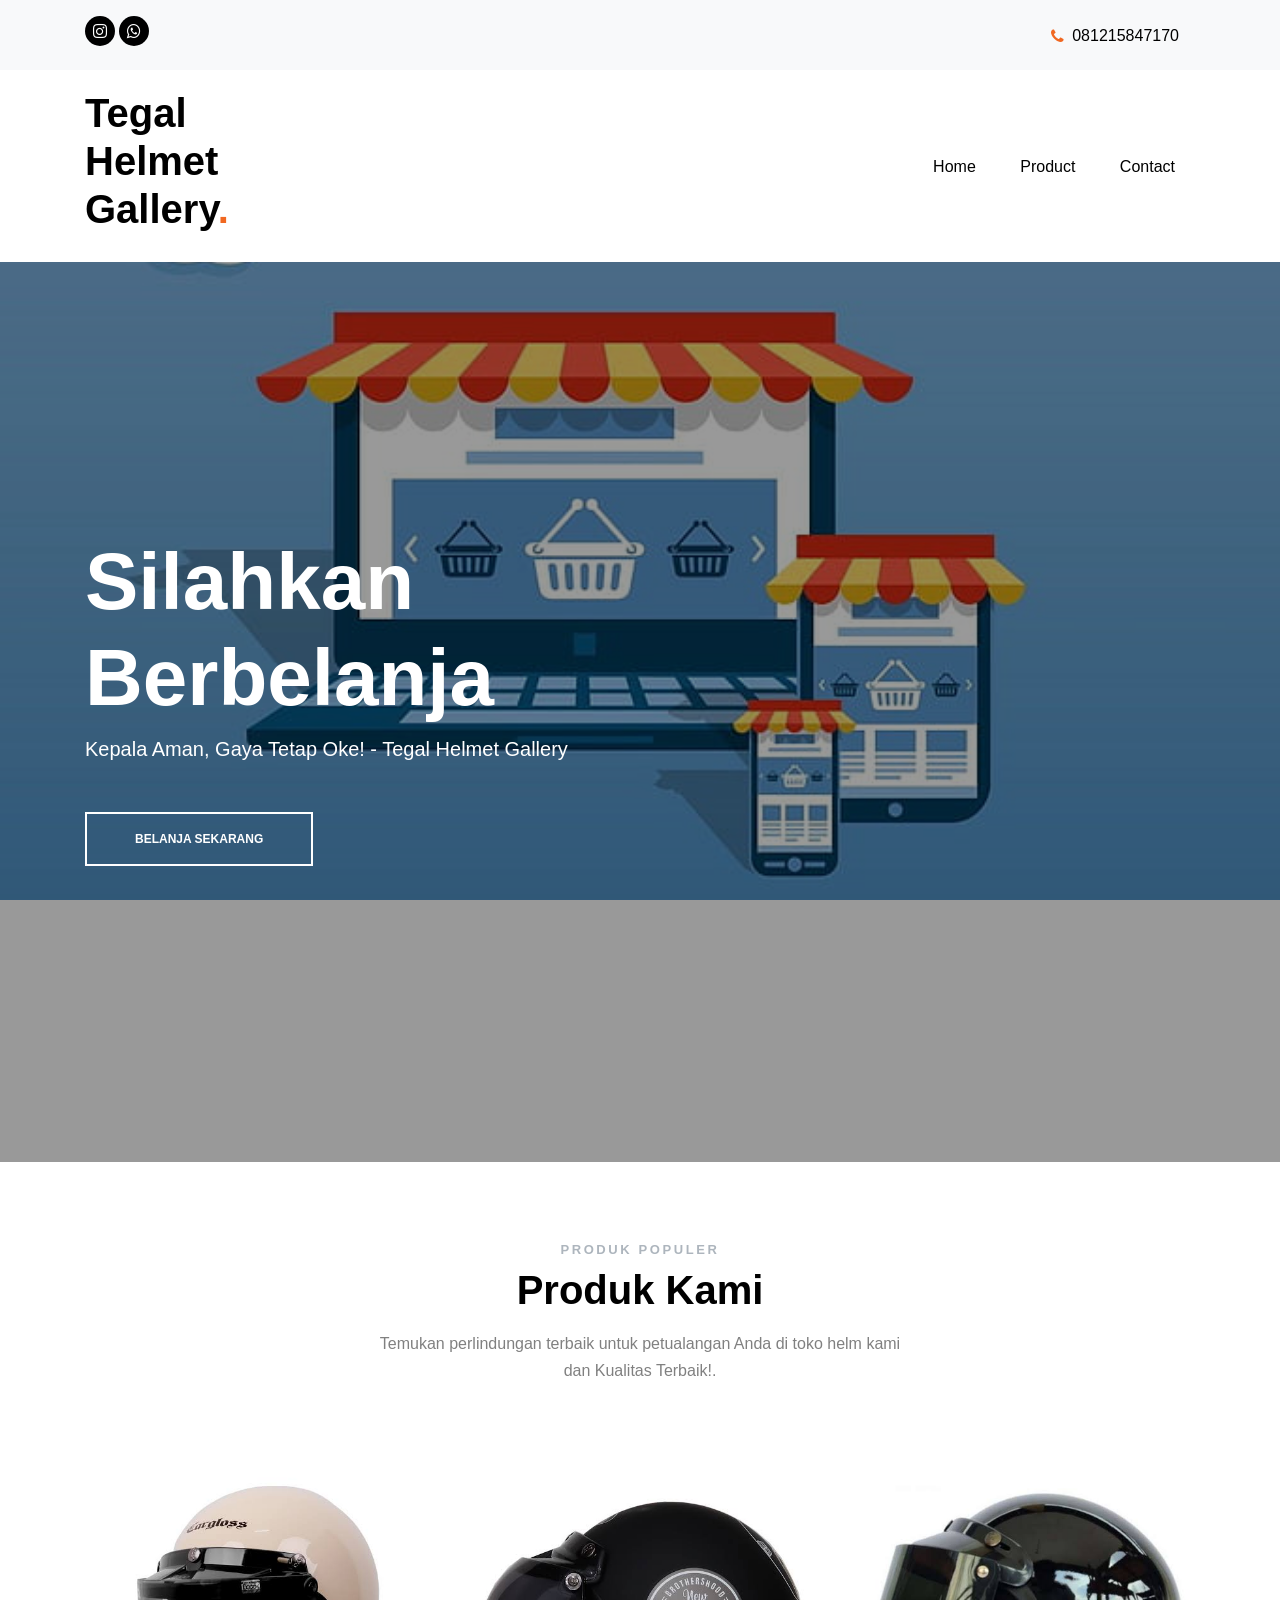
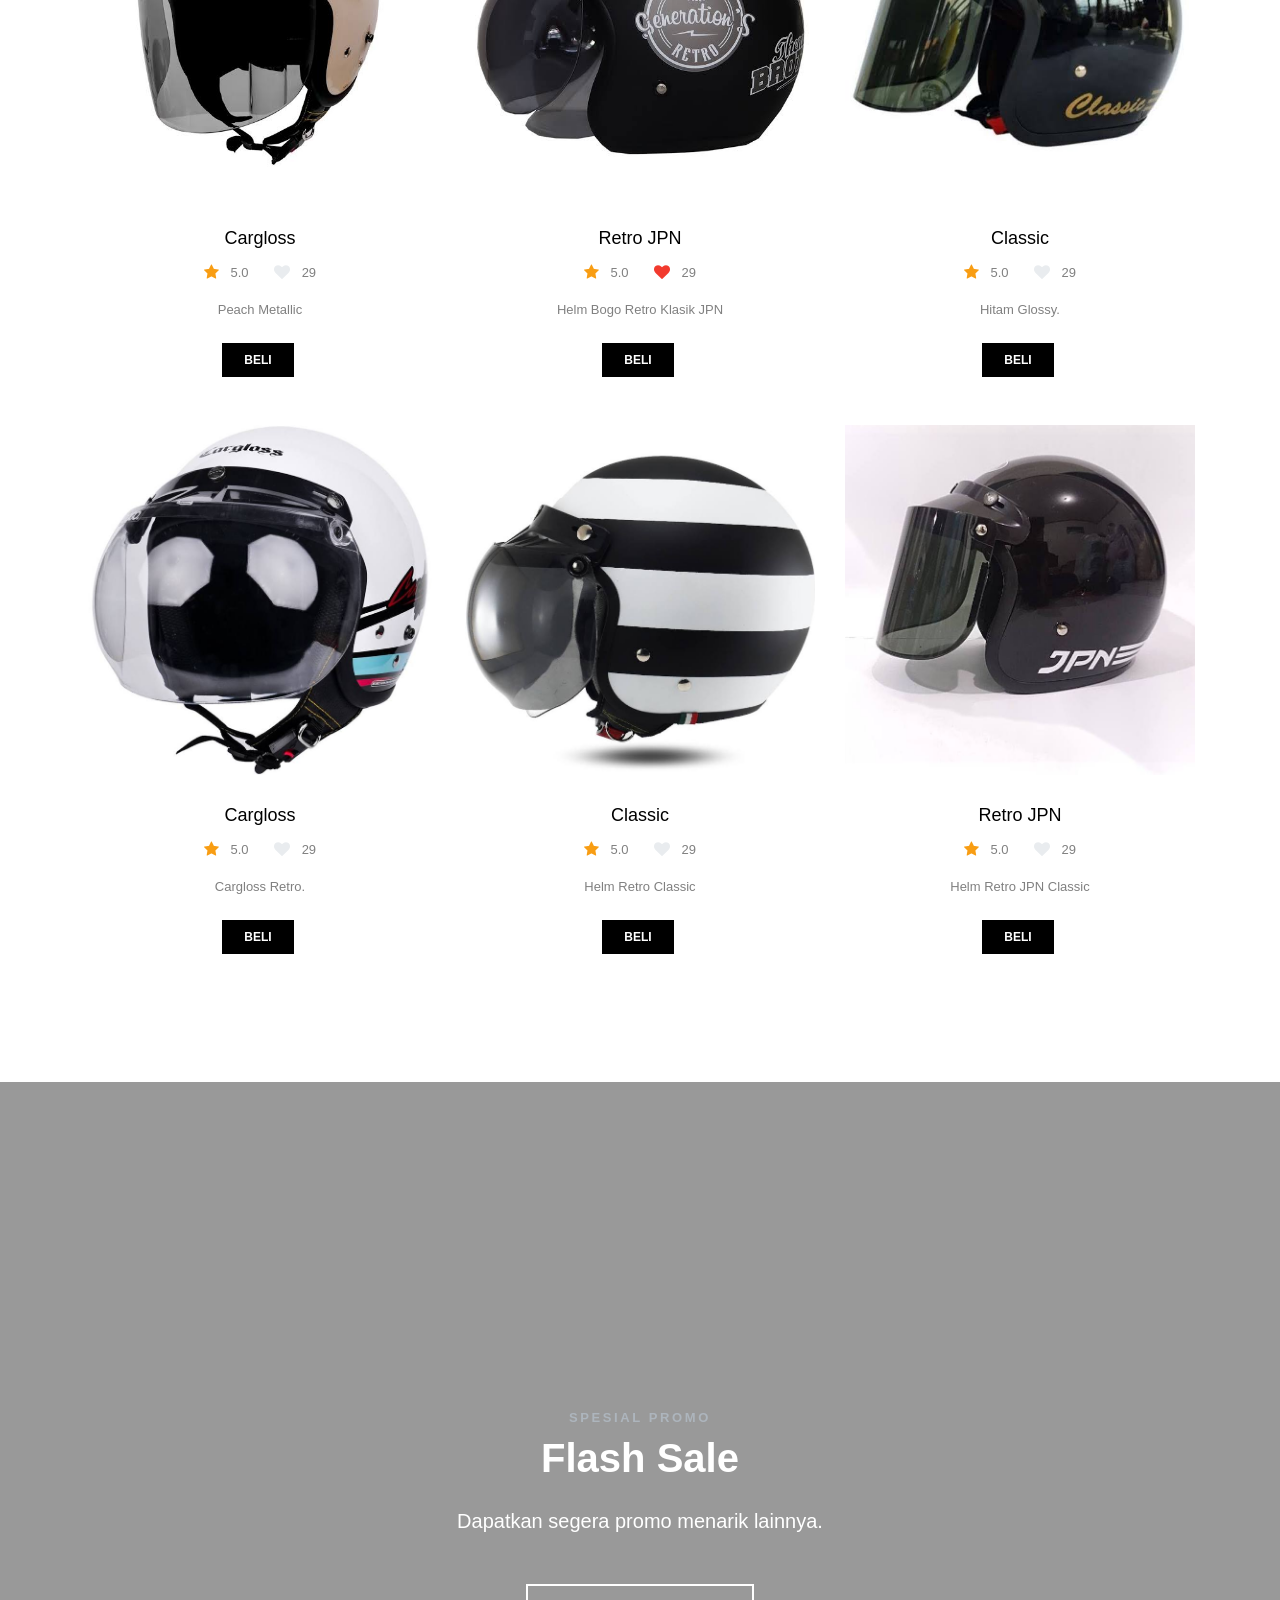
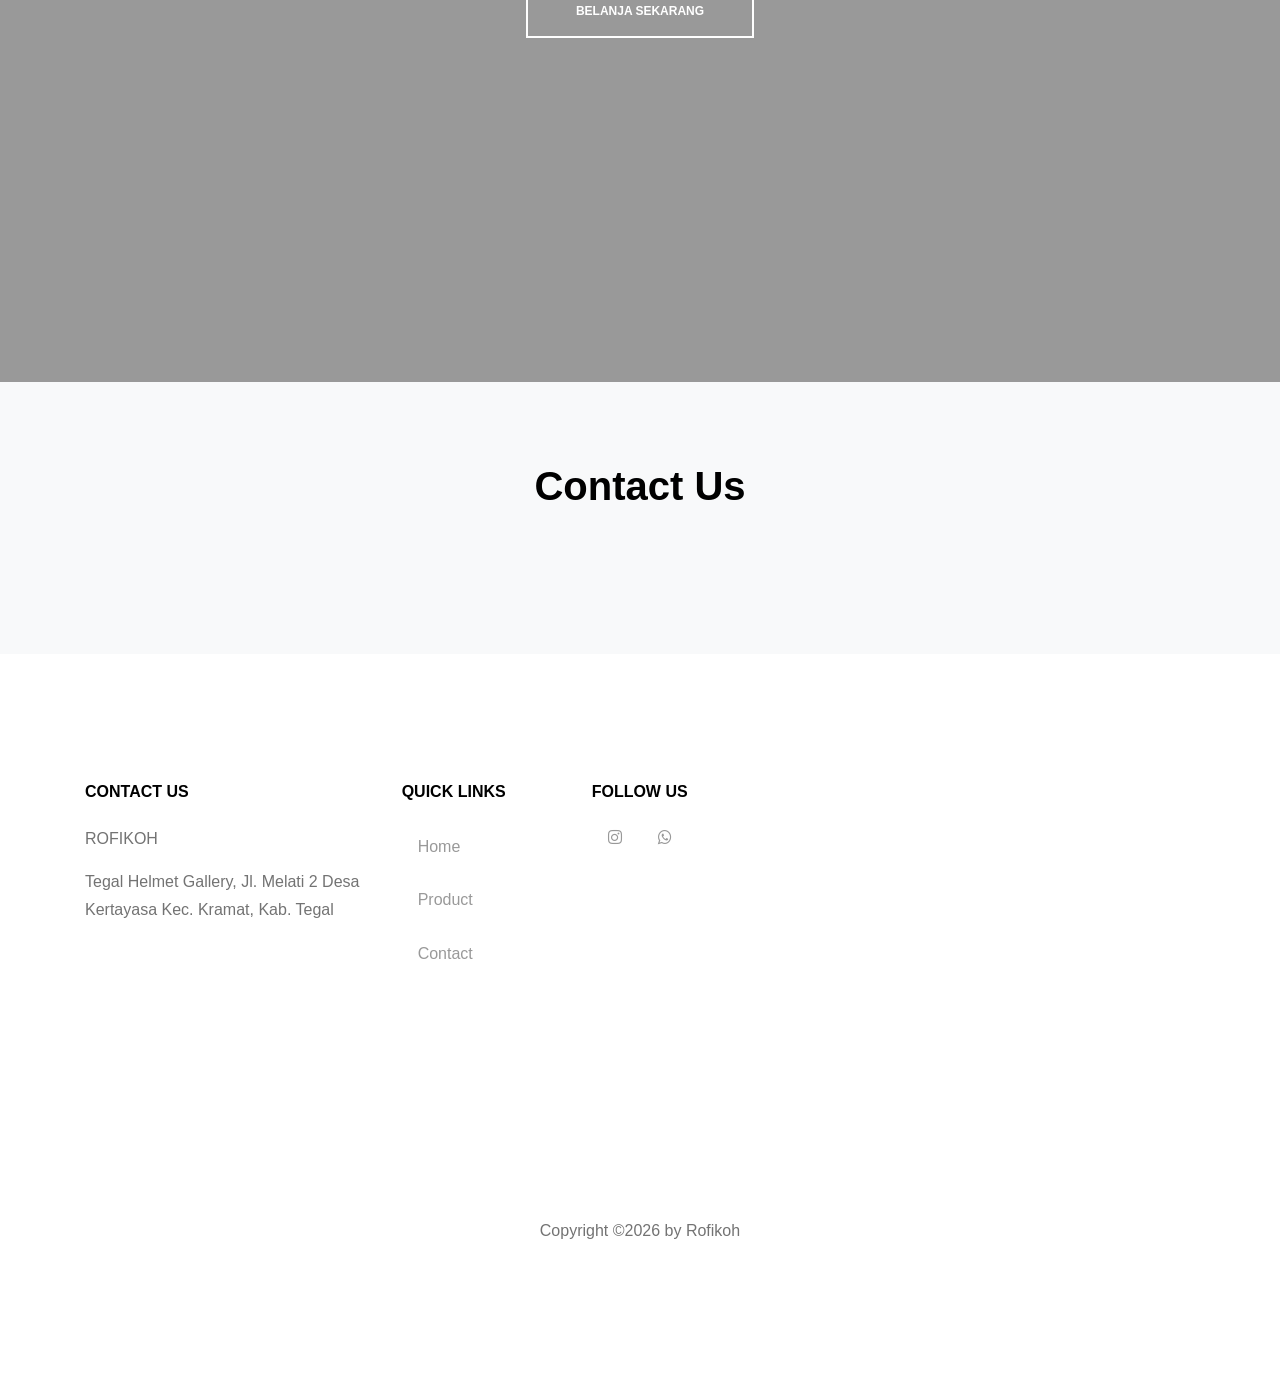
<file: index.html>
<!DOCTYPE html>
<html lang="en">
  <head>
    <title>Tegal Helmet Gallery &mdash; Helmet Gallery</title>
    <meta charset="utf-8">
    <meta name="viewport" content="width=device-width, initial-scale=1, shrink-to-fit=no">
    
    <link rel="stylesheet" href="css/style.min.css">
    <link rel="stylesheet" href="css/style.css">
    <link rel="stylesheet" href="css/fonts/icomoon/styles.css">
  </head>
  <body data-spy="scroll" data-target=".site-navbar-target" data-offset="300">
  
  <div class="site-wrap">

    <div class="site-mobile-menu site-navbar-target">
      <div class="site-mobile-menu-header">
        <div class="site-mobile-menu-close mt-3">
          <span class="icon-close2 js-menu-toggle"></span>
        </div>
      </div>
      <div class="site-mobile-menu-body"></div>
    </div>
   
    <div class="top-bar py-3 bg-light" id="home-section">
      <div class="container">
        <div class="row align-items-center">
         
          <div class="col-6 text-left">
            <ul class="social-media">
              <li><a href="https://instagram.com/fi_fikoh24" class=""><span class="icon-instagram"></span></a></li>
              <li><a href="https://wa.me/6281215847170" class=""><span class="icon-whatsapp"></span></a></li>

            </ul>
          </div>
          <div class="col-6">
            <p class="mb-0 float-right">
              <span class="mr-3"><a href="https://wa.me/6281215847170"><span class="icon-phone mr-2" style="position: relative; top: 2px;"></span><span class="d-none d-lg-inline-block text-black">081215847170</span></a></span>
            </p>           
          </div>
        </div>
      </div> 
    </div>

    <header class="site-navbar py-4 bg-white js-sticky-header site-navbar-target" role="banner">

      <div class="container">
        <div class="row align-items-center">
          
          <div class="col-6 col-xl-2">
            <h1 class="mb-0 site-logo"><a href="index.html" class="text-black mb-0">Tegal Helmet Gallery<span class="text-primary">.</span> </a></h1>
          </div>
          <div class="col-12 col-md-10 d-none d-xl-block">
            <nav class="site-navigation position-relative text-right" role="navigation">

              <ul class="site-menu main-menu js-clone-nav mr-auto d-none d-lg-block">
                <li><a href="#home-section" class="nav-link">Home</a></li>
                <li><a href="#products-section" class="nav-link">Product</a></li>
                <li><a href="#contact-section" class="nav-link">Contact</a></li>
              </ul>
            </nav>
          </div>


          <div class="col-6 d-inline-block d-xl-none ml-md-0 py-3" style="position: relative; top: 3px;"><a href="#" class="site-menu-toggle js-menu-toggle text-black float-right"><span class="icon-menu h3"></span></a></div>

        </div>
      </div>
      
    </header>

     
    <div class="site-blocks-cover overlay" style="background-image: url(images/bg.png); background-attachment: fixed">
      <div class="container">
        <div class="row align-items-center justify-content-center">

          <div class="col-md-12" data-aos="fade-up" data-aos-delay="400">
                        
            <div class="row mb-4">
              <div class="col-md-7">
                <h1>Silahkan Berbelanja</h1>
                <p class="mb-5 lead">Kepala Aman, Gaya Tetap Oke! - Tegal Helmet Gallery</p>
                <div>
                  <a href="#products-section" class="nav-link btn btn-white btn-outline-white py-3 px-5 rounded-0 mb-lg-0 mb-2 d-block d-sm-inline-block">Belanja Sekarang</a>
                 </div>
              </div>
            </div>
          </div>
        </div>
      </div>
    </div>  


    
    <div class="site-section" id="products-section">
      <div class="container">
        <div class="row mb-5 justify-content-center">
          <div class="col-md-6 text-center">
            <h3 class="section-sub-title">Produk Populer</h3>
            <h2 class="section-title mb-3">Produk Kami</h2>
            <p>Temukan perlindungan terbaik untuk petualangan Anda di toko helm kami dan Kualitas Terbaik!.</p>
          </div>
        </div>

        <div class="row">
          <div class="col-lg-4 col-md-6 mb-5">
            <div class="product-item">
              <figure>
                <img src="images/helm 1.jpeg" alt="Image" class="img-fluid">
              </figure>
              <div class="px-4">
                <h3><a href="helm 1.html">Cargloss</a></h3>
                <div class="mb-3">
                  <span class="meta-icons mr-3"><a href="#" class="mr-2"><span class="icon-star text-warning"></span></a> 5.0</span>
                  <span class="meta-icons wishlist"><a href="#" class="mr-2"><span class="icon-heart"></span></a> 29</span>
                </div>
                <p class="mb-4">Peach Metallic</p>
                <div>
                  <a href="order.php" class="btn btn-black mr-1 rounded-0">Beli</a>
                </div>
              </div>
            </div>
          </div>

          <div class="col-lg-4 col-md-6 mb-5">
            <div class="product-item">
              <figure>
                <img src="images/helm 2.jpeg" alt="Image" class="img-fluid">
              </figure>
              <div class="px-4">
                <h3><a href="helm 2.html">Retro JPN</a></h3>
                <div class="mb-3">
                  <span class="meta-icons mr-3"><a href="#" class="mr-2"><span class="icon-star text-warning"></span></a> 5.0</span>
                  <span class="meta-icons wishlist active"><a href="#" class="mr-2"><span class="icon-heart"></span></a> 29</span>
                </div>
                <p class="mb-4">Helm Bogo Retro Klasik JPN</p>
                <div>
                  <a href="order.php" class="btn btn-black mr-1 rounded-0">Beli</a>
                </div>
              </div>
            </div>
          </div>

          <div class="col-lg-4 col-md-6 mb-5">
            <div class="product-item">
              <figure>
                <img src="images/helm 3.jpeg" alt="Image" class="img-fluid">
              </figure>
              <div class="px-4">
                <h3><a href="helm 3.html">Classic</a></h3>
                <div class="mb-3">
                  <span class="meta-icons mr-3"><a href="#" class="mr-2"><span class="icon-star text-warning"></span></a> 5.0</span>
                  <span class="meta-icons wishlist"><a href="#" class="mr-2"><span class="icon-heart"></span></a> 29</span>
                </div>
                <p class="mb-4">Hitam Glossy.</p>
                <div>
                  <a href="order.php" class="btn btn-black mr-1 rounded-0">Beli</a>
                </div>
              </div>
            </div>
          </div>

          <div class="col-lg-4 col-md-6 mb-5">
            <div class="product-item">
              <figure>
                <img src="images/helm 4.jpeg" alt="Image" class="img-fluid">
              </figure>
              <div class="px-4">
                <h3><a href="helm 4.html">Cargloss</a></h3>
                <div class="mb-3">
                  <span class="meta-icons mr-3"><a href="#" class="mr-2"><span class="icon-star text-warning"></span></a> 5.0</span>
                  <span class="meta-icons wishlist"><a href="#" class="mr-2"><span class="icon-heart"></span></a> 29</span>
                </div>
                <p class="mb-4">Cargloss Retro.</p>
                <div>
                  <a href="order.php0" class="btn btn-black mr-1 rounded-0">Beli</a>
                </div>
              </div>
            </div>
          </div>
          
          <div class="col-lg-4 col-md-6 mb-5">
            <div class="product-item">
              <figure>
                <img src="images/helm 5.jpeg" alt="Image" class="img-fluid">
              </figure>
              <div class="px-4">
                <h3><a href="helm 5.html">Classic</a></h3>
                <div class="mb-3">
                  <span class="meta-icons mr-3"><a href="#" class="mr-2"><span class="icon-star text-warning"></span></a> 5.0</span>
                  <span class="meta-icons wishlist"><a href="#" class="mr-2"><span class="icon-heart"></span></a> 29</span>
                </div>
                <p class="mb-4">Helm Retro Classic</p>
                <div>
                  <a href="order.php" class="btn btn-black mr-1 rounded-0">Beli</a>
                </div>
              </div>
            </div>
          </div>

          <div class="col-lg-4 col-md-6 mb-5">
            <div class="product-item">
              <figure>
                <img src="images/helm 6.jpeg" alt="Image" class="img-fluid">
              </figure>
              <div class="px-4">
                <h3><a href="helm 6.html">Retro JPN</a></h3>
                <div class="mb-3">
                  <span class="meta-icons mr-3"><a href="#" class="mr-2"><span class="icon-star text-warning"></span></a> 5.0</span>
                  <span class="meta-icons wishlist"><a href="#" class="mr-2"><span class="icon-heart"></span></a> 29</span>
                </div>
                <p class="mb-4">Helm Retro JPN Classic</p>
                <div>
                  <a href="order.php" class="btn btn-black mr-1 rounded-0">Beli</a>
                </div>
              </div>
            </div>
          </div>

          
        </div>
      </div>
    </div>
    
    <div class="site-blocks-cover overlay get-notification" id="special-section" style="background-image: url(images/bg2.jpg); background-attachment: fixed; background-position: top;" data-aos="fade">
      <div class="container">

        <div class="row align-items-center justify-content-center">
          <div class="col-md-7 text-center">
            <h3 class="section-sub-title">Spesial Promo</h3>
            <h3 class="section-title text-white mb-4">Flash Sale</h3>
            <p class="mb-5 lead">Dapatkan segera promo menarik lainnya.</p>
            
            <div id="date-countdown" class="mb-5">
            </div>

            <p><a href="#products-section" class="btn btn-white btn-outline-white py-3 px-5 rounded-0 mb-lg-0 mb-2 d-block d-sm-inline-block">Belanja Sekarang</a></p>
          </div>
        </div>

      </div>
    </div>


    <div class="site-section bg-light" id="contact-section">
      <div class="container">
        <div class="row mb-5">
          <div class="col-12 text-center">
            <h2 class="section-title mb-3">Contact Us</h2>
          </div>
        </div>
        
        </div>
        
      </div>
    </div>

  
    <footer class="site-footer bg-white">
      <div class="container">
        <div class="row">
          <div class="col-md-8">
            <div class="row">
              <div class="col-md-5">
                <h2 class="footer-heading mb-4">Contact Us</h2>
                <p>ROFIKOH</p>
                <p>Tegal Helmet Gallery, Jl. Melati 2 Desa Kertayasa Kec. Kramat, Kab. Tegal</p>
              </div>
              <div class="col-md-3 ">
                <h2 class="footer-heading mb-4">Quick Links</h2>
                <ul class="list-unstyled">
                  <li><a href="#home-section" class="nav-link">Home</a></li>
                  <li><a href="#products-section" class="nav-link">Product</a></li>
                  <li><a href="#contact-section" class="nav-link">Contact</a></li>
                </ul>
              </div>
              <div class="col-md-4">
                <h2 class="footer-heading mb-4">Follow Us</h2>
                <a href="https://instagram.com/fi_fikoh24" class="pl-3 pr-3"><span class="icon-instagram"></span></a>
                <a href="order.php" class="pl-3 pr-3"><span class="icon-whatsapp"></span></a>
              </div>
            </div>
          </div>
        </div>
        <br>
        <br>
        <br>
        

        <div class="row pt-5 mt-5 text-center">
          <div class="col-md-12">
            <div class="border-top pt-5">
            <p>

        Copyright &copy;<script>document.write(new Date().getFullYear());</script> by Rofikoh</a>
       </p>
            </div>
          </div>
          
        </div>
      </div>
    </footer>

  </div> 
  
  <script src="js/main.js"></script>
    
  </body>
</html>
</file>
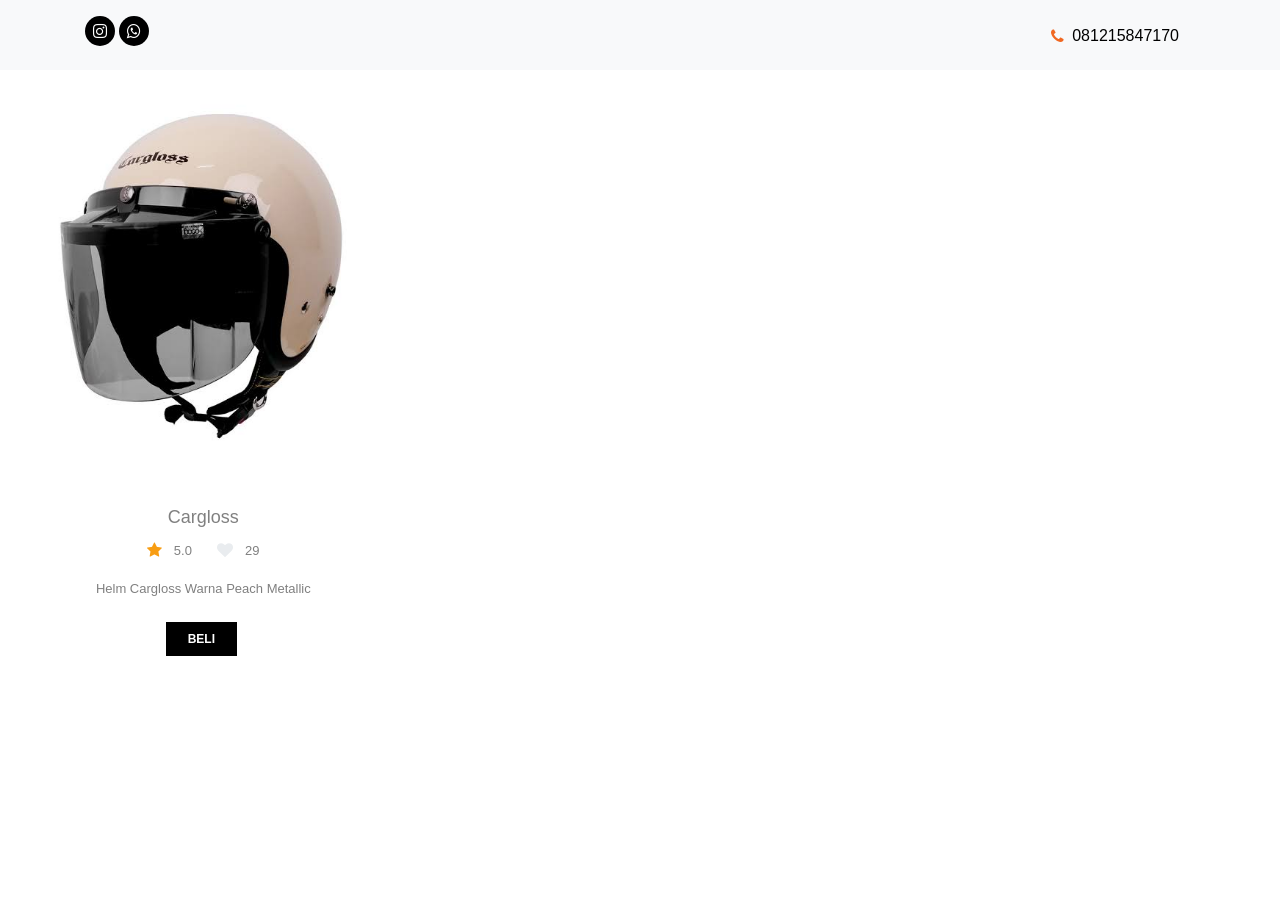
<file: helm 1.html>
<!DOCTYPE html>
<html lang="en">
  <head>
    <title>Tegal Helmet Gallery &mdash; Helmet Gallery</title>
    <meta charset="utf-8">
    <meta name="viewport" content="width=device-width, initial-scale=1, shrink-to-fit=no">
    
    <link rel="stylesheet" href="css/style.min.css">
    <link rel="stylesheet" href="css/style.css">
    <link rel="stylesheet" href="css/fonts/icomoon/styles.css">
  </head>
  <body data-spy="scroll" data-target=".site-navbar-target" data-offset="300">
  
  <div class="site-wrap">

    <div class="site-mobile-menu site-navbar-target">
      <div class="site-mobile-menu-header">
        <div class="site-mobile-menu-close mt-3">
          <span class="icon-close2 js-menu-toggle"></span>
        </div>
      </div>
      <div class="site-mobile-menu-body"></div>
    </div>
   
    <div class="top-bar py-3 bg-light" id="home-section">
      <div class="container">
        <div class="row align-items-center">
         
          <div class="col-6 text-left">
            <ul class="social-media">
              <li><a href="https://instagram.com/fi_fikoh24" class=""><span class="icon-instagram"></span></a></li>
              <li><a href="https://wa.me/6281215847170" class=""><span class="icon-whatsapp"></span></a></li>
            </ul>
          </div>
          <div class="col-6">
            <p class="mb-0 float-right">
              <span class="mr-3"><a href="https://wa.me/6281215847170"><span class="icon-phone mr-2" style="position: relative; top: 2px;"></span><span class="d-none d-lg-inline-block text-black">081215847170</span></a></span>
            </p>           
          </div>
        </div>
      </div> 
    </div>

    <div class="row">
        <div class="col-lg-4 col-md-6 mb-5">
          <div class="product-item">
            <figure>
              <img src="images/helm 1.jpeg" alt="Image" class="img-fluid">
            </figure>
            <div class="px-4">
              <h3><a>Cargloss</a></h3>
              <div class="mb-3">
                <span class="meta-icons mr-3"><a href="#" class="mr-2"><span class="icon-star text-warning"></span></a> 5.0</span>
                <span class="meta-icons wishlist"><a href="#" class="mr-2"><span class="icon-heart"></span></a> 29</span>
              </div>
              <p class="mb-4">Helm Cargloss Warna Peach Metallic</p>
              <div>
                <a href="https://wa.me/6281215847170" class="btn btn-black mr-1 rounded-0">Beli</a>
              </div>
            </div>
          </div>
        </div>
  
    </div>
    
    <script src="js/main.js"></script>
      
    </body>
  </html>
</file>
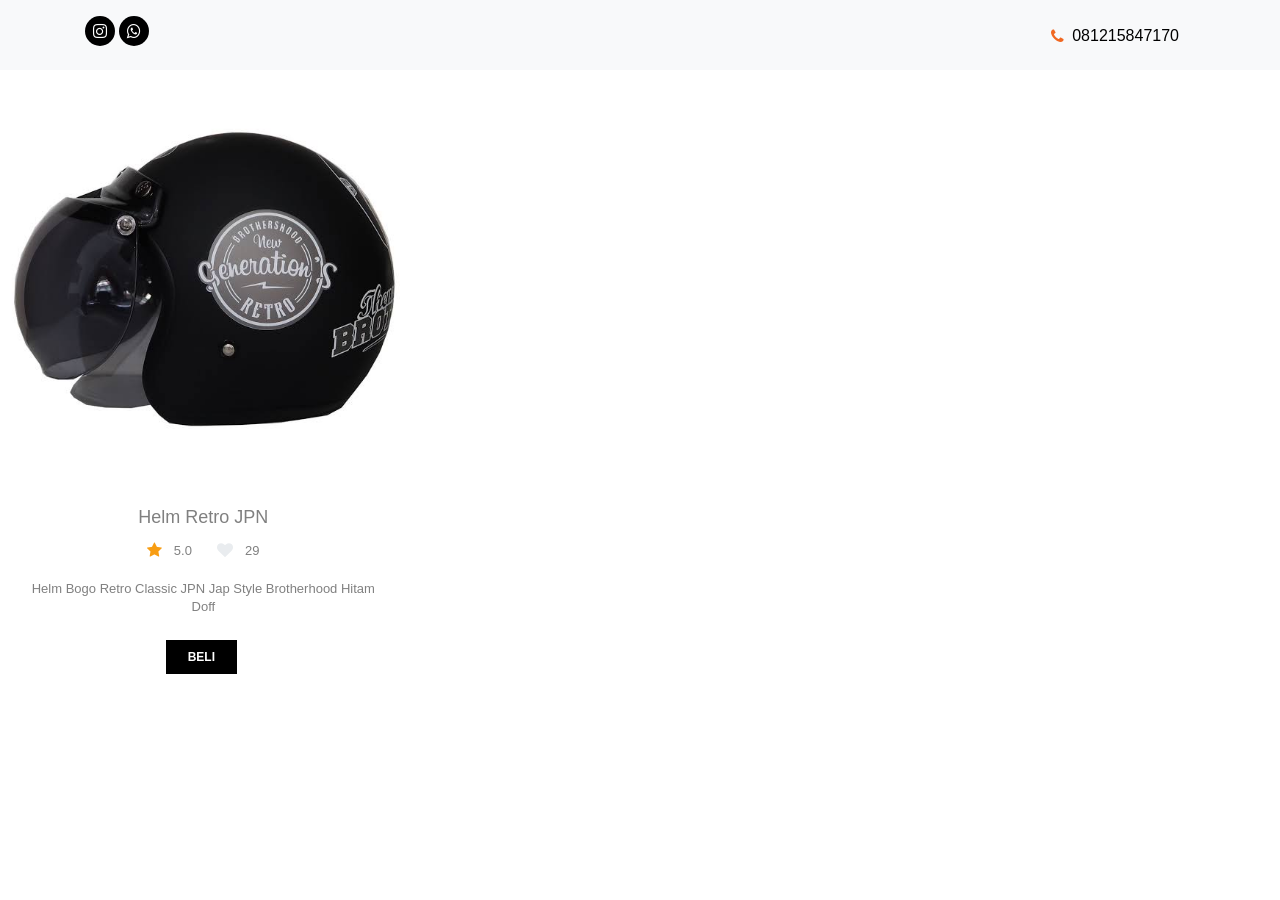
<file: helm 2.html>
<!DOCTYPE html>
<html lang="en">
  <head>
    <title>Tegal Helmet Gallery &mdash; Helmet Gallery</title>
    <meta charset="utf-8">
    <meta name="viewport" content="width=device-width, initial-scale=1, shrink-to-fit=no">
    
    <link rel="stylesheet" href="css/style.min.css">
    <link rel="stylesheet" href="css/style.css">
    <link rel="stylesheet" href="css/fonts/icomoon/styles.css">
  </head>
  <body data-spy="scroll" data-target=".site-navbar-target" data-offset="300">
  
  <div class="site-wrap">

    <div class="site-mobile-menu site-navbar-target">
      <div class="site-mobile-menu-header">
        <div class="site-mobile-menu-close mt-3">
          <span class="icon-close2 js-menu-toggle"></span>
        </div>
      </div>
      <div class="site-mobile-menu-body"></div>
    </div>
   
    <div class="top-bar py-3 bg-light" id="home-section">
      <div class="container">
        <div class="row align-items-center">
         
          <div class="col-6 text-left">
            <ul class="social-media">
              <li><a href="https://instagram.com/fi_fikoh24" class=""><span class="icon-instagram"></span></a></li>
              <li><a href="https://wa.me/6281215847170" class=""><span class="icon-whatsapp"></span></a></li>

            </ul>
          </div>
          <div class="col-6">
            <p class="mb-0 float-right">
              <span class="mr-3"><a href="https://wa.me/6281215847170"><span class="icon-phone mr-2" style="position: relative; top: 2px;"></span><span class="d-none d-lg-inline-block text-black">081215847170</span></a></span>
            </p>           
          </div>
        </div>
      </div> 
    </div>

    <div class="row">
        <div class="col-lg-4 col-md-6 mb-5">
          <div class="product-item">
            <figure>
              <img src="images/helm 2.jpeg" alt="Image" class="img-fluid">
            </figure>
            <div class="px-4">
              <h3><a>Helm Retro JPN</a></h3>
              <div class="mb-3">
                <span class="meta-icons mr-3"><a href="#" class="mr-2"><span class="icon-star text-warning"></span></a> 5.0</span>
                <span class="meta-icons wishlist"><a href="#" class="mr-2"><span class="icon-heart"></span></a> 29</span>
              </div>
              <p class="mb-4">Helm Bogo Retro Classic JPN Jap Style Brotherhood Hitam Doff</p>
              <div>
                <a href="https://wa.me/6281215847170" class="btn btn-black mr-1 rounded-0">Beli</a>
              </div>
            </div>
          </div>
        </div>
  
    </div> 
    
    <script src="js/main.js"></script>
      
    </body>
  </html>
</file>
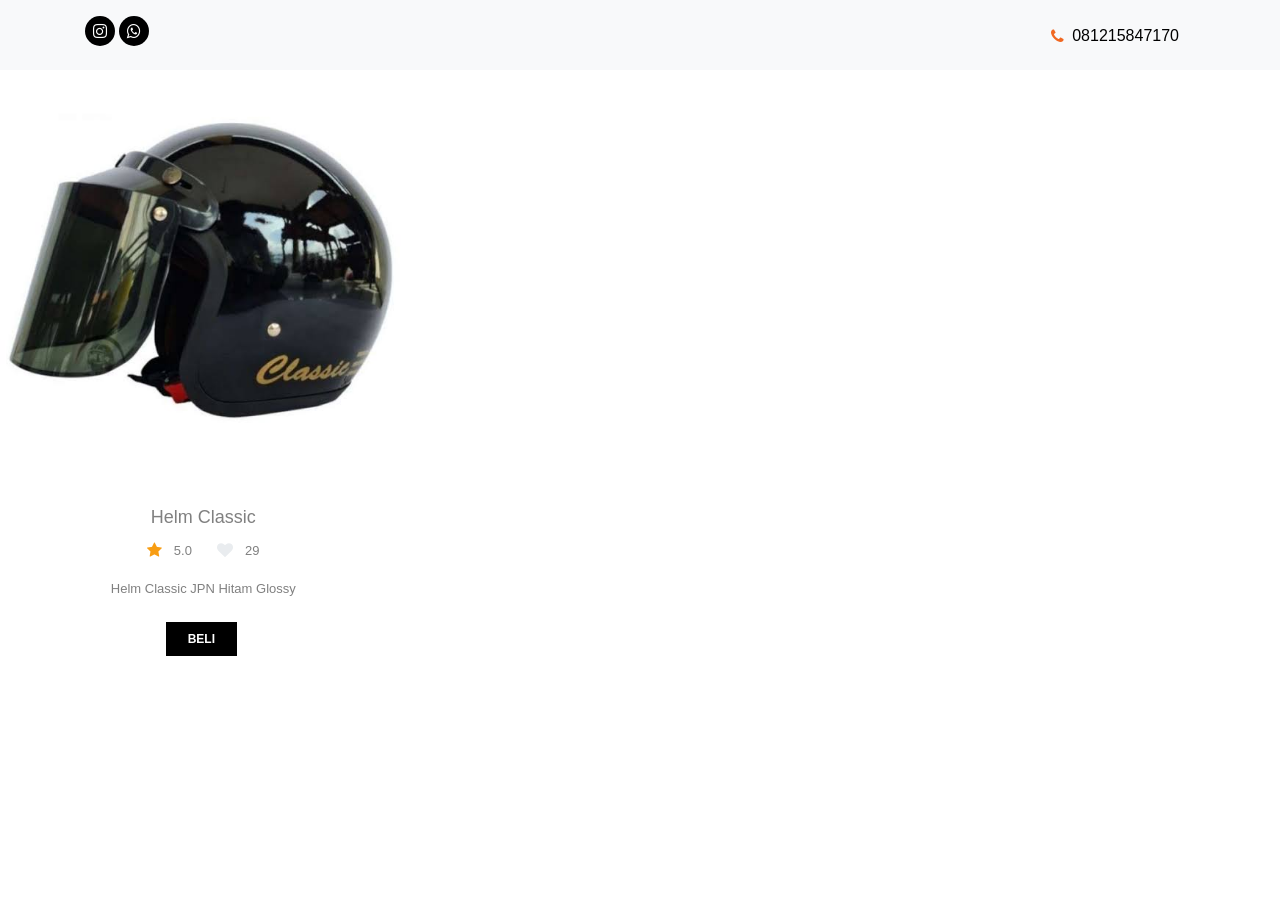
<file: helm 3.html>
<!DOCTYPE html>
<html lang="en">
  <head>
    <title>Tegal Helmet Gallery &mdash; Helmet Gallery</title>
    <meta charset="utf-8">
    <meta name="viewport" content="width=device-width, initial-scale=1, shrink-to-fit=no">
    
    <link rel="stylesheet" href="css/style.min.css">
    <link rel="stylesheet" href="css/style.css">
    <link rel="stylesheet" href="css/fonts/icomoon/styles.css">
  </head>
  <body data-spy="scroll" data-target=".site-navbar-target" data-offset="300">
  
  <div class="site-wrap">

    <div class="site-mobile-menu site-navbar-target">
      <div class="site-mobile-menu-header">
        <div class="site-mobile-menu-close mt-3">
          <span class="icon-close2 js-menu-toggle"></span>
        </div>
      </div>
      <div class="site-mobile-menu-body"></div>
    </div>
   
    <div class="top-bar py-3 bg-light" id="home-section">
      <div class="container">
        <div class="row align-items-center">
         
          <div class="col-6 text-left">
            <ul class="social-media">
              <li><a href="https://instagram.com/fi_fikoh24" class=""><span class="icon-instagram"></span></a></li>
              <li><a href="https://wa.me/6281215847170" class=""><span class="icon-whatsapp"></span></a></li>

            </ul>
          </div>
          <div class="col-6">
            <p class="mb-0 float-right">
              <span class="mr-3"><a href="https://wa.me/6281215847170"><span class="icon-phone mr-2" style="position: relative; top: 2px;"></span><span class="d-none d-lg-inline-block text-black">081215847170</span></a></span>
            </p>           
          </div>
        </div>
      </div> 
    </div>

    <div class="row">
        <div class="col-lg-4 col-md-6 mb-5">
          <div class="product-item">
            <figure>
              <img src="images/helm 3.jpeg" alt="Image" class="img-fluid">
            </figure>
            <div class="px-4">
              <h3><a>Helm Classic</a></h3>
              <div class="mb-3">
                <span class="meta-icons mr-3"><a href="#" class="mr-2"><span class="icon-star text-warning"></span></a> 5.0</span>
                <span class="meta-icons wishlist"><a href="#" class="mr-2"><span class="icon-heart"></span></a> 29</span>
              </div>
              <p class="mb-4">Helm Classic JPN Hitam Glossy</p>
              <div>
                <a href="https://wa.me/6281215847170" class="btn btn-black mr-1 rounded-0">Beli</a>
              </div>
            </div>
          </div>
        </div>
  
    </div> 
    <script src="js/main.js"></script>
      
    </body>
  </html>
</file>
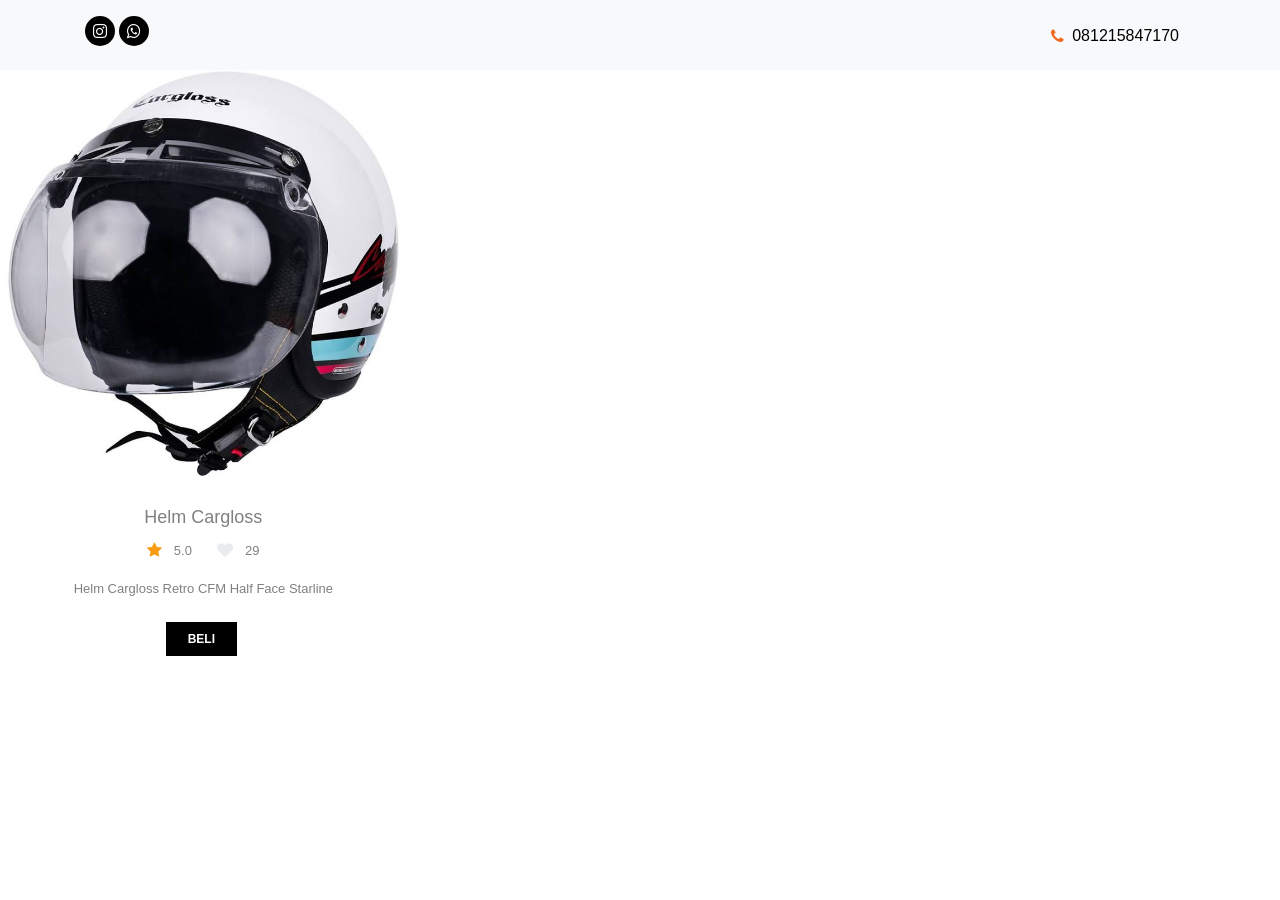
<file: helm 4.html>
<!DOCTYPE html>
<html lang="en">
  <head>
    <title>Tegal Helmet Gallery &mdash; Helmet Gallery</title>
    <meta charset="utf-8">
    <meta name="viewport" content="width=device-width, initial-scale=1, shrink-to-fit=no">
    
    <link rel="stylesheet" href="css/style.min.css">
    <link rel="stylesheet" href="css/style.css">
    <link rel="stylesheet" href="css/fonts/icomoon/styles.css">
  </head>
  <body data-spy="scroll" data-target=".site-navbar-target" data-offset="300">
  
  <div class="site-wrap">

    <div class="site-mobile-menu site-navbar-target">
      <div class="site-mobile-menu-header">
        <div class="site-mobile-menu-close mt-3">
          <span class="icon-close2 js-menu-toggle"></span>
        </div>
      </div>
      <div class="site-mobile-menu-body"></div>
    </div>
   
    <div class="top-bar py-3 bg-light" id="home-section">
      <div class="container">
        <div class="row align-items-center">
         
          <div class="col-6 text-left">
            <ul class="social-media">
              <li><a href="https://instagram.com/fi_fikoh24" class=""><span class="icon-instagram"></span></a></li>
              <li><a href="https://wa.me/6281215847170" class=""><span class="icon-whatsapp"></span></a></li>

            </ul>
          </div>
          <div class="col-6">
            <p class="mb-0 float-right">
              <span class="mr-3"><a href="https://wa.me/6281215847170"><span class="icon-phone mr-2" style="position: relative; top: 2px;"></span><span class="d-none d-lg-inline-block text-black">081215847170</span></a></span>
            </p>           
          </div>
        </div>
      </div> 
    </div>

    <div class="row">
        <div class="col-lg-4 col-md-6 mb-5">
          <div class="product-item">
            <figure>
              <img src="images/helm 4.jpeg" alt="Image" class="img-fluid">
            </figure>
            <div class="px-4">
              <h3><a>Helm Cargloss</a></h3>
              <div class="mb-3">
                <span class="meta-icons mr-3"><a href="#" class="mr-2"><span class="icon-star text-warning"></span></a> 5.0</span>
                <span class="meta-icons wishlist"><a href="#" class="mr-2"><span class="icon-heart"></span></a> 29</span>
              </div>
              <p class="mb-4">Helm Cargloss Retro CFM Half Face Starline</p>
              <div>
                <a href="https://wa.me/6281215847170" class="btn btn-black mr-1 rounded-0">Beli</a>
              </div>
            </div>
          </div>
        </div>
  
    </div> 
    
    <script src="js/main.js"></script>
      
    </body>
  </html>
</file>
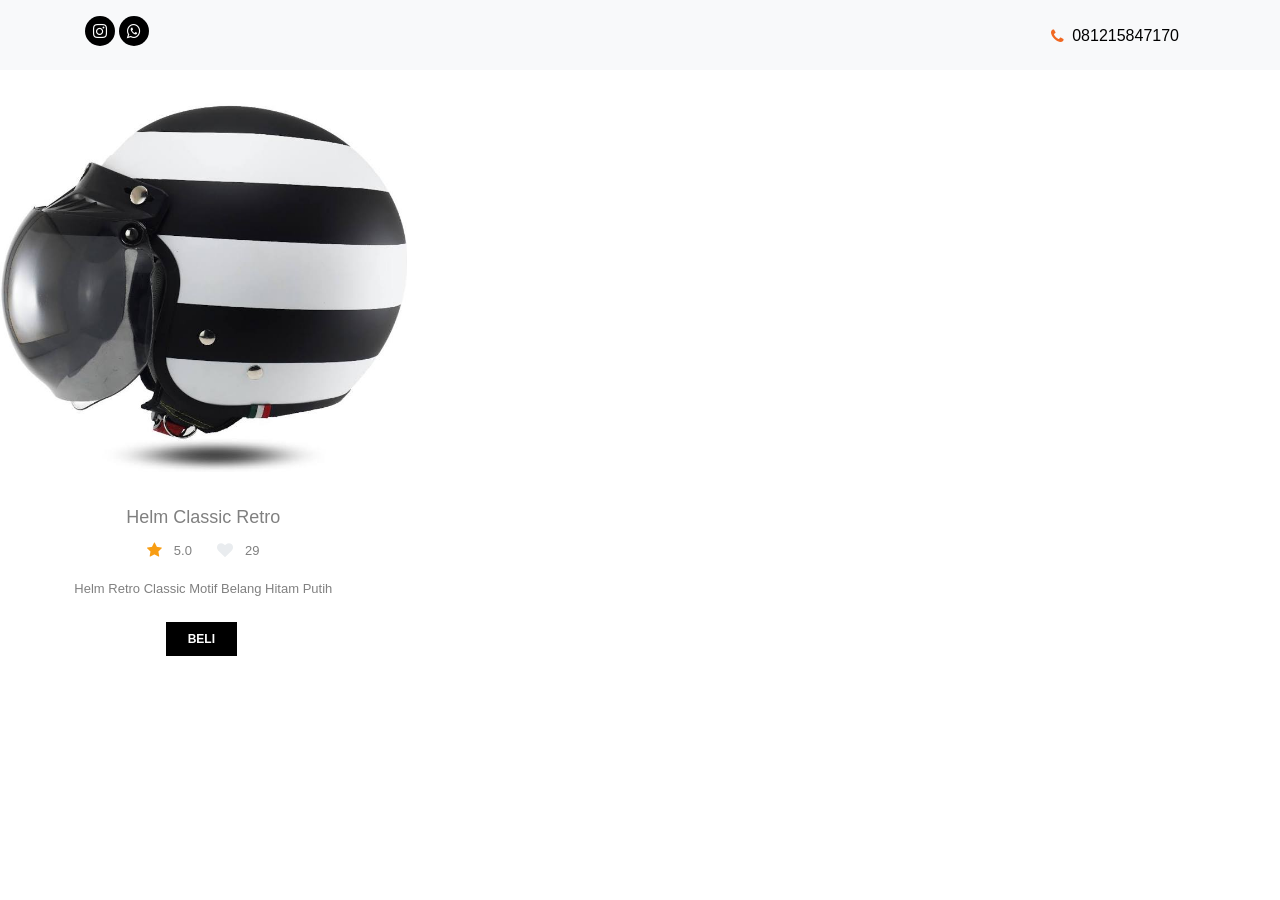
<file: helm 5.html>
<!DOCTYPE html>
<html lang="en">
  <head>
    <title>Tegal Helmet Gallery &mdash; Helmet Gallery</title>
    <meta charset="utf-8">
    <meta name="viewport" content="width=device-width, initial-scale=1, shrink-to-fit=no">
    
    <link rel="stylesheet" href="css/style.min.css">
    <link rel="stylesheet" href="css/style.css">
    <link rel="stylesheet" href="css/fonts/icomoon/styles.css">
  </head>
  <body data-spy="scroll" data-target=".site-navbar-target" data-offset="300">
  
  <div class="site-wrap">

    <div class="site-mobile-menu site-navbar-target">
      <div class="site-mobile-menu-header">
        <div class="site-mobile-menu-close mt-3">
          <span class="icon-close2 js-menu-toggle"></span>
        </div>
      </div>
      <div class="site-mobile-menu-body"></div>
    </div>
   
    <div class="top-bar py-3 bg-light" id="home-section">
      <div class="container">
        <div class="row align-items-center">
         
          <div class="col-6 text-left">
            <ul class="social-media">
              <li><a href="https://instagram.com/fi_fikoh24" class=""><span class="icon-instagram"></span></a></li>
              <li><a href="https://wa.me/6281215847170" class=""><span class="icon-whatsapp"></span></a></li>

            </ul>
          </div>
          <div class="col-6">
            <p class="mb-0 float-right">
              <span class="mr-3"><a href="https://wa.me/6281215847170"><span class="icon-phone mr-2" style="position: relative; top: 2px;"></span><span class="d-none d-lg-inline-block text-black">081215847170</span></a></span>
            </p>           
          </div>
        </div>
      </div> 
    </div>

    <div class="row">
        <div class="col-lg-4 col-md-6 mb-5">
          <div class="product-item">
            <figure>
              <img src="images/helm 5.jpeg" alt="Image" class="img-fluid">
            </figure>
            <div class="px-4">
              <h3><a>Helm Classic Retro</a></h3>
              <div class="mb-3">
                <span class="meta-icons mr-3"><a href="#" class="mr-2"><span class="icon-star text-warning"></span></a> 5.0</span>
                <span class="meta-icons wishlist"><a href="#" class="mr-2"><span class="icon-heart"></span></a> 29</span>
              </div>
              <p class="mb-4">Helm Retro Classic Motif Belang Hitam Putih</p>
              <div>
                <a href="https://wa.me/6281215847170" class="btn btn-black mr-1 rounded-0">Beli</a>
              </div>
            </div>
          </div>
        </div>
  
    </div>
    
    <script src="js/main.js"></script>
      
    </body>
  </html>
</file>
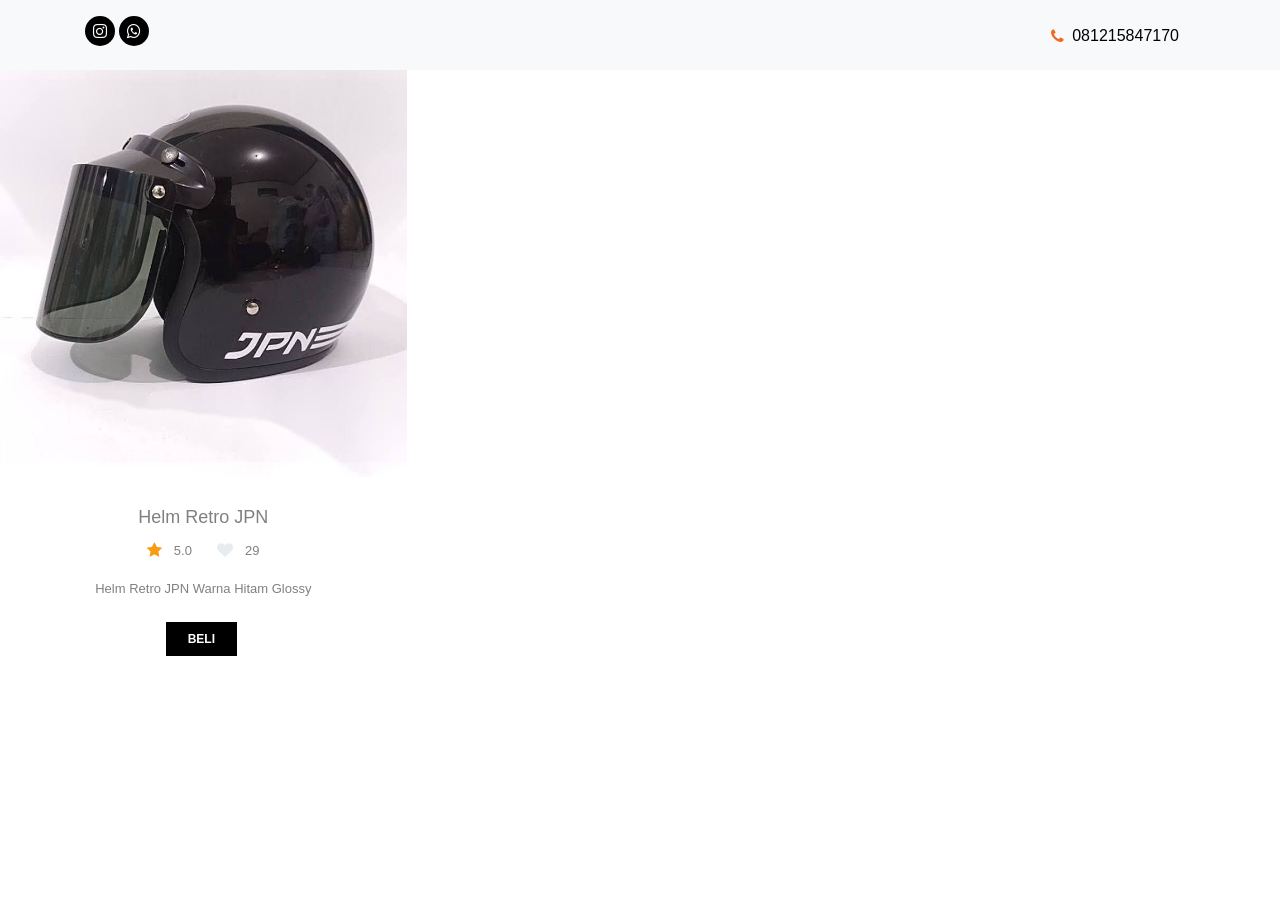
<file: helm 6.html>
<!DOCTYPE html>
<html lang="en">
  <head>
    <title>Tegal Helmet Gallery &mdash; Helmet Gallery</title>
    <meta charset="utf-8">
    <meta name="viewport" content="width=device-width, initial-scale=1, shrink-to-fit=no">
    
    <link rel="stylesheet" href="css/style.min.css">
    <link rel="stylesheet" href="css/style.css">
    <link rel="stylesheet" href="css/fonts/icomoon/styles.css">
  </head>
  <body data-spy="scroll" data-target=".site-navbar-target" data-offset="300">
  
  <div class="site-wrap">

    <div class="site-mobile-menu site-navbar-target">
      <div class="site-mobile-menu-header">
        <div class="site-mobile-menu-close mt-3">
          <span class="icon-close2 js-menu-toggle"></span>
        </div>
      </div>
      <div class="site-mobile-menu-body"></div>
    </div>
   
    <div class="top-bar py-3 bg-light" id="home-section">
      <div class="container">
        <div class="row align-items-center">
         
          <div class="col-6 text-left">
            <ul class="social-media">
              <li><a href="https://instagram.com/fi_fikoh24" class=""><span class="icon-instagram"></span></a></li>
              <li><a href="https://wa.me/6281215847170" class=""><span class="icon-whatsapp"></span></a></li>
            </ul>
          </div>
          <div class="col-6">
            <p class="mb-0 float-right">
              <span class="mr-3"><a href="https://wa.me/6281215847170"><span class="icon-phone mr-2" style="position: relative; top: 2px;"></span><span class="d-none d-lg-inline-block text-black">081215847170</span></a></span>
            </p>           
          </div>
        </div>
      </div> 
    </div>

    <div class="row">
        <div class="col-lg-4 col-md-6 mb-5">
          <div class="product-item">
            <figure>
              <img src="images/helm 6.jpeg" alt="Image" class="img-fluid">
            </figure>
            <div class="px-4">
              <h3><a>Helm Retro JPN</a></h3>
              <div class="mb-3">
                <span class="meta-icons mr-3"><a href="#" class="mr-2"><span class="icon-star text-warning"></span></a> 5.0</span>
                <span class="meta-icons wishlist"><a href="#" class="mr-2"><span class="icon-heart"></span></a> 29</span>
              </div>
              <p class="mb-4">Helm Retro JPN Warna Hitam Glossy</p>
              <div>
                <a href="https://wa.me/6281215847170" class="btn btn-black mr-1 rounded-0">Beli</a>
              </div>
            </div>
          </div>
        </div>
  
    </div> 
    
    <script src="js/main.js"></script>
      
    </body>
  </html>
</file>
<file: css/style.css>
/* Base */
body {
  line-height: 1.7;
  color: gray;
  font-weight: 400;
  font-size: 1rem; }

::-moz-selection {
  background: #000;
  color: #fff; }

::selection {
  background: #000;
  color: #fff; }

a {
  -webkit-transition: .3s all ease;
  -o-transition: .3s all ease;
  transition: .3s all ease; }
  a:hover {
    text-decoration: none; }

h1, h2, h3, h4, h5,
.h1, .h2, .h3, .h4, .h5 {
  font-family: "Muli", -apple-system, BlinkMacSystemFont, "Segoe UI", Roboto, "Helvetica Neue", Arial, sans-serif, "Apple Color Emoji", "Segoe UI Emoji", "Segoe UI Symbol", "Noto Color Emoji"; }

.border-2 {
  border-width: 2px; }

.text-black {
  color: #000 !important; }

.bg-black {
  background: #000 !important; }

.color-black-opacity-5 {
  color: rgba(0, 0, 0, 0.5); }

.color-white-opacity-5 {
  color: rgba(255, 255, 255, 0.5); }

.site-wrap:before {
  display: none;
  -webkit-transition: .3s all ease-in-out;
  -o-transition: .3s all ease-in-out;
  transition: .3s all ease-in-out;
  background: rgba(0, 0, 0, 0.6);
  content: "";
  position: absolute;
  z-index: 2000;
  top: 0;
  left: 0;
  right: 0;
  bottom: 0;
  opacity: 0;
  visibility: hidden; }

.offcanvas-menu .site-wrap {
  height: 100%;
  width: 100%;
  z-index: 2; }
  .offcanvas-menu .site-wrap:before {
    opacity: 1;
    visibility: visible; }

.btn {
  text-transform: uppercase;
  font-size: 12px;
  font-weight: 900;
  padding: 6px 20px; }
  .btn:hover, .btn:active, .btn:focus {
    outline: none;
    -webkit-box-shadow: none !important;
    box-shadow: none !important; }
  .btn.btn-black {
    border-width: 2px;
    border-color: #000;
    background: #000;
    color: #fff; }
    .btn.btn-black:hover {
      color: #000;
      background-color: transparent; }
    .btn.btn-black.btn-outline-black {
      color: #000;
      background-color: transparent; }
      .btn.btn-black.btn-outline-black:hover {
        border-color: #000;
        background: #000;
        color: #fff; }
  .btn.btn-white {
    border-width: 2px;
    border-color: #fff;
    background: #fff;
    color: #000; }
    .btn.btn-white:hover {
      color: #fff;
      background-color: transparent; }
    .btn.btn-white.btn-outline-white {
      color: #fff;
      background-color: transparent; }
      .btn.btn-white.btn-outline-white:hover {
        border-color: #fff;
        background: #fff;
        color: #000; }

.line-height-1 {
  line-height: 1 !important; }

.bg-black {
  background: #000; }

.form-control {
  height: 43px;
  font-family: "Muli", -apple-system, BlinkMacSystemFont, "Segoe UI", Roboto, "Helvetica Neue", Arial, sans-serif, "Apple Color Emoji", "Segoe UI Emoji", "Segoe UI Symbol", "Noto Color Emoji"; }
  .form-control:active, .form-control:focus {
    border-color: #f16821; }
  .form-control:hover, .form-control:active, .form-control:focus {
    -webkit-box-shadow: none !important;
    box-shadow: none !important; }

.site-section {
  padding: 2.5em 0; }
  @media (min-width: 768px) {
    .site-section {
      padding: 5em 0; } }
  .site-section.site-section-sm {
    padding: 4em 0; }

.site-section-heading {
  padding-bottom: 20px;
  margin-bottom: 0px;
  position: relative;
  font-size: 2.5rem; }
  @media (min-width: 768px) {
    .site-section-heading {
      font-size: 3rem; } }

.border-top {
  border-top: 1px solid #edf0f5 !important; }

.site-footer {
  padding: 4em 0;
  background: #333333; }
  @media (min-width: 768px) {
    .site-footer {
      padding: 8em 0; } }
  .site-footer .border-top {
    border-top: 1px solid rgba(255, 255, 255, 0.1) !important; }
  .site-footer p {
    color: #737373; }
  .site-footer h2, .site-footer h3, .site-footer h4, .site-footer h5 {
    color: #000; }
  .site-footer a {
    color: #999999; }
    .site-footer a:hover {
      color: black; }
  .site-footer ul li {
    margin-bottom: 10px; }
  .site-footer .footer-heading {
    font-size: 16px;
    color: #000;
    text-transform: uppercase;
    font-weight: 900; }

.bg-text-line {
  display: inline;
  background: #000;
  -webkit-box-shadow: 20px 0 0 #000, -20px 0 0 #000;
  box-shadow: 20px 0 0 #000, -20px 0 0 #000; }

.text-white-opacity-05 {
  color: rgba(255, 255, 255, 0.5); }

.text-black-opacity-05 {
  color: rgba(0, 0, 0, 0.5); }

.hover-bg-enlarge {
  overflow: hidden;
  position: relative; }
  @media (max-width: 991.98px) {
    .hover-bg-enlarge {
      height: auto !important; } }
  .hover-bg-enlarge > div {
    -webkit-transform: scale(1);
    -ms-transform: scale(1);
    transform: scale(1);
    -webkit-transition: .8s all ease-in-out;
    -o-transition: .8s all ease-in-out;
    transition: .8s all ease-in-out; }
  .hover-bg-enlarge:hover > div, .hover-bg-enlarge:focus > div, .hover-bg-enlarge:active > div {
    -webkit-transform: scale(1.2);
    -ms-transform: scale(1.2);
    transform: scale(1.2); }
  @media (max-width: 991.98px) {
    .hover-bg-enlarge .bg-image-md-height {
      height: 300px !important; } }

.bg-image {
  background-size: cover;
  background-position: center center;
  background-repeat: no-repeat;
  background-attachment: fixed; }
  .bg-image.overlay {
    position: relative; }
    .bg-image.overlay:after {
      position: absolute;
      content: "";
      top: 0;
      left: 0;
      right: 0;
      bottom: 0;
      z-index: 0;
      width: 100%;
      background: rgba(0, 0, 0, 0.7); }
  .bg-image > .container {
    position: relative;
    z-index: 1; }

@media (max-width: 991.98px) {
  .img-md-fluid {
    max-width: 100%; } }

@media (max-width: 991.98px) {
  .display-1, .display-3 {
    font-size: 3rem; } }

.play-single-big {
  width: 90px;
  height: 90px;
  display: inline-block;
  border: 2px solid #fff;
  color: #fff !important;
  border-radius: 50%;
  position: relative;
  -webkit-transition: .3s all ease-in-out;
  -o-transition: .3s all ease-in-out;
  transition: .3s all ease-in-out; }
  .play-single-big > span {
    font-size: 50px;
    position: absolute;
    top: 50%;
    left: 50%;
    -webkit-transform: translate(-40%, -50%);
    -ms-transform: translate(-40%, -50%);
    transform: translate(-40%, -50%); }
  .play-single-big:hover {
    width: 120px;
    height: 120px; }

.overlap-to-top {
  margin-top: -150px; }

.ul-check {
  margin-bottom: 50px; }
  .ul-check li {
    position: relative;
    padding-left: 35px;
    margin-bottom: 15px;
    line-height: 1.5; }
    .ul-check li:before {
      left: 0;
      font-size: 20px;
      top: -.3rem;
      font-family: "icomoon";
      content: "\e5ca";
      position: absolute; }
  .ul-check.white li:before {
    color: #fff; }
  .ul-check.success li:before {
    color: #8bc34a; }
  .ul-check.primary li:before {
    color: #f16821; }

.select-wrap, .wrap-icon {
  position: relative; }
  .select-wrap .icon, .wrap-icon .icon {
    position: absolute;
    right: 10px;
    top: 50%;
    -webkit-transform: translateY(-50%);
    -ms-transform: translateY(-50%);
    transform: translateY(-50%);
    font-size: 22px; }
  .select-wrap select, .wrap-icon select {
    -webkit-appearance: none;
    -moz-appearance: none;
    appearance: none;
    width: 100%; }

/* Navbar */
.site-logo {
  position: relative;
  left: 0;
  top: -5px;
  font-weight: 900; }

.site-navbar {
  margin-bottom: 0px;
  z-index: 1999;
  position: relative;
  width: 100%;
  background: #fff; }
  .site-navbar .site-navigation.border-bottom {
    border-bottom: 1px solid #f3f3f4 !important; }
  .site-navbar .site-navigation .site-menu {
    margin-bottom: 0; }
    .site-navbar .site-navigation .site-menu .active {
      color: #f16821;
      display: inline-block;
      padding: 5px 20px; }
    .site-navbar .site-navigation .site-menu a {
      text-decoration: none !important;
      display: inline-block; }
    .site-navbar .site-navigation .site-menu > li {
      display: inline-block; }
      .site-navbar .site-navigation .site-menu > li > a {
        padding: 5px 20px;
        color: #000;
        display: inline-block;
        text-decoration: none !important; }
        .site-navbar .site-navigation .site-menu > li > a:hover {
          color: #f16821; }
    .site-navbar .site-navigation .site-menu .has-children {
      position: relative; }
      .site-navbar .site-navigation .site-menu .has-children > a {
        position: relative;
        padding-right: 20px; }
        .site-navbar .site-navigation .site-menu .has-children > a:before {
          position: absolute;
          content: "\e313";
          font-size: 16px;
          top: 50%;
          right: 0;
          -webkit-transform: translateY(-50%);
          -ms-transform: translateY(-50%);
          transform: translateY(-50%);
          font-family: 'icomoon'; }
      .site-navbar .site-navigation .site-menu .has-children .dropdown {
        visibility: hidden;
        opacity: 0;
        top: 100%;
        position: absolute;
        text-align: left;
        border-top: 2px solid #f16821;
        -webkit-box-shadow: 0 2px 10px -2px rgba(0, 0, 0, 0.1);
        box-shadow: 0 2px 10px -2px rgba(0, 0, 0, 0.1);
        border-left: 1px solid #edf0f5;
        border-right: 1px solid #edf0f5;
        border-bottom: 1px solid #edf0f5;
        padding: 0px 0;
        margin-top: 20px;
        margin-left: 0px;
        background: #fff;
        -webkit-transition: 0.2s 0s;
        -o-transition: 0.2s 0s;
        transition: 0.2s 0s; }
        .site-navbar .site-navigation .site-menu .has-children .dropdown.arrow-top {
          position: absolute; }
          .site-navbar .site-navigation .site-menu .has-children .dropdown.arrow-top:before {
            bottom: 100%;
            left: 20%;
            border: solid transparent;
            content: " ";
            height: 0;
            width: 0;
            position: absolute;
            pointer-events: none; }
          .site-navbar .site-navigation .site-menu .has-children .dropdown.arrow-top:before {
            border-color: rgba(136, 183, 213, 0);
            border-bottom-color: #fff;
            border-width: 10px;
            margin-left: -10px; }
        .site-navbar .site-navigation .site-menu .has-children .dropdown a {
          text-transform: none;
          letter-spacing: normal;
          -webkit-transition: 0s all;
          -o-transition: 0s all;
          transition: 0s all;
          color: #343a40; }
        .site-navbar .site-navigation .site-menu .has-children .dropdown .active > a {
          color: #f16821 !important; }
        .site-navbar .site-navigation .site-menu .has-children .dropdown > li {
          list-style: none;
          padding: 0;
          margin: 0;
          min-width: 200px; }
          .site-navbar .site-navigation .site-menu .has-children .dropdown > li > a {
            padding: 9px 20px;
            display: block; }
            .site-navbar .site-navigation .site-menu .has-children .dropdown > li > a:hover {
              background: #f4f5f9;
              color: #25262a; }
          .site-navbar .site-navigation .site-menu .has-children .dropdown > li.has-children > a:before {
            content: "\e315";
            right: 20px; }
          .site-navbar .site-navigation .site-menu .has-children .dropdown > li.has-children > .dropdown, .site-navbar .site-navigation .site-menu .has-children .dropdown > li.has-children > ul {
            left: 100%;
            top: 0; }
          .site-navbar .site-navigation .site-menu .has-children .dropdown > li.has-children:hover > a, .site-navbar .site-navigation .site-menu .has-children .dropdown > li.has-children:active > a, .site-navbar .site-navigation .site-menu .has-children .dropdown > li.has-children:focus > a {
            background: #f4f5f9;
            color: #25262a; }
      .site-navbar .site-navigation .site-menu .has-children:hover > a, .site-navbar .site-navigation .site-menu .has-children:focus > a, .site-navbar .site-navigation .site-menu .has-children:active > a {
        color: #f16821; }
      .site-navbar .site-navigation .site-menu .has-children:hover, .site-navbar .site-navigation .site-menu .has-children:focus, .site-navbar .site-navigation .site-menu .has-children:active {
        cursor: pointer; }
        .site-navbar .site-navigation .site-menu .has-children:hover > .dropdown, .site-navbar .site-navigation .site-menu .has-children:focus > .dropdown, .site-navbar .site-navigation .site-menu .has-children:active > .dropdown {
          -webkit-transition-delay: 0s;
          -o-transition-delay: 0s;
          transition-delay: 0s;
          margin-top: 0px;
          visibility: visible;
          opacity: 1; }

.site-mobile-menu {
  width: 300px;
  position: fixed;
  right: 0;
  z-index: 2000;
  padding-top: 20px;
  background: #fff;
  height: calc(100vh);
  -webkit-transform: translateX(110%);
  -ms-transform: translateX(110%);
  transform: translateX(110%);
  -webkit-box-shadow: -10px 0 20px -10px rgba(0, 0, 0, 0.1);
  box-shadow: -10px 0 20px -10px rgba(0, 0, 0, 0.1);
  -webkit-transition: .3s all ease-in-out;
  -o-transition: .3s all ease-in-out;
  transition: .3s all ease-in-out; }
  .offcanvas-menu .site-mobile-menu {
    -webkit-transform: translateX(0%);
    -ms-transform: translateX(0%);
    transform: translateX(0%); }
  .site-mobile-menu .site-mobile-menu-header {
    width: 100%;
    float: left;
    padding-left: 20px;
    padding-right: 20px; }
    .site-mobile-menu .site-mobile-menu-header .site-mobile-menu-close {
      float: right;
      margin-top: 8px; }
      .site-mobile-menu .site-mobile-menu-header .site-mobile-menu-close span {
        font-size: 30px;
        display: inline-block;
        padding-left: 10px;
        padding-right: 0px;
        line-height: 1;
        cursor: pointer;
        -webkit-transition: .3s all ease;
        -o-transition: .3s all ease;
        transition: .3s all ease; }
        .site-mobile-menu .site-mobile-menu-header .site-mobile-menu-close span:hover {
          color: #25262a; }
    .site-mobile-menu .site-mobile-menu-header .site-mobile-menu-logo {
      float: left;
      margin-top: 10px;
      margin-left: 0px; }
      .site-mobile-menu .site-mobile-menu-header .site-mobile-menu-logo a {
        display: inline-block;
        text-transform: uppercase; }
        .site-mobile-menu .site-mobile-menu-header .site-mobile-menu-logo a img {
          max-width: 70px; }
        .site-mobile-menu .site-mobile-menu-header .site-mobile-menu-logo a:hover {
          text-decoration: none; }
  .site-mobile-menu .site-mobile-menu-body {
    overflow-y: scroll;
    -webkit-overflow-scrolling: touch;
    position: relative;
    padding: 0 20px 20px 20px;
    height: calc(100vh - 52px);
    padding-bottom: 150px; }
  .site-mobile-menu .site-nav-wrap {
    padding: 0;
    margin: 0;
    list-style: none;
    position: relative; }
    .site-mobile-menu .site-nav-wrap a {
      padding: 10px 20px;
      display: block;
      position: relative;
      color: #212529; }
      .site-mobile-menu .site-nav-wrap a:hover {
        color: #f16821; }
    .site-mobile-menu .site-nav-wrap li {
      position: relative;
      display: block; }
      .site-mobile-menu .site-nav-wrap li .active {
        color: #f16821; }
    .site-mobile-menu .site-nav-wrap .arrow-collapse {
      position: absolute;
      right: 0px;
      top: 10px;
      z-index: 20;
      width: 36px;
      height: 36px;
      text-align: center;
      cursor: pointer;
      border-radius: 50%; }
      .site-mobile-menu .site-nav-wrap .arrow-collapse:hover {
        background: #f8f9fa; }
      .site-mobile-menu .site-nav-wrap .arrow-collapse:before {
        font-size: 12px;
        z-index: 20;
        font-family: "icomoon";
        content: "\f078";
        position: absolute;
        top: 50%;
        left: 50%;
        -webkit-transform: translate(-50%, -50%) rotate(-180deg);
        -ms-transform: translate(-50%, -50%) rotate(-180deg);
        transform: translate(-50%, -50%) rotate(-180deg);
        -webkit-transition: .3s all ease;
        -o-transition: .3s all ease;
        transition: .3s all ease; }
      .site-mobile-menu .site-nav-wrap .arrow-collapse.collapsed:before {
        -webkit-transform: translate(-50%, -50%);
        -ms-transform: translate(-50%, -50%);
        transform: translate(-50%, -50%); }
    .site-mobile-menu .site-nav-wrap > li {
      display: block;
      position: relative;
      float: left;
      width: 100%; }
      .site-mobile-menu .site-nav-wrap > li > a {
        padding-left: 20px;
        font-size: 20px; }
      .site-mobile-menu .site-nav-wrap > li > ul {
        padding: 0;
        margin: 0;
        list-style: none; }
        .site-mobile-menu .site-nav-wrap > li > ul > li {
          display: block; }
          .site-mobile-menu .site-nav-wrap > li > ul > li > a {
            padding-left: 40px;
            font-size: 16px; }
          .site-mobile-menu .site-nav-wrap > li > ul > li > ul {
            padding: 0;
            margin: 0; }
            .site-mobile-menu .site-nav-wrap > li > ul > li > ul > li {
              display: block; }
              .site-mobile-menu .site-nav-wrap > li > ul > li > ul > li > a {
                font-size: 16px;
                padding-left: 60px; }
    .site-mobile-menu .site-nav-wrap[data-class="social"] {
      float: left;
      width: 100%;
      margin-top: 30px;
      padding-bottom: 5em; }
      .site-mobile-menu .site-nav-wrap[data-class="social"] > li {
        width: auto; }
        .site-mobile-menu .site-nav-wrap[data-class="social"] > li:first-child a {
          padding-left: 15px !important; }

.sticky-wrapper {
  position: absolute;
  z-index: 100;
  width: 100%; }
  .sticky-wrapper + .site-blocks-cover {
    margin-top: 96px; }
  .sticky-wrapper .site-navbar {
    -webkit-transition: .3s all ease;
    -o-transition: .3s all ease;
    transition: .3s all ease; }
  .sticky-wrapper.is-sticky .site-navbar {
    -webkit-box-shadow: 4px 0 20px -5px rgba(0, 0, 0, 0.2);
    box-shadow: 4px 0 20px -5px rgba(0, 0, 0, 0.2); }
  .sticky-wrapper .shrink {
    padding-top: 10px !important;
    padding-bottom: 10px !important; }

/* Blocks */
.site-blocks-cover {
  background-size: cover;
  background-repeat: no-repeat;
  background-position: top;
  background-position: center center; }
  .site-blocks-cover.overlay {
    position: relative; }
    .site-blocks-cover.overlay:before {
      position: absolute;
      content: "";
      left: 0;
      bottom: 0;
      right: 0;
      top: 0;
      background: rgba(0, 0, 0, 0.4); }
  .site-blocks-cover .player {
    position: absolute;
    bottom: -250px;
    width: 100%; }
  .site-blocks-cover, .site-blocks-cover > .container > .row {
    min-height: 600px;
    height: calc(100vh); }
  .site-blocks-cover.inner-page-cover, .site-blocks-cover.inner-page-cover > .container > .row {
    min-height: 400px;
    height: calc(20vh); }
  .site-blocks-cover h1 {
    font-size: 5rem;
    font-weight: 400;
    color: #fff;
    font-weight: 900; }
    @media (max-width: 991.98px) {
      .site-blocks-cover h1 {
        font-size: 2rem; } }
  .site-blocks-cover p {
    color: white;
    font-size: 1rem;
    line-height: 1.5;
    font-weight: 300; }
    .site-blocks-cover p.lead {
      font-size: 20px; }
  .site-blocks-cover .intro-text {
    font-size: 16px;
    line-height: 1.5; }
  @media (max-width: 991.98px) {
    .site-blocks-cover .display-1 {
      font-size: 3rem; } }

.site-block-subscribe .btn {
  padding-left: 20px;
  padding-right: 20px; }

.site-block-subscribe .form-control {
  font-weight: 300;
  border-color: #fff !important;
  height: 80px;
  font-size: 22px;
  color: #fff;
  padding-left: 30px;
  padding-right: 30px; }
  .site-block-subscribe .form-control::-webkit-input-placeholder {
    /* Chrome/Opera/Safari */
    color: rgba(255, 255, 255, 0.5);
    font-weight: 200;
    font-style: italic; }
  .site-block-subscribe .form-control::-moz-placeholder {
    /* Firefox 19+ */
    color: rgba(255, 255, 255, 0.5);
    font-weight: 200;
    font-style: italic; }
  .site-block-subscribe .form-control:-ms-input-placeholder {
    /* IE 10+ */
    color: rgba(255, 255, 255, 0.5);
    font-weight: 200;
    font-style: italic; }
  .site-block-subscribe .form-control:-moz-placeholder {
    /* Firefox 18- */
    color: rgba(255, 255, 255, 0.5);
    font-weight: 200;
    font-style: italic; }

.bg-light {
  background: #ccc; }

.feature-blocks-1 {
  position: relative;
  margin-top: -70px;
  z-index: 2;
  color: #999999; }
  .feature-blocks-1.no-margin-top {
    margin-top: 0px; }
  .feature-blocks-1 .feature-block-1 {
    position: relative;
    top: 0;
    -webkit-transition: .3s all ease;
    -o-transition: .3s all ease;
    transition: .3s all ease;
    overflow: hidden;
    z-index: 1; }
    .feature-blocks-1 .feature-block-1.bg {
      position: relative;
      background-size: cover;
      -webkit-transform: scale(1);
      -ms-transform: scale(1);
      transform: scale(1);
      -webkit-transition: .3s all ease-in-out;
      -o-transition: .3s all ease-in-out;
      transition: .3s all ease-in-out; }
    .feature-blocks-1 .feature-block-1 .text {
      z-index: 10;
      position: relative;
      opacity: 0;
      visibility: hidden;
      -webkit-transition: .3s all ease-in-out;
      -o-transition: .3s all ease-in-out;
      transition: .3s all ease-in-out; }
    .feature-blocks-1 .feature-block-1:before {
      content: "";
      position: absolute;
      top: 0;
      z-index: 1;
      bottom: 0;
      left: 0;
      right: 0;
      background: transparent;
      -webkit-transition: .3s all ease-in-out;
      -o-transition: .3s all ease-in-out;
      transition: .3s all ease-in-out; }
    .feature-blocks-1 .feature-block-1 p {
      color: #cccccc; }
    .feature-blocks-1 .feature-block-1:hover, .feature-blocks-1 .feature-block-1:focus, .feature-blocks-1 .feature-block-1:active {
      top: -10px;
      -webkit-box-shadow: 0 10px 40px -5px rgba(0, 0, 0, 0.4);
      box-shadow: 0 10px 40px -5px rgba(0, 0, 0, 0.4); }
      .feature-blocks-1 .feature-block-1:hover .text, .feature-blocks-1 .feature-block-1:focus .text, .feature-blocks-1 .feature-block-1:active .text {
        opacity: 1;
        visibility: visible; }
      .feature-blocks-1 .feature-block-1:hover.bg, .feature-blocks-1 .feature-block-1:focus.bg, .feature-blocks-1 .feature-block-1:active.bg {
        position: relative;
        background-size: cover;
        -webkit-transform: scale(1.1);
        -ms-transform: scale(1.1);
        transform: scale(1.1);
        z-index: 2; }
      .feature-blocks-1 .feature-block-1:hover:before, .feature-blocks-1 .feature-block-1:focus:before, .feature-blocks-1 .feature-block-1:active:before {
        background: rgba(0, 0, 0, 0.9); }

.site-blocks-vs .bg-image {
  padding-top: 3em;
  padding-bottom: 3em; }
  @media (min-width: 992px) {
    .site-blocks-vs .bg-image {
      padding-top: 5em;
      padding-bottom: 5em; } }

.site-blocks-vs .image {
  width: 80px;
  -webkit-box-flex: 0;
  -ms-flex: 0 0 80px;
  flex: 0 0 80px; }
  @media (max-width: 991.98px) {
    .site-blocks-vs .image {
      margin-left: auto !important;
      margin-right: auto !important; } }
  .site-blocks-vs .image img {
    border-radius: 50%; }
  .site-blocks-vs .image.image-small {
    width: 50px;
    -webkit-box-flex: 0;
    -ms-flex: 0 0 50px;
    flex: 0 0 50px; }

.site-blocks-vs .country {
  color: rgba(255, 255, 255, 0.7); }

.match-entry {
  position: relative;
  -webkit-transition: .2s all ease-in-out;
  -o-transition: .2s all ease-in-out;
  transition: .2s all ease-in-out;
  border-bottom: 1px solid rgba(0, 0, 0, 0.05); }
  .match-entry .small {
    color: #ccc;
    font-weight: normal;
    letter-spacing: .15em; }
  .match-entry:hover {
    -webkit-transform: scale(1.05);
    -ms-transform: scale(1.05);
    transform: scale(1.05);
    z-index: 90;
    -webkit-box-shadow: 0 5px 40px -5px rgba(0, 0, 0, 0.1);
    box-shadow: 0 5px 40px -5px rgba(0, 0, 0, 0.1); }

.post-entry {
  position: relative;
  overflow: hidden;
  border: 1px solid #e6e6e6; }
  .post-entry, .post-entry .text {
    border-radius: 4px;
    border-top: none !important; }
  .post-entry .date {
    color: #ccc;
    font-weight: normal;
    letter-spacing: .1em; }
  .post-entry .image {
    overflow: hidden;
    position: relative; }
    .post-entry .image img {
      -webkit-transition: .3s all ease;
      -o-transition: .3s all ease;
      transition: .3s all ease;
      -webkit-transform: scale(1);
      -ms-transform: scale(1);
      transform: scale(1); }
  .post-entry:hover .image img, .post-entry:active .image img, .post-entry:focus .image img {
    -webkit-transform: scale(1.2);
    -ms-transform: scale(1.2);
    transform: scale(1.2); }

.site-block-tab .nav-item {
  text-transform: uppercase;
  font-size: 0.8rem;
  margin: 0 20px; }
  .site-block-tab .nav-item:first-child {
    margin-left: 0 !important; }
  .site-block-tab .nav-item > a {
    padding-left: 0 !important;
    background: none !important;
    padding-right: 0 !important;
    border-bottom: 2px solid transparent;
    border-radius: 0 !important;
    font-weight: bold;
    color: #cccccc; }
    .site-block-tab .nav-item > a:hover, .site-block-tab .nav-item > a.active {
      border-bottom: 2px solid #f16821;
      color: #000; }

.block-13, .slide-one-item {
  position: relative;
  z-index: 1; }
  .block-13 .owl-nav, .slide-one-item .owl-nav {
    position: relative;
    position: absolute;
    bottom: -90px;
    left: 50%;
    -webkit-transform: translateX(-50%);
    -ms-transform: translateX(-50%);
    transform: translateX(-50%); }
    .block-13 .owl-nav .owl-prev, .block-13 .owl-nav .owl-next, .slide-one-item .owl-nav .owl-prev, .slide-one-item .owl-nav .owl-next {
      position: relative;
      display: inline-block;
      padding: 20px;
      font-size: 30px;
      color: #000; }
      .block-13 .owl-nav .owl-prev.disabled, .block-13 .owl-nav .owl-next.disabled, .slide-one-item .owl-nav .owl-prev.disabled, .slide-one-item .owl-nav .owl-next.disabled {
        opacity: .2; }

.slide-one-item.home-slider .owl-nav {
  position: absolute !important;
  top: 50% !important;
  bottom: auto !important;
  width: 100%; }
  @media (max-width: 991.98px) {
    .slide-one-item.home-slider .owl-nav {
      display: none; } }

.slide-one-item.home-slider .owl-prev {
  left: 10px !important; }

.slide-one-item.home-slider .owl-next {
  right: 10px !important; }

.slide-one-item.home-slider .owl-prev, .slide-one-item.home-slider .owl-next {
  color: #fff;
  position: absolute !important;
  top: 50%;
  padding: 0px;
  height: 50px;
  width: 50px;
  border-radius: 50%;
  -webkit-transform: translateY(-50%);
  -ms-transform: translateY(-50%);
  transform: translateY(-50%);
  background: rgba(0, 0, 0, 0.2);
  -webkit-transition: .3s all ease-in-out;
  -o-transition: .3s all ease-in-out;
  transition: .3s all ease-in-out;
  line-height: 0;
  text-align: center;
  font-size: 25px; }
  @media (min-width: 768px) {
    .slide-one-item.home-slider .owl-prev, .slide-one-item.home-slider .owl-next {
      font-size: 25px; } }
  .slide-one-item.home-slider .owl-prev > span, .slide-one-item.home-slider .owl-next > span {
    position: absolute;
    line-height: 0;
    top: 50%;
    left: 50%;
    -webkit-transform: translate(-50%, -50%);
    -ms-transform: translate(-50%, -50%);
    transform: translate(-50%, -50%); }
  .slide-one-item.home-slider .owl-prev:hover, .slide-one-item.home-slider .owl-prev:focus, .slide-one-item.home-slider .owl-next:hover, .slide-one-item.home-slider .owl-next:focus {
    background: black; }

.slide-one-item.home-slider:hover .owl-nav, .slide-one-item.home-slider:focus .owl-nav, .slide-one-item.home-slider:active .owl-nav {
  opacity: 10;
  visibility: visible; }

.slide-one-item .owl-dots {
  text-align: center; }
  .slide-one-item .owl-dots .owl-dot {
    display: inline-block;
    margin: 4px; }
    .slide-one-item .owl-dots .owl-dot span {
      display: inline-block;
      width: 10px;
      height: 10px;
      border-radius: 50%;
      background: #dee2e6; }
    .slide-one-item .owl-dots .owl-dot.active span {
      background: #f16821; }

.block-12 {
  position: relative; }
  .block-12 figure {
    position: relative; }
    .block-12 figure:before {
      content: '';
      position: absolute;
      top: 0;
      right: 0;
      bottom: 0;
      left: 0;
      background: -moz-linear-gradient(top, transparent 0%, transparent 18%, rgba(0, 0, 0, 0.8) 99%, rgba(0, 0, 0, 0.8) 100%);
      background: -webkit-linear-gradient(top, transparent 0%, transparent 18%, rgba(0, 0, 0, 0.8) 99%, rgba(0, 0, 0, 0.8) 100%);
      background: -webkit-gradient(linear, left top, left bottom, from(transparent), color-stop(18%, transparent), color-stop(99%, rgba(0, 0, 0, 0.8)), to(rgba(0, 0, 0, 0.8)));
      background: -o-linear-gradient(top, transparent 0%, transparent 18%, rgba(0, 0, 0, 0.8) 99%, rgba(0, 0, 0, 0.8) 100%);
      background: linear-gradient(to bottom, transparent 0%, transparent 18%, rgba(0, 0, 0, 0.8) 99%, rgba(0, 0, 0, 0.8) 100%);
      filter: progid:DXImageTransform.Microsoft.gradient( startColorstr='#00000000', endColorstr='#cc000000',GradientType=0 ); }
  .block-12 .text-overlay {
    position: absolute;
    bottom: 20px;
    left: 20px;
    right: 20px;
    z-index: 10; }
    .block-12 .text-overlay h2 {
      color: #fff; }
  .block-12 .text {
    position: relative;
    top: -100px; }
    .block-12 .text .meta {
      text-transform: uppercase;
      padding-left: 40px;
      color: #fff;
      display: block;
      margin-bottom: 20px; }
    .block-12 .text .text-inner {
      -webkit-box-shadow: 0 0 20px -5px rgba(0, 0, 0, 0.3);
      box-shadow: 0 0 20px -5px rgba(0, 0, 0, 0.3);
      background: #fff;
      padding: 10px;
      margin-right: 30px;
      position: relative; }
      @media (min-width: 576px) {
        .block-12 .text .text-inner {
          padding: 20px; } }
      @media (min-width: 768px) {
        .block-12 .text .text-inner {
          padding: 30px 40px; } }
      .block-12 .text .text-inner:before {
        position: absolute;
        content: "";
        width: 80px;
        height: 4px;
        margin-top: -4px;
        background: #f16821;
        top: 0; }
      .block-12 .text .text-inner .heading {
        font-size: 20px;
        margin: 0;
        padding: 0; }

.block-16 figure {
  position: relative; }
  .block-16 figure .play-button {
    position: absolute;
    top: 50%;
    left: 50%;
    -webkit-transform: translate(-50%, -50%);
    -ms-transform: translate(-50%, -50%);
    transform: translate(-50%, -50%);
    font-size: 20px;
    width: 70px;
    height: 70px;
    background: #fff;
    display: block;
    border-radius: 50%;
    opacity: 1;
    color: #f16821 !important; }
    .block-16 figure .play-button:hover {
      opacity: 1; }
    .block-16 figure .play-button > span {
      position: absolute;
      left: 55%;
      top: 50%;
      -webkit-transform: translate(-60%, -50%);
      -ms-transform: translate(-60%, -50%);
      transform: translate(-60%, -50%); }

.block-25 ul, .block-25 ul li {
  padding: 0;
  margin: 0; }

.block-25 ul li a .image {
  -webkit-box-flex: 0;
  -ms-flex: 0 0 90px;
  flex: 0 0 90px; }
  .block-25 ul li a .image img {
    border-radius: 4px;
    max-width: 100%;
    opacity: 1;
    -webkit-transition: .3s all ease-in-out;
    -o-transition: .3s all ease-in-out;
    transition: .3s all ease-in-out; }

.block-25 ul li a .text .heading {
  font-size: 18px;
  line-height: 1.5;
  margin: 0;
  padding: 0;
  -webkit-transition: .3s all ease;
  -o-transition: .3s all ease;
  transition: .3s all ease;
  color: #999999; }

.block-25 ul li a .meta {
  color: #f16821; }

.block-25 ul li a:hover img {
  opacity: .5; }

.block-25 ul li a:hover .text .heading {
  color: #fff; }

#date-countdown .countdown-block {
  color: #b3b3b3; }

#date-countdown .label {
  font-size: 40px;
  color: #46ddb0;
  display: block; }

#date-countdown .countdown-block {
  background: #fff;
  padding: 10px 20px;
  margin: 10px;
  display: inline-block;
  border-radius: 7px; }

.next-match .image {
  width: 50px;
  border-radius: 50%; }

.player {
  position: relative; }
  .player img {
    max-width: 100px;
    border-radius: 50%;
    margin-bottom: 20px; }
  .player .team-number {
    position: absolute;
    width: 30px;
    height: 30px;
    background: #f16821;
    border-radius: 50%;
    color: #fff; }
    .player .team-number > span {
      position: absolute;
      -webkit-transform: translate(-50%, -50%);
      -ms-transform: translate(-50%, -50%);
      transform: translate(-50%, -50%);
      left: 50%;
      top: 50%; }
  .player h2 {
    font-size: 20px;
    letter-spacing: .2em;
    text-transform: uppercase; }
  .player .position {
    font-size: 14px;
    color: #b3b3b3;
    text-transform: uppercase; }

.site-block-27 ul, .site-block-27 ul li {
  padding: 0;
  margin: 0; }

.site-block-27 ul li {
  display: inline-block;
  margin-bottom: 4px; }
  .site-block-27 ul li a, .site-block-27 ul li span {
    text-align: center;
    display: inline-block;
    width: 40px;
    height: 40px;
    line-height: 40px;
    border-radius: 50%;
    border: 1px solid #ccc; }
  .site-block-27 ul li.active a, .site-block-27 ul li.active span {
    background: #f16821;
    color: #fff;
    border: 1px solid transparent; }

.site-block-feature-7 .icon {
  -webkit-transition: .2s all ease-in-out;
  -o-transition: .2s all ease-in-out;
  transition: .2s all ease-in-out;
  position: relative;
  -webkit-transform: scale(1);
  -ms-transform: scale(1);
  transform: scale(1); }

.site-block-feature-7:hover .icon, .site-block-feature-7:focus .icon, .site-block-feature-7:active .icon {
  -webkit-transform: scale(1.2);
  -ms-transform: scale(1.2);
  transform: scale(1.2); }

.unit-1 {
  position: relative;
  width: 100%;
  overflow: hidden;
  display: block; }
  .unit-1:after {
    content: "";
    z-index: 1;
    position: absolute;
    bottom: 0;
    top: 0;
    left: 0;
    right: 0;
    background: -moz-linear-gradient(top, transparent 0%, transparent 18%, rgba(0, 0, 0, 0.8) 99%, rgba(0, 0, 0, 0.8) 100%);
    background: -webkit-linear-gradient(top, transparent 0%, transparent 18%, rgba(0, 0, 0, 0.8) 99%, rgba(0, 0, 0, 0.8) 100%);
    background: -webkit-gradient(linear, left top, left bottom, from(transparent), color-stop(18%, transparent), color-stop(99%, rgba(0, 0, 0, 0.8)), to(rgba(0, 0, 0, 0.8)));
    background: -o-linear-gradient(top, transparent 0%, transparent 18%, rgba(0, 0, 0, 0.8) 99%, rgba(0, 0, 0, 0.8) 100%);
    background: linear-gradient(to bottom, transparent 0%, transparent 18%, rgba(0, 0, 0, 0.8) 99%, rgba(0, 0, 0, 0.8) 100%);
    filter: progid:DXImageTransform.Microsoft.gradient( startColorstr='#00000000', endColorstr='#cc000000',GradientType=0 ); }
  .unit-1 img {
    -o-object-fit: cover;
    object-fit: cover;
    -webkit-transform: scale(1);
    -ms-transform: scale(1);
    transform: scale(1); }
  .unit-1 img, .unit-1 .unit-1-text {
    -webkit-transition: .3s all ease-in-out;
    -o-transition: .3s all ease-in-out;
    transition: .3s all ease-in-out; }
  .unit-1 .unit-1-text {
    z-index: 2;
    position: absolute;
    bottom: -90px;
    color: #fff;
    display: block;
    width: 100%; }
    .unit-1 .unit-1-text .unit-1-heading {
      font-size: 1.5rem;
      position: relative; }
  .unit-1 p {
    opacity: 0;
    visibility: hidden;
    -webkit-transition: .3s all ease;
    -o-transition: .3s all ease;
    transition: .3s all ease;
    color: rgba(255, 255, 255, 0.5); }
  .unit-1:hover p {
    opacity: 1;
    visibility: visible; }
  .unit-1:hover .unit-1-text {
    bottom: 30px; }
  .unit-1:hover img {
    -webkit-transform: scale(1.05);
    -ms-transform: scale(1.05);
    transform: scale(1.05); }

.overlap-section {
  margin-top: -150px;
  position: relative;
  z-index: 9; }

.unit-4 .unit-4-icon span {
  font-size: 3rem; }

.unit-4 h3 {
  font-size: 20px; }

.h-entry img {
  margin-bottom: 30px; }

.h-entry .meta {
  color: #b3b3b3;
  font-size: 14px; }

.h-entry h2 {
  font-size: 20px; }

.overlap-left {
  margin-left: -100px; }
  @media (max-width: 991.98px) {
    .overlap-left {
      margin-left: 0px; } }

.overlap-section {
  margin-top: -100px; }

.feature-1, .free-quote, .feature-3 {
  background: #f16821;
  padding: 30px 50px;
  color: rgba(255, 255, 255, 0.6);
  font-size: 15px; }
  .feature-1 .heading, .free-quote .heading, .feature-3 .heading {
    font-size: 22px;
    text-transform: uppercase;
    color: #fff; }
  .feature-1 .icon, .free-quote .icon, .feature-3 .icon {
    border: 2px solid rgba(255, 255, 255, 0.5);
    width: 80px;
    height: 80px;
    line-height: 80px;
    position: relative;
    border-radius: 50%;
    margin: 0 auto !important; }
    .feature-1 .icon > span, .free-quote .icon > span, .feature-3 .icon > span {
      font-size: 35px;
      color: #fff;
      position: absolute;
      top: 50%;
      left: 50%;
      -webkit-transform: translate(-50%, -50%);
      -ms-transform: translate(-50%, -50%);
      transform: translate(-50%, -50%); }

.free-quote {
  background: #ea5a0f; }
  .free-quote .form-control {
    border: 2px solid rgba(255, 255, 255, 0.5);
    background: none;
    color: #fff; }
    .free-quote .form-control:active, .free-quote .form-control:focus {
      border: 2px solid #fff; }
    .free-quote .form-control::-webkit-input-placeholder {
      /* Chrome/Opera/Safari */
      color: rgba(255, 255, 255, 0.4);
      font-size: 13px;
      font-style: italic; }
    .free-quote .form-control::-moz-placeholder {
      /* Firefox 19+ */
      color: rgba(255, 255, 255, 0.4);
      font-size: 13px;
      font-style: italic; }
    .free-quote .form-control:-ms-input-placeholder {
      /* IE 10+ */
      color: rgba(255, 255, 255, 0.4);
      font-size: 13px;
      font-style: italic; }
    .free-quote .form-control:-moz-placeholder {
      /* Firefox 18- */
      color: rgba(255, 255, 255, 0.4);
      font-size: 13px;
      font-style: italic; }

.feature-3 {
  background: #e0560e; }

.border-primary {
  position: relative; }
  .border-primary h2 {
    font-weight: 700 !important; }
  .border-primary:after {
    position: absolute;
    content: "";
    bottom: 0;
    width: 80px;
    height: 3px;
    background: #f16821; }
  .border-primary.text-center:after {
    left: 50%;
    -webkit-transform: translateX(-50%);
    -ms-transform: translateX(-50%);
    transform: translateX(-50%); }
  .border-primary.text-left:after {
    -webkit-transform: translateX(0%);
    -ms-transform: translateX(0%);
    transform: translateX(0%); }

.testimonial {
  max-width: 800px;
  margin: 0 auto !important;
  text-align: center; }
  .testimonial blockquote {
    font-size: 1.5rem;
    font-style: italic; }
  .testimonial figure img {
    max-width: 200px;
    margin: 0 auto;
    border-radius: 50%; }

.breadcrumb-custom {
  font-size: 1rem !important; }

.text-muted {
  color: #ccc !important;
  font-size: 12px;
  text-transform: uppercase; }

.how-it-work-item .number {
  width: 50px;
  height: 50px;
  background: #f16821;
  color: #fff;
  line-height: 55px;
  font-weight: 300;
  display: inline-block;
  text-align: center;
  font-size: 30px;
  border-radius: 50%;
  margin-bottom: 40px; }

.how-it-work-item h2 {
  font-size: 18px;
  margin-bottom: 30px;
  color: #fff; }

.how-it-work-item p {
  color: white; }

.person h3 {
  font-size: 18px; }

.ul-social-circle {
  list-style: none;
  padding: 0;
  margin: 0; }
  .ul-social-circle li {
    display: inline-block;
    margin-left: 5px;
    margin-bottom: 5px; }
    .ul-social-circle li:first-child {
      margin-left: 0; }
    .ul-social-circle li span {
      width: 30px;
      height: 30px;
      background: #777;
      font-size: 13px;
      text-align: center;
      line-height: 30px;
      border-radius: 50%;
      display: inline-block; }
    .ul-social-circle li a span {
      color: #fff;
      -webkit-transition: .3s all ease;
      -o-transition: .3s all ease;
      transition: .3s all ease; }
    .ul-social-circle li a:hover span {
      background: #2b2b2b;
      color: #fff; }

.custom-pagination a, .custom-pagination span {
  width: 40px;
  height: 40px;
  line-height: 40px;
  border-radius: 50%;
  display: inline-block;
  background: #f16821;
  color: #fff; }

.custom-pagination span {
  background: #e6e6e6;
  color: #000; }

.custom-pagination .more-page {
  background: none;
  letter-spacing: .1em; }

.form-search-wrap {
  background: #fff;
  border-radius: 30px; }
  .form-search-wrap .form-control {
    border: none; }
    @media (max-width: 1199.98px) {
      .form-search-wrap .form-control {
        height: 55px; } }
  .form-search-wrap .btn {
    border-radius: 30px;
    padding: 10px 30px; }
    @media (max-width: 1199.98px) {
      .form-search-wrap .btn {
        width: 100% !important;
        display: block; } }

.popular-category {
  background: #fff;
  display: block;
  text-align: center;
  padding: 30px 10px;
  border-radius: 7px;
  background: #f8f9fa;
  position: relative; }
  .popular-category .icon {
    display: block;
    -webkit-transition: .1s all ease;
    -o-transition: .1s all ease;
    transition: .1s all ease; }
    .popular-category .icon > span {
      line-height: 0;
      font-size: 40px; }
  .popular-category .caption {
    color: #666666;
    -webkit-transition: .1s all ease;
    -o-transition: .1s all ease;
    transition: .1s all ease; }
  .popular-category .number {
    padding: 2px 20px;
    border-radius: 30px;
    display: inline-block;
    background: #e9ecef;
    color: #000;
    font-size: 14px;
    -webkit-transition: .1s all ease;
    -o-transition: .1s all ease;
    transition: .1s all ease; }
  .popular-category:hover {
    background: #f16821;
    -webkit-box-shadow: 0 5px 30px -5px rgba(241, 104, 33, 0.5);
    box-shadow: 0 5px 30px -5px rgba(241, 104, 33, 0.5); }
    .popular-category:hover .caption {
      color: #fff; }
    .popular-category:hover .icon {
      color: #fff; }
    .popular-category:hover .number {
      background: #ea5a0f;
      color: #fff; }

@media (max-width: 1199.98px) {
  .no-sm-border {
    border: none !important; } }

.listing-item {
  position: relative;
  overflow: hidden;
  border-radius: 4px; }
  .listing-item:after {
    position: absolute;
    content: "";
    left: 0;
    right: 0;
    bottom: 0;
    top: 0;
    z-index: 1;
    background: rgba(0, 0, 0, 0.4); }
  .listing-item img {
    -o-object-fit: cover;
    object-fit: cover;
    height: 100%;
    width: 100%;
    -webkit-transition: .3s all ease;
    -o-transition: .3s all ease;
    transition: .3s all ease; }
  .listing-item:hover img {
    -webkit-transform: scale(1.2);
    -ms-transform: scale(1.2);
    transform: scale(1.2); }
  .listing-item .listing-item-content {
    position: absolute;
    bottom: 20px;
    padding-left: 20px;
    padding-right: 20px;
    z-index: 2;
    width: 100%; }
    .listing-item .listing-item-content .category {
      font-size: 12px;
      display: inline-block;
      padding: 5px 30px;
      background: #f16821;
      border-radius: 30px;
      color: #fff;
      letter-spacing: .2em;
      text-transform: uppercase; }
    .listing-item .listing-item-content h2 {
      font-size: 22px; }
      .listing-item .listing-item-content h2, .listing-item .listing-item-content h2 a {
        color: #fff; }
    .listing-item .listing-item-content span {
      color: #fff; }
    .listing-item .listing-item-content .address {
      color: rgba(255, 255, 255, 0.8); }
  .listing-item .bookmark {
    position: absolute;
    right: 20px;
    bottom: 0;
    width: 40px;
    height: 40px;
    border-radius: 50%;
    display: inline-block;
    background: rgba(255, 255, 255, 0.3);
    -webkit-transition: .3s all ease;
    -o-transition: .3s all ease;
    transition: .3s all ease; }
    .listing-item .bookmark span {
      position: absolute;
      left: 50%;
      top: 50%;
      -webkit-transform: translate(-50%, -50%);
      -ms-transform: translate(-50%, -50%);
      transform: translate(-50%, -50%); }
    .listing-item .bookmark:hover {
      background: #f23a2e; }
      .listing-item .bookmark:hover span {
        color: #fff; }

.accordion-item[aria-expanded="true"] {
  color: #f16821; }

.social-media {
  display: inline-block;
  margin-bottom: 0px;
  padding: 0; }
  .social-media li {
    display: inline-block;
    margin: 0; }
    .social-media li a {
      color: #fff;
      display: inline-block;
      width: 30px;
      height: 30px;
      border-radius: 50%;
      background: #000;
      position: relative; }
      .social-media li a span {
        position: absolute;
        top: 50%;
        left: 50%;
        -webkit-transform: translate(-50%, -50%);
        -ms-transform: translate(-50%, -50%);
        transform: translate(-50%, -50%); }
      .social-media li a:hover {
        color: #f16821; }

.ft-feature-1 {
  margin-bottom: 80px; }
  .ft-feature-1 .ft-feature-1-content {
    padding: 30px;
    position: relative;
    z-index: 10; }
  .ft-feature-1 h2, .ft-feature-1 h3 {
    font-size: 20px;
    color: #fff; }
  .ft-feature-1 h3 {
    font-size: 18px; }
    .ft-feature-1 h3 .icon {
      font-size: 30px; }
  .ft-feature-1 a {
    color: #fff;
    text-decoration: underline; }
    .ft-feature-1 a:hover {
      color: #fff;
      text-decoration: none; }
  .ft-feature-1 .play {
    display: inline-block;
    width: 50px;
    height: 50px;
    background: #f16821;
    margin-right: 1.5rem;
    border-radius: 50%;
    line-height: 50px;
    text-align: center;
    text-decoration: none !important; }
    .ft-feature-1 .play span {
      color: #fff;
      display: inline; }
  .ft-feature-1 .img-feature {
    position: relative;
    margin-bottom: 30px; }
    @media (min-width: 992px) {
      .ft-feature-1 .img-feature {
        margin-bottom: -80px; } }
  .ft-feature-1 p {
    color: #737373; }

.box-with-humber {
  position: relative; }
  .box-with-humber .number-behind {
    font-size: 6rem;
    position: absolute;
    z-index: -1;
    top: -3rem;
    left: -3rem;
    font-weight: 900;
    color: #f2f4f5; }
  .box-with-humber h2 {
    font-size: 20px; }

.media-1 {
  position: relative;
  display: block;
  overflow: hidden;
  margin-bottom: 30px; }
  .media-1:after {
    position: absolute;
    top: 0;
    left: 0;
    right: 0;
    bottom: 0;
    background: rgba(0, 0, 0, 0.8);
    content: "";
    -webkit-transition: .3s all ease;
    -o-transition: .3s all ease;
    transition: .3s all ease;
    opacity: 0;
    visibility: hidden; }
  .media-1 img {
    -o-object-fit: cover;
    object-fit: cover;
    -webkit-transition: .3s all ease;
    -o-transition: .3s all ease;
    transition: .3s all ease; }
  .media-1 .media-1-content {
    z-index: 4;
    top: 50%;
    position: absolute;
    width: 100%;
    text-align: center;
    -webkit-transform: translateY(-50%);
    -ms-transform: translateY(-50%);
    transform: translateY(-50%); }
    .media-1 .media-1-content h2 {
      position: relative;
      color: #fff;
      font-size: 1.5rem;
      -webkit-transition: .4s all ease-in-out;
      -o-transition: .4s all ease-in-out;
      transition: .4s all ease-in-out;
      opacity: 0;
      visibility: hidden;
      bottom: -10px;
      margin-bottom: 0px; }
    .media-1 .media-1-content .category {
      position: relative;
      -webkit-transition: .3s all ease-in-out;
      -o-transition: .3s all ease-in-out;
      transition: .3s all ease-in-out;
      opacity: 0;
      bottom: -10px;
      visibility: hidden;
      color: #999999;
      font-size: 13px;
      text-transform: uppercase;
      letter-spacing: .2em; }
  .media-1:hover:after {
    opacity: 1;
    visibility: visible; }
  .media-1:hover h2 {
    bottom: 0px;
    opacity: 1;
    visibility: visible; }
  .media-1:hover .category {
    opacity: 1;
    visibility: visible;
    bottom: 0px;
    -webkit-transition-delay: 0.09s;
    -o-transition-delay: 0.09s;
    transition-delay: 0.09s; }
  .media-1:hover img {
    -webkit-transform: scale(1.05);
    -ms-transform: scale(1.05);
    transform: scale(1.05); }

.testimonial-wrap .owl-nav {
  display: none; }

.section-sub-title {
  font-size: 13px;
  color: #adb5bd;
  letter-spacing: .2em;
  text-transform: uppercase;
  font-weight: 700; }

.section-title {
  color: #000;
  font-size: 40px;
  font-weight: 900; }
  @media (max-width: 991.98px) {
    .section-title {
      font-size: 30px; } }

.position-relative {
  position: relative; }

.experience {
  position: absolute;
  bottom: -10px;
  right: -10px;
  background: #46ddb0;
  padding: 20px; }
  @media (max-width: 991.98px) {
    .experience {
      bottom: 0px;
      right: 0px; } }
  .experience span {
    display: block; }
  .experience .year {
    font-weight: 900;
    color: #fff;
    font-size: 3rem;
    letter-spacing: normal;
    line-height: 1.2; }
  .experience .caption {
    color: #fff;
    text-transform: uppercase; }

.footer-subscribe .btn {
  height: 43px; }

.product-item {
  text-align: center; }
  .product-item figure {
    overflow: hidden;
    position: relative;
    margin-bottom: 30px; }
    .product-item figure:before {
      z-index: 2;
      -webkit-transition: .4s all ease;
      -o-transition: .4s all ease;
      transition: .4s all ease;
      -webkit-transform: scale(1.05);
      -ms-transform: scale(1.05);
      transform: scale(1.05);
      position: absolute;
      content: "";
      border: 4px solid #f16821;
      left: 20px;
      right: 20px;
      top: 20px;
      bottom: 20px;
      opacity: 0;
      visibility: hidden; }
    .product-item figure img {
      -webkit-transition: .3s all ease;
      -o-transition: .3s all ease;
      transition: .3s all ease;
      -webkit-transform: scale(1);
      -ms-transform: scale(1);
      transform: scale(1); }
  .product-item h3 {
    font-size: 18px; }
    .product-item h3 a {
      color: #000; }
      .product-item h3 a:hover {
        color: #f16821; }
  .product-item p {
    line-height: 1.4;
    font-size: 13px; }
  .product-item .meta-icons {
    margin-left: 5px;
    margin-bottom: 5px;
    margin-right: 5px;
    font-size: 13px; }
    .product-item .meta-icons a {
      font-size: 16px;
      position: relative;
      top: 2px; }
  .product-item:hover figure:before {
    opacity: 1;
    visibility: visible;
    -webkit-transform: scale(1);
    -ms-transform: scale(1);
    transform: scale(1); }
  .product-item:hover figure img {
    -webkit-transform: scale(1.2);
    -ms-transform: scale(1.2);
    transform: scale(1.2); }

.wishlist span {
  color: #e9ecef;
  -webkit-transition: .3s all ease;
  -o-transition: .3s all ease;
  transition: .3s all ease; }

.wishlist.active span, .wishlist:hover span {
  color: #f23a2e; }

.get-notification {
  text-align: center; }
  .get-notification h2 {
    font-size: 28px;
    color: #fff;
    margin-bottom: 30px; }
  .get-notification .form-control {
    background: none;
    border-width: 2px;
    border-color: #fff;
    color: #fff; }
    .get-notification .form-control::-webkit-input-placeholder {
      color: rgba(255, 255, 255, 0.5);
      font-style: italic; }
    .get-notification .form-control::-moz-placeholder {
      color: rgba(255, 255, 255, 0.5);
      font-style: italic; }
    .get-notification .form-control:-ms-input-placeholder {
      color: rgba(255, 255, 255, 0.5);
      font-style: italic; }
    .get-notification .form-control:-moz-placeholder {
      color: rgba(255, 255, 255, 0.5);
      font-style: italic; }

.product-item-2 .price del {
  color: #adb5bd; }

.product-item-2 .number {
  font-size: 8rem;
  font-weight: 900;
  color: #e9ecef;
  position: absolute;
  line-height: 0;
  top: 40px;
  z-index: -1; }
  @media (max-width: 991.98px) {
    .product-item-2 .number {
      left: 0px; } }

.product-item-2 .product-title-wrap {
  position: relative;
  z-index: 2; }
  .product-item-2 .product-title-wrap h2 {
    font-size: 2rem;
    font-weight: 900;
    color: #000;
    position: relative;
    z-index: 2;
    line-height: 1.2; }
    @media (max-width: 991.98px) {
      .product-item-2 .product-title-wrap h2 {
        font-size: 2rem; } }
    .product-item-2 .product-title-wrap h2 a {
      color: #000; }
</file>
<file: css/fonts/icomoon/styles.css>
@font-face {
  font-family: 'icomoon';
  src:  url('fonts/icomoon.eot?10si43');
  src:  url('fonts/icomoon.eot?10si43#iefix') format('embedded-opentype'),
    url('fonts/icomoon.ttf?10si43') format('truetype'),
    url('fonts/icomoon.woff?10si43') format('woff'),
    url('fonts/icomoon.svg?10si43#icomoon') format('svg');
  font-weight: normal;
  font-style: normal;
}

[class^="icon-"], [class*=" icon-"] {
  /* use !important to prevent issues with browser extensions that change fonts */
  font-family: 'icomoon' !important;
  speak: none;
  font-style: normal;
  font-weight: normal;
  font-variant: normal;
  text-transform: none;
  line-height: 1;

  /* Better Font Rendering =========== */
  -webkit-font-smoothing: antialiased;
  -moz-osx-font-smoothing: grayscale;
}

.icon-asterisk:before {
  content: "\f069";
}
.icon-plus:before {
  content: "\f067";
}
.icon-question:before {
  content: "\f128";
}
.icon-minus:before {
  content: "\f068";
}
.icon-glass:before {
  content: "\f000";
}
.icon-music:before {
  content: "\f001";
}
.icon-search:before {
  content: "\f002";
}
.icon-envelope-o:before {
  content: "\f003";
}
.icon-heart:before {
  content: "\f004";
}
.icon-star:before {
  content: "\f005";
}
.icon-star-o:before {
  content: "\f006";
}
.icon-user:before {
  content: "\f007";
}
.icon-film:before {
  content: "\f008";
}
.icon-th-large:before {
  content: "\f009";
}
.icon-th:before {
  content: "\f00a";
}
.icon-th-list:before {
  content: "\f00b";
}
.icon-check:before {
  content: "\f00c";
}
.icon-close:before {
  content: "\f00d";
}
.icon-remove:before {
  content: "\f00d";
}
.icon-times:before {
  content: "\f00d";
}
.icon-search-plus:before {
  content: "\f00e";
}
.icon-search-minus:before {
  content: "\f010";
}
.icon-power-off:before {
  content: "\f011";
}
.icon-signal:before {
  content: "\f012";
}
.icon-cog:before {
  content: "\f013";
}
.icon-gear:before {
  content: "\f013";
}
.icon-trash-o:before {
  content: "\f014";
}
.icon-home:before {
  content: "\f015";
}
.icon-file-o:before {
  content: "\f016";
}
.icon-clock-o:before {
  content: "\f017";
}
.icon-road:before {
  content: "\f018";
}
.icon-download:before {
  content: "\f019";
}
.icon-arrow-circle-o-down:before {
  content: "\f01a";
}
.icon-arrow-circle-o-up:before {
  content: "\f01b";
}
.icon-inbox:before {
  content: "\f01c";
}
.icon-play-circle-o:before {
  content: "\f01d";
}
.icon-repeat:before {
  content: "\f01e";
}
.icon-rotate-right:before {
  content: "\f01e";
}
.icon-refresh:before {
  content: "\f021";
}
.icon-list-alt:before {
  content: "\f022";
}
.icon-lock:before {
  content: "\f023";
}
.icon-flag:before {
  content: "\f024";
}
.icon-headphones:before {
  content: "\f025";
}
.icon-volume-off:before {
  content: "\f026";
}
.icon-volume-down:before {
  content: "\f027";
}
.icon-volume-up:before {
  content: "\f028";
}
.icon-qrcode:before {
  content: "\f029";
}
.icon-barcode:before {
  content: "\f02a";
}
.icon-tag:before {
  content: "\f02b";
}
.icon-tags:before {
  content: "\f02c";
}
.icon-book:before {
  content: "\f02d";
}
.icon-bookmark:before {
  content: "\f02e";
}
.icon-print:before {
  content: "\f02f";
}
.icon-camera:before {
  content: "\f030";
}
.icon-font:before {
  content: "\f031";
}
.icon-bold:before {
  content: "\f032";
}
.icon-italic:before {
  content: "\f033";
}
.icon-text-height:before {
  content: "\f034";
}
.icon-text-width:before {
  content: "\f035";
}
.icon-align-left:before {
  content: "\f036";
}
.icon-align-center:before {
  content: "\f037";
}
.icon-align-right:before {
  content: "\f038";
}
.icon-align-justify:before {
  content: "\f039";
}
.icon-list:before {
  content: "\f03a";
}
.icon-dedent:before {
  content: "\f03b";
}
.icon-outdent:before {
  content: "\f03b";
}
.icon-indent:before {
  content: "\f03c";
}
.icon-video-camera:before {
  content: "\f03d";
}
.icon-image:before {
  content: "\f03e";
}
.icon-photo:before {
  content: "\f03e";
}
.icon-picture-o:before {
  content: "\f03e";
}
.icon-pencil:before {
  content: "\f040";
}
.icon-map-marker:before {
  content: "\f041";
}
.icon-adjust:before {
  content: "\f042";
}
.icon-tint:before {
  content: "\f043";
}
.icon-edit:before {
  content: "\f044";
}
.icon-pencil-square-o:before {
  content: "\f044";
}
.icon-share-square-o:before {
  content: "\f045";
}
.icon-check-square-o:before {
  content: "\f046";
}
.icon-arrows:before {
  content: "\f047";
}
.icon-step-backward:before {
  content: "\f048";
}
.icon-fast-backward:before {
  content: "\f049";
}
.icon-backward:before {
  content: "\f04a";
}
.icon-play:before {
  content: "\f04b";
}
.icon-pause:before {
  content: "\f04c";
}
.icon-stop:before {
  content: "\f04d";
}
.icon-forward:before {
  content: "\f04e";
}
.icon-fast-forward:before {
  content: "\f050";
}
.icon-step-forward:before {
  content: "\f051";
}
.icon-eject:before {
  content: "\f052";
}
.icon-chevron-left:before {
  content: "\f053";
}
.icon-chevron-right:before {
  content: "\f054";
}
.icon-plus-circle:before {
  content: "\f055";
}
.icon-minus-circle:before {
  content: "\f056";
}
.icon-times-circle:before {
  content: "\f057";
}
.icon-check-circle:before {
  content: "\f058";
}
.icon-question-circle:before {
  content: "\f059";
}
.icon-info-circle:before {
  content: "\f05a";
}
.icon-crosshairs:before {
  content: "\f05b";
}
.icon-times-circle-o:before {
  content: "\f05c";
}
.icon-check-circle-o:before {
  content: "\f05d";
}
.icon-ban:before {
  content: "\f05e";
}
.icon-arrow-left:before {
  content: "\f060";
}
.icon-arrow-right:before {
  content: "\f061";
}
.icon-arrow-up:before {
  content: "\f062";
}
.icon-arrow-down:before {
  content: "\f063";
}
.icon-mail-forward:before {
  content: "\f064";
}
.icon-share:before {
  content: "\f064";
}
.icon-expand:before {
  content: "\f065";
}
.icon-compress:before {
  content: "\f066";
}
.icon-exclamation-circle:before {
  content: "\f06a";
}
.icon-gift:before {
  content: "\f06b";
}
.icon-leaf:before {
  content: "\f06c";
}
.icon-fire:before {
  content: "\f06d";
}
.icon-eye:before {
  content: "\f06e";
}
.icon-eye-slash:before {
  content: "\f070";
}
.icon-exclamation-triangle:before {
  content: "\f071";
}
.icon-warning:before {
  content: "\f071";
}
.icon-plane:before {
  content: "\f072";
}
.icon-calendar:before {
  content: "\f073";
}
.icon-random:before {
  content: "\f074";
}
.icon-comment:before {
  content: "\f075";
}
.icon-magnet:before {
  content: "\f076";
}
.icon-chevron-up:before {
  content: "\f077";
}
.icon-chevron-down:before {
  content: "\f078";
}
.icon-retweet:before {
  content: "\f079";
}
.icon-shopping-cart:before {
  content: "\f07a";
}
.icon-folder:before {
  content: "\f07b";
}
.icon-folder-open:before {
  content: "\f07c";
}
.icon-arrows-v:before {
  content: "\f07d";
}
.icon-arrows-h:before {
  content: "\f07e";
}
.icon-bar-chart:before {
  content: "\f080";
}
.icon-bar-chart-o:before {
  content: "\f080";
}
.icon-twitter-square:before {
  content: "\f081";
}
.icon-facebook-square:before {
  content: "\f082";
}
.icon-camera-retro:before {
  content: "\f083";
}
.icon-key:before {
  content: "\f084";
}
.icon-cogs:before {
  content: "\f085";
}
.icon-gears:before {
  content: "\f085";
}
.icon-comments:before {
  content: "\f086";
}
.icon-thumbs-o-up:before {
  content: "\f087";
}
.icon-thumbs-o-down:before {
  content: "\f088";
}
.icon-star-half:before {
  content: "\f089";
}
.icon-heart-o:before {
  content: "\f08a";
}
.icon-sign-out:before {
  content: "\f08b";
}
.icon-linkedin-square:before {
  content: "\f08c";
}
.icon-thumb-tack:before {
  content: "\f08d";
}
.icon-external-link:before {
  content: "\f08e";
}
.icon-sign-in:before {
  content: "\f090";
}
.icon-trophy:before {
  content: "\f091";
}
.icon-github-square:before {
  content: "\f092";
}
.icon-upload:before {
  content: "\f093";
}
.icon-lemon-o:before {
  content: "\f094";
}
.icon-phone:before {
  content: "\f095";
}
.icon-square-o:before {
  content: "\f096";
}
.icon-bookmark-o:before {
  content: "\f097";
}
.icon-phone-square:before {
  content: "\f098";
}
.icon-twitter:before {
  content: "\f099";
}
.icon-facebook:before {
  content: "\f09a";
}
.icon-facebook-f:before {
  content: "\f09a";
}
.icon-github:before {
  content: "\f09b";
}
.icon-unlock:before {
  content: "\f09c";
}
.icon-credit-card:before {
  content: "\f09d";
}
.icon-feed:before {
  content: "\f09e";
}
.icon-rss:before {
  content: "\f09e";
}
.icon-hdd-o:before {
  content: "\f0a0";
}
.icon-bullhorn:before {
  content: "\f0a1";
}
.icon-bell-o:before {
  content: "\f0a2";
}
.icon-certificate:before {
  content: "\f0a3";
}
.icon-hand-o-right:before {
  content: "\f0a4";
}
.icon-hand-o-left:before {
  content: "\f0a5";
}
.icon-hand-o-up:before {
  content: "\f0a6";
}
.icon-hand-o-down:before {
  content: "\f0a7";
}
.icon-arrow-circle-left:before {
  content: "\f0a8";
}
.icon-arrow-circle-right:before {
  content: "\f0a9";
}
.icon-arrow-circle-up:before {
  content: "\f0aa";
}
.icon-arrow-circle-down:before {
  content: "\f0ab";
}
.icon-globe:before {
  content: "\f0ac";
}
.icon-wrench:before {
  content: "\f0ad";
}
.icon-tasks:before {
  content: "\f0ae";
}
.icon-filter:before {
  content: "\f0b0";
}
.icon-briefcase:before {
  content: "\f0b1";
}
.icon-arrows-alt:before {
  content: "\f0b2";
}
.icon-group:before {
  content: "\f0c0";
}
.icon-users:before {
  content: "\f0c0";
}
.icon-chain:before {
  content: "\f0c1";
}
.icon-link:before {
  content: "\f0c1";
}
.icon-cloud:before {
  content: "\f0c2";
}
.icon-flask:before {
  content: "\f0c3";
}
.icon-cut:before {
  content: "\f0c4";
}
.icon-scissors:before {
  content: "\f0c4";
}
.icon-copy:before {
  content: "\f0c5";
}
.icon-files-o:before {
  content: "\f0c5";
}
.icon-paperclip:before {
  content: "\f0c6";
}
.icon-floppy-o:before {
  content: "\f0c7";
}
.icon-save:before {
  content: "\f0c7";
}
.icon-square:before {
  content: "\f0c8";
}
.icon-bars:before {
  content: "\f0c9";
}
.icon-navicon:before {
  content: "\f0c9";
}
.icon-reorder:before {
  content: "\f0c9";
}
.icon-list-ul:before {
  content: "\f0ca";
}
.icon-list-ol:before {
  content: "\f0cb";
}
.icon-strikethrough:before {
  content: "\f0cc";
}
.icon-underline:before {
  content: "\f0cd";
}
.icon-table:before {
  content: "\f0ce";
}
.icon-magic:before {
  content: "\f0d0";
}
.icon-truck:before {
  content: "\f0d1";
}
.icon-pinterest:before {
  content: "\f0d2";
}
.icon-pinterest-square:before {
  content: "\f0d3";
}
.icon-google-plus-square:before {
  content: "\f0d4";
}
.icon-google-plus:before {
  content: "\f0d5";
}
.icon-money:before {
  content: "\f0d6";
}
.icon-caret-down:before {
  content: "\f0d7";
}
.icon-caret-up:before {
  content: "\f0d8";
}
.icon-caret-left:before {
  content: "\f0d9";
}
.icon-caret-right:before {
  content: "\f0da";
}
.icon-columns:before {
  content: "\f0db";
}
.icon-sort:before {
  content: "\f0dc";
}
.icon-unsorted:before {
  content: "\f0dc";
}
.icon-sort-desc:before {
  content: "\f0dd";
}
.icon-sort-down:before {
  content: "\f0dd";
}
.icon-sort-asc:before {
  content: "\f0de";
}
.icon-sort-up:before {
  content: "\f0de";
}
.icon-envelope:before {
  content: "\f0e0";
}
.icon-linkedin:before {
  content: "\f0e1";
}
.icon-rotate-left:before {
  content: "\f0e2";
}
.icon-undo:before {
  content: "\f0e2";
}
.icon-gavel:before {
  content: "\f0e3";
}
.icon-legal:before {
  content: "\f0e3";
}
.icon-dashboard:before {
  content: "\f0e4";
}
.icon-tachometer:before {
  content: "\f0e4";
}
.icon-comment-o:before {
  content: "\f0e5";
}
.icon-comments-o:before {
  content: "\f0e6";
}
.icon-bolt:before {
  content: "\f0e7";
}
.icon-flash:before {
  content: "\f0e7";
}
.icon-sitemap:before {
  content: "\f0e8";
}
.icon-umbrella:before {
  content: "\f0e9";
}
.icon-clipboard:before {
  content: "\f0ea";
}
.icon-paste:before {
  content: "\f0ea";
}
.icon-lightbulb-o:before {
  content: "\f0eb";
}
.icon-exchange:before {
  content: "\f0ec";
}
.icon-cloud-download:before {
  content: "\f0ed";
}
.icon-cloud-upload:before {
  content: "\f0ee";
}
.icon-user-md:before {
  content: "\f0f0";
}
.icon-stethoscope:before {
  content: "\f0f1";
}
.icon-suitcase:before {
  content: "\f0f2";
}
.icon-bell:before {
  content: "\f0f3";
}
.icon-coffee:before {
  content: "\f0f4";
}
.icon-cutlery:before {
  content: "\f0f5";
}
.icon-file-text-o:before {
  content: "\f0f6";
}
.icon-building-o:before {
  content: "\f0f7";
}
.icon-hospital-o:before {
  content: "\f0f8";
}
.icon-ambulance:before {
  content: "\f0f9";
}
.icon-medkit:before {
  content: "\f0fa";
}
.icon-fighter-jet:before {
  content: "\f0fb";
}
.icon-beer:before {
  content: "\f0fc";
}
.icon-h-square:before {
  content: "\f0fd";
}
.icon-plus-square:before {
  content: "\f0fe";
}
.icon-angle-double-left:before {
  content: "\f100";
}
.icon-angle-double-right:before {
  content: "\f101";
}
.icon-angle-double-up:before {
  content: "\f102";
}
.icon-angle-double-down:before {
  content: "\f103";
}
.icon-angle-left:before {
  content: "\f104";
}
.icon-angle-right:before {
  content: "\f105";
}
.icon-angle-up:before {
  content: "\f106";
}
.icon-angle-down:before {
  content: "\f107";
}
.icon-desktop:before {
  content: "\f108";
}
.icon-laptop:before {
  content: "\f109";
}
.icon-tablet:before {
  content: "\f10a";
}
.icon-mobile:before {
  content: "\f10b";
}
.icon-mobile-phone:before {
  content: "\f10b";
}
.icon-circle-o:before {
  content: "\f10c";
}
.icon-quote-left:before {
  content: "\f10d";
}
.icon-quote-right:before {
  content: "\f10e";
}
.icon-spinner:before {
  content: "\f110";
}
.icon-circle:before {
  content: "\f111";
}
.icon-mail-reply:before {
  content: "\f112";
}
.icon-reply:before {
  content: "\f112";
}
.icon-github-alt:before {
  content: "\f113";
}
.icon-folder-o:before {
  content: "\f114";
}
.icon-folder-open-o:before {
  content: "\f115";
}
.icon-smile-o:before {
  content: "\f118";
}
.icon-frown-o:before {
  content: "\f119";
}
.icon-meh-o:before {
  content: "\f11a";
}
.icon-gamepad:before {
  content: "\f11b";
}
.icon-keyboard-o:before {
  content: "\f11c";
}
.icon-flag-o:before {
  content: "\f11d";
}
.icon-flag-checkered:before {
  content: "\f11e";
}
.icon-terminal:before {
  content: "\f120";
}
.icon-code:before {
  content: "\f121";
}
.icon-mail-reply-all:before {
  content: "\f122";
}
.icon-reply-all:before {
  content: "\f122";
}
.icon-star-half-empty:before {
  content: "\f123";
}
.icon-star-half-full:before {
  content: "\f123";
}
.icon-star-half-o:before {
  content: "\f123";
}
.icon-location-arrow:before {
  content: "\f124";
}
.icon-crop:before {
  content: "\f125";
}
.icon-code-fork:before {
  content: "\f126";
}
.icon-chain-broken:before {
  content: "\f127";
}
.icon-unlink:before {
  content: "\f127";
}
.icon-info:before {
  content: "\f129";
}
.icon-exclamation:before {
  content: "\f12a";
}
.icon-superscript:before {
  content: "\f12b";
}
.icon-subscript:before {
  content: "\f12c";
}
.icon-eraser:before {
  content: "\f12d";
}
.icon-puzzle-piece:before {
  content: "\f12e";
}
.icon-microphone:before {
  content: "\f130";
}
.icon-microphone-slash:before {
  content: "\f131";
}
.icon-shield:before {
  content: "\f132";
}
.icon-calendar-o:before {
  content: "\f133";
}
.icon-fire-extinguisher:before {
  content: "\f134";
}
.icon-rocket:before {
  content: "\f135";
}
.icon-maxcdn:before {
  content: "\f136";
}
.icon-chevron-circle-left:before {
  content: "\f137";
}
.icon-chevron-circle-right:before {
  content: "\f138";
}
.icon-chevron-circle-up:before {
  content: "\f139";
}
.icon-chevron-circle-down:before {
  content: "\f13a";
}
.icon-html5:before {
  content: "\f13b";
}
.icon-css3:before {
  content: "\f13c";
}
.icon-anchor:before {
  content: "\f13d";
}
.icon-unlock-alt:before {
  content: "\f13e";
}
.icon-bullseye:before {
  content: "\f140";
}
.icon-ellipsis-h:before {
  content: "\f141";
}
.icon-ellipsis-v:before {
  content: "\f142";
}
.icon-rss-square:before {
  content: "\f143";
}
.icon-play-circle:before {
  content: "\f144";
}
.icon-ticket:before {
  content: "\f145";
}
.icon-minus-square:before {
  content: "\f146";
}
.icon-minus-square-o:before {
  content: "\f147";
}
.icon-level-up:before {
  content: "\f148";
}
.icon-level-down:before {
  content: "\f149";
}
.icon-check-square:before {
  content: "\f14a";
}
.icon-pencil-square:before {
  content: "\f14b";
}
.icon-external-link-square:before {
  content: "\f14c";
}
.icon-share-square:before {
  content: "\f14d";
}
.icon-compass:before {
  content: "\f14e";
}
.icon-caret-square-o-down:before {
  content: "\f150";
}
.icon-toggle-down:before {
  content: "\f150";
}
.icon-caret-square-o-up:before {
  content: "\f151";
}
.icon-toggle-up:before {
  content: "\f151";
}
.icon-caret-square-o-right:before {
  content: "\f152";
}
.icon-toggle-right:before {
  content: "\f152";
}
.icon-eur:before {
  content: "\f153";
}
.icon-euro:before {
  content: "\f153";
}
.icon-gbp:before {
  content: "\f154";
}
.icon-dollar:before {
  content: "\f155";
}
.icon-usd:before {
  content: "\f155";
}
.icon-inr:before {
  content: "\f156";
}
.icon-rupee:before {
  content: "\f156";
}
.icon-cny:before {
  content: "\f157";
}
.icon-jpy:before {
  content: "\f157";
}
.icon-rmb:before {
  content: "\f157";
}
.icon-yen:before {
  content: "\f157";
}
.icon-rouble:before {
  content: "\f158";
}
.icon-rub:before {
  content: "\f158";
}
.icon-ruble:before {
  content: "\f158";
}
.icon-krw:before {
  content: "\f159";
}
.icon-won:before {
  content: "\f159";
}
.icon-bitcoin:before {
  content: "\f15a";
}
.icon-btc:before {
  content: "\f15a";
}
.icon-file:before {
  content: "\f15b";
}
.icon-file-text:before {
  content: "\f15c";
}
.icon-sort-alpha-asc:before {
  content: "\f15d";
}
.icon-sort-alpha-desc:before {
  content: "\f15e";
}
.icon-sort-amount-asc:before {
  content: "\f160";
}
.icon-sort-amount-desc:before {
  content: "\f161";
}
.icon-sort-numeric-asc:before {
  content: "\f162";
}
.icon-sort-numeric-desc:before {
  content: "\f163";
}
.icon-thumbs-up:before {
  content: "\f164";
}
.icon-thumbs-down:before {
  content: "\f165";
}
.icon-youtube-square:before {
  content: "\f166";
}
.icon-youtube:before {
  content: "\f167";
}
.icon-xing:before {
  content: "\f168";
}
.icon-xing-square:before {
  content: "\f169";
}
.icon-youtube-play:before {
  content: "\f16a";
}
.icon-dropbox:before {
  content: "\f16b";
}
.icon-stack-overflow:before {
  content: "\f16c";
}
.icon-instagram:before {
  content: "\f16d";
}
.icon-flickr:before {
  content: "\f16e";
}
.icon-adn:before {
  content: "\f170";
}
.icon-bitbucket:before {
  content: "\f171";
}
.icon-bitbucket-square:before {
  content: "\f172";
}
.icon-tumblr:before {
  content: "\f173";
}
.icon-tumblr-square:before {
  content: "\f174";
}
.icon-long-arrow-down:before {
  content: "\f175";
}
.icon-long-arrow-up:before {
  content: "\f176";
}
.icon-long-arrow-left:before {
  content: "\f177";
}
.icon-long-arrow-right:before {
  content: "\f178";
}
.icon-apple:before {
  content: "\f179";
}
.icon-windows:before {
  content: "\f17a";
}
.icon-android:before {
  content: "\f17b";
}
.icon-linux:before {
  content: "\f17c";
}
.icon-dribbble:before {
  content: "\f17d";
}
.icon-skype:before {
  content: "\f17e";
}
.icon-foursquare:before {
  content: "\f180";
}
.icon-trello:before {
  content: "\f181";
}
.icon-female:before {
  content: "\f182";
}
.icon-male:before {
  content: "\f183";
}
.icon-gittip:before {
  content: "\f184";
}
.icon-gratipay:before {
  content: "\f184";
}
.icon-sun-o:before {
  content: "\f185";
}
.icon-moon-o:before {
  content: "\f186";
}
.icon-archive:before {
  content: "\f187";
}
.icon-bug:before {
  content: "\f188";
}
.icon-vk:before {
  content: "\f189";
}
.icon-weibo:before {
  content: "\f18a";
}
.icon-renren:before {
  content: "\f18b";
}
.icon-pagelines:before {
  content: "\f18c";
}
.icon-stack-exchange:before {
  content: "\f18d";
}
.icon-arrow-circle-o-right:before {
  content: "\f18e";
}
.icon-arrow-circle-o-left:before {
  content: "\f190";
}
.icon-caret-square-o-left:before {
  content: "\f191";
}
.icon-toggle-left:before {
  content: "\f191";
}
.icon-dot-circle-o:before {
  content: "\f192";
}
.icon-wheelchair:before {
  content: "\f193";
}
.icon-vimeo-square:before {
  content: "\f194";
}
.icon-try:before {
  content: "\f195";
}
.icon-turkish-lira:before {
  content: "\f195";
}
.icon-plus-square-o:before {
  content: "\f196";
}
.icon-space-shuttle:before {
  content: "\f197";
}
.icon-slack:before {
  content: "\f198";
}
.icon-envelope-square:before {
  content: "\f199";
}
.icon-wordpress:before {
  content: "\f19a";
}
.icon-openid:before {
  content: "\f19b";
}
.icon-bank:before {
  content: "\f19c";
}
.icon-institution:before {
  content: "\f19c";
}
.icon-university:before {
  content: "\f19c";
}
.icon-graduation-cap:before {
  content: "\f19d";
}
.icon-mortar-board:before {
  content: "\f19d";
}
.icon-yahoo:before {
  content: "\f19e";
}
.icon-google:before {
  content: "\f1a0";
}
.icon-reddit:before {
  content: "\f1a1";
}
.icon-reddit-square:before {
  content: "\f1a2";
}
.icon-stumbleupon-circle:before {
  content: "\f1a3";
}
.icon-stumbleupon:before {
  content: "\f1a4";
}
.icon-delicious:before {
  content: "\f1a5";
}
.icon-digg:before {
  content: "\f1a6";
}
.icon-pied-piper-pp:before {
  content: "\f1a7";
}
.icon-pied-piper-alt:before {
  content: "\f1a8";
}
.icon-drupal:before {
  content: "\f1a9";
}
.icon-joomla:before {
  content: "\f1aa";
}
.icon-language:before {
  content: "\f1ab";
}
.icon-fax:before {
  content: "\f1ac";
}
.icon-building:before {
  content: "\f1ad";
}
.icon-child:before {
  content: "\f1ae";
}
.icon-paw:before {
  content: "\f1b0";
}
.icon-spoon:before {
  content: "\f1b1";
}
.icon-cube:before {
  content: "\f1b2";
}
.icon-cubes:before {
  content: "\f1b3";
}
.icon-behance:before {
  content: "\f1b4";
}
.icon-behance-square:before {
  content: "\f1b5";
}
.icon-steam:before {
  content: "\f1b6";
}
.icon-steam-square:before {
  content: "\f1b7";
}
.icon-recycle:before {
  content: "\f1b8";
}
.icon-automobile:before {
  content: "\f1b9";
}
.icon-car:before {
  content: "\f1b9";
}
.icon-cab:before {
  content: "\f1ba";
}
.icon-taxi:before {
  content: "\f1ba";
}
.icon-tree:before {
  content: "\f1bb";
}
.icon-spotify:before {
  content: "\f1bc";
}
.icon-deviantart:before {
  content: "\f1bd";
}
.icon-soundcloud:before {
  content: "\f1be";
}
.icon-database:before {
  content: "\f1c0";
}
.icon-file-pdf-o:before {
  content: "\f1c1";
}
.icon-file-word-o:before {
  content: "\f1c2";
}
.icon-file-excel-o:before {
  content: "\f1c3";
}
.icon-file-powerpoint-o:before {
  content: "\f1c4";
}
.icon-file-image-o:before {
  content: "\f1c5";
}
.icon-file-photo-o:before {
  content: "\f1c5";
}
.icon-file-picture-o:before {
  content: "\f1c5";
}
.icon-file-archive-o:before {
  content: "\f1c6";
}
.icon-file-zip-o:before {
  content: "\f1c6";
}
.icon-file-audio-o:before {
  content: "\f1c7";
}
.icon-file-sound-o:before {
  content: "\f1c7";
}
.icon-file-movie-o:before {
  content: "\f1c8";
}
.icon-file-video-o:before {
  content: "\f1c8";
}
.icon-file-code-o:before {
  content: "\f1c9";
}
.icon-vine:before {
  content: "\f1ca";
}
.icon-codepen:before {
  content: "\f1cb";
}
.icon-jsfiddle:before {
  content: "\f1cc";
}
.icon-life-bouy:before {
  content: "\f1cd";
}
.icon-life-buoy:before {
  content: "\f1cd";
}
.icon-life-ring:before {
  content: "\f1cd";
}
.icon-life-saver:before {
  content: "\f1cd";
}
.icon-support:before {
  content: "\f1cd";
}
.icon-circle-o-notch:before {
  content: "\f1ce";
}
.icon-ra:before {
  content: "\f1d0";
}
.icon-rebel:before {
  content: "\f1d0";
}
.icon-resistance:before {
  content: "\f1d0";
}
.icon-empire:before {
  content: "\f1d1";
}
.icon-ge:before {
  content: "\f1d1";
}
.icon-git-square:before {
  content: "\f1d2";
}
.icon-git:before {
  content: "\f1d3";
}
.icon-hacker-news:before {
  content: "\f1d4";
}
.icon-y-combinator-square:before {
  content: "\f1d4";
}
.icon-yc-square:before {
  content: "\f1d4";
}
.icon-tencent-weibo:before {
  content: "\f1d5";
}
.icon-qq:before {
  content: "\f1d6";
}
.icon-wechat:before {
  content: "\f1d7";
}
.icon-weixin:before {
  content: "\f1d7";
}
.icon-paper-plane:before {
  content: "\f1d8";
}
.icon-send:before {
  content: "\f1d8";
}
.icon-paper-plane-o:before {
  content: "\f1d9";
}
.icon-send-o:before {
  content: "\f1d9";
}
.icon-history:before {
  content: "\f1da";
}
.icon-circle-thin:before {
  content: "\f1db";
}
.icon-header:before {
  content: "\f1dc";
}
.icon-paragraph:before {
  content: "\f1dd";
}
.icon-sliders:before {
  content: "\f1de";
}
.icon-share-alt:before {
  content: "\f1e0";
}
.icon-share-alt-square:before {
  content: "\f1e1";
}
.icon-bomb:before {
  content: "\f1e2";
}
.icon-futbol-o:before {
  content: "\f1e3";
}
.icon-soccer-ball-o:before {
  content: "\f1e3";
}
.icon-tty:before {
  content: "\f1e4";
}
.icon-binoculars:before {
  content: "\f1e5";
}
.icon-plug:before {
  content: "\f1e6";
}
.icon-slideshare:before {
  content: "\f1e7";
}
.icon-twitch:before {
  content: "\f1e8";
}
.icon-yelp:before {
  content: "\f1e9";
}
.icon-newspaper-o:before {
  content: "\f1ea";
}
.icon-wifi:before {
  content: "\f1eb";
}
.icon-calculator:before {
  content: "\f1ec";
}
.icon-paypal:before {
  content: "\f1ed";
}
.icon-google-wallet:before {
  content: "\f1ee";
}
.icon-cc-visa:before {
  content: "\f1f0";
}
.icon-cc-mastercard:before {
  content: "\f1f1";
}
.icon-cc-discover:before {
  content: "\f1f2";
}
.icon-cc-amex:before {
  content: "\f1f3";
}
.icon-cc-paypal:before {
  content: "\f1f4";
}
.icon-cc-stripe:before {
  content: "\f1f5";
}
.icon-bell-slash:before {
  content: "\f1f6";
}
.icon-bell-slash-o:before {
  content: "\f1f7";
}
.icon-trash:before {
  content: "\f1f8";
}
.icon-copyright:before {
  content: "\f1f9";
}
.icon-at:before {
  content: "\f1fa";
}
.icon-eyedropper:before {
  content: "\f1fb";
}
.icon-paint-brush:before {
  content: "\f1fc";
}
.icon-birthday-cake:before {
  content: "\f1fd";
}
.icon-area-chart:before {
  content: "\f1fe";
}
.icon-pie-chart:before {
  content: "\f200";
}
.icon-line-chart:before {
  content: "\f201";
}
.icon-lastfm:before {
  content: "\f202";
}
.icon-lastfm-square:before {
  content: "\f203";
}
.icon-toggle-off:before {
  content: "\f204";
}
.icon-toggle-on:before {
  content: "\f205";
}
.icon-bicycle:before {
  content: "\f206";
}
.icon-bus:before {
  content: "\f207";
}
.icon-ioxhost:before {
  content: "\f208";
}
.icon-angellist:before {
  content: "\f209";
}
.icon-cc:before {
  content: "\f20a";
}
.icon-ils:before {
  content: "\f20b";
}
.icon-shekel:before {
  content: "\f20b";
}
.icon-sheqel:before {
  content: "\f20b";
}
.icon-meanpath:before {
  content: "\f20c";
}
.icon-buysellads:before {
  content: "\f20d";
}
.icon-connectdevelop:before {
  content: "\f20e";
}
.icon-dashcube:before {
  content: "\f210";
}
.icon-forumbee:before {
  content: "\f211";
}
.icon-leanpub:before {
  content: "\f212";
}
.icon-sellsy:before {
  content: "\f213";
}
.icon-shirtsinbulk:before {
  content: "\f214";
}
.icon-simplybuilt:before {
  content: "\f215";
}
.icon-skyatlas:before {
  content: "\f216";
}
.icon-cart-plus:before {
  content: "\f217";
}
.icon-cart-arrow-down:before {
  content: "\f218";
}
.icon-diamond:before {
  content: "\f219";
}
.icon-ship:before {
  content: "\f21a";
}
.icon-user-secret:before {
  content: "\f21b";
}
.icon-motorcycle:before {
  content: "\f21c";
}
.icon-street-view:before {
  content: "\f21d";
}
.icon-heartbeat:before {
  content: "\f21e";
}
.icon-venus:before {
  content: "\f221";
}
.icon-mars:before {
  content: "\f222";
}
.icon-mercury:before {
  content: "\f223";
}
.icon-intersex:before {
  content: "\f224";
}
.icon-transgender:before {
  content: "\f224";
}
.icon-transgender-alt:before {
  content: "\f225";
}
.icon-venus-double:before {
  content: "\f226";
}
.icon-mars-double:before {
  content: "\f227";
}
.icon-venus-mars:before {
  content: "\f228";
}
.icon-mars-stroke:before {
  content: "\f229";
}
.icon-mars-stroke-v:before {
  content: "\f22a";
}
.icon-mars-stroke-h:before {
  content: "\f22b";
}
.icon-neuter:before {
  content: "\f22c";
}
.icon-genderless:before {
  content: "\f22d";
}
.icon-facebook-official:before {
  content: "\f230";
}
.icon-pinterest-p:before {
  content: "\f231";
}
.icon-whatsapp:before {
  content: "\f232";
}
.icon-server:before {
  content: "\f233";
}
.icon-user-plus:before {
  content: "\f234";
}
.icon-user-times:before {
  content: "\f235";
}
.icon-bed:before {
  content: "\f236";
}
.icon-hotel:before {
  content: "\f236";
}
.icon-viacoin:before {
  content: "\f237";
}
.icon-train:before {
  content: "\f238";
}
.icon-subway:before {
  content: "\f239";
}
.icon-medium:before {
  content: "\f23a";
}
.icon-y-combinator:before {
  content: "\f23b";
}
.icon-yc:before {
  content: "\f23b";
}
.icon-optin-monster:before {
  content: "\f23c";
}
.icon-opencart:before {
  content: "\f23d";
}
.icon-expeditedssl:before {
  content: "\f23e";
}
.icon-battery:before {
  content: "\f240";
}
.icon-battery-4:before {
  content: "\f240";
}
.icon-battery-full:before {
  content: "\f240";
}
.icon-battery-3:before {
  content: "\f241";
}
.icon-battery-three-quarters:before {
  content: "\f241";
}
.icon-battery-2:before {
  content: "\f242";
}
.icon-battery-half:before {
  content: "\f242";
}
.icon-battery-1:before {
  content: "\f243";
}
.icon-battery-quarter:before {
  content: "\f243";
}
.icon-battery-0:before {
  content: "\f244";
}
.icon-battery-empty:before {
  content: "\f244";
}
.icon-mouse-pointer:before {
  content: "\f245";
}
.icon-i-cursor:before {
  content: "\f246";
}
.icon-object-group:before {
  content: "\f247";
}
.icon-object-ungroup:before {
  content: "\f248";
}
.icon-sticky-note:before {
  content: "\f249";
}
.icon-sticky-note-o:before {
  content: "\f24a";
}
.icon-cc-jcb:before {
  content: "\f24b";
}
.icon-cc-diners-club:before {
  content: "\f24c";
}
.icon-clone:before {
  content: "\f24d";
}
.icon-balance-scale:before {
  content: "\f24e";
}
.icon-hourglass-o:before {
  content: "\f250";
}
.icon-hourglass-1:before {
  content: "\f251";
}
.icon-hourglass-start:before {
  content: "\f251";
}
.icon-hourglass-2:before {
  content: "\f252";
}
.icon-hourglass-half:before {
  content: "\f252";
}
.icon-hourglass-3:before {
  content: "\f253";
}
.icon-hourglass-end:before {
  content: "\f253";
}
.icon-hourglass:before {
  content: "\f254";
}
.icon-hand-grab-o:before {
  content: "\f255";
}
.icon-hand-rock-o:before {
  content: "\f255";
}
.icon-hand-paper-o:before {
  content: "\f256";
}
.icon-hand-stop-o:before {
  content: "\f256";
}
.icon-hand-scissors-o:before {
  content: "\f257";
}
.icon-hand-lizard-o:before {
  content: "\f258";
}
.icon-hand-spock-o:before {
  content: "\f259";
}
.icon-hand-pointer-o:before {
  content: "\f25a";
}
.icon-hand-peace-o:before {
  content: "\f25b";
}
.icon-trademark:before {
  content: "\f25c";
}
.icon-registered:before {
  content: "\f25d";
}
.icon-creative-commons:before {
  content: "\f25e";
}
.icon-gg:before {
  content: "\f260";
}
.icon-gg-circle:before {
  content: "\f261";
}
.icon-tripadvisor:before {
  content: "\f262";
}
.icon-odnoklassniki:before {
  content: "\f263";
}
.icon-odnoklassniki-square:before {
  content: "\f264";
}
.icon-get-pocket:before {
  content: "\f265";
}
.icon-wikipedia-w:before {
  content: "\f266";
}
.icon-safari:before {
  content: "\f267";
}
.icon-chrome:before {
  content: "\f268";
}
.icon-firefox:before {
  content: "\f269";
}
.icon-opera:before {
  content: "\f26a";
}
.icon-internet-explorer:before {
  content: "\f26b";
}
.icon-television:before {
  content: "\f26c";
}
.icon-tv:before {
  content: "\f26c";
}
.icon-contao:before {
  content: "\f26d";
}
.icon-500px:before {
  content: "\f26e";
}
.icon-amazon:before {
  content: "\f270";
}
.icon-calendar-plus-o:before {
  content: "\f271";
}
.icon-calendar-minus-o:before {
  content: "\f272";
}
.icon-calendar-times-o:before {
  content: "\f273";
}
.icon-calendar-check-o:before {
  content: "\f274";
}
.icon-industry:before {
  content: "\f275";
}
.icon-map-pin:before {
  content: "\f276";
}
.icon-map-signs:before {
  content: "\f277";
}
.icon-map-o:before {
  content: "\f278";
}
.icon-map:before {
  content: "\f279";
}
.icon-commenting:before {
  content: "\f27a";
}
.icon-commenting-o:before {
  content: "\f27b";
}
.icon-houzz:before {
  content: "\f27c";
}
.icon-vimeo:before {
  content: "\f27d";
}
.icon-black-tie:before {
  content: "\f27e";
}
.icon-fonticons:before {
  content: "\f280";
}
.icon-reddit-alien:before {
  content: "\f281";
}
.icon-edge:before {
  content: "\f282";
}
.icon-credit-card-alt:before {
  content: "\f283";
}
.icon-codiepie:before {
  content: "\f284";
}
.icon-modx:before {
  content: "\f285";
}
.icon-fort-awesome:before {
  content: "\f286";
}
.icon-usb:before {
  content: "\f287";
}
.icon-product-hunt:before {
  content: "\f288";
}
.icon-mixcloud:before {
  content: "\f289";
}
.icon-scribd:before {
  content: "\f28a";
}
.icon-pause-circle:before {
  content: "\f28b";
}
.icon-pause-circle-o:before {
  content: "\f28c";
}
.icon-stop-circle:before {
  content: "\f28d";
}
.icon-stop-circle-o:before {
  content: "\f28e";
}
.icon-shopping-bag:before {
  content: "\f290";
}
.icon-shopping-basket:before {
  content: "\f291";
}
.icon-hashtag:before {
  content: "\f292";
}
.icon-bluetooth:before {
  content: "\f293";
}
.icon-bluetooth-b:before {
  content: "\f294";
}
.icon-percent:before {
  content: "\f295";
}
.icon-gitlab:before {
  content: "\f296";
}
.icon-wpbeginner:before {
  content: "\f297";
}
.icon-wpforms:before {
  content: "\f298";
}
.icon-envira:before {
  content: "\f299";
}
.icon-universal-access:before {
  content: "\f29a";
}
.icon-wheelchair-alt:before {
  content: "\f29b";
}
.icon-question-circle-o:before {
  content: "\f29c";
}
.icon-blind:before {
  content: "\f29d";
}
.icon-audio-description:before {
  content: "\f29e";
}
.icon-volume-control-phone:before {
  content: "\f2a0";
}
.icon-braille:before {
  content: "\f2a1";
}
.icon-assistive-listening-systems:before {
  content: "\f2a2";
}
.icon-american-sign-language-interpreting:before {
  content: "\f2a3";
}
.icon-asl-interpreting:before {
  content: "\f2a3";
}
.icon-deaf:before {
  content: "\f2a4";
}
.icon-deafness:before {
  content: "\f2a4";
}
.icon-hard-of-hearing:before {
  content: "\f2a4";
}
.icon-glide:before {
  content: "\f2a5";
}
.icon-glide-g:before {
  content: "\f2a6";
}
.icon-sign-language:before {
  content: "\f2a7";
}
.icon-signing:before {
  content: "\f2a7";
}
.icon-low-vision:before {
  content: "\f2a8";
}
.icon-viadeo:before {
  content: "\f2a9";
}
.icon-viadeo-square:before {
  content: "\f2aa";
}
.icon-snapchat:before {
  content: "\f2ab";
}
.icon-snapchat-ghost:before {
  content: "\f2ac";
}
.icon-snapchat-square:before {
  content: "\f2ad";
}
.icon-pied-piper:before {
  content: "\f2ae";
}
.icon-first-order:before {
  content: "\f2b0";
}
.icon-yoast:before {
  content: "\f2b1";
}
.icon-themeisle:before {
  content: "\f2b2";
}
.icon-google-plus-circle:before {
  content: "\f2b3";
}
.icon-google-plus-official:before {
  content: "\f2b3";
}
.icon-fa:before {
  content: "\f2b4";
}
.icon-font-awesome:before {
  content: "\f2b4";
}
.icon-handshake-o:before {
  content: "\f2b5";
}
.icon-envelope-open:before {
  content: "\f2b6";
}
.icon-envelope-open-o:before {
  content: "\f2b7";
}
.icon-linode:before {
  content: "\f2b8";
}
.icon-address-book:before {
  content: "\f2b9";
}
.icon-address-book-o:before {
  content: "\f2ba";
}
.icon-address-card:before {
  content: "\f2bb";
}
.icon-vcard:before {
  content: "\f2bb";
}
.icon-address-card-o:before {
  content: "\f2bc";
}
.icon-vcard-o:before {
  content: "\f2bc";
}
.icon-user-circle:before {
  content: "\f2bd";
}
.icon-user-circle-o:before {
  content: "\f2be";
}
.icon-user-o:before {
  content: "\f2c0";
}
.icon-id-badge:before {
  content: "\f2c1";
}
.icon-drivers-license:before {
  content: "\f2c2";
}
.icon-id-card:before {
  content: "\f2c2";
}
.icon-drivers-license-o:before {
  content: "\f2c3";
}
.icon-id-card-o:before {
  content: "\f2c3";
}
.icon-quora:before {
  content: "\f2c4";
}
.icon-free-code-camp:before {
  content: "\f2c5";
}
.icon-telegram:before {
  content: "\f2c6";
}
.icon-thermometer:before {
  content: "\f2c7";
}
.icon-thermometer-4:before {
  content: "\f2c7";
}
.icon-thermometer-full:before {
  content: "\f2c7";
}
.icon-thermometer-3:before {
  content: "\f2c8";
}
.icon-thermometer-three-quarters:before {
  content: "\f2c8";
}
.icon-thermometer-2:before {
  content: "\f2c9";
}
.icon-thermometer-half:before {
  content: "\f2c9";
}
.icon-thermometer-1:before {
  content: "\f2ca";
}
.icon-thermometer-quarter:before {
  content: "\f2ca";
}
.icon-thermometer-0:before {
  content: "\f2cb";
}
.icon-thermometer-empty:before {
  content: "\f2cb";
}
.icon-shower:before {
  content: "\f2cc";
}
.icon-bath:before {
  content: "\f2cd";
}
.icon-bathtub:before {
  content: "\f2cd";
}
.icon-s15:before {
  content: "\f2cd";
}
.icon-podcast:before {
  content: "\f2ce";
}
.icon-window-maximize:before {
  content: "\f2d0";
}
.icon-window-minimize:before {
  content: "\f2d1";
}
.icon-window-restore:before {
  content: "\f2d2";
}
.icon-times-rectangle:before {
  content: "\f2d3";
}
.icon-window-close:before {
  content: "\f2d3";
}
.icon-times-rectangle-o:before {
  content: "\f2d4";
}
.icon-window-close-o:before {
  content: "\f2d4";
}
.icon-bandcamp:before {
  content: "\f2d5";
}
.icon-grav:before {
  content: "\f2d6";
}
.icon-etsy:before {
  content: "\f2d7";
}
.icon-imdb:before {
  content: "\f2d8";
}
.icon-ravelry:before {
  content: "\f2d9";
}
.icon-eercast:before {
  content: "\f2da";
}
.icon-microchip:before {
  content: "\f2db";
}
.icon-snowflake-o:before {
  content: "\f2dc";
}
.icon-superpowers:before {
  content: "\f2dd";
}
.icon-wpexplorer:before {
  content: "\f2de";
}
.icon-meetup:before {
  content: "\f2e0";
}
.icon-3d_rotation:before {
  content: "\e84d";
}
.icon-ac_unit:before {
  content: "\eb3b";
}
.icon-alarm:before {
  content: "\e855";
}
.icon-access_alarms:before {
  content: "\e191";
}
.icon-schedule:before {
  content: "\e8b5";
}
.icon-accessibility:before {
  content: "\e84e";
}
.icon-accessible:before {
  content: "\e914";
}
.icon-account_balance:before {
  content: "\e84f";
}
.icon-account_balance_wallet:before {
  content: "\e850";
}
.icon-account_box:before {
  content: "\e851";
}
.icon-account_circle:before {
  content: "\e853";
}
.icon-adb:before {
  content: "\e60e";
}
.icon-add:before {
  content: "\e145";
}
.icon-add_a_photo:before {
  content: "\e439";
}
.icon-alarm_add:before {
  content: "\e856";
}
.icon-add_alert:before {
  content: "\e003";
}
.icon-add_box:before {
  content: "\e146";
}
.icon-add_circle:before {
  content: "\e147";
}
.icon-control_point:before {
  content: "\e3ba";
}
.icon-add_location:before {
  content: "\e567";
}
.icon-add_shopping_cart:before {
  content: "\e854";
}
.icon-queue:before {
  content: "\e03c";
}
.icon-add_to_queue:before {
  content: "\e05c";
}
.icon-adjust2:before {
  content: "\e39e";
}
.icon-airline_seat_flat:before {
  content: "\e630";
}
.icon-airline_seat_flat_angled:before {
  content: "\e631";
}
.icon-airline_seat_individual_suite:before {
  content: "\e632";
}
.icon-airline_seat_legroom_extra:before {
  content: "\e633";
}
.icon-airline_seat_legroom_normal:before {
  content: "\e634";
}
.icon-airline_seat_legroom_reduced:before {
  content: "\e635";
}
.icon-airline_seat_recline_extra:before {
  content: "\e636";
}
.icon-airline_seat_recline_normal:before {
  content: "\e637";
}
.icon-flight:before {
  content: "\e539";
}
.icon-airplanemode_inactive:before {
  content: "\e194";
}
.icon-airplay:before {
  content: "\e055";
}
.icon-airport_shuttle:before {
  content: "\eb3c";
}
.icon-alarm_off:before {
  content: "\e857";
}
.icon-alarm_on:before {
  content: "\e858";
}
.icon-album:before {
  content: "\e019";
}
.icon-all_inclusive:before {
  content: "\eb3d";
}
.icon-all_out:before {
  content: "\e90b";
}
.icon-android2:before {
  content: "\e859";
}
.icon-announcement:before {
  content: "\e85a";
}
.icon-apps:before {
  content: "\e5c3";
}
.icon-archive2:before {
  content: "\e149";
}
.icon-arrow_back:before {
  content: "\e5c4";
}
.icon-arrow_downward:before {
  content: "\e5db";
}
.icon-arrow_drop_down:before {
  content: "\e5c5";
}
.icon-arrow_drop_down_circle:before {
  content: "\e5c6";
}
.icon-arrow_drop_up:before {
  content: "\e5c7";
}
.icon-arrow_forward:before {
  content: "\e5c8";
}
.icon-arrow_upward:before {
  content: "\e5d8";
}
.icon-art_track:before {
  content: "\e060";
}
.icon-aspect_ratio:before {
  content: "\e85b";
}
.icon-poll:before {
  content: "\e801";
}
.icon-assignment:before {
  content: "\e85d";
}
.icon-assignment_ind:before {
  content: "\e85e";
}
.icon-assignment_late:before {
  content: "\e85f";
}
.icon-assignment_return:before {
  content: "\e860";
}
.icon-assignment_returned:before {
  content: "\e861";
}
.icon-assignment_turned_in:before {
  content: "\e862";
}
.icon-assistant:before {
  content: "\e39f";
}
.icon-flag2:before {
  content: "\e153";
}
.icon-attach_file:before {
  content: "\e226";
}
.icon-attach_money:before {
  content: "\e227";
}
.icon-attachment:before {
  content: "\e2bc";
}
.icon-audiotrack:before {
  content: "\e3a1";
}
.icon-autorenew:before {
  content: "\e863";
}
.icon-av_timer:before {
  content: "\e01b";
}
.icon-backspace:before {
  content: "\e14a";
}
.icon-cloud_upload:before {
  content: "\e2c3";
}
.icon-battery_alert:before {
  content: "\e19c";
}
.icon-battery_charging_full:before {
  content: "\e1a3";
}
.icon-battery_std:before {
  content: "\e1a5";
}
.icon-battery_unknown:before {
  content: "\e1a6";
}
.icon-beach_access:before {
  content: "\eb3e";
}
.icon-beenhere:before {
  content: "\e52d";
}
.icon-block:before {
  content: "\e14b";
}
.icon-bluetooth2:before {
  content: "\e1a7";
}
.icon-bluetooth_searching:before {
  content: "\e1aa";
}
.icon-bluetooth_connected:before {
  content: "\e1a8";
}
.icon-bluetooth_disabled:before {
  content: "\e1a9";
}
.icon-blur_circular:before {
  content: "\e3a2";
}
.icon-blur_linear:before {
  content: "\e3a3";
}
.icon-blur_off:before {
  content: "\e3a4";
}
.icon-blur_on:before {
  content: "\e3a5";
}
.icon-class:before {
  content: "\e86e";
}
.icon-turned_in:before {
  content: "\e8e6";
}
.icon-turned_in_not:before {
  content: "\e8e7";
}
.icon-border_all:before {
  content: "\e228";
}
.icon-border_bottom:before {
  content: "\e229";
}
.icon-border_clear:before {
  content: "\e22a";
}
.icon-border_color:before {
  content: "\e22b";
}
.icon-border_horizontal:before {
  content: "\e22c";
}
.icon-border_inner:before {
  content: "\e22d";
}
.icon-border_left:before {
  content: "\e22e";
}
.icon-border_outer:before {
  content: "\e22f";
}
.icon-border_right:before {
  content: "\e230";
}
.icon-border_style:before {
  content: "\e231";
}
.icon-border_top:before {
  content: "\e232";
}
.icon-border_vertical:before {
  content: "\e233";
}
.icon-branding_watermark:before {
  content: "\e06b";
}
.icon-brightness_1:before {
  content: "\e3a6";
}
.icon-brightness_2:before {
  content: "\e3a7";
}
.icon-brightness_3:before {
  content: "\e3a8";
}
.icon-brightness_4:before {
  content: "\e3a9";
}
.icon-brightness_low:before {
  content: "\e1ad";
}
.icon-brightness_medium:before {
  content: "\e1ae";
}
.icon-brightness_high:before {
  content: "\e1ac";
}
.icon-brightness_auto:before {
  content: "\e1ab";
}
.icon-broken_image:before {
  content: "\e3ad";
}
.icon-brush:before {
  content: "\e3ae";
}
.icon-bubble_chart:before {
  content: "\e6dd";
}
.icon-bug_report:before {
  content: "\e868";
}
.icon-build:before {
  content: "\e869";
}
.icon-burst_mode:before {
  content: "\e43c";
}
.icon-domain:before {
  content: "\e7ee";
}
.icon-business_center:before {
  content: "\eb3f";
}
.icon-cached:before {
  content: "\e86a";
}
.icon-cake:before {
  content: "\e7e9";
}
.icon-phone2:before {
  content: "\e0cd";
}
.icon-call_end:before {
  content: "\e0b1";
}
.icon-call_made:before {
  content: "\e0b2";
}
.icon-merge_type:before {
  content: "\e252";
}
.icon-call_missed:before {
  content: "\e0b4";
}
.icon-call_missed_outgoing:before {
  content: "\e0e4";
}
.icon-call_received:before {
  content: "\e0b5";
}
.icon-call_split:before {
  content: "\e0b6";
}
.icon-call_to_action:before {
  content: "\e06c";
}
.icon-camera2:before {
  content: "\e3af";
}
.icon-photo_camera:before {
  content: "\e412";
}
.icon-camera_enhance:before {
  content: "\e8fc";
}
.icon-camera_front:before {
  content: "\e3b1";
}
.icon-camera_rear:before {
  content: "\e3b2";
}
.icon-camera_roll:before {
  content: "\e3b3";
}
.icon-cancel:before {
  content: "\e5c9";
}
.icon-redeem:before {
  content: "\e8b1";
}
.icon-card_membership:before {
  content: "\e8f7";
}
.icon-card_travel:before {
  content: "\e8f8";
}
.icon-casino:before {
  content: "\eb40";
}
.icon-cast:before {
  content: "\e307";
}
.icon-cast_connected:before {
  content: "\e308";
}
.icon-center_focus_strong:before {
  content: "\e3b4";
}
.icon-center_focus_weak:before {
  content: "\e3b5";
}
.icon-change_history:before {
  content: "\e86b";
}
.icon-chat:before {
  content: "\e0b7";
}
.icon-chat_bubble:before {
  content: "\e0ca";
}
.icon-chat_bubble_outline:before {
  content: "\e0cb";
}
.icon-check2:before {
  content: "\e5ca";
}
.icon-check_box:before {
  content: "\e834";
}
.icon-check_box_outline_blank:before {
  content: "\e835";
}
.icon-check_circle:before {
  content: "\e86c";
}
.icon-navigate_before:before {
  content: "\e408";
}
.icon-navigate_next:before {
  content: "\e409";
}
.icon-child_care:before {
  content: "\eb41";
}
.icon-child_friendly:before {
  content: "\eb42";
}
.icon-chrome_reader_mode:before {
  content: "\e86d";
}
.icon-close2:before {
  content: "\e5cd";
}
.icon-clear_all:before {
  content: "\e0b8";
}
.icon-closed_caption:before {
  content: "\e01c";
}
.icon-wb_cloudy:before {
  content: "\e42d";
}
.icon-cloud_circle:before {
  content: "\e2be";
}
.icon-cloud_done:before {
  content: "\e2bf";
}
.icon-cloud_download:before {
  content: "\e2c0";
}
.icon-cloud_off:before {
  content: "\e2c1";
}
.icon-cloud_queue:before {
  content: "\e2c2";
}
.icon-code2:before {
  content: "\e86f";
}
.icon-photo_library:before {
  content: "\e413";
}
.icon-collections_bookmark:before {
  content: "\e431";
}
.icon-palette:before {
  content: "\e40a";
}
.icon-colorize:before {
  content: "\e3b8";
}
.icon-comment2:before {
  content: "\e0b9";
}
.icon-compare:before {
  content: "\e3b9";
}
.icon-compare_arrows:before {
  content: "\e915";
}
.icon-laptop2:before {
  content: "\e31e";
}
.icon-confirmation_number:before {
  content: "\e638";
}
.icon-contact_mail:before {
  content: "\e0d0";
}
.icon-contact_phone:before {
  content: "\e0cf";
}
.icon-contacts:before {
  content: "\e0ba";
}
.icon-content_copy:before {
  content: "\e14d";
}
.icon-content_cut:before {
  content: "\e14e";
}
.icon-content_paste:before {
  content: "\e14f";
}
.icon-control_point_duplicate:before {
  content: "\e3bb";
}
.icon-copyright2:before {
  content: "\e90c";
}
.icon-mode_edit:before {
  content: "\e254";
}
.icon-create_new_folder:before {
  content: "\e2cc";
}
.icon-payment:before {
  content: "\e8a1";
}
.icon-crop2:before {
  content: "\e3be";
}
.icon-crop_16_9:before {
  content: "\e3bc";
}
.icon-crop_3_2:before {
  content: "\e3bd";
}
.icon-crop_landscape:before {
  content: "\e3c3";
}
.icon-crop_7_5:before {
  content: "\e3c0";
}
.icon-crop_din:before {
  content: "\e3c1";
}
.icon-crop_free:before {
  content: "\e3c2";
}
.icon-crop_original:before {
  content: "\e3c4";
}
.icon-crop_portrait:before {
  content: "\e3c5";
}
.icon-crop_rotate:before {
  content: "\e437";
}
.icon-crop_square:before {
  content: "\e3c6";
}
.icon-dashboard2:before {
  content: "\e871";
}
.icon-data_usage:before {
  content: "\e1af";
}
.icon-date_range:before {
  content: "\e916";
}
.icon-dehaze:before {
  content: "\e3c7";
}
.icon-delete:before {
  content: "\e872";
}
.icon-delete_forever:before {
  content: "\e92b";
}
.icon-delete_sweep:before {
  content: "\e16c";
}
.icon-description:before {
  content: "\e873";
}
.icon-desktop_mac:before {
  content: "\e30b";
}
.icon-desktop_windows:before {
  content: "\e30c";
}
.icon-details:before {
  content: "\e3c8";
}
.icon-developer_board:before {
  content: "\e30d";
}
.icon-developer_mode:before {
  content: "\e1b0";
}
.icon-device_hub:before {
  content: "\e335";
}
.icon-phonelink:before {
  content: "\e326";
}
.icon-devices_other:before {
  content: "\e337";
}
.icon-dialer_sip:before {
  content: "\e0bb";
}
.icon-dialpad:before {
  content: "\e0bc";
}
.icon-directions:before {
  content: "\e52e";
}
.icon-directions_bike:before {
  content: "\e52f";
}
.icon-directions_boat:before {
  content: "\e532";
}
.icon-directions_bus:before {
  content: "\e530";
}
.icon-directions_car:before {
  content: "\e531";
}
.icon-directions_railway:before {
  content: "\e534";
}
.icon-directions_run:before {
  content: "\e566";
}
.icon-directions_transit:before {
  content: "\e535";
}
.icon-directions_walk:before {
  content: "\e536";
}
.icon-disc_full:before {
  content: "\e610";
}
.icon-dns:before {
  content: "\e875";
}
.icon-not_interested:before {
  content: "\e033";
}
.icon-do_not_disturb_alt:before {
  content: "\e611";
}
.icon-do_not_disturb_off:before {
  content: "\e643";
}
.icon-remove_circle:before {
  content: "\e15c";
}
.icon-dock:before {
  content: "\e30e";
}
.icon-done:before {
  content: "\e876";
}
.icon-done_all:before {
  content: "\e877";
}
.icon-donut_large:before {
  content: "\e917";
}
.icon-donut_small:before {
  content: "\e918";
}
.icon-drafts:before {
  content: "\e151";
}
.icon-drag_handle:before {
  content: "\e25d";
}
.icon-time_to_leave:before {
  content: "\e62c";
}
.icon-dvr:before {
  content: "\e1b2";
}
.icon-edit_location:before {
  content: "\e568";
}
.icon-eject2:before {
  content: "\e8fb";
}
.icon-markunread:before {
  content: "\e159";
}
.icon-enhanced_encryption:before {
  content: "\e63f";
}
.icon-equalizer:before {
  content: "\e01d";
}
.icon-error:before {
  content: "\e000";
}
.icon-error_outline:before {
  content: "\e001";
}
.icon-euro_symbol:before {
  content: "\e926";
}
.icon-ev_station:before {
  content: "\e56d";
}
.icon-insert_invitation:before {
  content: "\e24f";
}
.icon-event_available:before {
  content: "\e614";
}
.icon-event_busy:before {
  content: "\e615";
}
.icon-event_note:before {
  content: "\e616";
}
.icon-event_seat:before {
  content: "\e903";
}
.icon-exit_to_app:before {
  content: "\e879";
}
.icon-expand_less:before {
  content: "\e5ce";
}
.icon-expand_more:before {
  content: "\e5cf";
}
.icon-explicit:before {
  content: "\e01e";
}
.icon-explore:before {
  content: "\e87a";
}
.icon-exposure:before {
  content: "\e3ca";
}
.icon-exposure_neg_1:before {
  content: "\e3cb";
}
.icon-exposure_neg_2:before {
  content: "\e3cc";
}
.icon-exposure_plus_1:before {
  content: "\e3cd";
}
.icon-exposure_plus_2:before {
  content: "\e3ce";
}
.icon-exposure_zero:before {
  content: "\e3cf";
}
.icon-extension:before {
  content: "\e87b";
}
.icon-face:before {
  content: "\e87c";
}
.icon-fast_forward:before {
  content: "\e01f";
}
.icon-fast_rewind:before {
  content: "\e020";
}
.icon-favorite:before {
  content: "\e87d";
}
.icon-favorite_border:before {
  content: "\e87e";
}
.icon-featured_play_list:before {
  content: "\e06d";
}
.icon-featured_video:before {
  content: "\e06e";
}
.icon-sms_failed:before {
  content: "\e626";
}
.icon-fiber_dvr:before {
  content: "\e05d";
}
.icon-fiber_manual_record:before {
  content: "\e061";
}
.icon-fiber_new:before {
  content: "\e05e";
}
.icon-fiber_pin:before {
  content: "\e06a";
}
.icon-fiber_smart_record:before {
  content: "\e062";
}
.icon-get_app:before {
  content: "\e884";
}
.icon-file_upload:before {
  content: "\e2c6";
}
.icon-filter2:before {
  content: "\e3d3";
}
.icon-filter_1:before {
  content: "\e3d0";
}
.icon-filter_2:before {
  content: "\e3d1";
}
.icon-filter_3:before {
  content: "\e3d2";
}
.icon-filter_4:before {
  content: "\e3d4";
}
.icon-filter_5:before {
  content: "\e3d5";
}
.icon-filter_6:before {
  content: "\e3d6";
}
.icon-filter_7:before {
  content: "\e3d7";
}
.icon-filter_8:before {
  content: "\e3d8";
}
.icon-filter_9:before {
  content: "\e3d9";
}
.icon-filter_9_plus:before {
  content: "\e3da";
}
.icon-filter_b_and_w:before {
  content: "\e3db";
}
.icon-filter_center_focus:before {
  content: "\e3dc";
}
.icon-filter_drama:before {
  content: "\e3dd";
}
.icon-filter_frames:before {
  content: "\e3de";
}
.icon-terrain:before {
  content: "\e564";
}
.icon-filter_list:before {
  content: "\e152";
}
.icon-filter_none:before {
  content: "\e3e0";
}
.icon-filter_tilt_shift:before {
  content: "\e3e2";
}
.icon-filter_vintage:before {
  content: "\e3e3";
}
.icon-find_in_page:before {
  content: "\e880";
}
.icon-find_replace:before {
  content: "\e881";
}
.icon-fingerprint:before {
  content: "\e90d";
}
.icon-first_page:before {
  content: "\e5dc";
}
.icon-fitness_center:before {
  content: "\eb43";
}
.icon-flare:before {
  content: "\e3e4";
}
.icon-flash_auto:before {
  content: "\e3e5";
}
.icon-flash_off:before {
  content: "\e3e6";
}
.icon-flash_on:before {
  content: "\e3e7";
}
.icon-flight_land:before {
  content: "\e904";
}
.icon-flight_takeoff:before {
  content: "\e905";
}
.icon-flip:before {
  content: "\e3e8";
}
.icon-flip_to_back:before {
  content: "\e882";
}
.icon-flip_to_front:before {
  content: "\e883";
}
.icon-folder2:before {
  content: "\e2c7";
}
.icon-folder_open:before {
  content: "\e2c8";
}
.icon-folder_shared:before {
  content: "\e2c9";
}
.icon-folder_special:before {
  content: "\e617";
}
.icon-font_download:before {
  content: "\e167";
}
.icon-format_align_center:before {
  content: "\e234";
}
.icon-format_align_justify:before {
  content: "\e235";
}
.icon-format_align_left:before {
  content: "\e236";
}
.icon-format_align_right:before {
  content: "\e237";
}
.icon-format_bold:before {
  content: "\e238";
}
.icon-format_clear:before {
  content: "\e239";
}
.icon-format_color_fill:before {
  content: "\e23a";
}
.icon-format_color_reset:before {
  content: "\e23b";
}
.icon-format_color_text:before {
  content: "\e23c";
}
.icon-format_indent_decrease:before {
  content: "\e23d";
}
.icon-format_indent_increase:before {
  content: "\e23e";
}
.icon-format_italic:before {
  content: "\e23f";
}
.icon-format_line_spacing:before {
  content: "\e240";
}
.icon-format_list_bulleted:before {
  content: "\e241";
}
.icon-format_list_numbered:before {
  content: "\e242";
}
.icon-format_paint:before {
  content: "\e243";
}
.icon-format_quote:before {
  content: "\e244";
}
.icon-format_shapes:before {
  content: "\e25e";
}
.icon-format_size:before {
  content: "\e245";
}
.icon-format_strikethrough:before {
  content: "\e246";
}
.icon-format_textdirection_l_to_r:before {
  content: "\e247";
}
.icon-format_textdirection_r_to_l:before {
  content: "\e248";
}
.icon-format_underlined:before {
  content: "\e249";
}
.icon-question_answer:before {
  content: "\e8af";
}
.icon-forward2:before {
  content: "\e154";
}
.icon-forward_10:before {
  content: "\e056";
}
.icon-forward_30:before {
  content: "\e057";
}
.icon-forward_5:before {
  content: "\e058";
}
.icon-free_breakfast:before {
  content: "\eb44";
}
.icon-fullscreen:before {
  content: "\e5d0";
}
.icon-fullscreen_exit:before {
  content: "\e5d1";
}
.icon-functions:before {
  content: "\e24a";
}
.icon-g_translate:before {
  content: "\e927";
}
.icon-games:before {
  content: "\e021";
}
.icon-gavel2:before {
  content: "\e90e";
}
.icon-gesture:before {
  content: "\e155";
}
.icon-gif:before {
  content: "\e908";
}
.icon-goat:before {
  content: "\e900";
}
.icon-golf_course:before {
  content: "\eb45";
}
.icon-my_location:before {
  content: "\e55c";
}
.icon-location_searching:before {
  content: "\e1b7";
}
.icon-location_disabled:before {
  content: "\e1b6";
}
.icon-star2:before {
  content: "\e838";
}
.icon-gradient:before {
  content: "\e3e9";
}
.icon-grain:before {
  content: "\e3ea";
}
.icon-graphic_eq:before {
  content: "\e1b8";
}
.icon-grid_off:before {
  content: "\e3eb";
}
.icon-grid_on:before {
  content: "\e3ec";
}
.icon-people:before {
  content: "\e7fb";
}
.icon-group_add:before {
  content: "\e7f0";
}
.icon-group_work:before {
  content: "\e886";
}
.icon-hd:before {
  content: "\e052";
}
.icon-hdr_off:before {
  content: "\e3ed";
}
.icon-hdr_on:before {
  content: "\e3ee";
}
.icon-hdr_strong:before {
  content: "\e3f1";
}
.icon-hdr_weak:before {
  content: "\e3f2";
}
.icon-headset:before {
  content: "\e310";
}
.icon-headset_mic:before {
  content: "\e311";
}
.icon-healing:before {
  content: "\e3f3";
}
.icon-hearing:before {
  content: "\e023";
}
.icon-help:before {
  content: "\e887";
}
.icon-help_outline:before {
  content: "\e8fd";
}
.icon-high_quality:before {
  content: "\e024";
}
.icon-highlight:before {
  content: "\e25f";
}
.icon-highlight_off:before {
  content: "\e888";
}
.icon-restore:before {
  content: "\e8b3";
}
.icon-home2:before {
  content: "\e88a";
}
.icon-hot_tub:before {
  content: "\eb46";
}
.icon-local_hotel:before {
  content: "\e549";
}
.icon-hourglass_empty:before {
  content: "\e88b";
}
.icon-hourglass_full:before {
  content: "\e88c";
}
.icon-http:before {
  content: "\e902";
}
.icon-lock2:before {
  content: "\e897";
}
.icon-photo2:before {
  content: "\e410";
}
.icon-image_aspect_ratio:before {
  content: "\e3f5";
}
.icon-import_contacts:before {
  content: "\e0e0";
}
.icon-import_export:before {
  content: "\e0c3";
}
.icon-important_devices:before {
  content: "\e912";
}
.icon-inbox2:before {
  content: "\e156";
}
.icon-indeterminate_check_box:before {
  content: "\e909";
}
.icon-info2:before {
  content: "\e88e";
}
.icon-info_outline:before {
  content: "\e88f";
}
.icon-input:before {
  content: "\e890";
}
.icon-insert_comment:before {
  content: "\e24c";
}
.icon-insert_drive_file:before {
  content: "\e24d";
}
.icon-tag_faces:before {
  content: "\e420";
}
.icon-link2:before {
  content: "\e157";
}
.icon-invert_colors:before {
  content: "\e891";
}
.icon-invert_colors_off:before {
  content: "\e0c4";
}
.icon-iso:before {
  content: "\e3f6";
}
.icon-keyboard:before {
  content: "\e312";
}
.icon-keyboard_arrow_down:before {
  content: "\e313";
}
.icon-keyboard_arrow_left:before {
  content: "\e314";
}
.icon-keyboard_arrow_right:before {
  content: "\e315";
}
.icon-keyboard_arrow_up:before {
  content: "\e316";
}
.icon-keyboard_backspace:before {
  content: "\e317";
}
.icon-keyboard_capslock:before {
  content: "\e318";
}
.icon-keyboard_hide:before {
  content: "\e31a";
}
.icon-keyboard_return:before {
  content: "\e31b";
}
.icon-keyboard_tab:before {
  content: "\e31c";
}
.icon-keyboard_voice:before {
  content: "\e31d";
}
.icon-kitchen:before {
  content: "\eb47";
}
.icon-label:before {
  content: "\e892";
}
.icon-label_outline:before {
  content: "\e893";
}
.icon-language2:before {
  content: "\e894";
}
.icon-laptop_chromebook:before {
  content: "\e31f";
}
.icon-laptop_mac:before {
  content: "\e320";
}
.icon-laptop_windows:before {
  content: "\e321";
}
.icon-last_page:before {
  content: "\e5dd";
}
.icon-open_in_new:before {
  content: "\e89e";
}
.icon-layers:before {
  content: "\e53b";
}
.icon-layers_clear:before {
  content: "\e53c";
}
.icon-leak_add:before {
  content: "\e3f8";
}
.icon-leak_remove:before {
  content: "\e3f9";
}
.icon-lens:before {
  content: "\e3fa";
}
.icon-library_books:before {
  content: "\e02f";
}
.icon-library_music:before {
  content: "\e030";
}
.icon-lightbulb_outline:before {
  content: "\e90f";
}
.icon-line_style:before {
  content: "\e919";
}
.icon-line_weight:before {
  content: "\e91a";
}
.icon-linear_scale:before {
  content: "\e260";
}
.icon-linked_camera:before {
  content: "\e438";
}
.icon-list2:before {
  content: "\e896";
}
.icon-live_help:before {
  content: "\e0c6";
}
.icon-live_tv:before {
  content: "\e639";
}
.icon-local_play:before {
  content: "\e553";
}
.icon-local_airport:before {
  content: "\e53d";
}
.icon-local_atm:before {
  content: "\e53e";
}
.icon-local_bar:before {
  content: "\e540";
}
.icon-local_cafe:before {
  content: "\e541";
}
.icon-local_car_wash:before {
  content: "\e542";
}
.icon-local_convenience_store:before {
  content: "\e543";
}
.icon-restaurant_menu:before {
  content: "\e561";
}
.icon-local_drink:before {
  content: "\e544";
}
.icon-local_florist:before {
  content: "\e545";
}
.icon-local_gas_station:before {
  content: "\e546";
}
.icon-shopping_cart:before {
  content: "\e8cc";
}
.icon-local_hospital:before {
  content: "\e548";
}
.icon-local_laundry_service:before {
  content: "\e54a";
}
.icon-local_library:before {
  content: "\e54b";
}
.icon-local_mall:before {
  content: "\e54c";
}
.icon-theaters:before {
  content: "\e8da";
}
.icon-local_offer:before {
  content: "\e54e";
}
.icon-local_parking:before {
  content: "\e54f";
}
.icon-local_pharmacy:before {
  content: "\e550";
}
.icon-local_pizza:before {
  content: "\e552";
}
.icon-print2:before {
  content: "\e8ad";
}
.icon-local_shipping:before {
  content: "\e558";
}
.icon-local_taxi:before {
  content: "\e559";
}
.icon-location_city:before {
  content: "\e7f1";
}
.icon-location_off:before {
  content: "\e0c7";
}
.icon-room:before {
  content: "\e8b4";
}
.icon-lock_open:before {
  content: "\e898";
}
.icon-lock_outline:before {
  content: "\e899";
}
.icon-looks:before {
  content: "\e3fc";
}
.icon-looks_3:before {
  content: "\e3fb";
}
.icon-looks_4:before {
  content: "\e3fd";
}
.icon-looks_5:before {
  content: "\e3fe";
}
.icon-looks_6:before {
  content: "\e3ff";
}
.icon-looks_one:before {
  content: "\e400";
}
.icon-looks_two:before {
  content: "\e401";
}
.icon-sync:before {
  content: "\e627";
}
.icon-loupe:before {
  content: "\e402";
}
.icon-low_priority:before {
  content: "\e16d";
}
.icon-loyalty:before {
  content: "\e89a";
}
.icon-mail_outline:before {
  content: "\e0e1";
}
.icon-map2:before {
  content: "\e55b";
}
.icon-markunread_mailbox:before {
  content: "\e89b";
}
.icon-memory:before {
  content: "\e322";
}
.icon-menu:before {
  content: "\e5d2";
}
.icon-message:before {
  content: "\e0c9";
}
.icon-mic:before {
  content: "\e029";
}
.icon-mic_none:before {
  content: "\e02a";
}
.icon-mic_off:before {
  content: "\e02b";
}
.icon-mms:before {
  content: "\e618";
}
.icon-mode_comment:before {
  content: "\e253";
}
.icon-monetization_on:before {
  content: "\e263";
}
.icon-money_off:before {
  content: "\e25c";
}
.icon-monochrome_photos:before {
  content: "\e403";
}
.icon-mood_bad:before {
  content: "\e7f3";
}
.icon-more:before {
  content: "\e619";
}
.icon-more_horiz:before {
  content: "\e5d3";
}
.icon-more_vert:before {
  content: "\e5d4";
}
.icon-motorcycle2:before {
  content: "\e91b";
}
.icon-mouse:before {
  content: "\e323";
}
.icon-move_to_inbox:before {
  content: "\e168";
}
.icon-movie_creation:before {
  content: "\e404";
}
.icon-movie_filter:before {
  content: "\e43a";
}
.icon-multiline_chart:before {
  content: "\e6df";
}
.icon-music_note:before {
  content: "\e405";
}
.icon-music_video:before {
  content: "\e063";
}
.icon-nature:before {
  content: "\e406";
}
.icon-nature_people:before {
  content: "\e407";
}
.icon-navigation:before {
  content: "\e55d";
}
.icon-near_me:before {
  content: "\e569";
}
.icon-network_cell:before {
  content: "\e1b9";
}
.icon-network_check:before {
  content: "\e640";
}
.icon-network_locked:before {
  content: "\e61a";
}
.icon-network_wifi:before {
  content: "\e1ba";
}
.icon-new_releases:before {
  content: "\e031";
}
.icon-next_week:before {
  content: "\e16a";
}
.icon-nfc:before {
  content: "\e1bb";
}
.icon-no_encryption:before {
  content: "\e641";
}
.icon-signal_cellular_no_sim:before {
  content: "\e1ce";
}
.icon-note:before {
  content: "\e06f";
}
.icon-note_add:before {
  content: "\e89c";
}
.icon-notifications:before {
  content: "\e7f4";
}
.icon-notifications_active:before {
  content: "\e7f7";
}
.icon-notifications_none:before {
  content: "\e7f5";
}
.icon-notifications_off:before {
  content: "\e7f6";
}
.icon-notifications_paused:before {
  content: "\e7f8";
}
.icon-offline_pin:before {
  content: "\e90a";
}
.icon-ondemand_video:before {
  content: "\e63a";
}
.icon-opacity:before {
  content: "\e91c";
}
.icon-open_in_browser:before {
  content: "\e89d";
}
.icon-open_with:before {
  content: "\e89f";
}
.icon-pages:before {
  content: "\e7f9";
}
.icon-pageview:before {
  content: "\e8a0";
}
.icon-pan_tool:before {
  content: "\e925";
}
.icon-panorama:before {
  content: "\e40b";
}
.icon-radio_button_unchecked:before {
  content: "\e836";
}
.icon-panorama_horizontal:before {
  content: "\e40d";
}
.icon-panorama_vertical:before {
  content: "\e40e";
}
.icon-panorama_wide_angle:before {
  content: "\e40f";
}
.icon-party_mode:before {
  content: "\e7fa";
}
.icon-pause2:before {
  content: "\e034";
}
.icon-pause_circle_filled:before {
  content: "\e035";
}
.icon-pause_circle_outline:before {
  content: "\e036";
}
.icon-people_outline:before {
  content: "\e7fc";
}
.icon-perm_camera_mic:before {
  content: "\e8a2";
}
.icon-perm_contact_calendar:before {
  content: "\e8a3";
}
.icon-perm_data_setting:before {
  content: "\e8a4";
}
.icon-perm_device_information:before {
  content: "\e8a5";
}
.icon-person_outline:before {
  content: "\e7ff";
}
.icon-perm_media:before {
  content: "\e8a7";
}
.icon-perm_phone_msg:before {
  content: "\e8a8";
}
.icon-perm_scan_wifi:before {
  content: "\e8a9";
}
.icon-person:before {
  content: "\e7fd";
}
.icon-person_add:before {
  content: "\e7fe";
}
.icon-person_pin:before {
  content: "\e55a";
}
.icon-person_pin_circle:before {
  content: "\e56a";
}
.icon-personal_video:before {
  content: "\e63b";
}
.icon-pets:before {
  content: "\e91d";
}
.icon-phone_android:before {
  content: "\e324";
}
.icon-phone_bluetooth_speaker:before {
  content: "\e61b";
}
.icon-phone_forwarded:before {
  content: "\e61c";
}
.icon-phone_in_talk:before {
  content: "\e61d";
}
.icon-phone_iphone:before {
  content: "\e325";
}
.icon-phone_locked:before {
  content: "\e61e";
}
.icon-phone_missed:before {
  content: "\e61f";
}
.icon-phone_paused:before {
  content: "\e620";
}
.icon-phonelink_erase:before {
  content: "\e0db";
}
.icon-phonelink_lock:before {
  content: "\e0dc";
}
.icon-phonelink_off:before {
  content: "\e327";
}
.icon-phonelink_ring:before {
  content: "\e0dd";
}
.icon-phonelink_setup:before {
  content: "\e0de";
}
.icon-photo_album:before {
  content: "\e411";
}
.icon-photo_filter:before {
  content: "\e43b";
}
.icon-photo_size_select_actual:before {
  content: "\e432";
}
.icon-photo_size_select_large:before {
  content: "\e433";
}
.icon-photo_size_select_small:before {
  content: "\e434";
}
.icon-picture_as_pdf:before {
  content: "\e415";
}
.icon-picture_in_picture:before {
  content: "\e8aa";
}
.icon-picture_in_picture_alt:before {
  content: "\e911";
}
.icon-pie_chart:before {
  content: "\e6c4";
}
.icon-pie_chart_outlined:before {
  content: "\e6c5";
}
.icon-pin_drop:before {
  content: "\e55e";
}
.icon-play_arrow:before {
  content: "\e037";
}
.icon-play_circle_filled:before {
  content: "\e038";
}
.icon-play_circle_outline:before {
  content: "\e039";
}
.icon-play_for_work:before {
  content: "\e906";
}
.icon-playlist_add:before {
  content: "\e03b";
}
.icon-playlist_add_check:before {
  content: "\e065";
}
.icon-playlist_play:before {
  content: "\e05f";
}
.icon-plus_one:before {
  content: "\e800";
}
.icon-polymer:before {
  content: "\e8ab";
}
.icon-pool:before {
  content: "\eb48";
}
.icon-portable_wifi_off:before {
  content: "\e0ce";
}
.icon-portrait:before {
  content: "\e416";
}
.icon-power:before {
  content: "\e63c";
}
.icon-power_input:before {
  content: "\e336";
}
.icon-power_settings_new:before {
  content: "\e8ac";
}
.icon-pregnant_woman:before {
  content: "\e91e";
}
.icon-present_to_all:before {
  content: "\e0df";
}
.icon-priority_high:before {
  content: "\e645";
}
.icon-public:before {
  content: "\e80b";
}
.icon-publish:before {
  content: "\e255";
}
.icon-queue_music:before {
  content: "\e03d";
}
.icon-queue_play_next:before {
  content: "\e066";
}
.icon-radio:before {
  content: "\e03e";
}
.icon-radio_button_checked:before {
  content: "\e837";
}
.icon-rate_review:before {
  content: "\e560";
}
.icon-receipt:before {
  content: "\e8b0";
}
.icon-recent_actors:before {
  content: "\e03f";
}
.icon-record_voice_over:before {
  content: "\e91f";
}
.icon-redo:before {
  content: "\e15a";
}
.icon-refresh2:before {
  content: "\e5d5";
}
.icon-remove2:before {
  content: "\e15b";
}
.icon-remove_circle_outline:before {
  content: "\e15d";
}
.icon-remove_from_queue:before {
  content: "\e067";
}
.icon-visibility:before {
  content: "\e8f4";
}
.icon-remove_shopping_cart:before {
  content: "\e928";
}
.icon-reorder2:before {
  content: "\e8fe";
}
.icon-repeat2:before {
  content: "\e040";
}
.icon-repeat_one:before {
  content: "\e041";
}
.icon-replay:before {
  content: "\e042";
}
.icon-replay_10:before {
  content: "\e059";
}
.icon-replay_30:before {
  content: "\e05a";
}
.icon-replay_5:before {
  content: "\e05b";
}
.icon-reply2:before {
  content: "\e15e";
}
.icon-reply_all:before {
  content: "\e15f";
}
.icon-report:before {
  content: "\e160";
}
.icon-warning2:before {
  content: "\e002";
}
.icon-restaurant:before {
  content: "\e56c";
}
.icon-restore_page:before {
  content: "\e929";
}
.icon-ring_volume:before {
  content: "\e0d1";
}
.icon-room_service:before {
  content: "\eb49";
}
.icon-rotate_90_degrees_ccw:before {
  content: "\e418";
}
.icon-rotate_left:before {
  content: "\e419";
}
.icon-rotate_right:before {
  content: "\e41a";
}
.icon-rounded_corner:before {
  content: "\e920";
}
.icon-router:before {
  content: "\e328";
}
.icon-rowing:before {
  content: "\e921";
}
.icon-rss_feed:before {
  content: "\e0e5";
}
.icon-rv_hookup:before {
  content: "\e642";
}
.icon-satellite:before {
  content: "\e562";
}
.icon-save2:before {
  content: "\e161";
}
.icon-scanner:before {
  content: "\e329";
}
.icon-school:before {
  content: "\e80c";
}
.icon-screen_lock_landscape:before {
  content: "\e1be";
}
.icon-screen_lock_portrait:before {
  content: "\e1bf";
}
.icon-screen_lock_rotation:before {
  content: "\e1c0";
}
.icon-screen_rotation:before {
  content: "\e1c1";
}
.icon-screen_share:before {
  content: "\e0e2";
}
.icon-sd_storage:before {
  content: "\e1c2";
}
.icon-search2:before {
  content: "\e8b6";
}
.icon-security:before {
  content: "\e32a";
}
.icon-select_all:before {
  content: "\e162";
}
.icon-send2:before {
  content: "\e163";
}
.icon-sentiment_dissatisfied:before {
  content: "\e811";
}
.icon-sentiment_neutral:before {
  content: "\e812";
}
.icon-sentiment_satisfied:before {
  content: "\e813";
}
.icon-sentiment_very_dissatisfied:before {
  content: "\e814";
}
.icon-sentiment_very_satisfied:before {
  content: "\e815";
}
.icon-settings:before {
  content: "\e8b8";
}
.icon-settings_applications:before {
  content: "\e8b9";
}
.icon-settings_backup_restore:before {
  content: "\e8ba";
}
.icon-settings_bluetooth:before {
  content: "\e8bb";
}
.icon-settings_brightness:before {
  content: "\e8bd";
}
.icon-settings_cell:before {
  content: "\e8bc";
}
.icon-settings_ethernet:before {
  content: "\e8be";
}
.icon-settings_input_antenna:before {
  content: "\e8bf";
}
.icon-settings_input_composite:before {
  content: "\e8c1";
}
.icon-settings_input_hdmi:before {
  content: "\e8c2";
}
.icon-settings_input_svideo:before {
  content: "\e8c3";
}
.icon-settings_overscan:before {
  content: "\e8c4";
}
.icon-settings_phone:before {
  content: "\e8c5";
}
.icon-settings_power:before {
  content: "\e8c6";
}
.icon-settings_remote:before {
  content: "\e8c7";
}
.icon-settings_system_daydream:before {
  content: "\e1c3";
}
.icon-settings_voice:before {
  content: "\e8c8";
}
.icon-share2:before {
  content: "\e80d";
}
.icon-shop:before {
  content: "\e8c9";
}
.icon-shop_two:before {
  content: "\e8ca";
}
.icon-shopping_basket:before {
  content: "\e8cb";
}
.icon-short_text:before {
  content: "\e261";
}
.icon-show_chart:before {
  content: "\e6e1";
}
.icon-shuffle:before {
  content: "\e043";
}
.icon-signal_cellular_4_bar:before {
  content: "\e1c8";
}
.icon-signal_cellular_connected_no_internet_4_bar:before {
  content: "\e1cd";
}
.icon-signal_cellular_null:before {
  content: "\e1cf";
}
.icon-signal_cellular_off:before {
  content: "\e1d0";
}
.icon-signal_wifi_4_bar:before {
  content: "\e1d8";
}
.icon-signal_wifi_4_bar_lock:before {
  content: "\e1d9";
}
.icon-signal_wifi_off:before {
  content: "\e1da";
}
.icon-sim_card:before {
  content: "\e32b";
}
.icon-sim_card_alert:before {
  content: "\e624";
}
.icon-skip_next:before {
  content: "\e044";
}
.icon-skip_previous:before {
  content: "\e045";
}
.icon-slideshow:before {
  content: "\e41b";
}
.icon-slow_motion_video:before {
  content: "\e068";
}
.icon-stay_primary_portrait:before {
  content: "\e0d6";
}
.icon-smoke_free:before {
  content: "\eb4a";
}
.icon-smoking_rooms:before {
  content: "\eb4b";
}
.icon-textsms:before {
  content: "\e0d8";
}
.icon-snooze:before {
  content: "\e046";
}
.icon-sort2:before {
  content: "\e164";
}
.icon-sort_by_alpha:before {
  content: "\e053";
}
.icon-spa:before {
  content: "\eb4c";
}
.icon-space_bar:before {
  content: "\e256";
}
.icon-speaker:before {
  content: "\e32d";
}
.icon-speaker_group:before {
  content: "\e32e";
}
.icon-speaker_notes:before {
  content: "\e8cd";
}
.icon-speaker_notes_off:before {
  content: "\e92a";
}
.icon-speaker_phone:before {
  content: "\e0d2";
}
.icon-spellcheck:before {
  content: "\e8ce";
}
.icon-star_border:before {
  content: "\e83a";
}
.icon-star_half:before {
  content: "\e839";
}
.icon-stars:before {
  content: "\e8d0";
}
.icon-stay_primary_landscape:before {
  content: "\e0d5";
}
.icon-stop2:before {
  content: "\e047";
}
.icon-stop_screen_share:before {
  content: "\e0e3";
}
.icon-storage:before {
  content: "\e1db";
}
.icon-store_mall_directory:before {
  content: "\e563";
}
.icon-straighten:before {
  content: "\e41c";
}
.icon-streetview:before {
  content: "\e56e";
}
.icon-strikethrough_s:before {
  content: "\e257";
}
.icon-style:before {
  content: "\e41d";
}
.icon-subdirectory_arrow_left:before {
  content: "\e5d9";
}
.icon-subdirectory_arrow_right:before {
  content: "\e5da";
}
.icon-subject:before {
  content: "\e8d2";
}
.icon-subscriptions:before {
  content: "\e064";
}
.icon-subtitles:before {
  content: "\e048";
}
.icon-subway2:before {
  content: "\e56f";
}
.icon-supervisor_account:before {
  content: "\e8d3";
}
.icon-surround_sound:before {
  content: "\e049";
}
.icon-swap_calls:before {
  content: "\e0d7";
}
.icon-swap_horiz:before {
  content: "\e8d4";
}
.icon-swap_vert:before {
  content: "\e8d5";
}
.icon-swap_vertical_circle:before {
  content: "\e8d6";
}
.icon-switch_camera:before {
  content: "\e41e";
}
.icon-switch_video:before {
  content: "\e41f";
}
.icon-sync_disabled:before {
  content: "\e628";
}
.icon-sync_problem:before {
  content: "\e629";
}
.icon-system_update:before {
  content: "\e62a";
}
.icon-system_update_alt:before {
  content: "\e8d7";
}
.icon-tab:before {
  content: "\e8d8";
}
.icon-tab_unselected:before {
  content: "\e8d9";
}
.icon-tablet2:before {
  content: "\e32f";
}
.icon-tablet_android:before {
  content: "\e330";
}
.icon-tablet_mac:before {
  content: "\e331";
}
.icon-tap_and_play:before {
  content: "\e62b";
}
.icon-text_fields:before {
  content: "\e262";
}
.icon-text_format:before {
  content: "\e165";
}
.icon-texture:before {
  content: "\e421";
}
.icon-thumb_down:before {
  content: "\e8db";
}
.icon-thumb_up:before {
  content: "\e8dc";
}
.icon-thumbs_up_down:before {
  content: "\e8dd";
}
.icon-timelapse:before {
  content: "\e422";
}
.icon-timeline:before {
  content: "\e922";
}
.icon-timer:before {
  content: "\e425";
}
.icon-timer_10:before {
  content: "\e423";
}
.icon-timer_3:before {
  content: "\e424";
}
.icon-timer_off:before {
  content: "\e426";
}
.icon-title:before {
  content: "\e264";
}
.icon-toc:before {
  content: "\e8de";
}
.icon-today:before {
  content: "\e8df";
}
.icon-toll:before {
  content: "\e8e0";
}
.icon-tonality:before {
  content: "\e427";
}
.icon-touch_app:before {
  content: "\e913";
}
.icon-toys:before {
  content: "\e332";
}
.icon-track_changes:before {
  content: "\e8e1";
}
.icon-traffic:before {
  content: "\e565";
}
.icon-train2:before {
  content: "\e570";
}
.icon-tram:before {
  content: "\e571";
}
.icon-transfer_within_a_station:before {
  content: "\e572";
}
.icon-transform:before {
  content: "\e428";
}
.icon-translate:before {
  content: "\e8e2";
}
.icon-trending_down:before {
  content: "\e8e3";
}
.icon-trending_flat:before {
  content: "\e8e4";
}
.icon-trending_up:before {
  content: "\e8e5";
}
.icon-tune:before {
  content: "\e429";
}
.icon-tv2:before {
  content: "\e333";
}
.icon-unarchive:before {
  content: "\e169";
}
.icon-undo2:before {
  content: "\e166";
}
.icon-unfold_less:before {
  content: "\e5d6";
}
.icon-unfold_more:before {
  content: "\e5d7";
}
.icon-update:before {
  content: "\e923";
}
.icon-usb2:before {
  content: "\e1e0";
}
.icon-verified_user:before {
  content: "\e8e8";
}
.icon-vertical_align_bottom:before {
  content: "\e258";
}
.icon-vertical_align_center:before {
  content: "\e259";
}
.icon-vertical_align_top:before {
  content: "\e25a";
}
.icon-vibration:before {
  content: "\e62d";
}
.icon-video_call:before {
  content: "\e070";
}
.icon-video_label:before {
  content: "\e071";
}
.icon-video_library:before {
  content: "\e04a";
}
.icon-videocam:before {
  content: "\e04b";
}
.icon-videocam_off:before {
  content: "\e04c";
}
.icon-videogame_asset:before {
  content: "\e338";
}
.icon-view_agenda:before {
  content: "\e8e9";
}
.icon-view_array:before {
  content: "\e8ea";
}
.icon-view_carousel:before {
  content: "\e8eb";
}
.icon-view_column:before {
  content: "\e8ec";
}
.icon-view_comfy:before {
  content: "\e42a";
}
.icon-view_compact:before {
  content: "\e42b";
}
.icon-view_day:before {
  content: "\e8ed";
}
.icon-view_headline:before {
  content: "\e8ee";
}
.icon-view_list:before {
  content: "\e8ef";
}
.icon-view_module:before {
  content: "\e8f0";
}
.icon-view_quilt:before {
  content: "\e8f1";
}
.icon-view_stream:before {
  content: "\e8f2";
}
.icon-view_week:before {
  content: "\e8f3";
}
.icon-vignette:before {
  content: "\e435";
}
.icon-visibility_off:before {
  content: "\e8f5";
}
.icon-voice_chat:before {
  content: "\e62e";
}
.icon-voicemail:before {
  content: "\e0d9";
}
.icon-volume_down:before {
  content: "\e04d";
}
.icon-volume_mute:before {
  content: "\e04e";
}
.icon-volume_off:before {
  content: "\e04f";
}
.icon-volume_up:before {
  content: "\e050";
}
.icon-vpn_key:before {
  content: "\e0da";
}
.icon-vpn_lock:before {
  content: "\e62f";
}
.icon-wallpaper:before {
  content: "\e1bc";
}
.icon-watch:before {
  content: "\e334";
}
.icon-watch_later:before {
  content: "\e924";
}
.icon-wb_auto:before {
  content: "\e42c";
}
.icon-wb_incandescent:before {
  content: "\e42e";
}
.icon-wb_iridescent:before {
  content: "\e436";
}
.icon-wb_sunny:before {
  content: "\e430";
}
.icon-wc:before {
  content: "\e63d";
}
.icon-web:before {
  content: "\e051";
}
.icon-web_asset:before {
  content: "\e069";
}
.icon-weekend:before {
  content: "\e16b";
}
.icon-whatshot:before {
  content: "\e80e";
}
.icon-widgets:before {
  content: "\e1bd";
}
.icon-wifi2:before {
  content: "\e63e";
}
.icon-wifi_lock:before {
  content: "\e1e1";
}
.icon-wifi_tethering:before {
  content: "\e1e2";
}
.icon-work:before {
  content: "\e8f9";
}
.icon-wrap_text:before {
  content: "\e25b";
}
.icon-youtube_searched_for:before {
  content: "\e8fa";
}
.icon-zoom_in:before {
  content: "\e8ff";
}
.icon-zoom_out:before {
  content: "\e901";
}
.icon-zoom_out_map:before {
  content: "\e56b";
}
</file>
<file: css/style.min.css>
*/:root{--blue:#007bff;--indigo:#0d0cb5;--purple:#7971ea;--pink:#e83e8c;--red:#f23a2e;--orange:#ef6c57;--yellow:#f89d13;--green:#8bc34a;--teal:#46ddb0;--cyan:#17a2b8;--white:#fff;--gray:#6c757d;--gray-dark:#343a40;--primary:#f16821;--secondary:#6c757d;--success:#8bc34a;--info:#17a2b8;--warning:#f89d13;--danger:#f23a2e;--light:#f8f9fa;--dark:#343a40;--breakpoint-xs:0;--breakpoint-sm:576px;--breakpoint-md:768px;--breakpoint-lg:992px;--breakpoint-xl:1200px;--font-family-sans-serif:"Muli", -apple-system, BlinkMacSystemFont, "Segoe UI", Roboto, "Helvetica Neue", Arial, sans-serif, "Apple Color Emoji", "Segoe UI Emoji", "Segoe UI Symbol", "Noto Color Emoji";--font-family-monospace:SFMono-Regular, Menlo, Monaco, Consolas, "Liberation Mono", "Courier New", monospace}*,:after,:before{-webkit-box-sizing:border-box;box-sizing:border-box}html{font-family:sans-serif;line-height:1.15;-webkit-text-size-adjust:100%;-ms-text-size-adjust:100%;-ms-overflow-style:scrollbar;-webkit-tap-highlight-color:transparent}@-ms-viewport{width:device-width}article,aside,figcaption,figure,footer,header,hgroup,main,nav,section{display:block}body{margin:0;font-family:"Muli", -apple-system, BlinkMacSystemFont, "Segoe UI", Roboto, "Helvetica Neue", Arial, sans-serif, "Apple Color Emoji", "Segoe UI Emoji", "Segoe UI Symbol", "Noto Color Emoji";font-size:1rem;font-weight:400;line-height:1.5;color:#212529;text-align:left;background-color:#fff}[tabindex="-1"]:focus{outline:0!important}hr{-webkit-box-sizing:content-box;box-sizing:content-box;height:0;overflow:visible}h1,h2,h3,h4,h5,h6{margin-top:0;margin-bottom:0.5rem}p{margin-top:0;margin-bottom:1rem}abbr[data-original-title],abbr[title]{text-decoration:underline;-webkit-text-decoration:underline dotted;text-decoration:underline dotted;cursor:help;border-bottom:0}address{margin-bottom:1rem;font-style:normal;line-height:inherit}dl,ol,ul{margin-top:0;margin-bottom:1rem}ol ol,ol ul,ul ol,ul ul{margin-bottom:0}dt{font-weight:700}dd{margin-bottom:.5rem;margin-left:0}blockquote{margin:0 0 1rem}dfn{font-style:italic}b,strong{font-weight:bolder}small{font-size:80%}sub,sup{position:relative;font-size:75%;line-height:0;vertical-align:baseline}sub{bottom:-.25em}sup{top:-.5em}a{color:#f16821;text-decoration:none;background-color:transparent;-webkit-text-decoration-skip:objects}a:hover{color:#ba470c;text-decoration:underline}a:not([href]):not([tabindex]){color:inherit;text-decoration:none}a:not([href]):not([tabindex]):focus,a:not([href]):not([tabindex]):hover{color:inherit;text-decoration:none}a:not([href]):not([tabindex]):focus{outline:0}code,kbd,pre,samp{font-family:SFMono-Regular, Menlo, Monaco, Consolas, "Liberation Mono", "Courier New", monospace;font-size:1em}pre{margin-top:0;margin-bottom:1rem;overflow:auto;-ms-overflow-style:scrollbar}figure{margin:0 0 1rem}img{vertical-align:middle;border-style:none}svg{overflow:hidden;vertical-align:middle}table{border-collapse:collapse}caption{padding-top:0.75rem;padding-bottom:0.75rem;color:#6c757d;text-align:left;caption-side:bottom}th{text-align:inherit}label{display:inline-block;margin-bottom:0.5rem}button{border-radius:0}button:focus{outline:1px dotted;outline:5px auto -webkit-focus-ring-color}button,input,optgroup,select,textarea{margin:0;font-family:inherit;font-size:inherit;line-height:inherit}button,input{overflow:visible}button,select{text-transform:none}[type=reset],[type=submit],button,html [type=button][type=button]::-moz-focus-inner,[type=reset]::-moz-focus-inner,[type=submit]::-moz-focus-inner,button::-moz-focus-inner{padding:0;border-style:none}input[type=checkbox],input[type=radio]{-webkit-box-sizing:border-box;box-sizing:border-box;padding:0}input[type=date],input[type=datetime-local],input[type=month],input[type=time]textarea{overflow:auto;resize:vertical}fieldset{min-width:0;padding:0;margin:0;border:0}legend{display:block;width:100%;max-width:100%;padding:0;margin-bottom:.5rem;font-size:1.5rem;line-height:inherit;color:inherit;white-space:normal}progress{vertical-align:baseline}[type=number]::-webkit-inner-spin-button,[type=number]::-webkit-outer-spin-button{height:auto}[type=search][type=search]::-webkit-search-cancel-button,[type=search]::-webkit-search-decoration{-webkit-appearance:none}::-webkit-file-upload-button{font:inherit;-webkit-appearance:button}output{display:inline-block}summary{display:list-item;cursor:pointer}template{display:none}[hidden]{display:none!important}.h1,.h2,.h3,.h4,.h5,.h6,h1,h2,h3,h4,h5,h6{margin-bottom:0.5rem;font-family:inherit;font-weight:500;line-height:1.2;color:inherit}.h1,h1{font-size:2.5rem}.h2,h2{font-size:2rem}.h3,h3{font-size:1.75rem}.h4,h4{font-size:1.5rem}.h5,h5{font-size:1.25rem}.h6,h6{font-size:1rem}.lead{font-size:1.25rem;font-weight:300}.display-1{font-size:6rem;font-weight:300;line-height:1.2}.display-2{font-size:5.5rem;font-weight:300;line-height:1.2}.display-3{font-size:4.5rem;font-weight:300;line-height:1.2}.display-4{font-size:3.5rem;font-weight:300;line-height:1.2}hr{margin-top:1rem;margin-bottom:1rem;border:0;border-top:1px solid rgba(0, 0, 0, 0.1)}.small,small{font-size:80%;font-weight:400}.mark,mark{padding:0.2em;background-color:#fcf8e3}.list-unstyled{padding-left:0;list-style:none}.list-inline{padding-left:0;list-style:none}.list-inline-item{display:inline-block}.list-inline-item:not(:last-child){margin-right:0.5rem}.initialism{font-size:90%;text-transform:uppercase}.blockquote{margin-bottom:1rem;font-size:1.25rem}.blockquote-footer{display:block;font-size:80%;color:#6c757d}.blockquote-footer:before{content:"\2014 \00A0"}.img-fluid{max-width:100%;height:auto}.img-thumbnail{padding:0.25rem;background-color:#fff;border:1px solid #dee2e6;border-radius:0.25rem;max-width:100%;height:auto}.figure{display:inline-block}.figure-img{margin-bottom:0.5rem;line-height:1}.figure-caption{font-size:90%;color:#6c757d}code{font-size:87.5%;color:#e83e8c;word-break:break-word}a>code{color:inherit}kbd{padding:0.2rem 0.4rem;font-size:87.5%;color:#fff;background-color:#212529;border-radius:0.2rem}kbd kbd{padding:0;font-size:100%;font-weight:700}pre{display:block;font-size:87.5%;color:#212529}pre code{font-size:inherit;color:inherit;word-break:normal}.pre-scrollable{max-height:340px;overflow-y:scroll}.container{width:100%;padding-right:15px;padding-left:15px;margin-right:auto;margin-left:auto}@media (min-width:576px){.container{max-width:540px}}@media (min-width:768px){.container{max-width:720px}}@media (min-width:992px){.container{max-width:960px}}@media (min-width:1200px){.container{max-width:1140px}}.container-fluid{width:100%;padding-right:15px;padding-left:15px;margin-right:auto;margin-left:auto}.row{display:-webkit-box;display:-ms-flexbox;display:flex;-ms-flex-wrap:wrap;flex-wrap:wrap;margin-right:-15px;margin-left:-15px}.no-gutters{margin-right:0;margin-left:0}.no-gutters>.col,.no-gutters>[class*=col-]{padding-right:0;padding-left:0}.col,.col-1,.col-2,.col-3,.col-4,.col-5,.col-6,.col-7,.col-8,.col-9,.col-10,.col-11,.col-12,.col-auto,.col-lg,.col-lg-1,.col-lg-2,.col-lg-3,.col-lg-4,.col-lg-5,.col-lg-6,.col-lg-7,.col-lg-8,.col-lg-9,.col-lg-10,.col-lg-11,.col-lg-12,.col-lg-auto,.col-md,.col-md-1,.col-md-2,.col-md-3,.col-md-4,.col-md-5,.col-md-6,.col-md-7,.col-md-8,.col-md-9,.col-md-10,.col-md-11,.col-md-12,.col-md-auto,.col-sm,.col-sm-1,.col-sm-2,.col-sm-3,.col-sm-4,.col-sm-5,.col-sm-6,.col-sm-7,.col-sm-8,.col-sm-9,.col-sm-10,.col-sm-11,.col-sm-12,.col-sm-auto,.col-xl,.col-xl-1,.col-xl-2,.col-xl-3,.col-xl-4,.col-xl-5,.col-xl-6,.col-xl-7,.col-xl-8,.col-xl-9,.col-xl-10,.col-xl-11,.col-xl-12,.col-xl-auto{position:relative;width:100%;min-height:1px;padding-right:15px;padding-left:15px}.col{-ms-flex-preferred-size:0;flex-basis:0;-webkit-box-flex:1;-ms-flex-positive:1;flex-grow:1;max-width:100%}.col-auto{-webkit-box-flex:0;-ms-flex:0 0 auto;flex:0 0 auto;width:auto;max-width:none}.col-1{-webkit-box-flex:0;-ms-flex:0 0 8.33333%;flex:0 0 8.33333%;max-width:8.33333%}.col-2{-webkit-box-flex:0;-ms-flex:0 0 16.66667%;flex:0 0 16.66667%;max-width:16.66667%}.col-3{-webkit-box-flex:0;-ms-flex:0 0 25%;flex:0 0 25%;max-width:25%}.col-4{-webkit-box-flex:0;-ms-flex:0 0 33.33333%;flex:0 0 33.33333%;max-width:33.33333%}.col-5{-webkit-box-flex:0;-ms-flex:0 0 41.66667%;flex:0 0 41.66667%;max-width:41.66667%}.col-6{-webkit-box-flex:0;-ms-flex:0 0 50%;flex:0 0 50%;max-width:50%}.col-7{-webkit-box-flex:0;-ms-flex:0 0 58.33333%;flex:0 0 58.33333%;max-width:58.33333%}.col-8{-webkit-box-flex:0;-ms-flex:0 0 66.66667%;flex:0 0 66.66667%;max-width:66.66667%}.col-9{-webkit-box-flex:0;-ms-flex:0 0 75%;flex:0 0 75%;max-width:75%}.col-10{-webkit-box-flex:0;-ms-flex:0 0 83.33333%;flex:0 0 83.33333%;max-width:83.33333%}.col-11{-webkit-box-flex:0;-ms-flex:0 0 91.66667%;flex:0 0 91.66667%;max-width:91.66667%}.col-12{-webkit-box-flex:0;-ms-flex:0 0 100%;flex:0 0 100%;max-width:100%}.order-first{-webkit-box-ordinal-group:0;-ms-flex-order:-1;order:-1}.order-last{-webkit-box-ordinal-group:14;-ms-flex-order:13;order:13}.order-0{-webkit-box-ordinal-group:1;-ms-flex-order:0;order:0}.order-1{-webkit-box-ordinal-group:2;-ms-flex-order:1;order:1}.order-2{-webkit-box-ordinal-group:3;-ms-flex-order:2;order:2}.order-3{-webkit-box-ordinal-group:4;-ms-flex-order:3;order:3}.order-4{-webkit-box-ordinal-group:5;-ms-flex-order:4;order:4}.order-5{-webkit-box-ordinal-group:6;-ms-flex-order:5;order:5}.order-6{-webkit-box-ordinal-group:7;-ms-flex-order:6;order:6}.order-7{-webkit-box-ordinal-group:8;-ms-flex-order:7;order:7}.order-8{-webkit-box-ordinal-group:9;-ms-flex-order:8;order:8}.order-9{-webkit-box-ordinal-group:10;-ms-flex-order:9;order:9}.order-10{-webkit-box-ordinal-group:11;-ms-flex-order:10;order:10}.order-11{-webkit-box-ordinal-group:12;-ms-flex-order:11;order:11}.order-12{-webkit-box-ordinal-group:13;-ms-flex-order:12;order:12}.offset-1{margin-left:8.33333%}.offset-2{margin-left:16.66667%}.offset-3{margin-left:25%}.offset-4{margin-left:33.33333%}.offset-5{margin-left:41.66667%}.offset-6{margin-left:50%}.offset-7{margin-left:58.33333%}.offset-8{margin-left:66.66667%}.offset-9{margin-left:75%}.offset-10{margin-left:83.33333%}.offset-11{margin-left:91.66667%}@media (min-width:576px){.col-sm{-ms-flex-preferred-size:0;flex-basis:0;-webkit-box-flex:1;-ms-flex-positive:1;flex-grow:1;max-width:100%}.col-sm-auto{-webkit-box-flex:0;-ms-flex:0 0 auto;flex:0 0 auto;width:auto;max-width:none}.col-sm-1{-webkit-box-flex:0;-ms-flex:0 0 8.33333%;flex:0 0 8.33333%;max-width:8.33333%}.col-sm-2{-webkit-box-flex:0;-ms-flex:0 0 16.66667%;flex:0 0 16.66667%;max-width:16.66667%}.col-sm-3{-webkit-box-flex:0;-ms-flex:0 0 25%;flex:0 0 25%;max-width:25%}.col-sm-4{-webkit-box-flex:0;-ms-flex:0 0 33.33333%;flex:0 0 33.33333%;max-width:33.33333%}.col-sm-5{-webkit-box-flex:0;-ms-flex:0 0 41.66667%;flex:0 0 41.66667%;max-width:41.66667%}.col-sm-6{-webkit-box-flex:0;-ms-flex:0 0 50%;flex:0 0 50%;max-width:50%}.col-sm-7{-webkit-box-flex:0;-ms-flex:0 0 58.33333%;flex:0 0 58.33333%;max-width:58.33333%}.col-sm-8{-webkit-box-flex:0;-ms-flex:0 0 66.66667%;flex:0 0 66.66667%;max-width:66.66667%}.col-sm-9{-webkit-box-flex:0;-ms-flex:0 0 75%;flex:0 0 75%;max-width:75%}.col-sm-10{-webkit-box-flex:0;-ms-flex:0 0 83.33333%;flex:0 0 83.33333%;max-width:83.33333%}.col-sm-11{-webkit-box-flex:0;-ms-flex:0 0 91.66667%;flex:0 0 91.66667%;max-width:91.66667%}.col-sm-12{-webkit-box-flex:0;-ms-flex:0 0 100%;flex:0 0 100%;max-width:100%}.order-sm-first{-webkit-box-ordinal-group:0;-ms-flex-order:-1;order:-1}.order-sm-last{-webkit-box-ordinal-group:14;-ms-flex-order:13;order:13}.order-sm-0{-webkit-box-ordinal-group:1;-ms-flex-order:0;order:0}.order-sm-1{-webkit-box-ordinal-group:2;-ms-flex-order:1;order:1}.order-sm-2{-webkit-box-ordinal-group:3;-ms-flex-order:2;order:2}.order-sm-3{-webkit-box-ordinal-group:4;-ms-flex-order:3;order:3}.order-sm-4{-webkit-box-ordinal-group:5;-ms-flex-order:4;order:4}.order-sm-5{-webkit-box-ordinal-group:6;-ms-flex-order:5;order:5}.order-sm-6{-webkit-box-ordinal-group:7;-ms-flex-order:6;order:6}.order-sm-7{-webkit-box-ordinal-group:8;-ms-flex-order:7;order:7}.order-sm-8{-webkit-box-ordinal-group:9;-ms-flex-order:8;order:8}.order-sm-9{-webkit-box-ordinal-group:10;-ms-flex-order:9;order:9}.order-sm-10{-webkit-box-ordinal-group:11;-ms-flex-order:10;order:10}.order-sm-11{-webkit-box-ordinal-group:12;-ms-flex-order:11;order:11}.order-sm-12{-webkit-box-ordinal-group:13;-ms-flex-order:12;order:12}.offset-sm-0{margin-left:0}.offset-sm-1{margin-left:8.33333%}.offset-sm-2{margin-left:16.66667%}.offset-sm-3{margin-left:25%}.offset-sm-4{margin-left:33.33333%}.offset-sm-5{margin-left:41.66667%}.offset-sm-6{margin-left:50%}.offset-sm-7{margin-left:58.33333%}.offset-sm-8{margin-left:66.66667%}.offset-sm-9{margin-left:75%}.offset-sm-10{margin-left:83.33333%}.offset-sm-11{margin-left:91.66667%}}@media (min-width:768px){.col-md{-ms-flex-preferred-size:0;flex-basis:0;-webkit-box-flex:1;-ms-flex-positive:1;flex-grow:1;max-width:100%}.col-md-auto{-webkit-box-flex:0;-ms-flex:0 0 auto;flex:0 0 auto;width:auto;max-width:none}.col-md-1{-webkit-box-flex:0;-ms-flex:0 0 8.33333%;flex:0 0 8.33333%;max-width:8.33333%}.col-md-2{-webkit-box-flex:0;-ms-flex:0 0 16.66667%;flex:0 0 16.66667%;max-width:16.66667%}.col-md-3{-webkit-box-flex:0;-ms-flex:0 0 25%;flex:0 0 25%;max-width:25%}.col-md-4{-webkit-box-flex:0;-ms-flex:0 0 33.33333%;flex:0 0 33.33333%;max-width:33.33333%}.col-md-5{-webkit-box-flex:0;-ms-flex:0 0 41.66667%;flex:0 0 41.66667%;max-width:41.66667%}.col-md-6{-webkit-box-flex:0;-ms-flex:0 0 50%;flex:0 0 50%;max-width:50%}.col-md-7{-webkit-box-flex:0;-ms-flex:0 0 58.33333%;flex:0 0 58.33333%;max-width:58.33333%}.col-md-8{-webkit-box-flex:0;-ms-flex:0 0 66.66667%;flex:0 0 66.66667%;max-width:66.66667%}.col-md-9{-webkit-box-flex:0;-ms-flex:0 0 75%;flex:0 0 75%;max-width:75%}.col-md-10{-webkit-box-flex:0;-ms-flex:0 0 83.33333%;flex:0 0 83.33333%;max-width:83.33333%}.col-md-11{-webkit-box-flex:0;-ms-flex:0 0 91.66667%;flex:0 0 91.66667%;max-width:91.66667%}.col-md-12{-webkit-box-flex:0;-ms-flex:0 0 100%;flex:0 0 100%;max-width:100%}.order-md-first{-webkit-box-ordinal-group:0;-ms-flex-order:-1;order:-1}.order-md-last{-webkit-box-ordinal-group:14;-ms-flex-order:13;order:13}.order-md-0{-webkit-box-ordinal-group:1;-ms-flex-order:0;order:0}.order-md-1{-webkit-box-ordinal-group:2;-ms-flex-order:1;order:1}.order-md-2{-webkit-box-ordinal-group:3;-ms-flex-order:2;order:2}.order-md-3{-webkit-box-ordinal-group:4;-ms-flex-order:3;order:3}.order-md-4{-webkit-box-ordinal-group:5;-ms-flex-order:4;order:4}.order-md-5{-webkit-box-ordinal-group:6;-ms-flex-order:5;order:5}.order-md-6{-webkit-box-ordinal-group:7;-ms-flex-order:6;order:6}.order-md-7{-webkit-box-ordinal-group:8;-ms-flex-order:7;order:7}.order-md-8{-webkit-box-ordinal-group:9;-ms-flex-order:8;order:8}.order-md-9{-webkit-box-ordinal-group:10;-ms-flex-order:9;order:9}.order-md-10{-webkit-box-ordinal-group:11;-ms-flex-order:10;order:10}.order-md-11{-webkit-box-ordinal-group:12;-ms-flex-order:11;order:11}.order-md-12{-webkit-box-ordinal-group:13;-ms-flex-order:12;order:12}.offset-md-0{margin-left:0}.offset-md-1{margin-left:8.33333%}.offset-md-2{margin-left:16.66667%}.offset-md-3{margin-left:25%}.offset-md-4{margin-left:33.33333%}.offset-md-5{margin-left:41.66667%}.offset-md-6{margin-left:50%}.offset-md-7{margin-left:58.33333%}.offset-md-8{margin-left:66.66667%}.offset-md-9{margin-left:75%}.offset-md-10{margin-left:83.33333%}.offset-md-11{margin-left:91.66667%}}@media (min-width:992px){.col-lg{-ms-flex-preferred-size:0;flex-basis:0;-webkit-box-flex:1;-ms-flex-positive:1;flex-grow:1;max-width:100%}.col-lg-auto{-webkit-box-flex:0;-ms-flex:0 0 auto;flex:0 0 auto;width:auto;max-width:none}.col-lg-1{-webkit-box-flex:0;-ms-flex:0 0 8.33333%;flex:0 0 8.33333%;max-width:8.33333%}.col-lg-2{-webkit-box-flex:0;-ms-flex:0 0 16.66667%;flex:0 0 16.66667%;max-width:16.66667%}.col-lg-3{-webkit-box-flex:0;-ms-flex:0 0 25%;flex:0 0 25%;max-width:25%}.col-lg-4{-webkit-box-flex:0;-ms-flex:0 0 33.33333%;flex:0 0 33.33333%;max-width:33.33333%}.col-lg-5{-webkit-box-flex:0;-ms-flex:0 0 41.66667%;flex:0 0 41.66667%;max-width:41.66667%}.col-lg-6{-webkit-box-flex:0;-ms-flex:0 0 50%;flex:0 0 50%;max-width:50%}.col-lg-7{-webkit-box-flex:0;-ms-flex:0 0 58.33333%;flex:0 0 58.33333%;max-width:58.33333%}.col-lg-8{-webkit-box-flex:0;-ms-flex:0 0 66.66667%;flex:0 0 66.66667%;max-width:66.66667%}.col-lg-9{-webkit-box-flex:0;-ms-flex:0 0 75%;flex:0 0 75%;max-width:75%}.col-lg-10{-webkit-box-flex:0;-ms-flex:0 0 83.33333%;flex:0 0 83.33333%;max-width:83.33333%}.col-lg-11{-webkit-box-flex:0;-ms-flex:0 0 91.66667%;flex:0 0 91.66667%;max-width:91.66667%}.col-lg-12{-webkit-box-flex:0;-ms-flex:0 0 100%;flex:0 0 100%;max-width:100%}.order-lg-first{-webkit-box-ordinal-group:0;-ms-flex-order:-1;order:-1}.order-lg-last{-webkit-box-ordinal-group:14;-ms-flex-order:13;order:13}.order-lg-0{-webkit-box-ordinal-group:1;-ms-flex-order:0;order:0}.order-lg-1{-webkit-box-ordinal-group:2;-ms-flex-order:1;order:1}.order-lg-2{-webkit-box-ordinal-group:3;-ms-flex-order:2;order:2}.order-lg-3{-webkit-box-ordinal-group:4;-ms-flex-order:3;order:3}.order-lg-4{-webkit-box-ordinal-group:5;-ms-flex-order:4;order:4}.order-lg-5{-webkit-box-ordinal-group:6;-ms-flex-order:5;order:5}.order-lg-6{-webkit-box-ordinal-group:7;-ms-flex-order:6;order:6}.order-lg-7{-webkit-box-ordinal-group:8;-ms-flex-order:7;order:7}.order-lg-8{-webkit-box-ordinal-group:9;-ms-flex-order:8;order:8}.order-lg-9{-webkit-box-ordinal-group:10;-ms-flex-order:9;order:9}.order-lg-10{-webkit-box-ordinal-group:11;-ms-flex-order:10;order:10}.order-lg-11{-webkit-box-ordinal-group:12;-ms-flex-order:11;order:11}.order-lg-12{-webkit-box-ordinal-group:13;-ms-flex-order:12;order:12}.offset-lg-0{margin-left:0}.offset-lg-1{margin-left:8.33333%}.offset-lg-2{margin-left:16.66667%}.offset-lg-3{margin-left:25%}.offset-lg-4{margin-left:33.33333%}.offset-lg-5{margin-left:41.66667%}.offset-lg-6{margin-left:50%}.offset-lg-7{margin-left:58.33333%}.offset-lg-8{margin-left:66.66667%}.offset-lg-9{margin-left:75%}.offset-lg-10{margin-left:83.33333%}.offset-lg-11{margin-left:91.66667%}}@media (min-width:1200px){.col-xl{-ms-flex-preferred-size:0;flex-basis:0;-webkit-box-flex:1;-ms-flex-positive:1;flex-grow:1;max-width:100%}.col-xl-auto{-webkit-box-flex:0;-ms-flex:0 0 auto;flex:0 0 auto;width:auto;max-width:none}.col-xl-1{-webkit-box-flex:0;-ms-flex:0 0 8.33333%;flex:0 0 8.33333%;max-width:8.33333%}.col-xl-2{-webkit-box-flex:0;-ms-flex:0 0 16.66667%;flex:0 0 16.66667%;max-width:16.66667%}.col-xl-3{-webkit-box-flex:0;-ms-flex:0 0 25%;flex:0 0 25%;max-width:25%}.col-xl-4{-webkit-box-flex:0;-ms-flex:0 0 33.33333%;flex:0 0 33.33333%;max-width:33.33333%}.col-xl-5{-webkit-box-flex:0;-ms-flex:0 0 41.66667%;flex:0 0 41.66667%;max-width:41.66667%}.col-xl-6{-webkit-box-flex:0;-ms-flex:0 0 50%;flex:0 0 50%;max-width:50%}.col-xl-7{-webkit-box-flex:0;-ms-flex:0 0 58.33333%;flex:0 0 58.33333%;max-width:58.33333%}.col-xl-8{-webkit-box-flex:0;-ms-flex:0 0 66.66667%;flex:0 0 66.66667%;max-width:66.66667%}.col-xl-9{-webkit-box-flex:0;-ms-flex:0 0 75%;flex:0 0 75%;max-width:75%}.col-xl-10{-webkit-box-flex:0;-ms-flex:0 0 83.33333%;flex:0 0 83.33333%;max-width:83.33333%}.col-xl-11{-webkit-box-flex:0;-ms-flex:0 0 91.66667%;flex:0 0 91.66667%;max-width:91.66667%}.col-xl-12{-webkit-box-flex:0;-ms-flex:0 0 100%;flex:0 0 100%;max-width:100%}.order-xl-first{-webkit-box-ordinal-group:0;-ms-flex-order:-1;order:-1}.order-xl-last{-webkit-box-ordinal-group:14;-ms-flex-order:13;order:13}.order-xl-0{-webkit-box-ordinal-group:1;-ms-flex-order:0;order:0}.order-xl-1{-webkit-box-ordinal-group:2;-ms-flex-order:1;order:1}.order-xl-2{-webkit-box-ordinal-group:3;-ms-flex-order:2;order:2}.order-xl-3{-webkit-box-ordinal-group:4;-ms-flex-order:3;order:3}.order-xl-4{-webkit-box-ordinal-group:5;-ms-flex-order:4;order:4}.order-xl-5{-webkit-box-ordinal-group:6;-ms-flex-order:5;order:5}.order-xl-6{-webkit-box-ordinal-group:7;-ms-flex-order:6;order:6}.order-xl-7{-webkit-box-ordinal-group:8;-ms-flex-order:7;order:7}.order-xl-8{-webkit-box-ordinal-group:9;-ms-flex-order:8;order:8}.order-xl-9{-webkit-box-ordinal-group:10;-ms-flex-order:9;order:9}.order-xl-10{-webkit-box-ordinal-group:11;-ms-flex-order:10;order:10}.order-xl-11{-webkit-box-ordinal-group:12;-ms-flex-order:11;order:11}.order-xl-12{-webkit-box-ordinal-group:13;-ms-flex-order:12;order:12}.offset-xl-0{margin-left:0}.offset-xl-1{margin-left:8.33333%}.offset-xl-2{margin-left:16.66667%}.offset-xl-3{margin-left:25%}.offset-xl-4{margin-left:33.33333%}.offset-xl-5{margin-left:41.66667%}.offset-xl-6{margin-left:50%}.offset-xl-7{margin-left:58.33333%}.offset-xl-8{margin-left:66.66667%}.offset-xl-9{margin-left:75%}.offset-xl-10{margin-left:83.33333%}.offset-xl-11{margin-left:91.66667%}}.table{width:100%;margin-bottom:1rem;background-color:transparent}.table td,.table th{padding:0.75rem;vertical-align:top;border-top:1px solid #dee2e6}.table thead th{vertical-align:bottom;border-bottom:2px solid #dee2e6}.table tbody+tbody{border-top:2px solid #dee2e6}.table .table{background-color:#fff}.table-sm td,.table-sm th{padding:0.3rem}.table-bordered{border:1px solid #dee2e6}.table-bordered td,.table-bordered th{border:1px solid #dee2e6}.table-bordered thead td,.table-bordered thead th{border-bottom-width:2px}.table-borderless tbody+tbody,.table-borderless td,.table-borderless th,.table-borderless thead th{border:0}.table-striped tbody tr:nth-of-type(odd){background-color:rgba(0, 0, 0, 0.05)}.table-hover tbody tr:hover{background-color:rgba(0, 0, 0, 0.075)}.table-primary,.table-primary>td,.table-primary>th{background-color:#fbd5c1}.table-hover .table-primary:hover{background-color:#f9c5a9}.table-hover .table-primary:hover>td,.table-hover .table-primary:hover>th{background-color:#f9c5a9}.table-secondary,.table-secondary>td,.table-secondary>th{background-color:#d6d8db}.table-hover .table-secondary:hover{background-color:#c8cbcf}.table-hover .table-secondary:hover>td,.table-hover .table-secondary:hover>th{background-color:#c8cbcf}.table-success,.table-success>td,.table-success>th{background-color:#dfeecc}.table-hover .table-success:hover{background-color:#d3e8b9}.table-hover .table-success:hover>td,.table-hover .table-success:hover>th{background-color:#d3e8b9}.table-info,.table-info>td,.table-info>th{background-color:#bee5eb}.table-hover .table-info:hover{background-color:#abdde5}.table-hover .table-info:hover>td,.table-hover .table-info:hover>th{background-color:#abdde5}.table-warning,.table-warning>td,.table-warning>th{background-color:#fde4bd}.table-hover .table-warning:hover{background-color:#fcdaa4}.table-hover .table-warning:hover>td,.table-hover .table-warning:hover>th{background-color:#fcdaa4}.table-danger,.table-danger>td,.table-danger>th{background-color:#fbc8c4}.table-hover .table-danger:hover{background-color:#f9b2ac}.table-hover .table-danger:hover>td,.table-hover .table-danger:hover>th{background-color:#f9b2ac}.table-light,.table-light>td,.table-light>th{background-color:#fdfdfe}.table-hover .table-light:hover{background-color:#ececf6}.table-hover .table-light:hover>td,.table-hover .table-light:hover>th{background-color:#ececf6}.table-dark,.table-dark>td,.table-dark>th{background-color:#c6c8ca}.table-hover .table-dark:hover{background-color:#b9bbbe}.table-hover .table-dark:hover>td,.table-hover .table-dark:hover>th{background-color:#b9bbbe}.table-active,.table-active>td,.table-active>th{background-color:rgba(0, 0, 0, 0.075)}.table-hover .table-active:hover{background-color:rgba(0, 0, 0, 0.075)}.table-hover .table-active:hover>td,.table-hover .table-active:hover>th{background-color:rgba(0, 0, 0, 0.075)}.table .thead-dark th{color:#fff;background-color:#212529;border-color:#32383e}.table .thead-light th{color:#495057;background-color:#e9ecef;border-color:#dee2e6}.table-dark{color:#fff;background-color:#212529}.table-dark td,.table-dark th,.table-dark thead th{border-color:#32383e}.table-dark.table-bordered{border:0}.table-dark.table-striped tbody tr:nth-of-type(odd){background-color:rgba(255, 255, 255, 0.05)}.table-dark.table-hover tbody tr:hover{background-color:rgba(255, 255, 255, 0.075)}@media (max-width:575.98px){.table-responsive-sm{display:block;width:100%;overflow-x:auto;-webkit-overflow-scrolling:touch;-ms-overflow-style:-ms-autohiding-scrollbar}.table-responsive-sm>.table-bordered{border:0}}@media (max-width:767.98px){.table-responsive-md{display:block;width:100%;overflow-x:auto;-webkit-overflow-scrolling:touch;-ms-overflow-style:-ms-autohiding-scrollbar}.table-responsive-md>.table-bordered{border:0}}@media (max-width:991.98px){.table-responsive-lg{display:block;width:100%;overflow-x:auto;-webkit-overflow-scrolling:touch;-ms-overflow-style:-ms-autohiding-scrollbar}.table-responsive-lg>.table-bordered{border:0}}@media (max-width:1199.98px){.table-responsive-xl{display:block;width:100%;overflow-x:auto;-webkit-overflow-scrolling:touch;-ms-overflow-style:-ms-autohiding-scrollbar}.table-responsive-xl>.table-bordered{border:0}}.table-responsive{display:block;width:100%;overflow-x:auto;-webkit-overflow-scrolling:touch;-ms-overflow-style:-ms-autohiding-scrollbar}.table-responsive>.table-bordered{border:0}.form-control{display:block;width:100%;height:calc(2.25rem + 2px);padding:0.375rem 0.75rem;font-size:1rem;line-height:1.5;color:#495057;background-color:#fff;background-clip:padding-box;border:1px solid #ced4da;border-radius:0.25rem;-webkit-transition:border-color 0.15s ease-in-out, -webkit-box-shadow 0.15s ease-in-out;transition:border-color 0.15s ease-in-out, -webkit-box-shadow 0.15s ease-in-out;-o-transition:border-color 0.15s ease-in-out, box-shadow 0.15s ease-in-out;transition:border-color 0.15s ease-in-out, box-shadow 0.15s ease-in-out;transition:border-color 0.15s ease-in-out, box-shadow 0.15s ease-in-out, -webkit-box-shadow 0.15s ease-in-out}@media screen and (prefers-reduced-motion:reduce){.form-control{-webkit-transition:none;-o-transition:none;transition:none}}.form-control::-ms-expand{background-color:transparent;border:0}.form-control:focus{color:#495057;background-color:#fff;border-color:#f9ba99;outline:0;-webkit-box-shadow:0 0 0 0.2rem rgba(241, 104, 33, 0.25);box-shadow:0 0 0 0.2rem rgba(241, 104, 33, 0.25)}.form-control::-webkit-input-placeholder{color:#6c757d;opacity:1}.form-control:-ms-input-placeholder{color:#6c757d;opacity:1}.form-control::-ms-input-placeholder{color:#6c757d;opacity:1}.form-control::placeholder{color:#6c757d;opacity:1}.form-control:disabled,.form-control[readonly]{background-color:#e9ecef;opacity:1}select.form-control:focus::-ms-value{color:#495057;background-color:#fff}.form-control-file,.form-control-range{display:block;width:100%}.col-form-label{padding-top:calc(0.375rem + 1px);padding-bottom:calc(0.375rem + 1px);margin-bottom:0;font-size:inherit;line-height:1.5}.col-form-label-lg{padding-top:calc(0.5rem + 1px);padding-bottom:calc(0.5rem + 1px);font-size:1.25rem;line-height:1.5}.col-form-label-sm{padding-top:calc(0.25rem + 1px);padding-bottom:calc(0.25rem + 1px);font-size:0.875rem;line-height:1.5}.form-control-plaintext{display:block;width:100%;padding-top:0.375rem;padding-bottom:0.375rem;margin-bottom:0;line-height:1.5;color:#212529;background-color:transparent;border:solid transparent;border-width:1px 0}.form-control-plaintext.form-control-lg,.form-control-plaintext.form-control-sm{padding-right:0;padding-left:0}.form-control-sm{height:calc(1.8125rem + 2px);padding:0.25rem 0.5rem;font-size:0.875rem;line-height:1.5;border-radius:0.2rem}.form-control-lg{height:calc(2.875rem + 2px);padding:0.5rem 1rem;font-size:1.25rem;line-height:1.5;border-radius:0.3rem}select.form-control[multiple],select.form-control[size]{height:auto}textarea.form-control{height:auto}.form-group{margin-bottom:1rem}.form-text{display:block;margin-top:0.25rem}.form-row{display:-webkit-box;display:-ms-flexbox;display:flex;-ms-flex-wrap:wrap;flex-wrap:wrap;margin-right:-5px;margin-left:-5px}.form-row>.col,.form-row>[class*=col-]{padding-right:5px;padding-left:5px}.form-check{position:relative;display:block;padding-left:1.25rem}.form-check-input{position:absolute;margin-top:0.3rem;margin-left:-1.25rem}.form-check-input:disabled~.form-check-label{color:#6c757d}.form-check-label{margin-bottom:0}.form-check-inline{display:-webkit-inline-box;display:-ms-inline-flexbox;display:inline-flex;-webkit-box-align:center;-ms-flex-align:center;align-items:center;padding-left:0;margin-right:0.75rem}.form-check-inline .form-check-input{position:static;margin-top:0;margin-right:0.3125rem;margin-left:0}.valid-feedback{display:none;width:100%;margin-top:0.25rem;font-size:80%;color:#8bc34a}.valid-tooltip{position:absolute;top:100%;z-index:5;display:none;max-width:100%;padding:0.25rem 0.5rem;margin-top:.1rem;font-size:0.875rem;line-height:1.5;color:#212529;background-color:rgba(139, 195, 74, 0.9);border-radius:0.25rem}.custom-select.is-valid,.form-control.is-valid,.was-validated .custom-select:valid,.was-validated .form-control:valid{border-color:#8bc34a}.custom-select.is-valid:focus,.form-control.is-valid:focus,.was-validated .custom-select:valid:focus,.was-validated .form-control:valid:focus{border-color:#8bc34a;-webkit-box-shadow:0 0 0 0.2rem rgba(139, 195, 74, 0.25);box-shadow:0 0 0 0.2rem rgba(139, 195, 74, 0.25)}.custom-select.is-valid~.valid-feedback,.custom-select.is-valid~.valid-tooltip,.form-control.is-valid~.valid-feedback,.form-control.is-valid~.valid-tooltip,.was-validated .custom-select:valid~.valid-feedback,.was-validated .custom-select:valid~.valid-tooltip,.was-validated .form-control:valid~.valid-feedback,.was-validated .form-control:valid~.valid-tooltip{display:block}.form-control-file.is-valid~.valid-feedback,.form-control-file.is-valid~.valid-tooltip,.was-validated .form-control-file:valid~.valid-feedback,.was-validated .form-control-file:valid~.valid-tooltip{display:block}.form-check-input.is-valid~.form-check-label,.was-validated .form-check-input:valid~.form-check-label{color:#8bc34a}.form-check-input.is-valid~.valid-feedback,.form-check-input.is-valid~.valid-tooltip,.was-validated .form-check-input:valid~.valid-feedback,.was-validated .form-check-input:valid~.valid-tooltip{display:block}.custom-control-input.is-valid~.custom-control-label,.was-validated .custom-control-input:valid~.custom-control-label{color:#8bc34a}.custom-control-input.is-valid~.custom-control-label:before,.was-validated .custom-control-input:valid~.custom-control-label:before{background-color:#c8e3aa}.custom-control-input.is-valid~.valid-feedback,.custom-control-input.is-valid~.valid-tooltip,.was-validated .custom-control-input:valid~.valid-feedback,.was-validated .custom-control-input:valid~.valid-tooltip{display:block}.custom-control-input.is-valid:checked~.custom-control-label:before,.was-validated .custom-control-input:valid:checked~.custom-control-label:before{background-color:#a4d070}.custom-control-input.is-valid:focus~.custom-control-label:before,.was-validated .custom-control-input:valid:focus~.custom-control-label:before{-webkit-box-shadow:0 0 0 1px #fff, 0 0 0 0.2rem rgba(139, 195, 74, 0.25);box-shadow:0 0 0 1px #fff, 0 0 0 0.2rem rgba(139, 195, 74, 0.25)}.custom-file-input.is-valid~.custom-file-label,.was-validated .custom-file-input:valid~.custom-file-label{border-color:#8bc34a}.custom-file-input.is-valid~.custom-file-label:after,.was-validated .custom-file-input:valid~.custom-file-label:after{border-color:inherit}.custom-file-input.is-valid~.valid-feedback,.custom-file-input.is-valid~.valid-tooltip,.was-validated .custom-file-input:valid~.valid-feedback,.was-validated .custom-file-input:valid~.valid-tooltip{display:block}.custom-file-input.is-valid:focus~.custom-file-label,.was-validated .custom-file-input:valid:focus~.custom-file-label{-webkit-box-shadow:0 0 0 0.2rem rgba(139, 195, 74, 0.25);box-shadow:0 0 0 0.2rem rgba(139, 195, 74, 0.25)}.invalid-feedback{display:none;width:100%;margin-top:0.25rem;font-size:80%;color:#f23a2e}.invalid-tooltip{position:absolute;top:100%;z-index:5;display:none;max-width:100%;padding:0.25rem 0.5rem;margin-top:.1rem;font-size:0.875rem;line-height:1.5;color:#fff;background-color:rgba(242, 58, 46, 0.9);border-radius:0.25rem}.custom-select.is-invalid,.form-control.is-invalid,.was-validated .custom-select:invalid,.was-validated .form-control:invalid{border-color:#f23a2e}.custom-select.is-invalid:focus,.form-control.is-invalid:focus,.was-validated .custom-select:invalid:focus,.was-validated .form-control:invalid:focus{border-color:#f23a2e;-webkit-box-shadow:0 0 0 0.2rem rgba(242, 58, 46, 0.25);box-shadow:0 0 0 0.2rem rgba(242, 58, 46, 0.25)}.custom-select.is-invalid~.invalid-feedback,.custom-select.is-invalid~.invalid-tooltip,.form-control.is-invalid~.invalid-feedback,.form-control.is-invalid~.invalid-tooltip,.was-validated .custom-select:invalid~.invalid-feedback,.was-validated .custom-select:invalid~.invalid-tooltip,.was-validated .form-control:invalid~.invalid-feedback,.was-validated .form-control:invalid~.invalid-tooltip{display:block}.form-control-file.is-invalid~.invalid-feedback,.form-control-file.is-invalid~.invalid-tooltip,.was-validated .form-control-file:invalid~.invalid-feedback,.was-validated .form-control-file:invalid~.invalid-tooltip{display:block}.form-check-input.is-invalid~.form-check-label,.was-validated .form-check-input:invalid~.form-check-label{color:#f23a2e}.form-check-input.is-invalid~.invalid-feedback,.form-check-input.is-invalid~.invalid-tooltip,.was-validated .form-check-input:invalid~.invalid-feedback,.was-validated .form-check-input:invalid~.invalid-tooltip{display:block}.custom-control-input.is-invalid~.custom-control-label,.was-validated .custom-control-input:invalid~.custom-control-label{color:#f23a2e}.custom-control-input.is-invalid~.custom-control-label:before,.was-validated .custom-control-input:invalid~.custom-control-label:before{background-color:#f9aba6}.custom-control-input.is-invalid~.invalid-feedback,.custom-control-input.is-invalid~.invalid-tooltip,.was-validated .custom-control-input:invalid~.invalid-feedback,.was-validated .custom-control-input:invalid~.invalid-tooltip{display:block}.custom-control-input.is-invalid:checked~.custom-control-label:before,.was-validated .custom-control-input:invalid:checked~.custom-control-label:before{background-color:#f5675e}.custom-control-input.is-invalid:focus~.custom-control-label:before,.was-validated .custom-control-input:invalid:focus~.custom-control-label:before{-webkit-box-shadow:0 0 0 1px #fff, 0 0 0 0.2rem rgba(242, 58, 46, 0.25);box-shadow:0 0 0 1px #fff, 0 0 0 0.2rem rgba(242, 58, 46, 0.25)}.custom-file-input.is-invalid~.custom-file-label,.was-validated .custom-file-input:invalid~.custom-file-label{border-color:#f23a2e}.custom-file-input.is-invalid~.custom-file-label:after,.was-validated .custom-file-input:invalid~.custom-file-label:after{border-color:inherit}.custom-file-input.is-invalid~.invalid-feedback,.custom-file-input.is-invalid~.invalid-tooltip,.was-validated .custom-file-input:invalid~.invalid-feedback,.was-validated .custom-file-input:invalid~.invalid-tooltip{display:block}.custom-file-input.is-invalid:focus~.custom-file-label,.was-validated .custom-file-input:invalid:focus~.custom-file-label{-webkit-box-shadow:0 0 0 0.2rem rgba(242, 58, 46, 0.25);box-shadow:0 0 0 0.2rem rgba(242, 58, 46, 0.25)}.form-inline{display:-webkit-box;display:-ms-flexbox;display:flex;-webkit-box-orient:horizontal;-webkit-box-direction:normal;-ms-flex-flow:row wrap;flex-flow:row wrap;-webkit-box-align:center;-ms-flex-align:center;align-items:center}.form-inline .form-check{width:100%}@media (min-width:576px){.form-inline label{display:-webkit-box;display:-ms-flexbox;display:flex;-webkit-box-align:center;-ms-flex-align:center;align-items:center;-webkit-box-pack:center;-ms-flex-pack:center;justify-content:center;margin-bottom:0}.form-inline .form-group{display:-webkit-box;display:-ms-flexbox;display:flex;-webkit-box-flex:0;-ms-flex:0 0 auto;flex:0 0 auto;-webkit-box-orient:horizontal;-webkit-box-direction:normal;-ms-flex-flow:row wrap;flex-flow:row wrap;-webkit-box-align:center;-ms-flex-align:center;align-items:center;margin-bottom:0}.form-inline .form-control{display:inline-block;width:auto;vertical-align:middle}.form-inline .form-control-plaintext{display:inline-block}.form-inline .custom-select,.form-inline .input-group{width:auto}.form-inline .form-check{display:-webkit-box;display:-ms-flexbox;display:flex;-webkit-box-align:center;-ms-flex-align:center;align-items:center;-webkit-box-pack:center;-ms-flex-pack:center;justify-content:center;width:auto;padding-left:0}.form-inline .form-check-input{position:relative;margin-top:0;margin-right:0.25rem;margin-left:0}.form-inline .custom-control{-webkit-box-align:center;-ms-flex-align:center;align-items:center;-webkit-box-pack:center;-ms-flex-pack:center;justify-content:center}.form-inline .custom-control-label{margin-bottom:0}}.btn{display:inline-block;font-weight:400;text-align:center;white-space:nowrap;vertical-align:middle;-webkit-user-select:none;-moz-user-select:none;-ms-user-select:none;user-select:none;border:1px solid transparent;padding:0.375rem 0.75rem;font-size:1rem;line-height:1.5;border-radius:0.25rem;-webkit-transition:color 0.15s ease-in-out, background-color 0.15s ease-in-out, border-color 0.15s ease-in-out, -webkit-box-shadow 0.15s ease-in-out;transition:color 0.15s ease-in-out, background-color 0.15s ease-in-out, border-color 0.15s ease-in-out, -webkit-box-shadow 0.15s ease-in-out;-o-transition:color 0.15s ease-in-out, background-color 0.15s ease-in-out, border-color 0.15s ease-in-out, box-shadow 0.15s ease-in-out;transition:color 0.15s ease-in-out, background-color 0.15s ease-in-out, border-color 0.15s ease-in-out, box-shadow 0.15s ease-in-out;transition:color 0.15s ease-in-out, background-color 0.15s ease-in-out, border-color 0.15s ease-in-out, box-shadow 0.15s ease-in-out, -webkit-box-shadow 0.15s ease-in-out}@media screen and (prefers-reduced-motion:reduce){.btn{-webkit-transition:none;-o-transition:none;transition:none}}.btn:focus,.btn:hover{text-decoration:none}.btn.focus,.btn:focus{outline:0;-webkit-box-shadow:0 0 0 0.2rem rgba(241, 104, 33, 0.25);box-shadow:0 0 0 0.2rem rgba(241, 104, 33, 0.25)}.btn.disabled,.btn:disabled{opacity:0.65}.btn:not(:disabled):not(.disabled){cursor:pointer}a.btn.disabled,fieldset:disabled a.btn{pointer-events:none}.btn-primary{color:#fff;background-color:#f16821;border-color:#f16821}.btn-primary:hover{color:#fff;background-color:#de550e;border-color:#d2500d}.btn-primary.focus,.btn-primary:focus{-webkit-box-shadow:0 0 0 0.2rem rgba(241, 104, 33, 0.5);box-shadow:0 0 0 0.2rem rgba(241, 104, 33, 0.5)}.btn-primary.disabled,.btn-primary:disabled{color:#fff;background-color:#f16821;border-color:#f16821}.btn-primary:not(:disabled):not(.disabled).active,.btn-primary:not(:disabled):not(.disabled):active,.show>.btn-primary.dropdown-toggle{color:#fff;background-color:#d2500d;border-color:#c64c0c}.btn-primary:not(:disabled):not(.disabled).active:focus,.btn-primary:not(:disabled):not(.disabled):active:focus,.show>.btn-primary.dropdown-toggle:focus{-webkit-box-shadow:0 0 0 0.2rem rgba(241, 104, 33, 0.5);box-shadow:0 0 0 0.2rem rgba(241, 104, 33, 0.5)}.btn-secondary{color:#fff;background-color:#6c757d;border-color:#6c757d}.btn-secondary:hover{color:#fff;background-color:#5a6268;border-color:#545b62}.btn-secondary.focus,.btn-secondary:focus{-webkit-box-shadow:0 0 0 0.2rem rgba(108, 117, 125, 0.5);box-shadow:0 0 0 0.2rem rgba(108, 117, 125, 0.5)}.btn-secondary.disabled,.btn-secondary:disabled{color:#fff;background-color:#6c757d;border-color:#6c757d}.btn-secondary:not(:disabled):not(.disabled).active,.btn-secondary:not(:disabled):not(.disabled):active,.show>.btn-secondary.dropdown-toggle{color:#fff;background-color:#545b62;border-color:#4e555b}.btn-secondary:not(:disabled):not(.disabled).active:focus,.btn-secondary:not(:disabled):not(.disabled):active:focus,.show>.btn-secondary.dropdown-toggle:focus{-webkit-box-shadow:0 0 0 0.2rem rgba(108, 117, 125, 0.5);box-shadow:0 0 0 0.2rem rgba(108, 117, 125, 0.5)}.btn-success{color:#212529;background-color:#8bc34a;border-color:#8bc34a}.btn-success:hover{color:#fff;background-color:#78ad39;border-color:#71a436}.btn-success.focus,.btn-success:focus{-webkit-box-shadow:0 0 0 0.2rem rgba(139, 195, 74, 0.5);box-shadow:0 0 0 0.2rem rgba(139, 195, 74, 0.5)}.btn-success.disabled,.btn-success:disabled{color:#212529;background-color:#8bc34a;border-color:#8bc34a}.btn-success:not(:disabled):not(.disabled).active,.btn-success:not(:disabled):not(.disabled):active,.show>.btn-success.dropdown-toggle{color:#fff;background-color:#71a436;border-color:#6a9a33}.btn-success:not(:disabled):not(.disabled).active:focus,.btn-success:not(:disabled):not(.disabled):active:focus,.show>.btn-success.dropdown-toggle:focus{-webkit-box-shadow:0 0 0 0.2rem rgba(139, 195, 74, 0.5);box-shadow:0 0 0 0.2rem rgba(139, 195, 74, 0.5)}.btn-info{color:#fff;background-color:#17a2b8;border-color:#17a2b8}.btn-info:hover{color:#fff;background-color:#138496;border-color:#117a8b}.btn-info.focus,.btn-info:focus{-webkit-box-shadow:0 0 0 0.2rem rgba(23, 162, 184, 0.5);box-shadow:0 0 0 0.2rem rgba(23, 162, 184, 0.5)}.btn-info.disabled,.btn-info:disabled{color:#fff;background-color:#17a2b8;border-color:#17a2b8}.btn-info:not(:disabled):not(.disabled).active,.btn-info:not(:disabled):not(.disabled):active,.show>.btn-info.dropdown-toggle{color:#fff;background-color:#117a8b;border-color:#10707f}.btn-info:not(:disabled):not(.disabled).active:focus,.btn-info:not(:disabled):not(.disabled):active:focus,.show>.btn-info.dropdown-toggle:focus{-webkit-box-shadow:0 0 0 0.2rem rgba(23, 162, 184, 0.5);box-shadow:0 0 0 0.2rem rgba(23, 162, 184, 0.5)}.btn-warning{color:#212529;background-color:#f89d13;border-color:#f89d13}.btn-warning:hover{color:#fff;background-color:#de8807;border-color:#d28106}.btn-warning.focus,.btn-warning:focus{-webkit-box-shadow:0 0 0 0.2rem rgba(248, 157, 19, 0.5);box-shadow:0 0 0 0.2rem rgba(248, 157, 19, 0.5)}.btn-warning.disabled,.btn-warning:disabled{color:#212529;background-color:#f89d13;border-color:#f89d13}.btn-warning:not(:disabled):not(.disabled).active,.btn-warning:not(:disabled):not(.disabled):active,.show>.btn-warning.dropdown-toggle{color:#fff;background-color:#d28106;border-color:#c57906}.btn-warning:not(:disabled):not(.disabled).active:focus,.btn-warning:not(:disabled):not(.disabled):active:focus,.show>.btn-warning.dropdown-toggle:focus{-webkit-box-shadow:0 0 0 0.2rem rgba(248, 157, 19, 0.5);box-shadow:0 0 0 0.2rem rgba(248, 157, 19, 0.5)}.btn-danger{color:#fff;background-color:#f23a2e;border-color:#f23a2e}.btn-danger:hover{color:#fff;background-color:#eb1c0f;border-color:#df1b0e}.btn-danger.focus,.btn-danger:focus{-webkit-box-shadow:0 0 0 0.2rem rgba(242, 58, 46, 0.5);box-shadow:0 0 0 0.2rem rgba(242, 58, 46, 0.5)}.btn-danger.disabled,.btn-danger:disabled{color:#fff;background-color:#f23a2e;border-color:#f23a2e}.btn-danger:not(:disabled):not(.disabled).active,.btn-danger:not(:disabled):not(.disabled):active,.show>.btn-danger.dropdown-toggle{color:#fff;background-color:#df1b0e;border-color:#d3190d}.btn-danger:not(:disabled):not(.disabled).active:focus,.btn-danger:not(:disabled):not(.disabled):active:focus,.show>.btn-danger.dropdown-toggle:focus{-webkit-box-shadow:0 0 0 0.2rem rgba(242, 58, 46, 0.5);box-shadow:0 0 0 0.2rem rgba(242, 58, 46, 0.5)}.btn-light{color:#212529;background-color:#f8f9fa;border-color:#f8f9fa}.btn-light:hover{color:#212529;background-color:#e2e6ea;border-color:#dae0e5}.btn-light.focus,.btn-light:focus{-webkit-box-shadow:0 0 0 0.2rem rgba(248, 249, 250, 0.5);box-shadow:0 0 0 0.2rem rgba(248, 249, 250, 0.5)}.btn-light.disabled,.btn-light:disabled{color:#212529;background-color:#f8f9fa;border-color:#f8f9fa}.btn-light:not(:disabled):not(.disabled).active,.btn-light:not(:disabled):not(.disabled):active,.show>.btn-light.dropdown-toggle{color:#212529;background-color:#dae0e5;border-color:#d3d9df}.btn-light:not(:disabled):not(.disabled).active:focus,.btn-light:not(:disabled):not(.disabled):active:focus,.show>.btn-light.dropdown-toggle:focus{-webkit-box-shadow:0 0 0 0.2rem rgba(248, 249, 250, 0.5);box-shadow:0 0 0 0.2rem rgba(248, 249, 250, 0.5)}.btn-dark{color:#fff;background-color:#343a40;border-color:#343a40}.btn-dark:hover{color:#fff;background-color:#23272b;border-color:#1d2124}.btn-dark.focus,.btn-dark:focus{-webkit-box-shadow:0 0 0 0.2rem rgba(52, 58, 64, 0.5);box-shadow:0 0 0 0.2rem rgba(52, 58, 64, 0.5)}.btn-dark.disabled,.btn-dark:disabled{color:#fff;background-color:#343a40;border-color:#343a40}.btn-dark:not(:disabled):not(.disabled).active,.btn-dark:not(:disabled):not(.disabled):active,.show>.btn-dark.dropdown-toggle{color:#fff;background-color:#1d2124;border-color:#171a1d}.btn-dark:not(:disabled):not(.disabled).active:focus,.btn-dark:not(:disabled):not(.disabled):active:focus,.show>.btn-dark.dropdown-toggle:focus{-webkit-box-shadow:0 0 0 0.2rem rgba(52, 58, 64, 0.5);box-shadow:0 0 0 0.2rem rgba(52, 58, 64, 0.5)}.btn-outline-primary{color:#f16821;background-color:transparent;background-image:none;border-color:#f16821}.btn-outline-primary:hover{color:#fff;background-color:#f16821;border-color:#f16821}.btn-outline-primary.focus,.btn-outline-primary:focus{-webkit-box-shadow:0 0 0 0.2rem rgba(241, 104, 33, 0.5);box-shadow:0 0 0 0.2rem rgba(241, 104, 33, 0.5)}.btn-outline-primary.disabled,.btn-outline-primary:disabled{color:#f16821;background-color:transparent}.btn-outline-primary:not(:disabled):not(.disabled).active,.btn-outline-primary:not(:disabled):not(.disabled):active,.show>.btn-outline-primary.dropdown-toggle{color:#fff;background-color:#f16821;border-color:#f16821}.btn-outline-primary:not(:disabled):not(.disabled).active:focus,.btn-outline-primary:not(:disabled):not(.disabled):active:focus,.show>.btn-outline-primary.dropdown-toggle:focus{-webkit-box-shadow:0 0 0 0.2rem rgba(241, 104, 33, 0.5);box-shadow:0 0 0 0.2rem rgba(241, 104, 33, 0.5)}.btn-outline-secondary{color:#6c757d;background-color:transparent;background-image:none;border-color:#6c757d}.btn-outline-secondary:hover{color:#fff;background-color:#6c757d;border-color:#6c757d}.btn-outline-secondary.focus,.btn-outline-secondary:focus{-webkit-box-shadow:0 0 0 0.2rem rgba(108, 117, 125, 0.5);box-shadow:0 0 0 0.2rem rgba(108, 117, 125, 0.5)}.btn-outline-secondary.disabled,.btn-outline-secondary:disabled{color:#6c757d;background-color:transparent}.btn-outline-secondary:not(:disabled):not(.disabled).active,.btn-outline-secondary:not(:disabled):not(.disabled):active,.show>.btn-outline-secondary.dropdown-toggle{color:#fff;background-color:#6c757d;border-color:#6c757d}.btn-outline-secondary:not(:disabled):not(.disabled).active:focus,.btn-outline-secondary:not(:disabled):not(.disabled):active:focus,.show>.btn-outline-secondary.dropdown-toggle:focus{-webkit-box-shadow:0 0 0 0.2rem rgba(108, 117, 125, 0.5);box-shadow:0 0 0 0.2rem rgba(108, 117, 125, 0.5)}.btn-outline-success{color:#8bc34a;background-color:transparent;background-image:none;border-color:#8bc34a}.btn-outline-success:hover{color:#212529;background-color:#8bc34a;border-color:#8bc34a}.btn-outline-success.focus,.btn-outline-success:focus{-webkit-box-shadow:0 0 0 0.2rem rgba(139, 195, 74, 0.5);box-shadow:0 0 0 0.2rem rgba(139, 195, 74, 0.5)}.btn-outline-success.disabled,.btn-outline-success:disabled{color:#8bc34a;background-color:transparent}.btn-outline-success:not(:disabled):not(.disabled).active,.btn-outline-success:not(:disabled):not(.disabled):active,.show>.btn-outline-success.dropdown-toggle{color:#212529;background-color:#8bc34a;border-color:#8bc34a}.btn-outline-success:not(:disabled):not(.disabled).active:focus,.btn-outline-success:not(:disabled):not(.disabled):active:focus,.show>.btn-outline-success.dropdown-toggle:focus{-webkit-box-shadow:0 0 0 0.2rem rgba(139, 195, 74, 0.5);box-shadow:0 0 0 0.2rem rgba(139, 195, 74, 0.5)}.btn-outline-info{color:#17a2b8;background-color:transparent;background-image:none;border-color:#17a2b8}.btn-outline-info:hover{color:#fff;background-color:#17a2b8;border-color:#17a2b8}.btn-outline-info.focus,.btn-outline-info:focus{-webkit-box-shadow:0 0 0 0.2rem rgba(23, 162, 184, 0.5);box-shadow:0 0 0 0.2rem rgba(23, 162, 184, 0.5)}.btn-outline-info.disabled,.btn-outline-info:disabled{color:#17a2b8;background-color:transparent}.btn-outline-info:not(:disabled):not(.disabled).active,.btn-outline-info:not(:disabled):not(.disabled):active,.show>.btn-outline-info.dropdown-toggle{color:#fff;background-color:#17a2b8;border-color:#17a2b8}.btn-outline-info:not(:disabled):not(.disabled).active:focus,.btn-outline-info:not(:disabled):not(.disabled):active:focus,.show>.btn-outline-info.dropdown-toggle:focus{-webkit-box-shadow:0 0 0 0.2rem rgba(23, 162, 184, 0.5);box-shadow:0 0 0 0.2rem rgba(23, 162, 184, 0.5)}.btn-outline-warning{color:#f89d13;background-color:transparent;background-image:none;border-color:#f89d13}.btn-outline-warning:hover{color:#212529;background-color:#f89d13;border-color:#f89d13}.btn-outline-warning.focus,.btn-outline-warning:focus{-webkit-box-shadow:0 0 0 0.2rem rgba(248, 157, 19, 0.5);box-shadow:0 0 0 0.2rem rgba(248, 157, 19, 0.5)}.btn-outline-warning.disabled,.btn-outline-warning:disabled{color:#f89d13;background-color:transparent}.btn-outline-warning:not(:disabled):not(.disabled).active,.btn-outline-warning:not(:disabled):not(.disabled):active,.show>.btn-outline-warning.dropdown-toggle{color:#212529;background-color:#f89d13;border-color:#f89d13}.btn-outline-warning:not(:disabled):not(.disabled).active:focus,.btn-outline-warning:not(:disabled):not(.disabled):active:focus,.show>.btn-outline-warning.dropdown-toggle:focus{-webkit-box-shadow:0 0 0 0.2rem rgba(248, 157, 19, 0.5);box-shadow:0 0 0 0.2rem rgba(248, 157, 19, 0.5)}.btn-outline-danger{color:#f23a2e;background-color:transparent;background-image:none;border-color:#f23a2e}.btn-outline-danger:hover{color:#fff;background-color:#f23a2e;border-color:#f23a2e}.btn-outline-danger.focus,.btn-outline-danger:focus{-webkit-box-shadow:0 0 0 0.2rem rgba(242, 58, 46, 0.5);box-shadow:0 0 0 0.2rem rgba(242, 58, 46, 0.5)}.btn-outline-danger.disabled,.btn-outline-danger:disabled{color:#f23a2e;background-color:transparent}.btn-outline-danger:not(:disabled):not(.disabled).active,.btn-outline-danger:not(:disabled):not(.disabled):active,.show>.btn-outline-danger.dropdown-toggle{color:#fff;background-color:#f23a2e;border-color:#f23a2e}.btn-outline-danger:not(:disabled):not(.disabled).active:focus,.btn-outline-danger:not(:disabled):not(.disabled):active:focus,.show>.btn-outline-danger.dropdown-toggle:focus{-webkit-box-shadow:0 0 0 0.2rem rgba(242, 58, 46, 0.5);box-shadow:0 0 0 0.2rem rgba(242, 58, 46, 0.5)}.btn-outline-light{color:#f8f9fa;background-color:transparent;background-image:none;border-color:#f8f9fa}.btn-outline-light:hover{color:#212529;background-color:#f8f9fa;border-color:#f8f9fa}.btn-outline-light.focus,.btn-outline-light:focus{-webkit-box-shadow:0 0 0 0.2rem rgba(248, 249, 250, 0.5);box-shadow:0 0 0 0.2rem rgba(248, 249, 250, 0.5)}.btn-outline-light.disabled,.btn-outline-light:disabled{color:#f8f9fa;background-color:transparent}.btn-outline-light:not(:disabled):not(.disabled).active,.btn-outline-light:not(:disabled):not(.disabled):active,.show>.btn-outline-light.dropdown-toggle{color:#212529;background-color:#f8f9fa;border-color:#f8f9fa}.btn-outline-light:not(:disabled):not(.disabled).active:focus,.btn-outline-light:not(:disabled):not(.disabled):active:focus,.show>.btn-outline-light.dropdown-toggle:focus{-webkit-box-shadow:0 0 0 0.2rem rgba(248, 249, 250, 0.5);box-shadow:0 0 0 0.2rem rgba(248, 249, 250, 0.5)}.btn-outline-dark{color:#343a40;background-color:transparent;background-image:none;border-color:#343a40}.btn-outline-dark:hover{color:#fff;background-color:#343a40;border-color:#343a40}.btn-outline-dark.focus,.btn-outline-dark:focus{-webkit-box-shadow:0 0 0 0.2rem rgba(52, 58, 64, 0.5);box-shadow:0 0 0 0.2rem rgba(52, 58, 64, 0.5)}.btn-outline-dark.disabled,.btn-outline-dark:disabled{color:#343a40;background-color:transparent}.btn-outline-dark:not(:disabled):not(.disabled).active,.btn-outline-dark:not(:disabled):not(.disabled):active,.show>.btn-outline-dark.dropdown-toggle{color:#fff;background-color:#343a40;border-color:#343a40}.btn-outline-dark:not(:disabled):not(.disabled).active:focus,.btn-outline-dark:not(:disabled):not(.disabled):active:focus,.show>.btn-outline-dark.dropdown-toggle:focus{-webkit-box-shadow:0 0 0 0.2rem rgba(52, 58, 64, 0.5);box-shadow:0 0 0 0.2rem rgba(52, 58, 64, 0.5)}.btn-link{font-weight:400;color:#f16821;background-color:transparent}.btn-link:hover{color:#ba470c;text-decoration:underline;background-color:transparent;border-color:transparent}.btn-link.focus,.btn-link:focus{text-decoration:underline;border-color:transparent;-webkit-box-shadow:none;box-shadow:none}.btn-link.disabled,.btn-link:disabled{color:#6c757d;pointer-events:none}.btn-group-lg>.btn,.btn-lg{padding:0.5rem 1rem;font-size:1.25rem;line-height:1.5;border-radius:0.3rem}.btn-group-sm>.btn,.btn-sm{padding:0.25rem 0.5rem;font-size:0.875rem;line-height:1.5;border-radius:0.2rem}.btn-block{display:block;width:100%}.btn-block+.btn-block{margin-top:0.5rem}input[type=button].btn-block,input[type=reset].btn-block,input[type=submit].btn-block{width:100%}.fade{-webkit-transition:opacity 0.15s linear;-o-transition:opacity 0.15s linear;transition:opacity 0.15s linear}@media screen and (prefers-reduced-motion:reduce){.fade{-webkit-transition:none;-o-transition:none;transition:none}}.fade:not(.show){opacity:0}.collapse:not(.show){display:none}.collapsing{position:relative;height:0;overflow:hidden;-webkit-transition:height 0.35s ease;-o-transition:height 0.35s ease;transition:height 0.35s ease}@media screen and (prefers-reduced-motion:reduce){.collapsing{-webkit-transition:none;-o-transition:none;transition:none}}.dropdown,.dropleft,.dropright,.dropup{position:relative}.dropdown-toggle:after{display:inline-block;width:0;height:0;margin-left:0.255em;vertical-align:0.255em;content:"";border-top:0.3em solid;border-right:0.3em solid transparent;border-bottom:0;border-left:0.3em solid transparent}.dropdown-toggle:empty:after{margin-left:0}.dropdown-menu{position:absolute;top:100%;left:0;z-index:1000;display:none;float:left;min-width:10rem;padding:0.5rem 0;margin:0.125rem 0 0;font-size:1rem;color:#212529;text-align:left;list-style:none;background-color:#fff;background-clip:padding-box;border:1px solid rgba(0, 0, 0, 0.15);border-radius:0.25rem}.dropdown-menu-right{right:0;left:auto}.dropup .dropdown-menu{top:auto;bottom:100%;margin-top:0;margin-bottom:0.125rem}.dropup .dropdown-toggle:after{display:inline-block;width:0;height:0;margin-left:0.255em;vertical-align:0.255em;content:"";border-top:0;border-right:0.3em solid transparent;border-bottom:0.3em solid;border-left:0.3em solid transparent}.dropup .dropdown-toggle:empty:after{margin-left:0}.dropright .dropdown-menu{top:0;right:auto;left:100%;margin-top:0;margin-left:0.125rem}.dropright .dropdown-toggle:after{display:inline-block;width:0;height:0;margin-left:0.255em;vertical-align:0.255em;content:"";border-top:0.3em solid transparent;border-right:0;border-bottom:0.3em solid transparent;border-left:0.3em solid}.dropright .dropdown-toggle:empty:after{margin-left:0}.dropright .dropdown-toggle:after{vertical-align:0}.dropleft .dropdown-menu{top:0;right:100%;left:auto;margin-top:0;margin-right:0.125rem}.dropleft .dropdown-toggle:after{display:inline-block;width:0;height:0;margin-left:0.255em;vertical-align:0.255em;content:""}.dropleft .dropdown-toggle:after{display:none}.dropleft .dropdown-toggle:before{display:inline-block;width:0;height:0;margin-right:0.255em;vertical-align:0.255em;content:"";border-top:0.3em solid transparent;border-right:0.3em solid;border-bottom:0.3em solid transparent}.dropleft .dropdown-toggle:empty:after{margin-left:0}.dropleft .dropdown-toggle:before{vertical-align:0}.dropdown-menu[x-placement^=bottom],.dropdown-menu[x-placement^=left],.dropdown-menu[x-placement^=right],.dropdown-menu[x-placement^=top]{right:auto;bottom:auto}.dropdown-divider{height:0;margin:0.5rem 0;overflow:hidden;border-top:1px solid #e9ecef}.dropdown-item{display:block;width:100%;padding:0.25rem 1.5rem;clear:both;font-weight:400;color:#212529;text-align:inherit;white-space:nowrap;background-color:transparent;border:0}.dropdown-item:focus,.dropdown-item:hover{color:#16181b;text-decoration:none;background-color:#f8f9fa}.dropdown-item.active,.dropdown-item:active{color:#fff;text-decoration:none;background-color:#f16821}.dropdown-item.disabled,.dropdown-item:disabled{color:#6c757d;background-color:transparent}.dropdown-menu.show{display:block}.dropdown-header{display:block;padding:0.5rem 1.5rem;margin-bottom:0;font-size:0.875rem;color:#6c757d;white-space:nowrap}.dropdown-item-text{display:block;padding:0.25rem 1.5rem;color:#212529}.btn-group,.btn-group-vertical{position:relative;display:-webkit-inline-box;display:-ms-inline-flexbox;display:inline-flex;vertical-align:middle}.btn-group-vertical>.btn,.btn-group>.btn{position:relative;-webkit-box-flex:0;-ms-flex:0 1 auto;flex:0 1 auto}.btn-group-vertical>.btn:hover,.btn-group>.btn:hover{z-index:1}.btn-group-vertical>.btn.active,.btn-group-vertical>.btn:active,.btn-group-vertical>.btn:focus,.btn-group>.btn.active,.btn-group>.btn:active,.btn-group>.btn:focus{z-index:1}.btn-group-vertical .btn+.btn,.btn-group-vertical .btn+.btn-group,.btn-group-vertical .btn-group+.btn,.btn-group-vertical .btn-group+.btn-group,.btn-group .btn+.btn,.btn-group .btn+.btn-group,.btn-group .btn-group+.btn,.btn-group .btn-group+.btn-group{margin-left:-1px}.btn-toolbar{display:-webkit-box;display:-ms-flexbox;display:flex;-ms-flex-wrap:wrap;flex-wrap:wrap;-webkit-box-pack:start;-ms-flex-pack:start;justify-content:flex-start}.btn-toolbar .input-group{width:auto}.btn-group>.btn:first-child{margin-left:0}.btn-group>.btn-group:not(:last-child)>.btn,.btn-group>.btn:not(:last-child):not(.dropdown-toggle){border-top-right-radius:0;border-bottom-right-radius:0}.btn-group>.btn-group:not(:first-child)>.btn,.btn-group>.btn:not(:first-child){border-top-left-radius:0;border-bottom-left-radius:0}.dropdown-toggle-split{padding-right:0.5625rem;padding-left:0.5625rem}.dropdown-toggle-split:after,.dropright .dropdown-toggle-split:after,.dropup .dropdown-toggle-split:after{margin-left:0}.dropleft .dropdown-toggle-split:before{margin-right:0}.btn-group-sm>.btn+.dropdown-toggle-split,.btn-sm+.dropdown-toggle-split{padding-right:0.375rem;padding-left:0.375rem}.btn-group-lg>.btn+.dropdown-toggle-split,.btn-lg+.dropdown-toggle-split{padding-right:0.75rem;padding-left:0.75rem}.btn-group-vertical{-webkit-box-orient:vertical;-webkit-box-direction:normal;-ms-flex-direction:column;flex-direction:column;-webkit-box-align:start;-ms-flex-align:start;align-items:flex-start;-webkit-box-pack:center;-ms-flex-pack:center;justify-content:center}.btn-group-vertical .btn,.btn-group-vertical .btn-group{width:100%}.btn-group-vertical>.btn+.btn,.btn-group-vertical>.btn+.btn-group,.btn-group-vertical>.btn-group+.btn,.btn-group-vertical>.btn-group+.btn-group{margin-top:-1px;margin-left:0}.btn-group-vertical>.btn-group:not(:last-child)>.btn,.btn-group-vertical>.btn:not(:last-child):not(.dropdown-toggle){border-bottom-right-radius:0;border-bottom-left-radius:0}.btn-group-vertical>.btn-group:not(:first-child)>.btn,.btn-group-vertical>.btn:not(:first-child){border-top-left-radius:0;border-top-right-radius:0}.btn-group-toggle>.btn,.btn-group-toggle>.btn-group>.btn{margin-bottom:0}.btn-group-toggle>.btn-group>.btn input[type=checkbox],.btn-group-toggle>.btn-group>.btn input[type=radio],.btn-group-toggle>.btn input[type=checkbox],.btn-group-toggle>.btn input[type=radio]{position:absolute;clip:rect(0, 0, 0, 0);pointer-events:none}.input-group{position:relative;display:-webkit-box;display:-ms-flexbox;display:flex;-ms-flex-wrap:wrap;flex-wrap:wrap;-webkit-box-align:stretch;-ms-flex-align:stretch;align-items:stretch;width:100%}.input-group>.custom-file,.input-group>.custom-select,.input-group>.form-control{position:relative;-webkit-box-flex:1;-ms-flex:1 1 auto;flex:1 1 auto;width:1%;margin-bottom:0}.input-group>.custom-file+.custom-file,.input-group>.custom-file+.custom-select,.input-group>.custom-file+.form-control,.input-group>.custom-select+.custom-file,.input-group>.custom-select+.custom-select,.input-group>.custom-select+.form-control,.input-group>.form-control+.custom-file,.input-group>.form-control+.custom-select,.input-group>.form-control+.form-control{margin-left:-1px}.input-group>.custom-file .custom-file-input:focus~.custom-file-label,.input-group>.custom-select:focus,.input-group>.form-control:focus{z-index:3}.input-group>.custom-file .custom-file-input:focus{z-index:4}.input-group>.custom-select:not(:last-child),.input-group>.form-control:not(:last-child){border-top-right-radius:0;border-bottom-right-radius:0}.input-group>.custom-select:not(:first-child),.input-group>.form-control:not(:first-child){border-top-left-radius:0;border-bottom-left-radius:0}.input-group>.custom-file{display:-webkit-box;display:-ms-flexbox;display:flex;-webkit-box-align:center;-ms-flex-align:center;align-items:center}.input-group>.custom-file:not(:last-child) .custom-file-label,.input-group>.custom-file:not(:last-child) .custom-file-label:after{border-top-right-radius:0;border-bottom-right-radius:0}.input-group>.custom-file:not(:first-child) .custom-file-label{border-top-left-radius:0;border-bottom-left-radius:0}.input-group-append,.input-group-prepend{display:-webkit-box;display:-ms-flexbox;display:flex}.input-group-append .btn,.input-group-prepend .btn{position:relative;z-index:2}.input-group-append .btn+.btn,.input-group-append .btn+.input-group-text,.input-group-append .input-group-text+.btn,.input-group-append .input-group-text+.input-group-text,.input-group-prepend .btn+.btn,.input-group-prepend .btn+.input-group-text,.input-group-prepend .input-group-text+.btn,.input-group-prepend .input-group-text+.input-group-text{margin-left:-1px}.input-group-prepend{margin-right:-1px}.input-group-append{margin-left:-1px}.input-group-text{display:-webkit-box;display:-ms-flexbox;display:flex;-webkit-box-align:center;-ms-flex-align:center;align-items:center;padding:0.375rem 0.75rem;margin-bottom:0;font-size:1rem;font-weight:400;line-height:1.5;color:#495057;text-align:center;white-space:nowrap;background-color:#e9ecef;border:1px solid #ced4da;border-radius:0.25rem}.input-group-text input[type=checkbox],.input-group-text input[type=radio]{margin-top:0}.input-group-lg>.form-control,.input-group-lg>.input-group-append>.btn,.input-group-lg>.input-group-append>.input-group-text,.input-group-lg>.input-group-prepend>.btn,.input-group-lg>.input-group-prepend>.input-group-text{height:calc(2.875rem + 2px);padding:0.5rem 1rem;font-size:1.25rem;line-height:1.5;border-radius:0.3rem}.input-group-sm>.form-control,.input-group-sm>.input-group-append>.btn,.input-group-sm>.input-group-append>.input-group-text,.input-group-sm>.input-group-prepend>.btn,.input-group-sm>.input-group-prepend>.input-group-text{height:calc(1.8125rem + 2px);padding:0.25rem 0.5rem;font-size:0.875rem;line-height:1.5;border-radius:0.2rem}.input-group>.input-group-append:last-child>.btn:not(:last-child):not(.dropdown-toggle),.input-group>.input-group-append:last-child>.input-group-text:not(:last-child),.input-group>.input-group-append:not(:last-child)>.btn,.input-group>.input-group-append:not(:last-child)>.input-group-text,.input-group>.input-group-prepend>.btn,.input-group>.input-group-prepend>.input-group-text{border-top-right-radius:0;border-bottom-right-radius:0}.input-group>.input-group-append>.btn,.input-group>.input-group-append>.input-group-text,.input-group>.input-group-prepend:first-child>.btn:not(:first-child),.input-group>.input-group-prepend:first-child>.input-group-text:not(:first-child),.input-group>.input-group-prepend:not(:first-child)>.btn,.input-group>.input-group-prepend:not(:first-child)>.input-group-text{border-top-left-radius:0;border-bottom-left-radius:0}.custom-control{position:relative;display:block;min-height:1.5rem;padding-left:1.5rem}.custom-control-inline{display:-webkit-inline-box;display:-ms-inline-flexbox;display:inline-flex;margin-right:1rem}.custom-control-input{position:absolute;z-index:-1;opacity:0}.custom-control-input:checked~.custom-control-label:before{color:#fff;background-color:#f16821}.custom-control-input:focus~.custom-control-label:before{-webkit-box-shadow:0 0 0 1px #fff, 0 0 0 0.2rem rgba(241, 104, 33, 0.25);box-shadow:0 0 0 1px #fff, 0 0 0 0.2rem rgba(241, 104, 33, 0.25)}.custom-control-input:active~.custom-control-label:before{color:#fff;background-color:#fcdac9}.custom-control-input:disabled~.custom-control-label{color:#6c757d}.custom-control-input:disabled~.custom-control-label:before{background-color:#e9ecef}.custom-control-label{position:relative;margin-bottom:0}.custom-control-label:before{position:absolute;top:0.25rem;left:-1.5rem;display:block;width:1rem;height:1rem;pointer-events:none;content:"";-webkit-user-select:none;-moz-user-select:none;-ms-user-select:none;user-select:none;background-color:#dee2e6}.custom-control-label:after{position:absolute;top:0.25rem;left:-1.5rem;display:block;width:1rem;height:1rem;content:"";background-repeat:no-repeat;background-position:center center;background-size:50% 50%}.custom-checkbox .custom-control-label:before{border-radius:0.25rem}.custom-checkbox .custom-control-input:checked~.custom-control-label:before{background-color:#f16821}.custom-checkbox .custom-control-input:checked~.custom-control-label:after{background-image:url("data:image/svg+xml;charset=utf8,%3Csvg xmlns='http://www.w3.org/2000/svg' viewBox='0 0 8 8'%3E%3Cpath fill='%23fff' d='M6.564.75l-3.59 3.612-1.538-1.55L0 4.26 2.974 7.25 8 2.193z'/%3E%3C/svg%3E")}.custom-checkbox .custom-control-input:indeterminate~.custom-control-label:before{background-color:#f16821}.custom-checkbox .custom-control-input:indeterminate~.custom-control-label:after{background-image:url("data:image/svg+xml;charset=utf8,%3Csvg xmlns='http://www.w3.org/2000/svg' viewBox='0 0 4 4'%3E%3Cpath stroke='%23fff' d='M0 2h4'/%3E%3C/svg%3E")}.custom-checkbox .custom-control-input:disabled:checked~.custom-control-label:before{background-color:rgba(241, 104, 33, 0.5)}.custom-checkbox .custom-control-input:disabled:indeterminate~.custom-control-label:before{background-color:rgba(241, 104, 33, 0.5)}.custom-radio .custom-control-label:before{border-radius:50%}.custom-radio .custom-control-input:checked~.custom-control-label:before{background-color:#f16821}.custom-radio .custom-control-input:checked~.custom-control-label:after{background-image:url("data:image/svg+xml;charset=utf8,%3Csvg xmlns='http://www.w3.org/2000/svg' viewBox='-4 -4 8 8'%3E%3Ccircle r='3' fill='%23fff'/%3E%3C/svg%3E")}.custom-radio .custom-control-input:disabled:checked~.custom-control-label:before{background-color:rgba(241, 104, 33, 0.5)}.custom-select{display:inline-block;width:100%;height:calc(2.25rem + 2px);padding:0.375rem 1.75rem 0.375rem 0.75rem;line-height:1.5;color:#495057;vertical-align:middle;background:#fff url("data:image/svg+xml;charset=utf8,%3Csvg xmlns='http://www.w3.org/2000/svg' viewBox='0 0 4 5'%3E%3Cpath fill='%23343a40' d='M2 0L0 2h4zm0 5L0 3h4z'/%3E%3C/svg%3E") no-repeat right 0.75rem center;background-size:8px 10px;border:1px solid #ced4da;border-radius:0.25rem;-webkit-appearance:none;-moz-appearance:none;appearance:none}.custom-select:focus{border-color:#f9ba99;outline:0;-webkit-box-shadow:0 0 0 0.2rem rgba(249, 186, 153, 0.5);box-shadow:0 0 0 0.2rem rgba(249, 186, 153, 0.5)}.custom-select:focus::-ms-value{color:#495057;background-color:#fff}.custom-select[multiple],.custom-select[size]:not([size="1"]){height:auto;padding-right:0.75rem;background-image:none}.custom-select:disabled{color:#6c757d;background-color:#e9ecef}.custom-select::-ms-expand{opacity:0}.custom-select-sm{height:calc(1.8125rem + 2px);padding-top:0.375rem;padding-bottom:0.375rem;font-size:75%}.custom-select-lg{height:calc(2.875rem + 2px);padding-top:0.375rem;padding-bottom:0.375rem;font-size:125%}.custom-file{position:relative;display:inline-block;width:100%;height:calc(2.25rem + 2px);margin-bottom:0}.custom-file-input{position:relative;z-index:2;width:100%;height:calc(2.25rem + 2px);margin:0;opacity:0}.custom-file-input:focus~.custom-file-label{border-color:#f9ba99;-webkit-box-shadow:0 0 0 0.2rem rgba(241, 104, 33, 0.25);box-shadow:0 0 0 0.2rem rgba(241, 104, 33, 0.25)}.custom-file-input:focus~.custom-file-label:after{border-color:#f9ba99}.custom-file-input:disabled~.custom-file-label{background-color:#e9ecef}.custom-file-input:lang(en)~.custom-file-label:after{content:"Browse"}.custom-file-label{position:absolute;top:0;right:0;left:0;z-index:1;height:calc(2.25rem + 2px);padding:0.375rem 0.75rem;line-height:1.5;color:#495057;background-color:#fff;border:1px solid #ced4da;border-radius:0.25rem}.custom-file-label:after{position:absolute;top:0;right:0;bottom:0;z-index:3;display:block;height:2.25rem;padding:0.375rem 0.75rem;line-height:1.5;color:#495057;content:"Browse";background-color:#e9ecef;border-left:1px solid #ced4da;border-radius:0 0.25rem 0.25rem 0}.custom-range{width:100%;padding-left:0;background-color:transparent;-webkit-appearance:none;-moz-appearance:none;appearance:none}.custom-range:focus{outline:none}.custom-range:focus::-webkit-slider-thumb{-webkit-box-shadow:0 0 0 1px #fff, 0 0 0 0.2rem rgba(241, 104, 33, 0.25);box-shadow:0 0 0 1px #fff, 0 0 0 0.2rem rgba(241, 104, 33, 0.25)}.custom-range:focus::-moz-range-thumb{box-shadow:0 0 0 1px #fff, 0 0 0 0.2rem rgba(241, 104, 33, 0.25)}.custom-range:focus::-ms-thumb{box-shadow:0 0 0 1px #fff, 0 0 0 0.2rem rgba(241, 104, 33, 0.25)}.custom-range::-moz-focus-outer{border:0}.custom-range::-webkit-slider-thumb{width:1rem;height:1rem;margin-top:-0.25rem;background-color:#f16821;border:0;border-radius:1rem;-webkit-transition:background-color 0.15s ease-in-out, border-color 0.15s ease-in-out, -webkit-box-shadow 0.15s ease-in-out;transition:background-color 0.15s ease-in-out, border-color 0.15s ease-in-out, -webkit-box-shadow 0.15s ease-in-out;-o-transition:background-color 0.15s ease-in-out, border-color 0.15s ease-in-out, box-shadow 0.15s ease-in-out;transition:background-color 0.15s ease-in-out, border-color 0.15s ease-in-out, box-shadow 0.15s ease-in-out;transition:background-color 0.15s ease-in-out, border-color 0.15s ease-in-out, box-shadow 0.15s ease-in-out, -webkit-box-shadow 0.15s ease-in-out;-webkit-appearance:none;appearance:none}@media screen and (prefers-reduced-motion:reduce){.custom-range::-webkit-slider-thumb{-webkit-transition:none;-o-transition:none;transition:none}}.custom-range::-webkit-slider-thumb:active{background-color:#fcdac9}.custom-range::-webkit-slider-runnable-track{width:100%;height:0.5rem;color:transparent;cursor:pointer;background-color:#dee2e6;border-color:transparent;border-radius:1rem}.custom-range::-moz-range-thumb{width:1rem;height:1rem;background-color:#f16821;border:0;border-radius:1rem;-webkit-transition:background-color 0.15s ease-in-out, border-color 0.15s ease-in-out, -webkit-box-shadow 0.15s ease-in-out;transition:background-color 0.15s ease-in-out, border-color 0.15s ease-in-out, -webkit-box-shadow 0.15s ease-in-out;-o-transition:background-color 0.15s ease-in-out, border-color 0.15s ease-in-out, box-shadow 0.15s ease-in-out;transition:background-color 0.15s ease-in-out, border-color 0.15s ease-in-out, box-shadow 0.15s ease-in-out;transition:background-color 0.15s ease-in-out, border-color 0.15s ease-in-out, box-shadow 0.15s ease-in-out, -webkit-box-shadow 0.15s ease-in-out;-moz-appearance:none;appearance:none}@media screen and (prefers-reduced-motion:reduce){.custom-range::-moz-range-thumb{-webkit-transition:none;-o-transition:none;transition:none}}.custom-range::-moz-range-thumb:active{background-color:#fcdac9}.custom-range::-moz-range-track{width:100%;height:0.5rem;color:transparent;cursor:pointer;background-color:#dee2e6;border-color:transparent;border-radius:1rem}.custom-range::-ms-thumb{width:1rem;height:1rem;margin-top:0;margin-right:0.2rem;margin-left:0.2rem;background-color:#f16821;border:0;border-radius:1rem;-webkit-transition:background-color 0.15s ease-in-out, border-color 0.15s ease-in-out, -webkit-box-shadow 0.15s ease-in-out;transition:background-color 0.15s ease-in-out, border-color 0.15s ease-in-out, -webkit-box-shadow 0.15s ease-in-out;-o-transition:background-color 0.15s ease-in-out, border-color 0.15s ease-in-out, box-shadow 0.15s ease-in-out;transition:background-color 0.15s ease-in-out, border-color 0.15s ease-in-out, box-shadow 0.15s ease-in-out;transition:background-color 0.15s ease-in-out, border-color 0.15s ease-in-out, box-shadow 0.15s ease-in-out, -webkit-box-shadow 0.15s ease-in-out;appearance:none}@media screen and (prefers-reduced-motion:reduce){.custom-range::-ms-thumb{-webkit-transition:none;-o-transition:none;transition:none}}.custom-range::-ms-thumb:active{background-color:#fcdac9}.custom-range::-ms-track{width:100%;height:0.5rem;color:transparent;cursor:pointer;background-color:transparent;border-color:transparent;border-width:0.5rem}.custom-range::-ms-fill-lower{background-color:#dee2e6;border-radius:1rem}.custom-range::-ms-fill-upper{margin-right:15px;background-color:#dee2e6;border-radius:1rem}.custom-control-label:before,.custom-file-label,.custom-select{-webkit-transition:background-color 0.15s ease-in-out, border-color 0.15s ease-in-out, -webkit-box-shadow 0.15s ease-in-out;transition:background-color 0.15s ease-in-out, border-color 0.15s ease-in-out, -webkit-box-shadow 0.15s ease-in-out;-o-transition:background-color 0.15s ease-in-out, border-color 0.15s ease-in-out, box-shadow 0.15s ease-in-out;transition:background-color 0.15s ease-in-out, border-color 0.15s ease-in-out, box-shadow 0.15s ease-in-out;transition:background-color 0.15s ease-in-out, border-color 0.15s ease-in-out, box-shadow 0.15s ease-in-out, -webkit-box-shadow 0.15s ease-in-out}@media screen and (prefers-reduced-motion:reduce){.custom-control-label:before,.custom-file-label,.custom-select{-webkit-transition:none;-o-transition:none;transition:none}}.nav{display:-webkit-box;display:-ms-flexbox;display:flex;-ms-flex-wrap:wrap;flex-wrap:wrap;padding-left:0;margin-bottom:0;list-style:none}.nav-link{display:block;padding:0.5rem 1rem}.nav-link:focus,.nav-link:hover{text-decoration:none}.nav-link.disabled{color:#6c757d}.nav-tabs{border-bottom:1px solid #dee2e6}.nav-tabs .nav-item{margin-bottom:-1px}.nav-tabs .nav-link{border:1px solid transparent;border-top-left-radius:0.25rem;border-top-right-radius:0.25rem}.nav-tabs .nav-link:focus,.nav-tabs .nav-link:hover{border-color:#e9ecef #e9ecef #dee2e6}.nav-tabs .nav-link.disabled{color:#6c757d;background-color:transparent;border-color:transparent}.nav-tabs .nav-item.show .nav-link,.nav-tabs .nav-link.active{color:#495057;background-color:#fff;border-color:#dee2e6 #dee2e6 #fff}.nav-tabs .dropdown-menu{margin-top:-1px;border-top-left-radius:0;border-top-right-radius:0}.nav-pills .nav-link{border-radius:0.25rem}.nav-pills .nav-link.active,.nav-pills .show>.nav-link{color:#fff;background-color:#f16821}.nav-fill .nav-item{-webkit-box-flex:1;-ms-flex:1 1 auto;flex:1 1 auto;text-align:center}.nav-justified .nav-item{-ms-flex-preferred-size:0;flex-basis:0;-webkit-box-flex:1;-ms-flex-positive:1;flex-grow:1;text-align:center}.tab-content>.tab-pane{display:none}.tab-content>.active{display:block}.navbar{position:relative;display:-webkit-box;display:-ms-flexbox;display:flex;-ms-flex-wrap:wrap;flex-wrap:wrap;-webkit-box-align:center;-ms-flex-align:center;align-items:center;-webkit-box-pack:justify;-ms-flex-pack:justify;justify-content:space-between;padding:0.5rem 1rem}.navbar>.container,.navbar>.container-fluid{display:-webkit-box;display:-ms-flexbox;display:flex;-ms-flex-wrap:wrap;flex-wrap:wrap;-webkit-box-align:center;-ms-flex-align:center;align-items:center;-webkit-box-pack:justify;-ms-flex-pack:justify;justify-content:space-between}.navbar-brand{display:inline-block;padding-top:0.3125rem;padding-bottom:0.3125rem;margin-right:1rem;font-size:1.25rem;line-height:inherit;white-space:nowrap}.navbar-brand:focus,.navbar-brand:hover{text-decoration:none}.navbar-nav{display:-webkit-box;display:-ms-flexbox;display:flex;-webkit-box-orient:vertical;-webkit-box-direction:normal;-ms-flex-direction:column;flex-direction:column;padding-left:0;margin-bottom:0;list-style:none}.navbar-nav .nav-link{padding-right:0;padding-left:0}.navbar-nav .dropdown-menu{position:static;float:none}.navbar-text{display:inline-block;padding-top:0.5rem;padding-bottom:0.5rem}.navbar-collapse{-ms-flex-preferred-size:100%;flex-basis:100%;-webkit-box-flex:1;-ms-flex-positive:1;flex-grow:1;-webkit-box-align:center;-ms-flex-align:center;align-items:center}.navbar-toggler{padding:0.25rem 0.75rem;font-size:1.25rem;line-height:1;background-color:transparent;border:1px solid transparent;border-radius:0.25rem}.navbar-toggler:focus,.navbar-toggler:hover{text-decoration:none}.navbar-toggler:not(:disabled):not(.disabled){cursor:pointer}.navbar-toggler-icon{display:inline-block;width:1.5em;height:1.5em;vertical-align:middle;content:"";background:no-repeat center center;background-size:100% 100%}@media (max-width:575.98px){.navbar-expand-sm>.container,.navbar-expand-sm>.container-fluid{padding-right:0;padding-left:0}}@media (min-width:576px){.navbar-expand-sm{-webkit-box-orient:horizontal;-webkit-box-direction:normal;-ms-flex-flow:row nowrap;flex-flow:row nowrap;-webkit-box-pack:start;-ms-flex-pack:start;justify-content:flex-start}.navbar-expand-sm .navbar-nav{-webkit-box-orient:horizontal;-webkit-box-direction:normal;-ms-flex-direction:row;flex-direction:row}.navbar-expand-sm .navbar-nav .dropdown-menu{position:absolute}.navbar-expand-sm .navbar-nav .nav-link{padding-right:0.5rem;padding-left:0.5rem}.navbar-expand-sm>.container,.navbar-expand-sm>.container-fluid{-ms-flex-wrap:nowrap;flex-wrap:nowrap}.navbar-expand-sm .navbar-collapse{display:-webkit-box!important;display:-ms-flexbox!important;display:flex!important;-ms-flex-preferred-size:auto;flex-basis:auto}.navbar-expand-sm .navbar-toggler{display:none}}@media (max-width:767.98px){.navbar-expand-md>.container,.navbar-expand-md>.container-fluid{padding-right:0;padding-left:0}}@media (min-width:768px){.navbar-expand-md{-webkit-box-orient:horizontal;-webkit-box-direction:normal;-ms-flex-flow:row nowrap;flex-flow:row nowrap;-webkit-box-pack:start;-ms-flex-pack:start;justify-content:flex-start}.navbar-expand-md .navbar-nav{-webkit-box-orient:horizontal;-webkit-box-direction:normal;-ms-flex-direction:row;flex-direction:row}.navbar-expand-md .navbar-nav .dropdown-menu{position:absolute}.navbar-expand-md .navbar-nav .nav-link{padding-right:0.5rem;padding-left:0.5rem}.navbar-expand-md>.container,.navbar-expand-md>.container-fluid{-ms-flex-wrap:nowrap;flex-wrap:nowrap}.navbar-expand-md .navbar-collapse{display:-webkit-box!important;display:-ms-flexbox!important;display:flex!important;-ms-flex-preferred-size:auto;flex-basis:auto}.navbar-expand-md .navbar-toggler{display:none}}@media (max-width:991.98px){.navbar-expand-lg>.container,.navbar-expand-lg>.container-fluid{padding-right:0;padding-left:0}}@media (min-width:992px){.navbar-expand-lg{-webkit-box-orient:horizontal;-webkit-box-direction:normal;-ms-flex-flow:row nowrap;flex-flow:row nowrap;-webkit-box-pack:start;-ms-flex-pack:start;justify-content:flex-start}.navbar-expand-lg .navbar-nav{-webkit-box-orient:horizontal;-webkit-box-direction:normal;-ms-flex-direction:row;flex-direction:row}.navbar-expand-lg .navbar-nav .dropdown-menu{position:absolute}.navbar-expand-lg .navbar-nav .nav-link{padding-right:0.5rem;padding-left:0.5rem}.navbar-expand-lg>.container,.navbar-expand-lg>.container-fluid{-ms-flex-wrap:nowrap;flex-wrap:nowrap}.navbar-expand-lg .navbar-collapse{display:-webkit-box!important;display:-ms-flexbox!important;display:flex!important;-ms-flex-preferred-size:auto;flex-basis:auto}.navbar-expand-lg .navbar-toggler{display:none}}@media (max-width:1199.98px){.navbar-expand-xl>.container,.navbar-expand-xl>.container-fluid{padding-right:0;padding-left:0}}@media (min-width:1200px){.navbar-expand-xl{-webkit-box-orient:horizontal;-webkit-box-direction:normal;-ms-flex-flow:row nowrap;flex-flow:row nowrap;-webkit-box-pack:start;-ms-flex-pack:start;justify-content:flex-start}.navbar-expand-xl .navbar-nav{-webkit-box-orient:horizontal;-webkit-box-direction:normal;-ms-flex-direction:row;flex-direction:row}.navbar-expand-xl .navbar-nav .dropdown-menu{position:absolute}.navbar-expand-xl .navbar-nav .nav-link{padding-right:0.5rem;padding-left:0.5rem}.navbar-expand-xl>.container,.navbar-expand-xl>.container-fluid{-ms-flex-wrap:nowrap;flex-wrap:nowrap}.navbar-expand-xl .navbar-collapse{display:-webkit-box!important;display:-ms-flexbox!important;display:flex!important;-ms-flex-preferred-size:auto;flex-basis:auto}.navbar-expand-xl .navbar-toggler{display:none}}.navbar-expand{-webkit-box-orient:horizontal;-webkit-box-direction:normal;-ms-flex-flow:row nowrap;flex-flow:row nowrap;-webkit-box-pack:start;-ms-flex-pack:start;justify-content:flex-start}.navbar-expand>.container,.navbar-expand>.container-fluid{padding-right:0;padding-left:0}.navbar-expand .navbar-nav{-webkit-box-orient:horizontal;-webkit-box-direction:normal;-ms-flex-direction:row;flex-direction:row}.navbar-expand .navbar-nav .dropdown-menu{position:absolute}.navbar-expand .navbar-nav .nav-link{padding-right:0.5rem;padding-left:0.5rem}.navbar-expand>.container,.navbar-expand>.container-fluid{-ms-flex-wrap:nowrap;flex-wrap:nowrap}.navbar-expand .navbar-collapse{display:-webkit-box!important;display:-ms-flexbox!important;display:flex!important;-ms-flex-preferred-size:auto;flex-basis:auto}.navbar-expand .navbar-toggler{display:none}.navbar-light .navbar-brand{color:rgba(0, 0, 0, 0.9)}.navbar-light .navbar-brand:focus,.navbar-light .navbar-brand:hover{color:rgba(0, 0, 0, 0.9)}.navbar-light .navbar-nav .nav-link{color:rgba(0, 0, 0, 0.5)}.navbar-light .navbar-nav .nav-link:focus,.navbar-light .navbar-nav .nav-link:hover{color:rgba(0, 0, 0, 0.7)}.navbar-light .navbar-nav .nav-link.disabled{color:rgba(0, 0, 0, 0.3)}.navbar-light .navbar-nav .active>.nav-link,.navbar-light .navbar-nav .nav-link.active,.navbar-light .navbar-nav .nav-link.show,.navbar-light .navbar-nav .show>.nav-link{color:rgba(0, 0, 0, 0.9)}.navbar-light .navbar-toggler{color:rgba(0, 0, 0, 0.5);border-color:rgba(0, 0, 0, 0.1)}.navbar-light .navbar-toggler-icon{background-image:url("data:image/svg+xml;charset=utf8,%3Csvg viewBox='0 0 30 30' xmlns='http://www.w3.org/2000/svg'%3E%3Cpath stroke='rgba(0, 0, 0, 0.5)' stroke-width='2' stroke-linecap='round' stroke-miterlimit='10' d='M4 7h22M4 15h22M4 23h22'/%3E%3C/svg%3E")}.navbar-light .navbar-text{color:rgba(0, 0, 0, 0.5)}.navbar-light .navbar-text a{color:rgba(0, 0, 0, 0.9)}.navbar-light .navbar-text a:focus,.navbar-light .navbar-text a:hover{color:rgba(0, 0, 0, 0.9)}.navbar-dark .navbar-brand{color:#fff}.navbar-dark .navbar-brand:focus,.navbar-dark .navbar-brand:hover{color:#fff}.navbar-dark .navbar-nav .nav-link{color:rgba(255, 255, 255, 0.5)}.navbar-dark .navbar-nav .nav-link:focus,.navbar-dark .navbar-nav .nav-link:hover{color:rgba(255, 255, 255, 0.75)}.navbar-dark .navbar-nav .nav-link.disabled{color:rgba(255, 255, 255, 0.25)}.navbar-dark .navbar-nav .active>.nav-link,.navbar-dark .navbar-nav .nav-link.active,.navbar-dark .navbar-nav .nav-link.show,.navbar-dark .navbar-nav .show>.nav-link{color:#fff}.navbar-dark .navbar-toggler{color:rgba(255, 255, 255, 0.5);border-color:rgba(255, 255, 255, 0.1)}.navbar-dark .navbar-toggler-icon{background-image:url("data:image/svg+xml;charset=utf8,%3Csvg viewBox='0 0 30 30' xmlns='http://www.w3.org/2000/svg'%3E%3Cpath stroke='rgba(255, 255, 255, 0.5)' stroke-width='2' stroke-linecap='round' stroke-miterlimit='10' d='M4 7h22M4 15h22M4 23h22'/%3E%3C/svg%3E")}.navbar-dark .navbar-text{color:rgba(255, 255, 255, 0.5)}.navbar-dark .navbar-text a{color:#fff}.navbar-dark .navbar-text a:focus,.navbar-dark .navbar-text a:hover{color:#fff}.card{position:relative;display:-webkit-box;display:-ms-flexbox;display:flex;-webkit-box-orient:vertical;-webkit-box-direction:normal;-ms-flex-direction:column;flex-direction:column;min-width:0;word-wrap:break-word;background-color:#fff;background-clip:border-box;border:1px solid rgba(0, 0, 0, 0.125);border-radius:0.25rem}.card>hr{margin-right:0;margin-left:0}.card>.list-group:first-child .list-group-item:first-child{border-top-left-radius:0.25rem;border-top-right-radius:0.25rem}.card>.list-group:last-child .list-group-item:last-child{border-bottom-right-radius:0.25rem;border-bottom-left-radius:0.25rem}.card-body{-webkit-box-flex:1;-ms-flex:1 1 auto;flex:1 1 auto;padding:1.25rem}.card-title{margin-bottom:0.75rem}.card-subtitle{margin-top:-0.375rem;margin-bottom:0}.card-text:last-child{margin-bottom:0}.card-link:hover{text-decoration:none}.card-link+.card-link{margin-left:1.25rem}.card-header{padding:0.75rem 1.25rem;margin-bottom:0;background-color:rgba(0, 0, 0, 0.03);border-bottom:1px solid rgba(0, 0, 0, 0.125)}.card-header:first-child{border-radius:calc(0.25rem - 1px) calc(0.25rem - 1px) 0 0}.card-header+.list-group .list-group-item:first-child{border-top:0}.card-footer{padding:0.75rem 1.25rem;background-color:rgba(0, 0, 0, 0.03);border-top:1px solid rgba(0, 0, 0, 0.125)}.card-footer:last-child{border-radius:0 0 calc(0.25rem - 1px) calc(0.25rem - 1px)}.card-header-tabs{margin-right:-0.625rem;margin-bottom:-0.75rem;margin-left:-0.625rem;border-bottom:0}.card-header-pills{margin-right:-0.625rem;margin-left:-0.625rem}.card-img-overlay{position:absolute;top:0;right:0;bottom:0;left:0;padding:1.25rem}.card-img{width:100%;border-radius:calc(0.25rem - 1px)}.card-img-top{width:100%;border-top-left-radius:calc(0.25rem - 1px);border-top-right-radius:calc(0.25rem - 1px)}.card-img-bottom{width:100%;border-bottom-right-radius:calc(0.25rem - 1px);border-bottom-left-radius:calc(0.25rem - 1px)}.card-deck{display:-webkit-box;display:-ms-flexbox;display:flex;-webkit-box-orient:vertical;-webkit-box-direction:normal;-ms-flex-direction:column;flex-direction:column}.card-deck .card{margin-bottom:15px}@media (min-width:576px){.card-deck{-webkit-box-orient:horizontal;-webkit-box-direction:normal;-ms-flex-flow:row wrap;flex-flow:row wrap;margin-right:-15px;margin-left:-15px}.card-deck .card{display:-webkit-box;display:-ms-flexbox;display:flex;-webkit-box-flex:1;-ms-flex:1 0 0%;flex:1 0 0%;-webkit-box-orient:vertical;-webkit-box-direction:normal;-ms-flex-direction:column;flex-direction:column;margin-right:15px;margin-bottom:0;margin-left:15px}}.card-group{display:-webkit-box;display:-ms-flexbox;display:flex;-webkit-box-orient:vertical;-webkit-box-direction:normal;-ms-flex-direction:column;flex-direction:column}.card-group>.card{margin-bottom:15px}@media (min-width:576px){.card-group{-webkit-box-orient:horizontal;-webkit-box-direction:normal;-ms-flex-flow:row wrap;flex-flow:row wrap}.card-group>.card{-webkit-box-flex:1;-ms-flex:1 0 0%;flex:1 0 0%;margin-bottom:0}.card-group>.card+.card{margin-left:0;border-left:0}.card-group>.card:first-child{border-top-right-radius:0;border-bottom-right-radius:0}.card-group>.card:first-child .card-header,.card-group>.card:first-child .card-img-top{border-top-right-radius:0}.card-group>.card:first-child .card-footer,.card-group>.card:first-child .card-img-bottom{border-bottom-right-radius:0}.card-group>.card:last-child{border-top-left-radius:0;border-bottom-left-radius:0}.card-group>.card:last-child .card-header,.card-group>.card:last-child .card-img-top{border-top-left-radius:0}.card-group>.card:last-child .card-footer,.card-group>.card:last-child .card-img-bottom{border-bottom-left-radius:0}.card-group>.card:only-child{border-radius:0.25rem}.card-group>.card:only-child .card-header,.card-group>.card:only-child .card-img-top{border-top-left-radius:0.25rem;border-top-right-radius:0.25rem}.card-group>.card:only-child .card-footer,.card-group>.card:only-child .card-img-bottom{border-bottom-right-radius:0.25rem;border-bottom-left-radius:0.25rem}.card-group>.card:not(:first-child):not(:last-child):not(:only-child){border-radius:0}.card-group>.card:not(:first-child):not(:last-child):not(:only-child) .card-footer,.card-group>.card:not(:first-child):not(:last-child):not(:only-child) .card-header,.card-group>.card:not(:first-child):not(:last-child):not(:only-child) .card-img-bottom,.card-group>.card:not(:first-child):not(:last-child):not(:only-child) .card-img-top{border-radius:0}}.card-columns .card{margin-bottom:0.75rem}@media (min-width:576px){.card-columns{-webkit-column-count:3;column-count:3;-webkit-column-gap:1.25rem;column-gap:1.25rem;orphans:1;widows:1}.card-columns .card{display:inline-block;width:100%}}.accordion .card:not(:first-of-type):not(:last-of-type){border-bottom:0;border-radius:0}.accordion .card:not(:first-of-type) .card-header:first-child{border-radius:0}.accordion .card:first-of-type{border-bottom:0;border-bottom-right-radius:0;border-bottom-left-radius:0}.accordion .card:last-of-type{border-top-left-radius:0;border-top-right-radius:0}.breadcrumb{display:-webkit-box;display:-ms-flexbox;display:flex;-ms-flex-wrap:wrap;flex-wrap:wrap;padding:0.75rem 1rem;margin-bottom:1rem;list-style:none;background-color:#e9ecef;border-radius:0.25rem}.breadcrumb-item+.breadcrumb-item{padding-left:0.5rem}.breadcrumb-item+.breadcrumb-item:before{display:inline-block;padding-right:0.5rem;color:#6c757d;content:"/"}.breadcrumb-item+.breadcrumb-item:hover:before{text-decoration:underline}.breadcrumb-item+.breadcrumb-item:hover:before{text-decoration:none}.breadcrumb-item.active{color:#6c757d}.pagination{display:-webkit-box;display:-ms-flexbox;display:flex;padding-left:0;list-style:none;border-radius:0.25rem}.page-link{position:relative;display:block;padding:0.5rem 0.75rem;margin-left:-1px;line-height:1.25;color:#f16821;background-color:#fff;border:1px solid #dee2e6}.page-link:hover{z-index:2;color:#ba470c;text-decoration:none;background-color:#e9ecef;border-color:#dee2e6}.page-link:focus{z-index:2;outline:0;-webkit-box-shadow:0 0 0 0.2rem rgba(241, 104, 33, 0.25);box-shadow:0 0 0 0.2rem rgba(241, 104, 33, 0.25)}.page-link:not(:disabled):not(.disabled){cursor:pointer}.page-item:first-child .page-link{margin-left:0;border-top-left-radius:0.25rem;border-bottom-left-radius:0.25rem}.page-item:last-child .page-link{border-top-right-radius:0.25rem;border-bottom-right-radius:0.25rem}.page-item.active .page-link{z-index:1;color:#fff;background-color:#f16821;border-color:#f16821}.page-item.disabled .page-link{color:#6c757d;pointer-events:none;cursor:auto;background-color:#fff;border-color:#dee2e6}.pagination-lg .page-link{padding:0.75rem 1.5rem;font-size:1.25rem;line-height:1.5}.pagination-lg .page-item:first-child .page-link{border-top-left-radius:0.3rem;border-bottom-left-radius:0.3rem}.pagination-lg .page-item:last-child .page-link{border-top-right-radius:0.3rem;border-bottom-right-radius:0.3rem}.pagination-sm .page-link{padding:0.25rem 0.5rem;font-size:0.875rem;line-height:1.5}.pagination-sm .page-item:first-child .page-link{border-top-left-radius:0.2rem;border-bottom-left-radius:0.2rem}.pagination-sm .page-item:last-child .page-link{border-top-right-radius:0.2rem;border-bottom-right-radius:0.2rem}.badge{display:inline-block;padding:0.25em 0.4em;font-size:75%;font-weight:700;line-height:1;text-align:center;white-space:nowrap;vertical-align:baseline;border-radius:0.25rem}.badge:empty{display:none}.btn .badge{position:relative;top:-1px}.badge-pill{padding-right:0.6em;padding-left:0.6em;border-radius:10rem}.badge-primary{color:#fff;background-color:#f16821}.badge-primary[href]:focus,.badge-primary[href]:hover{color:#fff;text-decoration:none;background-color:#d2500d}.badge-secondary{color:#fff;background-color:#6c757d}.badge-secondary[href]:focus,.badge-secondary[href]:hover{color:#fff;text-decoration:none;background-color:#545b62}.badge-success{color:#212529;background-color:#8bc34a}.badge-success[href]:focus,.badge-success[href]:hover{color:#212529;text-decoration:none;background-color:#71a436}.badge-info{color:#fff;background-color:#17a2b8}.badge-info[href]:focus,.badge-info[href]:hover{color:#fff;text-decoration:none;background-color:#117a8b}.badge-warning{color:#212529;background-color:#f89d13}.badge-warning[href]:focus,.badge-warning[href]:hover{color:#212529;text-decoration:none;background-color:#d28106}.badge-danger{color:#fff;background-color:#f23a2e}.badge-danger[href]:focus,.badge-danger[href]:hover{color:#fff;text-decoration:none;background-color:#df1b0e}.badge-light{color:#212529;background-color:#f8f9fa}.badge-light[href]:focus,.badge-light[href]:hover{color:#212529;text-decoration:none;background-color:#dae0e5}.badge-dark{color:#fff;background-color:#343a40}.badge-dark[href]:focus,.badge-dark[href]:hover{color:#fff;text-decoration:none;background-color:#1d2124}.jumbotron{padding:2rem 1rem;margin-bottom:2rem;background-color:#e9ecef;border-radius:0.3rem}@media (min-width:576px){.jumbotron{padding:4rem 2rem}}.jumbotron-fluid{padding-right:0;padding-left:0;border-radius:0}.alert{position:relative;padding:0.75rem 1.25rem;margin-bottom:1rem;border:1px solid transparent;border-radius:0.25rem}.alert-heading{color:inherit}.alert-link{font-weight:700}.alert-dismissible{padding-right:4rem}.alert-dismissible .close{position:absolute;top:0;right:0;padding:0.75rem 1.25rem;color:inherit}.alert-primary{color:#7d3611;background-color:#fce1d3;border-color:#fbd5c1}.alert-primary hr{border-top-color:#f9c5a9}.alert-primary .alert-link{color:#50230b}.alert-secondary{color:#383d41;background-color:#e2e3e5;border-color:#d6d8db}.alert-secondary hr{border-top-color:#c8cbcf}.alert-secondary .alert-link{color:#202326}.alert-success{color:#486526;background-color:#e8f3db;border-color:#dfeecc}.alert-success hr{border-top-color:#d3e8b9}.alert-success .alert-link{color:#2e4018}.alert-info{color:#0c5460;background-color:#d1ecf1;border-color:#bee5eb}.alert-info hr{border-top-color:#abdde5}.alert-info .alert-link{color:#062c33}.alert-warning{color:#81520a;background-color:#feebd0;border-color:#fde4bd}.alert-warning hr{border-top-color:#fcdaa4}.alert-warning .alert-link{color:#523406}.alert-danger{color:#7e1e18;background-color:#fcd8d5;border-color:#fbc8c4}.alert-danger hr{border-top-color:#f9b2ac}.alert-danger .alert-link{color:#531410}.alert-light{color:#818182;background-color:#fefefe;border-color:#fdfdfe}.alert-light hr{border-top-color:#ececf6}.alert-light .alert-link{color:#686868}.alert-dark{color:#1b1e21;background-color:#d6d8d9;border-color:#c6c8ca}.alert-dark hr{border-top-color:#b9bbbe}.alert-dark .alert-link{color:#040505}@-webkit-keyframes progress-bar-stripes{0%{background-position:1rem 0}to{background-position:0 0}}@keyframes progress-bar-stripes{0%{background-position:1rem 0}to{background-position:0 0}}.progress{display:-webkit-box;display:-ms-flexbox;display:flex;height:1rem;overflow:hidden;font-size:0.75rem;background-color:#e9ecef;border-radius:0.25rem}.progress-bar{display:-webkit-box;display:-ms-flexbox;display:flex;-webkit-box-orient:vertical;-webkit-box-direction:normal;-ms-flex-direction:column;flex-direction:column;-webkit-box-pack:center;-ms-flex-pack:center;justify-content:center;color:#fff;text-align:center;white-space:nowrap;background-color:#f16821;-webkit-transition:width 0.6s ease;-o-transition:width 0.6s ease;transition:width 0.6s ease}@media screen and (prefers-reduced-motion:reduce){.progress-bar{-webkit-transition:none;-o-transition:none;transition:none}}.progress-bar-striped{background-image:-webkit-linear-gradient(45deg, rgba(255, 255, 255, 0.15) 25%, transparent 25%, transparent 50%, rgba(255, 255, 255, 0.15) 50%, rgba(255, 255, 255, 0.15) 75%, transparent 75%, transparent);background-image:-o-linear-gradient(45deg, rgba(255, 255, 255, 0.15) 25%, transparent 25%, transparent 50%, rgba(255, 255, 255, 0.15) 50%, rgba(255, 255, 255, 0.15) 75%, transparent 75%, transparent);background-image:linear-gradient(45deg, rgba(255, 255, 255, 0.15) 25%, transparent 25%, transparent 50%, rgba(255, 255, 255, 0.15) 50%, rgba(255, 255, 255, 0.15) 75%, transparent 75%, transparent);background-size:1rem 1rem}.progress-bar-animated{-webkit-animation:progress-bar-stripes 1s linear infinite;animation:progress-bar-stripes 1s linear infinite}.media{display:-webkit-box;display:-ms-flexbox;display:flex;-webkit-box-align:start;-ms-flex-align:start;align-items:flex-start}.media-body{-webkit-box-flex:1;-ms-flex:1;flex:1}.list-group{display:-webkit-box;display:-ms-flexbox;display:flex;-webkit-box-orient:vertical;-webkit-box-direction:normal;-ms-flex-direction:column;flex-direction:column;padding-left:0;margin-bottom:0}.list-group-item-action{width:100%;color:#495057;text-align:inherit}.list-group-item-action:focus,.list-group-item-action:hover{color:#495057;text-decoration:none;background-color:#f8f9fa}.list-group-item-action:active{color:#212529;background-color:#e9ecef}.list-group-item{position:relative;display:block;padding:0.75rem 1.25rem;margin-bottom:-1px;background-color:#fff;border:1px solid rgba(0, 0, 0, 0.125)}.list-group-item:first-child{border-top-left-radius:0.25rem;border-top-right-radius:0.25rem}.list-group-item:last-child{margin-bottom:0;border-bottom-right-radius:0.25rem;border-bottom-left-radius:0.25rem}.list-group-item:focus,.list-group-item:hover{z-index:1;text-decoration:none}.list-group-item.disabled,.list-group-item:disabled{color:#6c757d;background-color:#fff}.list-group-item.active{z-index:2;color:#fff;background-color:#f16821;border-color:#f16821}.list-group-flush .list-group-item{border-right:0;border-left:0;border-radius:0}.list-group-flush:first-child .list-group-item:first-child{border-top:0}.list-group-flush:last-child .list-group-item:last-child{border-bottom:0}.list-group-item-primary{color:#7d3611;background-color:#fbd5c1}.list-group-item-primary.list-group-item-action:focus,.list-group-item-primary.list-group-item-action:hover{color:#7d3611;background-color:#f9c5a9}.list-group-item-primary.list-group-item-action.active{color:#fff;background-color:#7d3611;border-color:#7d3611}.list-group-item-secondary{color:#383d41;background-color:#d6d8db}.list-group-item-secondary.list-group-item-action:focus,.list-group-item-secondary.list-group-item-action:hover{color:#383d41;background-color:#c8cbcf}.list-group-item-secondary.list-group-item-action.active{color:#fff;background-color:#383d41;border-color:#383d41}.list-group-item-success{color:#486526;background-color:#dfeecc}.list-group-item-success.list-group-item-action:focus,.list-group-item-success.list-group-item-action:hover{color:#486526;background-color:#d3e8b9}.list-group-item-success.list-group-item-action.active{color:#fff;background-color:#486526;border-color:#486526}.list-group-item-info{color:#0c5460;background-color:#bee5eb}.list-group-item-info.list-group-item-action:focus,.list-group-item-info.list-group-item-action:hover{color:#0c5460;background-color:#abdde5}.list-group-item-info.list-group-item-action.active{color:#fff;background-color:#0c5460;border-color:#0c5460}.list-group-item-warning{color:#81520a;background-color:#fde4bd}.list-group-item-warning.list-group-item-action:focus,.list-group-item-warning.list-group-item-action:hover{color:#81520a;background-color:#fcdaa4}.list-group-item-warning.list-group-item-action.active{color:#fff;background-color:#81520a;border-color:#81520a}.list-group-item-danger{color:#7e1e18;background-color:#fbc8c4}.list-group-item-danger.list-group-item-action:focus,.list-group-item-danger.list-group-item-action:hover{color:#7e1e18;background-color:#f9b2ac}.list-group-item-danger.list-group-item-action.active{color:#fff;background-color:#7e1e18;border-color:#7e1e18}.list-group-item-light{color:#818182;background-color:#fdfdfe}.list-group-item-light.list-group-item-action:focus,.list-group-item-light.list-group-item-action:hover{color:#818182;background-color:#ececf6}.list-group-item-light.list-group-item-action.active{color:#fff;background-color:#818182;border-color:#818182}.list-group-item-dark{color:#1b1e21;background-color:#c6c8ca}.list-group-item-dark.list-group-item-action:focus,.list-group-item-dark.list-group-item-action:hover{color:#1b1e21;background-color:#b9bbbe}.list-group-item-dark.list-group-item-action.active{color:#fff;background-color:#1b1e21;border-color:#1b1e21}.close{float:right;font-size:1.5rem;font-weight:700;line-height:1;color:#000;text-shadow:0 1px 0 #fff;opacity:.5}.close:not(:disabled):not(.disabled){cursor:pointer}.close:not(:disabled):not(.disabled):focus,.close:not(:disabled):not(.disabled):hover{color:#000;text-decoration:none;opacity:.75}button.close.modal-open{overflow:hidden}.modal-open .modal{overflow-x:hidden;overflow-y:auto}.modal{position:fixed;top:0;right:0;bottom:0;left:0;z-index:1050;display:none;overflow:hidden;outline:0}.modal-dialog{position:relative;width:auto;margin:0.5rem;pointer-events:none}.modal.fade .modal-dialog{-webkit-transition:-webkit-transform 0.3s ease-out;transition:-webkit-transform 0.3s ease-out;-o-transition:transform 0.3s ease-out;transition:transform 0.3s ease-out;transition:transform 0.3s ease-out, -webkit-transform 0.3s ease-out;-webkit-transform:translate(0, -25%);-ms-transform:translate(0, -25%);transform:translate(0, -25%)}@media screen and (prefers-reduced-motion:reduce){.modal.fade .modal-dialog{-webkit-transition:none;-o-transition:none;transition:none}}.modal.show .modal-dialog{-webkit-transform:translate(0, 0);-ms-transform:translate(0, 0);transform:translate(0, 0)}.modal-dialog-centered{display:-webkit-box;display:-ms-flexbox;display:flex;-webkit-box-align:center;-ms-flex-align:center;align-items:center;min-height:calc(100% - (0.5rem * 2))}.modal-dialog-centered:before{display:block;height:calc(100vh - (0.5rem * 2));content:""}.modal-content{position:relative;display:-webkit-box;display:-ms-flexbox;display:flex;-webkit-box-orient:vertical;-webkit-box-direction:normal;-ms-flex-direction:column;flex-direction:column;width:100%;pointer-events:auto;background-color:#fff;background-clip:padding-box;border:1px solid rgba(0, 0, 0, 0.2);border-radius:0.3rem;outline:0}.modal-backdrop{position:fixed;top:0;right:0;bottom:0;left:0;z-index:1040;background-color:#000}.modal-backdrop.fade{opacity:0}.modal-backdrop.show{opacity:0.5}.modal-header{display:-webkit-box;display:-ms-flexbox;display:flex;-webkit-box-align:start;-ms-flex-align:start;align-items:flex-start;-webkit-box-pack:justify;-ms-flex-pack:justify;justify-content:space-between;padding:1rem;border-bottom:1px solid #e9ecef;border-top-left-radius:0.3rem;border-top-right-radius:0.3rem}.modal-header .close{padding:1rem;margin:-1rem -1rem -1rem auto}.modal-title{margin-bottom:0;line-height:1.5}.modal-body{position:relative;-webkit-box-flex:1;-ms-flex:1 1 auto;flex:1 1 auto;padding:1rem}.modal-footer{display:-webkit-box;display:-ms-flexbox;display:flex;-webkit-box-align:center;-ms-flex-align:center;align-items:center;-webkit-box-pack:end;-ms-flex-pack:end;justify-content:flex-end;padding:1rem;border-top:1px solid #e9ecef}.modal-footer>:not(:first-child){margin-left:.25rem}.modal-footer>:not(:last-child){margin-right:.25rem}.modal-scrollbar-measure{position:absolute;top:-9999px;width:50px;height:50px;overflow:scroll}@media (min-width:576px){.modal-dialog{max-width:500px;margin:1.75rem auto}.modal-dialog-centered{min-height:calc(100% - (1.75rem * 2))}.modal-dialog-centered:before{height:calc(100vh - (1.75rem * 2))}.modal-sm{max-width:300px}}@media (min-width:992px){.modal-lg{max-width:800px}}.tooltip{position:absolute;z-index:1070;display:block;margin:0;font-family:"Muli", -apple-system, BlinkMacSystemFont, "Segoe UI", Roboto, "Helvetica Neue", Arial, sans-serif, "Apple Color Emoji", "Segoe UI Emoji", "Segoe UI Symbol", "Noto Color Emoji";font-style:normal;font-weight:400;line-height:1.5;text-align:left;text-align:start;text-decoration:none;text-shadow:none;text-transform:none;letter-spacing:normal;word-break:normal;word-spacing:normal;white-space:normal;line-break:auto;font-size:0.875rem;word-wrap:break-word;opacity:0}.tooltip.show{opacity:0.9}.tooltip .arrow{position:absolute;display:block;width:0.8rem;height:0.4rem}.tooltip .arrow:before{position:absolute;content:"";border-color:transparent;border-style:solid}.bs-tooltip-auto[x-placement^=top],.bs-tooltip-top{padding:0.4rem 0}.bs-tooltip-auto[x-placement^=top] .arrow,.bs-tooltip-top .arrow{bottom:0}.bs-tooltip-auto[x-placement^=top] .arrow:before,.bs-tooltip-top .arrow:before{top:0;border-width:0.4rem 0.4rem 0;border-top-color:#000}.bs-tooltip-auto[x-placement^=right],.bs-tooltip-right{padding:0 0.4rem}.bs-tooltip-auto[x-placement^=right] .arrow,.bs-tooltip-right .arrow{left:0;width:0.4rem;height:0.8rem}.bs-tooltip-auto[x-placement^=right] .arrow:before,.bs-tooltip-right .arrow:before{right:0;border-width:0.4rem 0.4rem 0.4rem 0;border-right-color:#000}.bs-tooltip-auto[x-placement^=bottom],.bs-tooltip-bottom{padding:0.4rem 0}.bs-tooltip-auto[x-placement^=bottom] .arrow,.bs-tooltip-bottom .arrow{top:0}.bs-tooltip-auto[x-placement^=bottom] .arrow:before,.bs-tooltip-bottom .arrow:before{bottom:0;border-width:0 0.4rem 0.4rem;border-bottom-color:#000}.bs-tooltip-auto[x-placement^=left],.bs-tooltip-left{padding:0 0.4rem}.bs-tooltip-auto[x-placement^=left] .arrow,.bs-tooltip-left .arrow{right:0;width:0.4rem;height:0.8rem}.bs-tooltip-auto[x-placement^=left] .arrow:before,.bs-tooltip-left .arrow:before{left:0;border-width:0.4rem 0 0.4rem 0.4rem;border-left-color:#000}.tooltip-inner{max-width:200px;padding:0.25rem 0.5rem;color:#fff;text-align:center;background-color:#000;border-radius:0.25rem}.popover{position:absolute;top:0;left:0;z-index:1060;display:block;max-width:276px;font-family:"Muli", -apple-system, BlinkMacSystemFont, "Segoe UI", Roboto, "Helvetica Neue", Arial, sans-serif, "Apple Color Emoji", "Segoe UI Emoji", "Segoe UI Symbol", "Noto Color Emoji";font-style:normal;font-weight:400;line-height:1.5;text-align:left;text-align:start;text-decoration:none;text-shadow:none;text-transform:none;letter-spacing:normal;word-break:normal;word-spacing:normal;white-space:normal;line-break:auto;font-size:0.875rem;word-wrap:break-word;background-color:#fff;background-clip:padding-box;border:1px solid rgba(0, 0, 0, 0.2);border-radius:0.3rem}.popover .arrow{position:absolute;display:block;width:1rem;height:0.5rem;margin:0 0.3rem}.popover .arrow:after,.popover .arrow:before{position:absolute;display:block;content:"";border-color:transparent;border-style:solid}.bs-popover-auto[x-placement^=top],.bs-popover-top{margin-bottom:0.5rem}.bs-popover-auto[x-placement^=top] .arrow,.bs-popover-top .arrow{bottom:calc((0.5rem + 1px) * -1)}.bs-popover-auto[x-placement^=top] .arrow:after,.bs-popover-auto[x-placement^=top] .arrow:before,.bs-popover-top .arrow:after,.bs-popover-top .arrow:before{border-width:0.5rem 0.5rem 0}.bs-popover-auto[x-placement^=top] .arrow:before,.bs-popover-top .arrow:before{bottom:0;border-top-color:rgba(0, 0, 0, 0.25)}.bs-popover-auto[x-placement^=top] .arrow:after,.bs-popover-top .arrow:after{bottom:1px;border-top-color:#fff}.bs-popover-auto[x-placement^=right],.bs-popover-right{margin-left:0.5rem}.bs-popover-auto[x-placement^=right] .arrow,.bs-popover-right .arrow{left:calc((0.5rem + 1px) * -1);width:0.5rem;height:1rem;margin:0.3rem 0}.bs-popover-auto[x-placement^=right] .arrow:after,.bs-popover-auto[x-placement^=right] .arrow:before,.bs-popover-right .arrow:after,.bs-popover-right .arrow:before{border-width:0.5rem 0.5rem 0.5rem 0}.bs-popover-auto[x-placement^=right] .arrow:before,.bs-popover-right .arrow:before{left:0;border-right-color:rgba(0, 0, 0, 0.25)}.bs-popover-auto[x-placement^=right] .arrow:after,.bs-popover-right .arrow:after{left:1px;border-right-color:#fff}.bs-popover-auto[x-placement^=bottom],.bs-popover-bottom{margin-top:0.5rem}.bs-popover-auto[x-placement^=bottom] .arrow,.bs-popover-bottom .arrow{top:calc((0.5rem + 1px) * -1)}.bs-popover-auto[x-placement^=bottom] .arrow:after,.bs-popover-auto[x-placement^=bottom] .arrow:before,.bs-popover-bottom .arrow:after,.bs-popover-bottom .arrow:before{border-width:0 0.5rem 0.5rem 0.5rem}.bs-popover-auto[x-placement^=bottom] .arrow:before,.bs-popover-bottom .arrow:before{top:0;border-bottom-color:rgba(0, 0, 0, 0.25)}.bs-popover-auto[x-placement^=bottom] .arrow:after,.bs-popover-bottom .arrow:after{top:1px;border-bottom-color:#fff}.bs-popover-auto[x-placement^=bottom] .popover-header:before,.bs-popover-bottom .popover-header:before{position:absolute;top:0;left:50%;display:block;width:1rem;margin-left:-0.5rem;content:"";border-bottom:1px solid #f7f7f7}.bs-popover-auto[x-placement^=left],.bs-popover-left{margin-right:0.5rem}.bs-popover-auto[x-placement^=left] .arrow,.bs-popover-left .arrow{right:calc((0.5rem + 1px) * -1);width:0.5rem;height:1rem;margin:0.3rem 0}.bs-popover-auto[x-placement^=left] .arrow:after,.bs-popover-auto[x-placement^=left] .arrow:before,.bs-popover-left .arrow:after,.bs-popover-left .arrow:before{border-width:0.5rem 0 0.5rem 0.5rem}.bs-popover-auto[x-placement^=left] .arrow:before,.bs-popover-left .arrow:before{right:0;border-left-color:rgba(0, 0, 0, 0.25)}.bs-popover-auto[x-placement^=left] .arrow:after,.bs-popover-left .arrow:after{right:1px;border-left-color:#fff}.popover-header{padding:0.5rem 0.75rem;margin-bottom:0;font-size:1rem;color:inherit;background-color:#f7f7f7;border-bottom:1px solid #ebebeb;border-top-left-radius:calc(0.3rem - 1px);border-top-right-radius:calc(0.3rem - 1px)}.popover-header:empty{display:none}.popover-body{padding:0.5rem 0.75rem;color:#212529}.carousel{position:relative}.carousel-inner{position:relative;width:100%;overflow:hidden}.carousel-item{position:relative;display:none;-webkit-box-align:center;-ms-flex-align:center;align-items:center;width:100%;-webkit-backface-visibility:hidden;backface-visibility:hidden;-webkit-perspective:1000px;perspective:1000px}.carousel-item-next,.carousel-item-prev,.carousel-item.active{display:block;-webkit-transition:-webkit-transform 0.6s ease;transition:-webkit-transform 0.6s ease;-o-transition:transform 0.6s ease;transition:transform 0.6s ease;transition:transform 0.6s ease, -webkit-transform 0.6s ease}@media screen and (prefers-reduced-motion:reduce){.carousel-item-next,.carousel-item-prev,.carousel-item.active{-webkit-transition:none;-o-transition:none;transition:none}}.carousel-item-next,.carousel-item-prev{position:absolute;top:0}.carousel-item-next.carousel-item-left,.carousel-item-prev.carousel-item-right{-webkit-transform:translateX(0);-ms-transform:translateX(0);transform:translateX(0)}@supports ((-webkit-transform-style:preserve-3d) or (transform-style:preserve-3d)){.carousel-item-next.carousel-item-left,.carousel-item-prev.carousel-item-right{-webkit-transform:translate3d(0, 0, 0);transform:translate3d(0, 0, 0)}}.active.carousel-item-right,.carousel-item-next{-webkit-transform:translateX(100%);-ms-transform:translateX(100%);transform:translateX(100%)}@supports ((-webkit-transform-style:preserve-3d) or (transform-style:preserve-3d)){.active.carousel-item-right,.carousel-item-next{-webkit-transform:translate3d(100%, 0, 0);transform:translate3d(100%, 0, 0)}}.active.carousel-item-left,.carousel-item-prev{-webkit-transform:translateX(-100%);-ms-transform:translateX(-100%);transform:translateX(-100%)}@supports ((-webkit-transform-style:preserve-3d) or (transform-style:preserve-3d)){.active.carousel-item-left,.carousel-item-prev{-webkit-transform:translate3d(-100%, 0, 0);transform:translate3d(-100%, 0, 0)}}.carousel-fade .carousel-item{opacity:0;-webkit-transition-duration:.6s;-o-transition-duration:.6s;transition-duration:.6s;-webkit-transition-property:opacity;-o-transition-property:opacity;transition-property:opacity}.carousel-fade .carousel-item-next.carousel-item-left,.carousel-fade .carousel-item-prev.carousel-item-right,.carousel-fade .carousel-item.active{opacity:1}.carousel-fade .active.carousel-item-left,.carousel-fade .active.carousel-item-right{opacity:0}.carousel-fade .active.carousel-item-left,.carousel-fade .active.carousel-item-prev,.carousel-fade .carousel-item-next,.carousel-fade .carousel-item-prev,.carousel-fade .carousel-item.active{-webkit-transform:translateX(0);-ms-transform:translateX(0);transform:translateX(0)}@supports ((-webkit-transform-style:preserve-3d) or (transform-style:preserve-3d)){.carousel-fade .active.carousel-item-left,.carousel-fade .active.carousel-item-prev,.carousel-fade .carousel-item-next,.carousel-fade .carousel-item-prev,.carousel-fade .carousel-item.active{-webkit-transform:translate3d(0, 0, 0);transform:translate3d(0, 0, 0)}}.carousel-control-next,.carousel-control-prev{position:absolute;top:0;bottom:0;display:-webkit-box;display:-ms-flexbox;display:flex;-webkit-box-align:center;-ms-flex-align:center;align-items:center;-webkit-box-pack:center;-ms-flex-pack:center;justify-content:center;width:15%;color:#fff;text-align:center;opacity:0.5}.carousel-control-next:focus,.carousel-control-next:hover,.carousel-control-prev:focus,.carousel-control-prev:hover{color:#fff;text-decoration:none;outline:0;opacity:.9}.carousel-control-prev{left:0}.carousel-control-next{right:0}.carousel-control-next-icon,.carousel-control-prev-icon{display:inline-block;width:20px;height:20px;background:transparent no-repeat center center;background-size:100% 100%}.carousel-control-prev-icon{background-image:url("data:image/svg+xml;charset=utf8,%3Csvg xmlns='http://www.w3.org/2000/svg' fill='%23fff' viewBox='0 0 8 8'%3E%3Cpath d='M5.25 0l-4 4 4 4 1.5-1.5-2.5-2.5 2.5-2.5-1.5-1.5z'/%3E%3C/svg%3E")}.carousel-control-next-icon{background-image:url("data:image/svg+xml;charset=utf8,%3Csvg xmlns='http://www.w3.org/2000/svg' fill='%23fff' viewBox='0 0 8 8'%3E%3Cpath d='M2.75 0l-1.5 1.5 2.5 2.5-2.5 2.5 1.5 1.5 4-4-4-4z'/%3E%3C/svg%3E")}.carousel-indicators{position:absolute;right:0;bottom:10px;left:0;z-index:15;display:-webkit-box;display:-ms-flexbox;display:flex;-webkit-box-pack:center;-ms-flex-pack:center;justify-content:center;padding-left:0;margin-right:15%;margin-left:15%;list-style:none}.carousel-indicators li{position:relative;-webkit-box-flex:0;-ms-flex:0 1 auto;flex:0 1 auto;width:30px;height:3px;margin-right:3px;margin-left:3px;text-indent:-999px;cursor:pointer;background-color:rgba(255, 255, 255, 0.5)}.carousel-indicators li:before{position:absolute;top:-10px;left:0;display:inline-block;width:100%;height:10px;content:""}.carousel-indicators li:after{position:absolute;bottom:-10px;left:0;display:inline-block;width:100%;height:10px;content:""}.carousel-indicators .active{background-color:#fff}.carousel-caption{position:absolute;right:15%;bottom:20px;left:15%;z-index:10;padding-top:20px;padding-bottom:20px;color:#fff;text-align:center}.align-baseline{vertical-align:baseline!important}.align-top{vertical-align:top!important}.align-middle{vertical-align:middle!important}.align-bottom{vertical-align:bottom!important}.align-text-bottom{vertical-align:text-bottom!important}.align-text-top{vertical-align:text-top!important}.bg-primary{background-color:#f16821!important}a.bg-primary:focus,a.bg-primary:hover,button.bg-primary:focus,button.bg-primary:hover{background-color:#d2500d!important}.bg-secondary{background-color:#6c757d!important}a.bg-secondary:focus,a.bg-secondary:hover,button.bg-secondary:focus,button.bg-secondary:hover{background-color:#545b62!important}.bg-success{background-color:#8bc34a!important}a.bg-success:focus,a.bg-success:hover,button.bg-success:focus,button.bg-success:hover{background-color:#71a436!important}.bg-info{background-color:#17a2b8!important}a.bg-info:focus,a.bg-info:hover,button.bg-info:focus,button.bg-info:hover{background-color:#117a8b!important}.bg-warning{background-color:#f89d13!important}a.bg-warning:focus,a.bg-warning:hover,button.bg-warning:focus,button.bg-warning:hover{background-color:#d28106!important}.bg-danger{background-color:#f23a2e!important}a.bg-danger:focus,a.bg-danger:hover,button.bg-danger:focus,button.bg-danger:hover{background-color:#df1b0e!important}.bg-light{background-color:#f8f9fa!important}a.bg-light:focus,a.bg-light:hover,button.bg-light:focus,button.bg-light:hover{background-color:#dae0e5!important}.bg-dark{background-color:#343a40!important}a.bg-dark:focus,a.bg-dark:hover,button.bg-dark:focus,button.bg-dark:hover{background-color:#1d2124!important}.bg-white{background-color:#fff!important}.bg-transparent{background-color:transparent!important}.border{border:1px solid #dee2e6!important}.border-top{border-top:1px solid #dee2e6!important}.border-right{border-right:1px solid #dee2e6!important}.border-bottom{border-bottom:1px solid #dee2e6!important}.border-left{border-left:1px solid #dee2e6!important}.border-0{border:0!important}.border-top-0{border-top:0!important}.border-right-0{border-right:0!important}.border-bottom-0{border-bottom:0!important}.border-left-0{border-left:0!important}.border-primary{border-color:#f16821!important}.border-secondary{border-color:#6c757d!important}.border-success{border-color:#8bc34a!important}.border-info{border-color:#17a2b8!important}.border-warning{border-color:#f89d13!important}.border-danger{border-color:#f23a2e!important}.border-light{border-color:#f8f9fa!important}.border-dark{border-color:#343a40!important}.border-white{border-color:#fff!important}.rounded{border-radius:0.25rem!important}.rounded-top{border-top-left-radius:0.25rem!important;border-top-right-radius:0.25rem!important}.rounded-right{border-top-right-radius:0.25rem!important;border-bottom-right-radius:0.25rem!important}.rounded-bottom{border-bottom-right-radius:0.25rem!important;border-bottom-left-radius:0.25rem!important}.rounded-left{border-top-left-radius:0.25rem!important;border-bottom-left-radius:0.25rem!important}.rounded-circle{border-radius:50%!important}.rounded-0{border-radius:0!important}.clearfix:after{display:block;clear:both;content:""}.d-none{display:none!important}.d-inline{display:inline!important}.d-inline-block{display:inline-block!important}.d-block{display:block!important}.d-table{display:table!important}.d-table-row{display:table-row!important}.d-table-cell{display:table-cell!important}.d-flex{display:-webkit-box!important;display:-ms-flexbox!important;display:flex!important}.d-inline-flex{display:-webkit-inline-box!important;display:-ms-inline-flexbox!important;display:inline-flex!important}@media (min-width:576px){.d-sm-none{display:none!important}.d-sm-inline{display:inline!important}.d-sm-inline-block{display:inline-block!important}.d-sm-block{display:block!important}.d-sm-table{display:table!important}.d-sm-table-row{display:table-row!important}.d-sm-table-cell{display:table-cell!important}.d-sm-flex{display:-webkit-box!important;display:-ms-flexbox!important;display:flex!important}.d-sm-inline-flex{display:-webkit-inline-box!important;display:-ms-inline-flexbox!important;display:inline-flex!important}}@media (min-width:768px){.d-md-none{display:none!important}.d-md-inline{display:inline!important}.d-md-inline-block{display:inline-block!important}.d-md-block{display:block!important}.d-md-table{display:table!important}.d-md-table-row{display:table-row!important}.d-md-table-cell{display:table-cell!important}.d-md-flex{display:-webkit-box!important;display:-ms-flexbox!important;display:flex!important}.d-md-inline-flex{display:-webkit-inline-box!important;display:-ms-inline-flexbox!important;display:inline-flex!important}}@media (min-width:992px){.d-lg-none{display:none!important}.d-lg-inline{display:inline!important}.d-lg-inline-block{display:inline-block!important}.d-lg-block{display:block!important}.d-lg-table{display:table!important}.d-lg-table-row{display:table-row!important}.d-lg-table-cell{display:table-cell!important}.d-lg-flex{display:-webkit-box!important;display:-ms-flexbox!important;display:flex!important}.d-lg-inline-flex{display:-webkit-inline-box!important;display:-ms-inline-flexbox!important;display:inline-flex!important}}@media (min-width:1200px){.d-xl-none{display:none!important}.d-xl-inline{display:inline!important}.d-xl-inline-block{display:inline-block!important}.d-xl-block{display:block!important}.d-xl-table{display:table!important}.d-xl-table-row{display:table-row!important}.d-xl-table-cell{display:table-cell!important}.d-xl-flex{display:-webkit-box!important;display:-ms-flexbox!important;display:flex!important}.d-xl-inline-flex{display:-webkit-inline-box!important;display:-ms-inline-flexbox!important;display:inline-flex!important}}@media print{.d-print-none{display:none!important}.d-print-inline{display:inline!important}.d-print-inline-block{display:inline-block!important}.d-print-block{display:block!important}.d-print-table{display:table!important}.d-print-table-row{display:table-row!important}.d-print-table-cell{display:table-cell!important}.d-print-flex{display:-webkit-box!important;display:-ms-flexbox!important;display:flex!important}.d-print-inline-flex{display:-webkit-inline-box!important;display:-ms-inline-flexbox!important;display:inline-flex!important}}.embed-responsive{position:relative;display:block;width:100%;padding:0;overflow:hidden}.embed-responsive:before{display:block;content:""}.embed-responsive .embed-responsive-item,.embed-responsive embed,.embed-responsive iframe,.embed-responsive object,.embed-responsive video{position:absolute;top:0;bottom:0;left:0;width:100%;height:100%;border:0}.embed-responsive-21by9:before{padding-top:42.85714%}.embed-responsive-16by9:before{padding-top:56.25%}.embed-responsive-4by3:before{padding-top:75%}.embed-responsive-1by1:before{padding-top:100%}.flex-row{-webkit-box-orient:horizontal!important;-webkit-box-direction:normal!important;-ms-flex-direction:row!important;flex-direction:row!important}.flex-column{-webkit-box-orient:vertical!important;-webkit-box-direction:normal!important;-ms-flex-direction:column!important;flex-direction:column!important}.flex-row-reverse{-webkit-box-orient:horizontal!important;-webkit-box-direction:reverse!important;-ms-flex-direction:row-reverse!important;flex-direction:row-reverse!important}.flex-column-reverse{-webkit-box-orient:vertical!important;-webkit-box-direction:reverse!important;-ms-flex-direction:column-reverse!important;flex-direction:column-reverse!important}.flex-wrap{-ms-flex-wrap:wrap!important;flex-wrap:wrap!important}.flex-nowrap{-ms-flex-wrap:nowrap!important;flex-wrap:nowrap!important}.flex-wrap-reverse{-ms-flex-wrap:wrap-reverse!important;flex-wrap:wrap-reverse!important}.flex-fill{-webkit-box-flex:1!important;-ms-flex:1 1 auto!important;flex:1 1 auto!important}.flex-grow-0{-webkit-box-flex:0!important;-ms-flex-positive:0!important;flex-grow:0!important}.flex-grow-1{-webkit-box-flex:1!important;-ms-flex-positive:1!important;flex-grow:1!important}.flex-shrink-0{-ms-flex-negative:0!important;flex-shrink:0!important}.flex-shrink-1{-ms-flex-negative:1!important;flex-shrink:1!important}.justify-content-start{-webkit-box-pack:start!important;-ms-flex-pack:start!important;justify-content:flex-start!important}.justify-content-end{-webkit-box-pack:end!important;-ms-flex-pack:end!important;justify-content:flex-end!important}.justify-content-center{-webkit-box-pack:center!important;-ms-flex-pack:center!important;justify-content:center!important}.justify-content-between{-webkit-box-pack:justify!important;-ms-flex-pack:justify!important;justify-content:space-between!important}.justify-content-around{-ms-flex-pack:distribute!important;justify-content:space-around!important}.align-items-start{-webkit-box-align:start!important;-ms-flex-align:start!important;align-items:flex-start!important}.align-items-end{-webkit-box-align:end!important;-ms-flex-align:end!important;align-items:flex-end!important}.align-items-center{-webkit-box-align:center!important;-ms-flex-align:center!important;align-items:center!important}.align-items-baseline{-webkit-box-align:baseline!important;-ms-flex-align:baseline!important;align-items:baseline!important}.align-items-stretch{-webkit-box-align:stretch!important;-ms-flex-align:stretch!important;align-items:stretch!important}.align-content-start{-ms-flex-line-pack:start!important;align-content:flex-start!important}.align-content-end{-ms-flex-line-pack:end!important;align-content:flex-end!important}.align-content-center{-ms-flex-line-pack:center!important;align-content:center!important}.align-content-between{-ms-flex-line-pack:justify!important;align-content:space-between!important}.align-content-around{-ms-flex-line-pack:distribute!important;align-content:space-around!important}.align-content-stretch{-ms-flex-line-pack:stretch!important;align-content:stretch!important}.align-self-auto{-ms-flex-item-align:auto!important;align-self:auto!important}.align-self-start{-ms-flex-item-align:start!important;align-self:flex-start!important}.align-self-end{-ms-flex-item-align:end!important;align-self:flex-end!important}.align-self-center{-ms-flex-item-align:center!important;align-self:center!important}.align-self-baseline{-ms-flex-item-align:baseline!important;align-self:baseline!important}.align-self-stretch{-ms-flex-item-align:stretch!important;align-self:stretch!important}@media (min-width:576px){.flex-sm-row{-webkit-box-orient:horizontal!important;-webkit-box-direction:normal!important;-ms-flex-direction:row!important;flex-direction:row!important}.flex-sm-column{-webkit-box-orient:vertical!important;-webkit-box-direction:normal!important;-ms-flex-direction:column!important;flex-direction:column!important}.flex-sm-row-reverse{-webkit-box-orient:horizontal!important;-webkit-box-direction:reverse!important;-ms-flex-direction:row-reverse!important;flex-direction:row-reverse!important}.flex-sm-column-reverse{-webkit-box-orient:vertical!important;-webkit-box-direction:reverse!important;-ms-flex-direction:column-reverse!important;flex-direction:column-reverse!important}.flex-sm-wrap{-ms-flex-wrap:wrap!important;flex-wrap:wrap!important}.flex-sm-nowrap{-ms-flex-wrap:nowrap!important;flex-wrap:nowrap!important}.flex-sm-wrap-reverse{-ms-flex-wrap:wrap-reverse!important;flex-wrap:wrap-reverse!important}.flex-sm-fill{-webkit-box-flex:1!important;-ms-flex:1 1 auto!important;flex:1 1 auto!important}.flex-sm-grow-0{-webkit-box-flex:0!important;-ms-flex-positive:0!important;flex-grow:0!important}.flex-sm-grow-1{-webkit-box-flex:1!important;-ms-flex-positive:1!important;flex-grow:1!important}.flex-sm-shrink-0{-ms-flex-negative:0!important;flex-shrink:0!important}.flex-sm-shrink-1{-ms-flex-negative:1!important;flex-shrink:1!important}.justify-content-sm-start{-webkit-box-pack:start!important;-ms-flex-pack:start!important;justify-content:flex-start!important}.justify-content-sm-end{-webkit-box-pack:end!important;-ms-flex-pack:end!important;justify-content:flex-end!important}.justify-content-sm-center{-webkit-box-pack:center!important;-ms-flex-pack:center!important;justify-content:center!important}.justify-content-sm-between{-webkit-box-pack:justify!important;-ms-flex-pack:justify!important;justify-content:space-between!important}.justify-content-sm-around{-ms-flex-pack:distribute!important;justify-content:space-around!important}.align-items-sm-start{-webkit-box-align:start!important;-ms-flex-align:start!important;align-items:flex-start!important}.align-items-sm-end{-webkit-box-align:end!important;-ms-flex-align:end!important;align-items:flex-end!important}.align-items-sm-center{-webkit-box-align:center!important;-ms-flex-align:center!important;align-items:center!important}.align-items-sm-baseline{-webkit-box-align:baseline!important;-ms-flex-align:baseline!important;align-items:baseline!important}.align-items-sm-stretch{-webkit-box-align:stretch!important;-ms-flex-align:stretch!important;align-items:stretch!important}.align-content-sm-start{-ms-flex-line-pack:start!important;align-content:flex-start!important}.align-content-sm-end{-ms-flex-line-pack:end!important;align-content:flex-end!important}.align-content-sm-center{-ms-flex-line-pack:center!important;align-content:center!important}.align-content-sm-between{-ms-flex-line-pack:justify!important;align-content:space-between!important}.align-content-sm-around{-ms-flex-line-pack:distribute!important;align-content:space-around!important}.align-content-sm-stretch{-ms-flex-line-pack:stretch!important;align-content:stretch!important}.align-self-sm-auto{-ms-flex-item-align:auto!important;align-self:auto!important}.align-self-sm-start{-ms-flex-item-align:start!important;align-self:flex-start!important}.align-self-sm-end{-ms-flex-item-align:end!important;align-self:flex-end!important}.align-self-sm-center{-ms-flex-item-align:center!important;align-self:center!important}.align-self-sm-baseline{-ms-flex-item-align:baseline!important;align-self:baseline!important}.align-self-sm-stretch{-ms-flex-item-align:stretch!important;align-self:stretch!important}}@media (min-width:768px){.flex-md-row{-webkit-box-orient:horizontal!important;-webkit-box-direction:normal!important;-ms-flex-direction:row!important;flex-direction:row!important}.flex-md-column{-webkit-box-orient:vertical!important;-webkit-box-direction:normal!important;-ms-flex-direction:column!important;flex-direction:column!important}.flex-md-row-reverse{-webkit-box-orient:horizontal!important;-webkit-box-direction:reverse!important;-ms-flex-direction:row-reverse!important;flex-direction:row-reverse!important}.flex-md-column-reverse{-webkit-box-orient:vertical!important;-webkit-box-direction:reverse!important;-ms-flex-direction:column-reverse!important;flex-direction:column-reverse!important}.flex-md-wrap{-ms-flex-wrap:wrap!important;flex-wrap:wrap!important}.flex-md-nowrap{-ms-flex-wrap:nowrap!important;flex-wrap:nowrap!important}.flex-md-wrap-reverse{-ms-flex-wrap:wrap-reverse!important;flex-wrap:wrap-reverse!important}.flex-md-fill{-webkit-box-flex:1!important;-ms-flex:1 1 auto!important;flex:1 1 auto!important}.flex-md-grow-0{-webkit-box-flex:0!important;-ms-flex-positive:0!important;flex-grow:0!important}.flex-md-grow-1{-webkit-box-flex:1!important;-ms-flex-positive:1!important;flex-grow:1!important}.flex-md-shrink-0{-ms-flex-negative:0!important;flex-shrink:0!important}.flex-md-shrink-1{-ms-flex-negative:1!important;flex-shrink:1!important}.justify-content-md-start{-webkit-box-pack:start!important;-ms-flex-pack:start!important;justify-content:flex-start!important}.justify-content-md-end{-webkit-box-pack:end!important;-ms-flex-pack:end!important;justify-content:flex-end!important}.justify-content-md-center{-webkit-box-pack:center!important;-ms-flex-pack:center!important;justify-content:center!important}.justify-content-md-between{-webkit-box-pack:justify!important;-ms-flex-pack:justify!important;justify-content:space-between!important}.justify-content-md-around{-ms-flex-pack:distribute!important;justify-content:space-around!important}.align-items-md-start{-webkit-box-align:start!important;-ms-flex-align:start!important;align-items:flex-start!important}.align-items-md-end{-webkit-box-align:end!important;-ms-flex-align:end!important;align-items:flex-end!important}.align-items-md-center{-webkit-box-align:center!important;-ms-flex-align:center!important;align-items:center!important}.align-items-md-baseline{-webkit-box-align:baseline!important;-ms-flex-align:baseline!important;align-items:baseline!important}.align-items-md-stretch{-webkit-box-align:stretch!important;-ms-flex-align:stretch!important;align-items:stretch!important}.align-content-md-start{-ms-flex-line-pack:start!important;align-content:flex-start!important}.align-content-md-end{-ms-flex-line-pack:end!important;align-content:flex-end!important}.align-content-md-center{-ms-flex-line-pack:center!important;align-content:center!important}.align-content-md-between{-ms-flex-line-pack:justify!important;align-content:space-between!important}.align-content-md-around{-ms-flex-line-pack:distribute!important;align-content:space-around!important}.align-content-md-stretch{-ms-flex-line-pack:stretch!important;align-content:stretch!important}.align-self-md-auto{-ms-flex-item-align:auto!important;align-self:auto!important}.align-self-md-start{-ms-flex-item-align:start!important;align-self:flex-start!important}.align-self-md-end{-ms-flex-item-align:end!important;align-self:flex-end!important}.align-self-md-center{-ms-flex-item-align:center!important;align-self:center!important}.align-self-md-baseline{-ms-flex-item-align:baseline!important;align-self:baseline!important}.align-self-md-stretch{-ms-flex-item-align:stretch!important;align-self:stretch!important}}@media (min-width:992px){.flex-lg-row{-webkit-box-orient:horizontal!important;-webkit-box-direction:normal!important;-ms-flex-direction:row!important;flex-direction:row!important}.flex-lg-column{-webkit-box-orient:vertical!important;-webkit-box-direction:normal!important;-ms-flex-direction:column!important;flex-direction:column!important}.flex-lg-row-reverse{-webkit-box-orient:horizontal!important;-webkit-box-direction:reverse!important;-ms-flex-direction:row-reverse!important;flex-direction:row-reverse!important}.flex-lg-column-reverse{-webkit-box-orient:vertical!important;-webkit-box-direction:reverse!important;-ms-flex-direction:column-reverse!important;flex-direction:column-reverse!important}.flex-lg-wrap{-ms-flex-wrap:wrap!important;flex-wrap:wrap!important}.flex-lg-nowrap{-ms-flex-wrap:nowrap!important;flex-wrap:nowrap!important}.flex-lg-wrap-reverse{-ms-flex-wrap:wrap-reverse!important;flex-wrap:wrap-reverse!important}.flex-lg-fill{-webkit-box-flex:1!important;-ms-flex:1 1 auto!important;flex:1 1 auto!important}.flex-lg-grow-0{-webkit-box-flex:0!important;-ms-flex-positive:0!important;flex-grow:0!important}.flex-lg-grow-1{-webkit-box-flex:1!important;-ms-flex-positive:1!important;flex-grow:1!important}.flex-lg-shrink-0{-ms-flex-negative:0!important;flex-shrink:0!important}.flex-lg-shrink-1{-ms-flex-negative:1!important;flex-shrink:1!important}.justify-content-lg-start{-webkit-box-pack:start!important;-ms-flex-pack:start!important;justify-content:flex-start!important}.justify-content-lg-end{-webkit-box-pack:end!important;-ms-flex-pack:end!important;justify-content:flex-end!important}.justify-content-lg-center{-webkit-box-pack:center!important;-ms-flex-pack:center!important;justify-content:center!important}.justify-content-lg-between{-webkit-box-pack:justify!important;-ms-flex-pack:justify!important;justify-content:space-between!important}.justify-content-lg-around{-ms-flex-pack:distribute!important;justify-content:space-around!important}.align-items-lg-start{-webkit-box-align:start!important;-ms-flex-align:start!important;align-items:flex-start!important}.align-items-lg-end{-webkit-box-align:end!important;-ms-flex-align:end!important;align-items:flex-end!important}.align-items-lg-center{-webkit-box-align:center!important;-ms-flex-align:center!important;align-items:center!important}.align-items-lg-baseline{-webkit-box-align:baseline!important;-ms-flex-align:baseline!important;align-items:baseline!important}.align-items-lg-stretch{-webkit-box-align:stretch!important;-ms-flex-align:stretch!important;align-items:stretch!important}.align-content-lg-start{-ms-flex-line-pack:start!important;align-content:flex-start!important}.align-content-lg-end{-ms-flex-line-pack:end!important;align-content:flex-end!important}.align-content-lg-center{-ms-flex-line-pack:center!important;align-content:center!important}.align-content-lg-between{-ms-flex-line-pack:justify!important;align-content:space-between!important}.align-content-lg-around{-ms-flex-line-pack:distribute!important;align-content:space-around!important}.align-content-lg-stretch{-ms-flex-line-pack:stretch!important;align-content:stretch!important}.align-self-lg-auto{-ms-flex-item-align:auto!important;align-self:auto!important}.align-self-lg-start{-ms-flex-item-align:start!important;align-self:flex-start!important}.align-self-lg-end{-ms-flex-item-align:end!important;align-self:flex-end!important}.align-self-lg-center{-ms-flex-item-align:center!important;align-self:center!important}.align-self-lg-baseline{-ms-flex-item-align:baseline!important;align-self:baseline!important}.align-self-lg-stretch{-ms-flex-item-align:stretch!important;align-self:stretch!important}}@media (min-width:1200px){.flex-xl-row{-webkit-box-orient:horizontal!important;-webkit-box-direction:normal!important;-ms-flex-direction:row!important;flex-direction:row!important}.flex-xl-column{-webkit-box-orient:vertical!important;-webkit-box-direction:normal!important;-ms-flex-direction:column!important;flex-direction:column!important}.flex-xl-row-reverse{-webkit-box-orient:horizontal!important;-webkit-box-direction:reverse!important;-ms-flex-direction:row-reverse!important;flex-direction:row-reverse!important}.flex-xl-column-reverse{-webkit-box-orient:vertical!important;-webkit-box-direction:reverse!important;-ms-flex-direction:column-reverse!important;flex-direction:column-reverse!important}.flex-xl-wrap{-ms-flex-wrap:wrap!important;flex-wrap:wrap!important}.flex-xl-nowrap{-ms-flex-wrap:nowrap!important;flex-wrap:nowrap!important}.flex-xl-wrap-reverse{-ms-flex-wrap:wrap-reverse!important;flex-wrap:wrap-reverse!important}.flex-xl-fill{-webkit-box-flex:1!important;-ms-flex:1 1 auto!important;flex:1 1 auto!important}.flex-xl-grow-0{-webkit-box-flex:0!important;-ms-flex-positive:0!important;flex-grow:0!important}.flex-xl-grow-1{-webkit-box-flex:1!important;-ms-flex-positive:1!important;flex-grow:1!important}.flex-xl-shrink-0{-ms-flex-negative:0!important;flex-shrink:0!important}.flex-xl-shrink-1{-ms-flex-negative:1!important;flex-shrink:1!important}.justify-content-xl-start{-webkit-box-pack:start!important;-ms-flex-pack:start!important;justify-content:flex-start!important}.justify-content-xl-end{-webkit-box-pack:end!important;-ms-flex-pack:end!important;justify-content:flex-end!important}.justify-content-xl-center{-webkit-box-pack:center!important;-ms-flex-pack:center!important;justify-content:center!important}.justify-content-xl-between{-webkit-box-pack:justify!important;-ms-flex-pack:justify!important;justify-content:space-between!important}.justify-content-xl-around{-ms-flex-pack:distribute!important;justify-content:space-around!important}.align-items-xl-start{-webkit-box-align:start!important;-ms-flex-align:start!important;align-items:flex-start!important}.align-items-xl-end{-webkit-box-align:end!important;-ms-flex-align:end!important;align-items:flex-end!important}.align-items-xl-center{-webkit-box-align:center!important;-ms-flex-align:center!important;align-items:center!important}.align-items-xl-baseline{-webkit-box-align:baseline!important;-ms-flex-align:baseline!important;align-items:baseline!important}.align-items-xl-stretch{-webkit-box-align:stretch!important;-ms-flex-align:stretch!important;align-items:stretch!important}.align-content-xl-start{-ms-flex-line-pack:start!important;align-content:flex-start!important}.align-content-xl-end{-ms-flex-line-pack:end!important;align-content:flex-end!important}.align-content-xl-center{-ms-flex-line-pack:center!important;align-content:center!important}.align-content-xl-between{-ms-flex-line-pack:justify!important;align-content:space-between!important}.align-content-xl-around{-ms-flex-line-pack:distribute!important;align-content:space-around!important}.align-content-xl-stretch{-ms-flex-line-pack:stretch!important;align-content:stretch!important}.align-self-xl-auto{-ms-flex-item-align:auto!important;align-self:auto!important}.align-self-xl-start{-ms-flex-item-align:start!important;align-self:flex-start!important}.align-self-xl-end{-ms-flex-item-align:end!important;align-self:flex-end!important}.align-self-xl-center{-ms-flex-item-align:center!important;align-self:center!important}.align-self-xl-baseline{-ms-flex-item-align:baseline!important;align-self:baseline!important}.align-self-xl-stretch{-ms-flex-item-align:stretch!important;align-self:stretch!important}}.float-left{float:left!important}.float-right{float:right!important}.float-none{float:none!important}@media (min-width:576px){.float-sm-left{float:left!important}.float-sm-right{float:right!important}.float-sm-none{float:none!important}}@media (min-width:768px){.float-md-left{float:left!important}.float-md-right{float:right!important}.float-md-none{float:none!important}}@media (min-width:992px){.float-lg-left{float:left!important}.float-lg-right{float:right!important}.float-lg-none{float:none!important}}@media (min-width:1200px){.float-xl-left{float:left!important}.float-xl-right{float:right!important}.float-xl-none{float:none!important}}.position-static{position:static!important}.position-relative{position:relative!important}.position-absolute{position:absolute!important}.position-fixed{position:fixed!important}.position-sticky{position:-webkit-sticky!important;position:sticky!important}.fixed-top{position:fixed;top:0;right:0;left:0;z-index:1030}.fixed-bottom{position:fixed;right:0;bottom:0;left:0;z-index:1030}@supports ((position:-webkit-sticky) or (position:sticky)){.sticky-top{position:-webkit-sticky;position:sticky;top:0;z-index:1020}}.sr-only{position:absolute;width:1px;height:1px;padding:0;overflow:hidden;clip:rect(0, 0, 0, 0);white-space:nowrap;border:0}.sr-only-focusable:active,.sr-only-focusable:focus{position:static;width:auto;height:auto;overflow:visible;clip:auto;white-space:normal}.shadow-sm{-webkit-box-shadow:0 0.125rem 0.25rem rgba(0, 0, 0, 0.075)!important;box-shadow:0 0.125rem 0.25rem rgba(0, 0, 0, 0.075)!important}.shadow{-webkit-box-shadow:0 0.5rem 1rem rgba(0, 0, 0, 0.15)!important;box-shadow:0 0.5rem 1rem rgba(0, 0, 0, 0.15)!important}.shadow-lg{-webkit-box-shadow:0 1rem 3rem rgba(0, 0, 0, 0.175)!important;box-shadow:0 1rem 3rem rgba(0, 0, 0, 0.175)!important}.shadow-none{-webkit-box-shadow:none!important;box-shadow:none!important}.w-25{width:25%!important}.w-50{width:50%!important}.w-75{width:75%!important}.w-100{width:100%!important}.w-auto{width:auto!important}.h-25{height:25%!important}.h-50{height:50%!important}.h-75{height:75%!important}.h-100{height:100%!important}.h-auto{height:auto!important}.mw-100{max-width:100%!important}.mh-100{max-height:100%!important}.m-0{margin:0!important}.mt-0,.my-0{margin-top:0!important}.mr-0,.mx-0{margin-right:0!important}.mb-0,.my-0{margin-bottom:0!important}.ml-0,.mx-0{margin-left:0!important}.m-1{margin:0.25rem!important}.mt-1,.my-1{margin-top:0.25rem!important}.mr-1,.mx-1{margin-right:0.25rem!important}.mb-1,.my-1{margin-bottom:0.25rem!important}.ml-1,.mx-1{margin-left:0.25rem!important}.m-2{margin:0.5rem!important}.mt-2,.my-2{margin-top:0.5rem!important}.mr-2,.mx-2{margin-right:0.5rem!important}.mb-2,.my-2{margin-bottom:0.5rem!important}.ml-2,.mx-2{margin-left:0.5rem!important}.m-3{margin:1rem!important}.mt-3,.my-3{margin-top:1rem!important}.mr-3,.mx-3{margin-right:1rem!important}.mb-3,.my-3{margin-bottom:1rem!important}.ml-3,.mx-3{margin-left:1rem!important}.m-4{margin:1.5rem!important}.mt-4,.my-4{margin-top:1.5rem!important}.mr-4,.mx-4{margin-right:1.5rem!important}.mb-4,.my-4{margin-bottom:1.5rem!important}.ml-4,.mx-4{margin-left:1.5rem!important}.m-5{margin:3rem!important}.mt-5,.my-5{margin-top:3rem!important}.mr-5,.mx-5{margin-right:3rem!important}.mb-5,.my-5{margin-bottom:3rem!important}.ml-5,.mx-5{margin-left:3rem!important}.p-0{padding:0!important}.pt-0,.py-0{padding-top:0!important}.pr-0,.px-0{padding-right:0!important}.pb-0,.py-0{padding-bottom:0!important}.pl-0,.px-0{padding-left:0!important}.p-1{padding:0.25rem!important}.pt-1,.py-1{padding-top:0.25rem!important}.pr-1,.px-1{padding-right:0.25rem!important}.pb-1,.py-1{padding-bottom:0.25rem!important}.pl-1,.px-1{padding-left:0.25rem!important}.p-2{padding:0.5rem!important}.pt-2,.py-2{padding-top:0.5rem!important}.pr-2,.px-2{padding-right:0.5rem!important}.pb-2,.py-2{padding-bottom:0.5rem!important}.pl-2,.px-2{padding-left:0.5rem!important}.p-3{padding:1rem!important}.pt-3,.py-3{padding-top:1rem!important}.pr-3,.px-3{padding-right:1rem!important}.pb-3,.py-3{padding-bottom:1rem!important}.pl-3,.px-3{padding-left:1rem!important}.p-4{padding:1.5rem!important}.pt-4,.py-4{padding-top:1.5rem!important}.pr-4,.px-4{padding-right:1.5rem!important}.pb-4,.py-4{padding-bottom:1.5rem!important}.pl-4,.px-4{padding-left:1.5rem!important}.p-5{padding:3rem!important}.pt-5,.py-5{padding-top:3rem!important}.pr-5,.px-5{padding-right:3rem!important}.pb-5,.py-5{padding-bottom:3rem!important}.pl-5,.px-5{padding-left:3rem!important}.m-auto{margin:auto!important}.mt-auto,.my-auto{margin-top:auto!important}.mr-auto,.mx-auto{margin-right:auto!important}.mb-auto,.my-auto{margin-bottom:auto!important}.ml-auto,.mx-auto{margin-left:auto!important}@media (min-width:576px){.m-sm-0{margin:0!important}.mt-sm-0,.my-sm-0{margin-top:0!important}.mr-sm-0,.mx-sm-0{margin-right:0!important}.mb-sm-0,.my-sm-0{margin-bottom:0!important}.ml-sm-0,.mx-sm-0{margin-left:0!important}.m-sm-1{margin:0.25rem!important}.mt-sm-1,.my-sm-1{margin-top:0.25rem!important}.mr-sm-1,.mx-sm-1{margin-right:0.25rem!important}.mb-sm-1,.my-sm-1{margin-bottom:0.25rem!important}.ml-sm-1,.mx-sm-1{margin-left:0.25rem!important}.m-sm-2{margin:0.5rem!important}.mt-sm-2,.my-sm-2{margin-top:0.5rem!important}.mr-sm-2,.mx-sm-2{margin-right:0.5rem!important}.mb-sm-2,.my-sm-2{margin-bottom:0.5rem!important}.ml-sm-2,.mx-sm-2{margin-left:0.5rem!important}.m-sm-3{margin:1rem!important}.mt-sm-3,.my-sm-3{margin-top:1rem!important}.mr-sm-3,.mx-sm-3{margin-right:1rem!important}.mb-sm-3,.my-sm-3{margin-bottom:1rem!important}.ml-sm-3,.mx-sm-3{margin-left:1rem!important}.m-sm-4{margin:1.5rem!important}.mt-sm-4,.my-sm-4{margin-top:1.5rem!important}.mr-sm-4,.mx-sm-4{margin-right:1.5rem!important}.mb-sm-4,.my-sm-4{margin-bottom:1.5rem!important}.ml-sm-4,.mx-sm-4{margin-left:1.5rem!important}.m-sm-5{margin:3rem!important}.mt-sm-5,.my-sm-5{margin-top:3rem!important}.mr-sm-5,.mx-sm-5{margin-right:3rem!important}.mb-sm-5,.my-sm-5{margin-bottom:3rem!important}.ml-sm-5,.mx-sm-5{margin-left:3rem!important}.p-sm-0{padding:0!important}.pt-sm-0,.py-sm-0{padding-top:0!important}.pr-sm-0,.px-sm-0{padding-right:0!important}.pb-sm-0,.py-sm-0{padding-bottom:0!important}.pl-sm-0,.px-sm-0{padding-left:0!important}.p-sm-1{padding:0.25rem!important}.pt-sm-1,.py-sm-1{padding-top:0.25rem!important}.pr-sm-1,.px-sm-1{padding-right:0.25rem!important}.pb-sm-1,.py-sm-1{padding-bottom:0.25rem!important}.pl-sm-1,.px-sm-1{padding-left:0.25rem!important}.p-sm-2{padding:0.5rem!important}.pt-sm-2,.py-sm-2{padding-top:0.5rem!important}.pr-sm-2,.px-sm-2{padding-right:0.5rem!important}.pb-sm-2,.py-sm-2{padding-bottom:0.5rem!important}.pl-sm-2,.px-sm-2{padding-left:0.5rem!important}.p-sm-3{padding:1rem!important}.pt-sm-3,.py-sm-3{padding-top:1rem!important}.pr-sm-3,.px-sm-3{padding-right:1rem!important}.pb-sm-3,.py-sm-3{padding-bottom:1rem!important}.pl-sm-3,.px-sm-3{padding-left:1rem!important}.p-sm-4{padding:1.5rem!important}.pt-sm-4,.py-sm-4{padding-top:1.5rem!important}.pr-sm-4,.px-sm-4{padding-right:1.5rem!important}.pb-sm-4,.py-sm-4{padding-bottom:1.5rem!important}.pl-sm-4,.px-sm-4{padding-left:1.5rem!important}.p-sm-5{padding:3rem!important}.pt-sm-5,.py-sm-5{padding-top:3rem!important}.pr-sm-5,.px-sm-5{padding-right:3rem!important}.pb-sm-5,.py-sm-5{padding-bottom:3rem!important}.pl-sm-5,.px-sm-5{padding-left:3rem!important}.m-sm-auto{margin:auto!important}.mt-sm-auto,.my-sm-auto{margin-top:auto!important}.mr-sm-auto,.mx-sm-auto{margin-right:auto!important}.mb-sm-auto,.my-sm-auto{margin-bottom:auto!important}.ml-sm-auto,.mx-sm-auto{margin-left:auto!important}}@media (min-width:768px){.m-md-0{margin:0!important}.mt-md-0,.my-md-0{margin-top:0!important}.mr-md-0,.mx-md-0{margin-right:0!important}.mb-md-0,.my-md-0{margin-bottom:0!important}.ml-md-0,.mx-md-0{margin-left:0!important}.m-md-1{margin:0.25rem!important}.mt-md-1,.my-md-1{margin-top:0.25rem!important}.mr-md-1,.mx-md-1{margin-right:0.25rem!important}.mb-md-1,.my-md-1{margin-bottom:0.25rem!important}.ml-md-1,.mx-md-1{margin-left:0.25rem!important}.m-md-2{margin:0.5rem!important}.mt-md-2,.my-md-2{margin-top:0.5rem!important}.mr-md-2,.mx-md-2{margin-right:0.5rem!important}.mb-md-2,.my-md-2{margin-bottom:0.5rem!important}.ml-md-2,.mx-md-2{margin-left:0.5rem!important}.m-md-3{margin:1rem!important}.mt-md-3,.my-md-3{margin-top:1rem!important}.mr-md-3,.mx-md-3{margin-right:1rem!important}.mb-md-3,.my-md-3{margin-bottom:1rem!important}.ml-md-3,.mx-md-3{margin-left:1rem!important}.m-md-4{margin:1.5rem!important}.mt-md-4,.my-md-4{margin-top:1.5rem!important}.mr-md-4,.mx-md-4{margin-right:1.5rem!important}.mb-md-4,.my-md-4{margin-bottom:1.5rem!important}.ml-md-4,.mx-md-4{margin-left:1.5rem!important}.m-md-5{margin:3rem!important}.mt-md-5,.my-md-5{margin-top:3rem!important}.mr-md-5,.mx-md-5{margin-right:3rem!important}.mb-md-5,.my-md-5{margin-bottom:3rem!important}.ml-md-5,.mx-md-5{margin-left:3rem!important}.p-md-0{padding:0!important}.pt-md-0,.py-md-0{padding-top:0!important}.pr-md-0,.px-md-0{padding-right:0!important}.pb-md-0,.py-md-0{padding-bottom:0!important}.pl-md-0,.px-md-0{padding-left:0!important}.p-md-1{padding:0.25rem!important}.pt-md-1,.py-md-1{padding-top:0.25rem!important}.pr-md-1,.px-md-1{padding-right:0.25rem!important}.pb-md-1,.py-md-1{padding-bottom:0.25rem!important}.pl-md-1,.px-md-1{padding-left:0.25rem!important}.p-md-2{padding:0.5rem!important}.pt-md-2,.py-md-2{padding-top:0.5rem!important}.pr-md-2,.px-md-2{padding-right:0.5rem!important}.pb-md-2,.py-md-2{padding-bottom:0.5rem!important}.pl-md-2,.px-md-2{padding-left:0.5rem!important}.p-md-3{padding:1rem!important}.pt-md-3,.py-md-3{padding-top:1rem!important}.pr-md-3,.px-md-3{padding-right:1rem!important}.pb-md-3,.py-md-3{padding-bottom:1rem!important}.pl-md-3,.px-md-3{padding-left:1rem!important}.p-md-4{padding:1.5rem!important}.pt-md-4,.py-md-4{padding-top:1.5rem!important}.pr-md-4,.px-md-4{padding-right:1.5rem!important}.pb-md-4,.py-md-4{padding-bottom:1.5rem!important}.pl-md-4,.px-md-4{padding-left:1.5rem!important}.p-md-5{padding:3rem!important}.pt-md-5,.py-md-5{padding-top:3rem!important}.pr-md-5,.px-md-5{padding-right:3rem!important}.pb-md-5,.py-md-5{padding-bottom:3rem!important}.pl-md-5,.px-md-5{padding-left:3rem!important}.m-md-auto{margin:auto!important}.mt-md-auto,.my-md-auto{margin-top:auto!important}.mr-md-auto,.mx-md-auto{margin-right:auto!important}.mb-md-auto,.my-md-auto{margin-bottom:auto!important}.ml-md-auto,.mx-md-auto{margin-left:auto!important}}@media (min-width:992px){.m-lg-0{margin:0!important}.mt-lg-0,.my-lg-0{margin-top:0!important}.mr-lg-0,.mx-lg-0{margin-right:0!important}.mb-lg-0,.my-lg-0{margin-bottom:0!important}.ml-lg-0,.mx-lg-0{margin-left:0!important}.m-lg-1{margin:0.25rem!important}.mt-lg-1,.my-lg-1{margin-top:0.25rem!important}.mr-lg-1,.mx-lg-1{margin-right:0.25rem!important}.mb-lg-1,.my-lg-1{margin-bottom:0.25rem!important}.ml-lg-1,.mx-lg-1{margin-left:0.25rem!important}.m-lg-2{margin:0.5rem!important}.mt-lg-2,.my-lg-2{margin-top:0.5rem!important}.mr-lg-2,.mx-lg-2{margin-right:0.5rem!important}.mb-lg-2,.my-lg-2{margin-bottom:0.5rem!important}.ml-lg-2,.mx-lg-2{margin-left:0.5rem!important}.m-lg-3{margin:1rem!important}.mt-lg-3,.my-lg-3{margin-top:1rem!important}.mr-lg-3,.mx-lg-3{margin-right:1rem!important}.mb-lg-3,.my-lg-3{margin-bottom:1rem!important}.ml-lg-3,.mx-lg-3{margin-left:1rem!important}.m-lg-4{margin:1.5rem!important}.mt-lg-4,.my-lg-4{margin-top:1.5rem!important}.mr-lg-4,.mx-lg-4{margin-right:1.5rem!important}.mb-lg-4,.my-lg-4{margin-bottom:1.5rem!important}.ml-lg-4,.mx-lg-4{margin-left:1.5rem!important}.m-lg-5{margin:3rem!important}.mt-lg-5,.my-lg-5{margin-top:3rem!important}.mr-lg-5,.mx-lg-5{margin-right:3rem!important}.mb-lg-5,.my-lg-5{margin-bottom:3rem!important}.ml-lg-5,.mx-lg-5{margin-left:3rem!important}.p-lg-0{padding:0!important}.pt-lg-0,.py-lg-0{padding-top:0!important}.pr-lg-0,.px-lg-0{padding-right:0!important}.pb-lg-0,.py-lg-0{padding-bottom:0!important}.pl-lg-0,.px-lg-0{padding-left:0!important}.p-lg-1{padding:0.25rem!important}.pt-lg-1,.py-lg-1{padding-top:0.25rem!important}.pr-lg-1,.px-lg-1{padding-right:0.25rem!important}.pb-lg-1,.py-lg-1{padding-bottom:0.25rem!important}.pl-lg-1,.px-lg-1{padding-left:0.25rem!important}.p-lg-2{padding:0.5rem!important}.pt-lg-2,.py-lg-2{padding-top:0.5rem!important}.pr-lg-2,.px-lg-2{padding-right:0.5rem!important}.pb-lg-2,.py-lg-2{padding-bottom:0.5rem!important}.pl-lg-2,.px-lg-2{padding-left:0.5rem!important}.p-lg-3{padding:1rem!important}.pt-lg-3,.py-lg-3{padding-top:1rem!important}.pr-lg-3,.px-lg-3{padding-right:1rem!important}.pb-lg-3,.py-lg-3{padding-bottom:1rem!important}.pl-lg-3,.px-lg-3{padding-left:1rem!important}.p-lg-4{padding:1.5rem!important}.pt-lg-4,.py-lg-4{padding-top:1.5rem!important}.pr-lg-4,.px-lg-4{padding-right:1.5rem!important}.pb-lg-4,.py-lg-4{padding-bottom:1.5rem!important}.pl-lg-4,.px-lg-4{padding-left:1.5rem!important}.p-lg-5{padding:3rem!important}.pt-lg-5,.py-lg-5{padding-top:3rem!important}.pr-lg-5,.px-lg-5{padding-right:3rem!important}.pb-lg-5,.py-lg-5{padding-bottom:3rem!important}.pl-lg-5,.px-lg-5{padding-left:3rem!important}.m-lg-auto{margin:auto!important}.mt-lg-auto,.my-lg-auto{margin-top:auto!important}.mr-lg-auto,.mx-lg-auto{margin-right:auto!important}.mb-lg-auto,.my-lg-auto{margin-bottom:auto!important}.ml-lg-auto,.mx-lg-auto{margin-left:auto!important}}@media (min-width:1200px){.m-xl-0{margin:0!important}.mt-xl-0,.my-xl-0{margin-top:0!important}.mr-xl-0,.mx-xl-0{margin-right:0!important}.mb-xl-0,.my-xl-0{margin-bottom:0!important}.ml-xl-0,.mx-xl-0{margin-left:0!important}.m-xl-1{margin:0.25rem!important}.mt-xl-1,.my-xl-1{margin-top:0.25rem!important}.mr-xl-1,.mx-xl-1{margin-right:0.25rem!important}.mb-xl-1,.my-xl-1{margin-bottom:0.25rem!important}.ml-xl-1,.mx-xl-1{margin-left:0.25rem!important}.m-xl-2{margin:0.5rem!important}.mt-xl-2,.my-xl-2{margin-top:0.5rem!important}.mr-xl-2,.mx-xl-2{margin-right:0.5rem!important}.mb-xl-2,.my-xl-2{margin-bottom:0.5rem!important}.ml-xl-2,.mx-xl-2{margin-left:0.5rem!important}.m-xl-3{margin:1rem!important}.mt-xl-3,.my-xl-3{margin-top:1rem!important}.mr-xl-3,.mx-xl-3{margin-right:1rem!important}.mb-xl-3,.my-xl-3{margin-bottom:1rem!important}.ml-xl-3,.mx-xl-3{margin-left:1rem!important}.m-xl-4{margin:1.5rem!important}.mt-xl-4,.my-xl-4{margin-top:1.5rem!important}.mr-xl-4,.mx-xl-4{margin-right:1.5rem!important}.mb-xl-4,.my-xl-4{margin-bottom:1.5rem!important}.ml-xl-4,.mx-xl-4{margin-left:1.5rem!important}.m-xl-5{margin:3rem!important}.mt-xl-5,.my-xl-5{margin-top:3rem!important}.mr-xl-5,.mx-xl-5{margin-right:3rem!important}.mb-xl-5,.my-xl-5{margin-bottom:3rem!important}.ml-xl-5,.mx-xl-5{margin-left:3rem!important}.p-xl-0{padding:0!important}.pt-xl-0,.py-xl-0{padding-top:0!important}.pr-xl-0,.px-xl-0{padding-right:0!important}.pb-xl-0,.py-xl-0{padding-bottom:0!important}.pl-xl-0,.px-xl-0{padding-left:0!important}.p-xl-1{padding:0.25rem!important}.pt-xl-1,.py-xl-1{padding-top:0.25rem!important}.pr-xl-1,.px-xl-1{padding-right:0.25rem!important}.pb-xl-1,.py-xl-1{padding-bottom:0.25rem!important}.pl-xl-1,.px-xl-1{padding-left:0.25rem!important}.p-xl-2{padding:0.5rem!important}.pt-xl-2,.py-xl-2{padding-top:0.5rem!important}.pr-xl-2,.px-xl-2{padding-right:0.5rem!important}.pb-xl-2,.py-xl-2{padding-bottom:0.5rem!important}.pl-xl-2,.px-xl-2{padding-left:0.5rem!important}.p-xl-3{padding:1rem!important}.pt-xl-3,.py-xl-3{padding-top:1rem!important}.pr-xl-3,.px-xl-3{padding-right:1rem!important}.pb-xl-3,.py-xl-3{padding-bottom:1rem!important}.pl-xl-3,.px-xl-3{padding-left:1rem!important}.p-xl-4{padding:1.5rem!important}.pt-xl-4,.py-xl-4{padding-top:1.5rem!important}.pr-xl-4,.px-xl-4{padding-right:1.5rem!important}.pb-xl-4,.py-xl-4{padding-bottom:1.5rem!important}.pl-xl-4,.px-xl-4{padding-left:1.5rem!important}.p-xl-5{padding:3rem!important}.pt-xl-5,.py-xl-5{padding-top:3rem!important}.pr-xl-5,.px-xl-5{padding-right:3rem!important}.pb-xl-5,.py-xl-5{padding-bottom:3rem!important}.pl-xl-5,.px-xl-5{padding-left:3rem!important}.m-xl-auto{margin:auto!important}.mt-xl-auto,.my-xl-auto{margin-top:auto!important}.mr-xl-auto,.mx-xl-auto{margin-right:auto!important}.mb-xl-auto,.my-xl-auto{margin-bottom:auto!important}.ml-xl-auto,.mx-xl-auto{margin-left:auto!important}}.text-monospace{font-family:SFMono-Regular, Menlo, Monaco, Consolas, "Liberation Mono", "Courier New", monospace}.text-justify{text-align:justify!important}.text-nowrap{white-space:nowrap!important}.text-truncate{overflow:hidden;-o-text-overflow:ellipsis;text-overflow:ellipsis;white-space:nowrap}.text-left{text-align:left!important}.text-right{text-align:right!important}.text-center{text-align:center!important}@media (min-width:576px){.text-sm-left{text-align:left!important}.text-sm-right{text-align:right!important}.text-sm-center{text-align:center!important}}@media (min-width:768px){.text-md-left{text-align:left!important}.text-md-right{text-align:right!important}.text-md-center{text-align:center!important}}@media (min-width:992px){.text-lg-left{text-align:left!important}.text-lg-right{text-align:right!important}.text-lg-center{text-align:center!important}}@media (min-width:1200px){.text-xl-left{text-align:left!important}.text-xl-right{text-align:right!important}.text-xl-center{text-align:center!important}}.text-lowercase{text-transform:lowercase!important}.text-uppercase{text-transform:uppercase!important}.text-capitalize{text-transform:capitalize!important}.font-weight-light{font-weight:300!important}.font-weight-normal{font-weight:400!important}.font-weight-bold{font-weight:700!important}.font-italic{font-style:italic!important}.text-white{color:#fff!important}.text-primary{color:#f16821!important}a.text-primary:focus,a.text-primary:hover{color:#d2500d!important}.text-secondary{color:#6c757d!important}a.text-secondary:focus,a.text-secondary:hover{color:#545b62!important}.text-success{color:#8bc34a!important}a.text-success:focus,a.text-success:hover{color:#71a436!important}.text-info{color:#17a2b8!important}a.text-info:focus,a.text-info:hover{color:#117a8b!important}.text-warning{color:#f89d13!important}a.text-warning:focus,a.text-warning:hover{color:#d28106!important}.text-danger{color:#f23a2e!important}a.text-danger:focus,a.text-danger:hover{color:#df1b0e!important}.text-light{color:#f8f9fa!important}a.text-light:focus,a.text-light:hover{color:#dae0e5!important}.text-dark{color:#343a40!important}a.text-dark:focus,a.text-dark:hover{color:#1d2124!important}.text-body{color:#212529!important}.text-muted{color:#6c757d!important}.text-black-50{color:rgba(0, 0, 0, 0.5)!important}.text-white-50{color:rgba(255, 255, 255, 0.5)!important}.text-hide{font:0/0 a;color:transparent;text-shadow:none;background-color:transparent;border:0}.visible{visibility:visible!important}.invisible{visibility:hidden!important}@media print{*,:after,:before{text-shadow:none!important;-webkit-box-shadow:none!important;box-shadow:none!important}a:not(.btn){text-decoration:underline}abbr[title]:after{content:" (" attr(title) ")"}pre{white-space:pre-wrap!important}blockquote,pre{border:1px solid #adb5bd;page-break-inside:avoid}thead{display:table-header-group}img,tr{page-break-inside:avoid}h2,h3,p{orphans:3;widows:3}h2,h3{page-break-after:avoid}@page{size:a3}body{min-width:992px!important}.container{min-width:992px!important}.navbar{display:none}.badge{border:1px solid #000}.table{border-collapse:collapse!important}.table td,.table th{background-color:#fff!important}.table-bordered td,.table-bordered th{border:1px solid #dee2e6!important}.table-dark{color:inherit}.table-dark tbody+tbody,.table-dark td,.table-dark th,.table-dark thead th{border-color:#dee2e6}.table .thead-dark th{color:inherit;border-color:#dee2e6}}
/*# sourceMappingURL=bootstrap.min.css.map */
</file>
